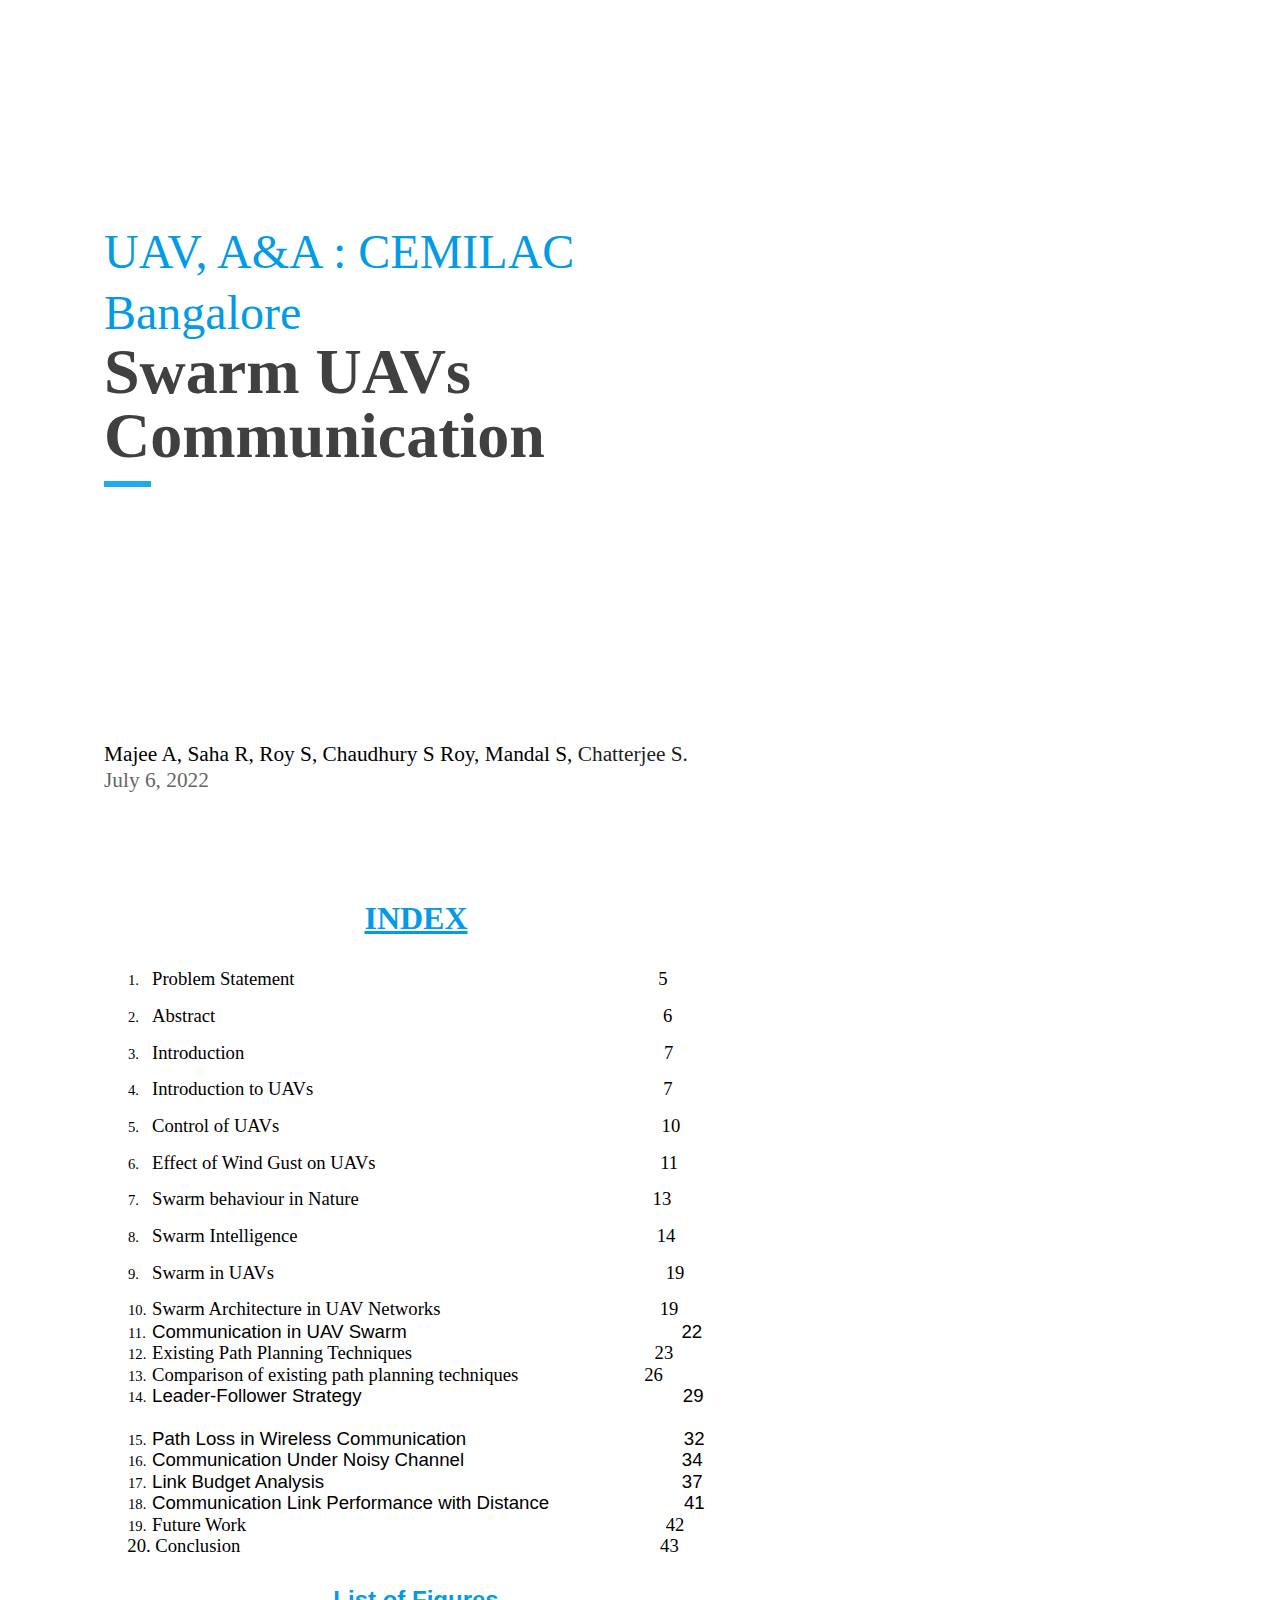
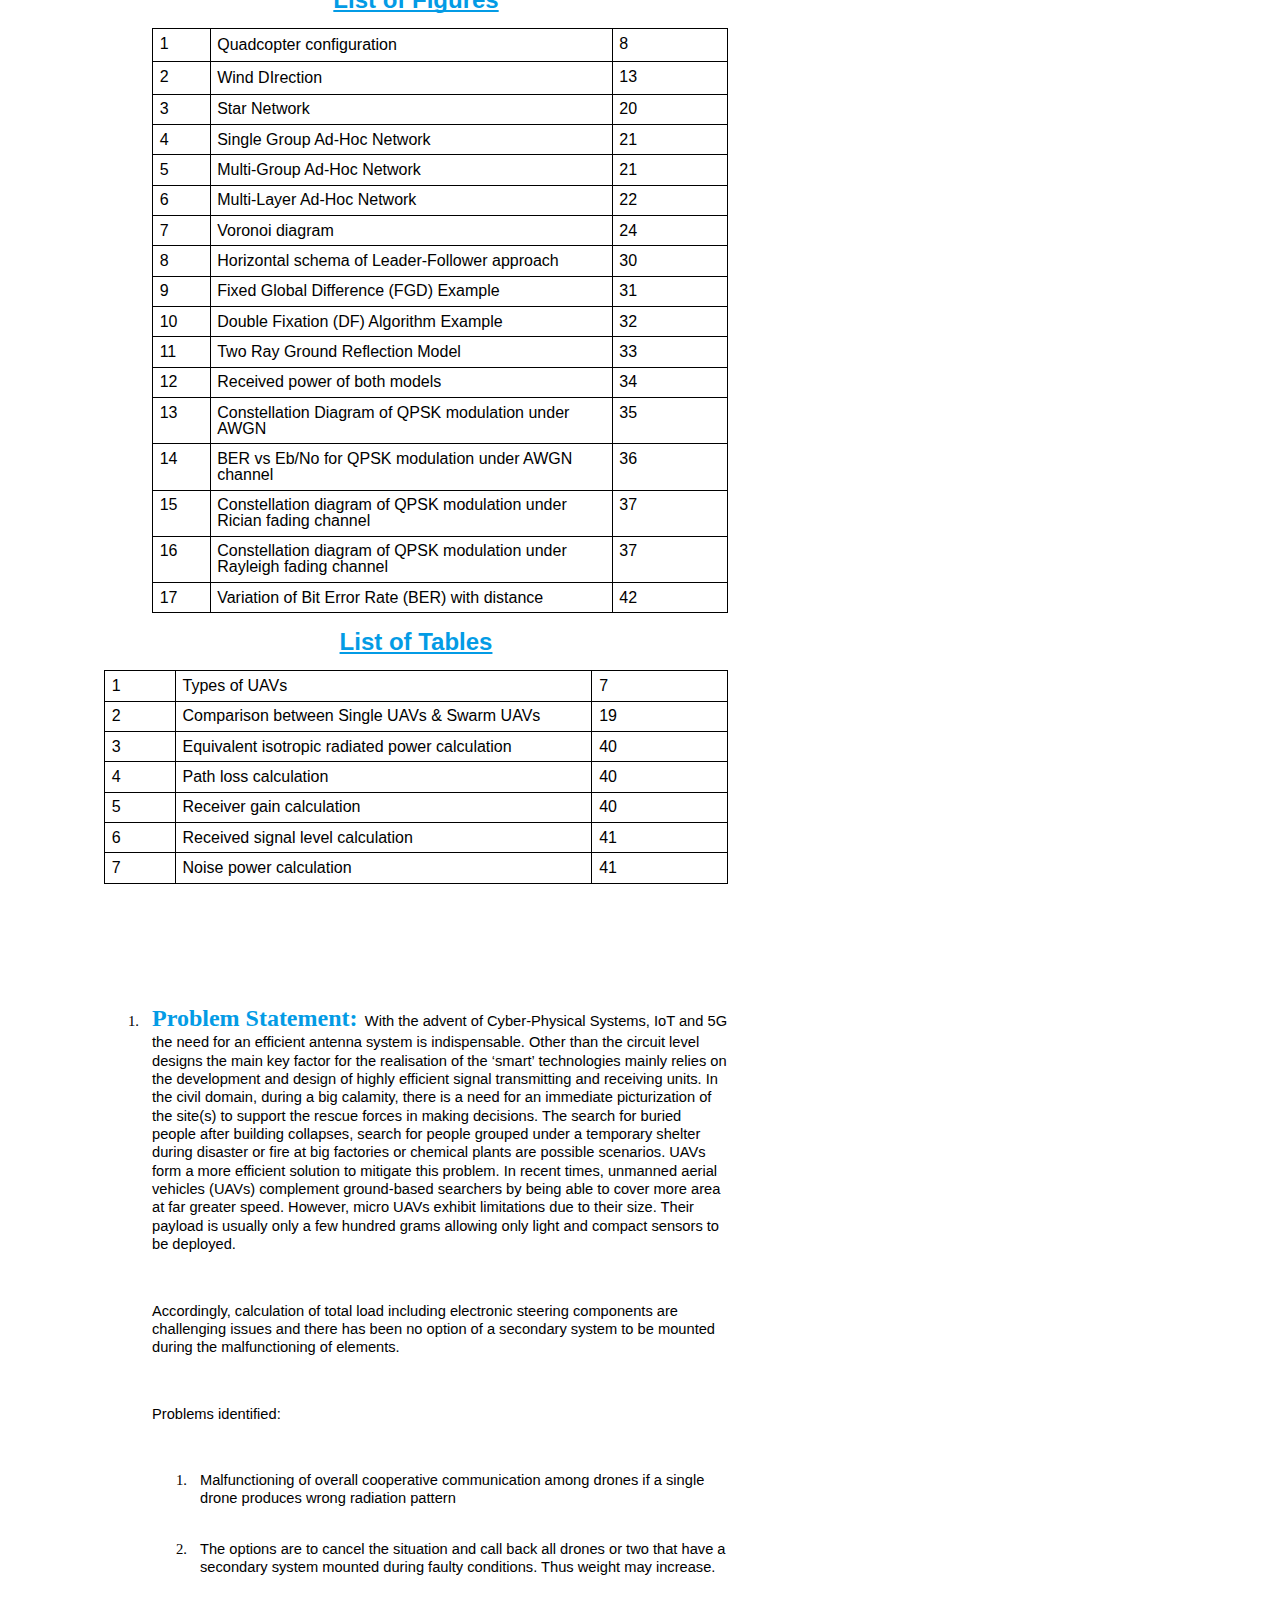
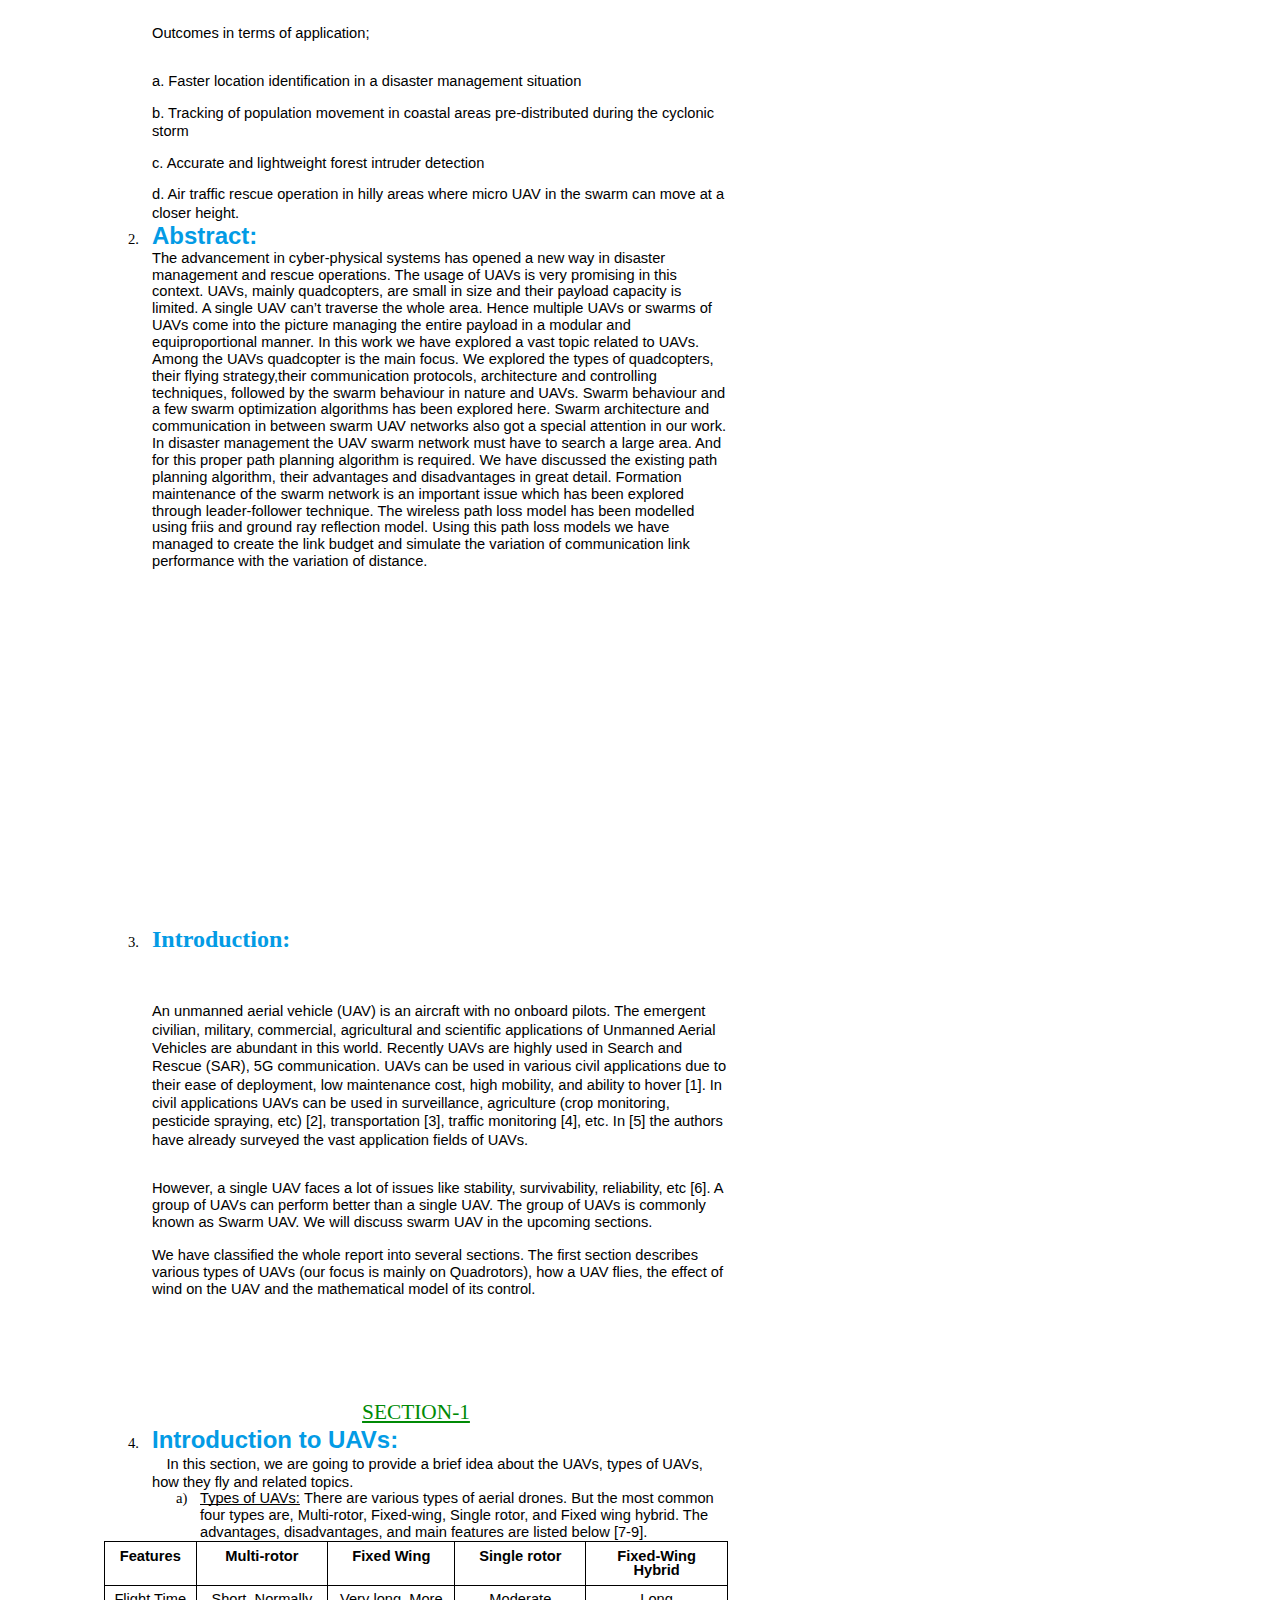
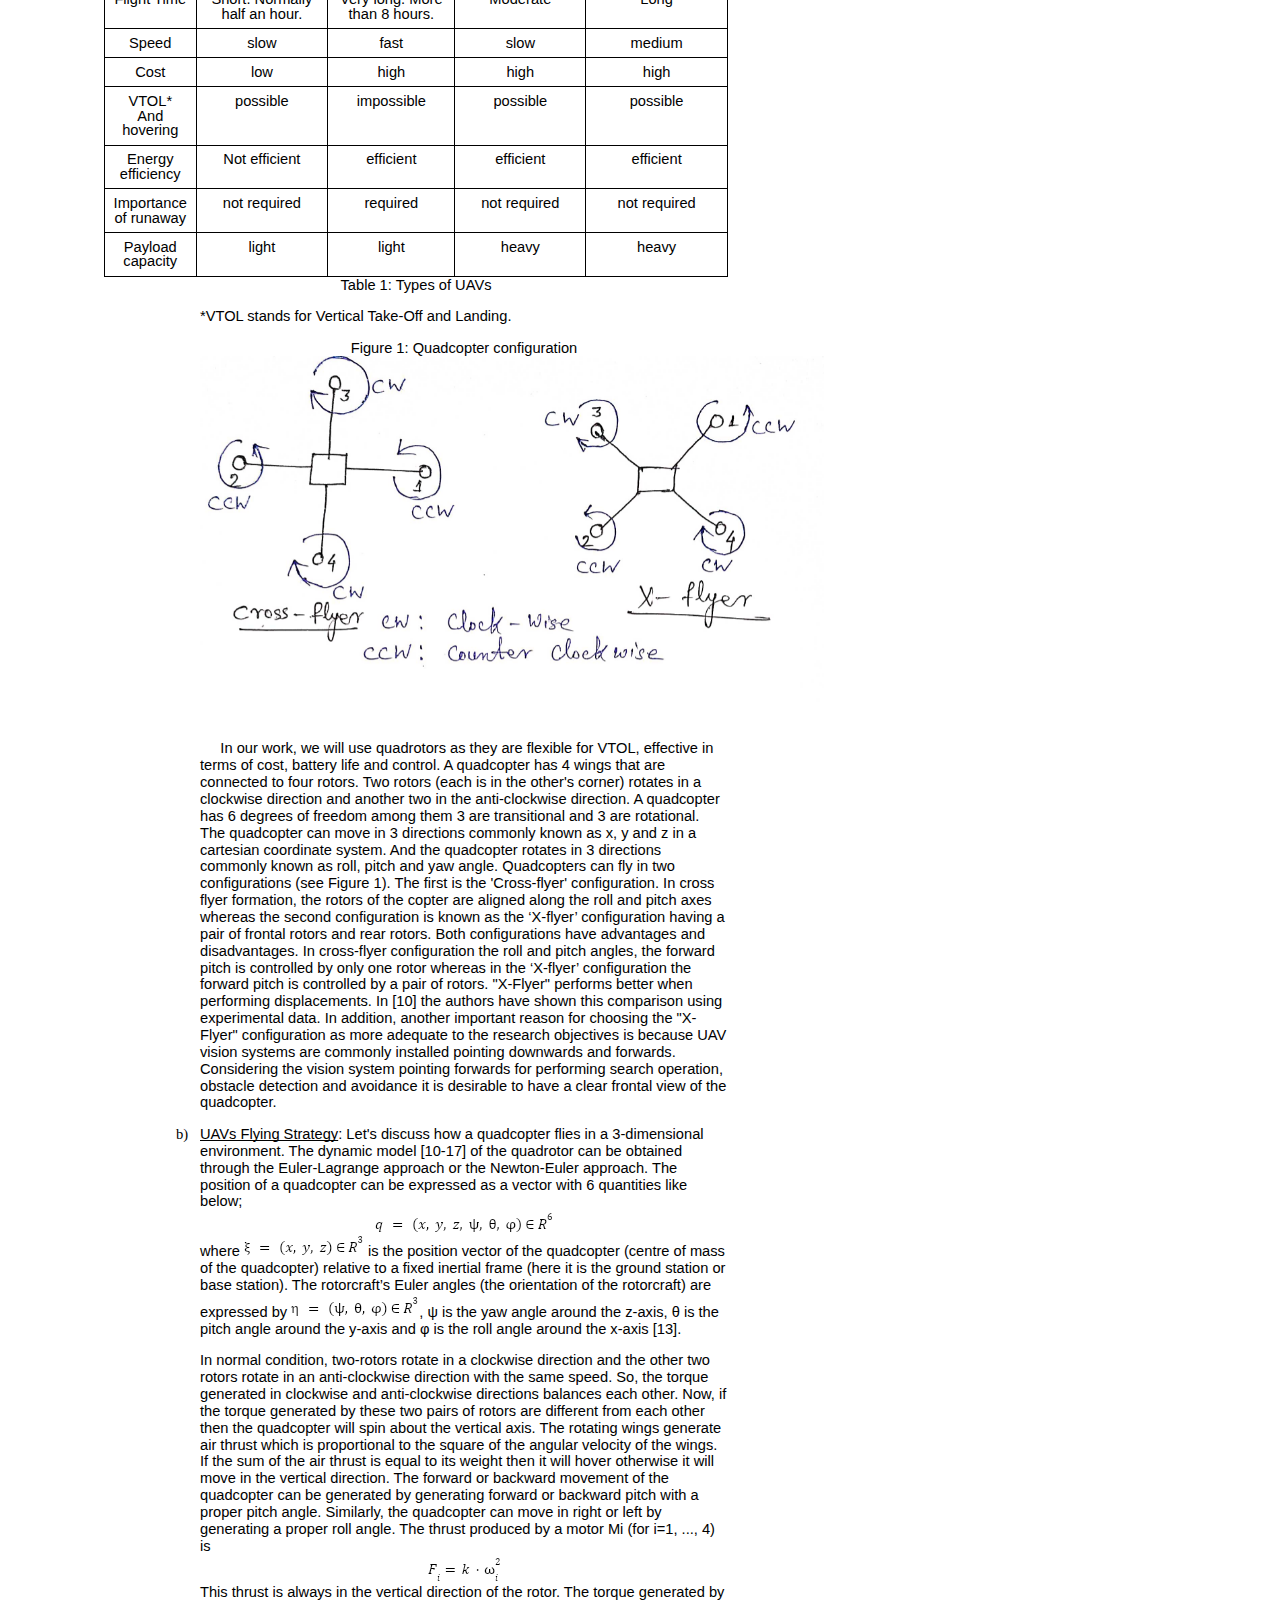
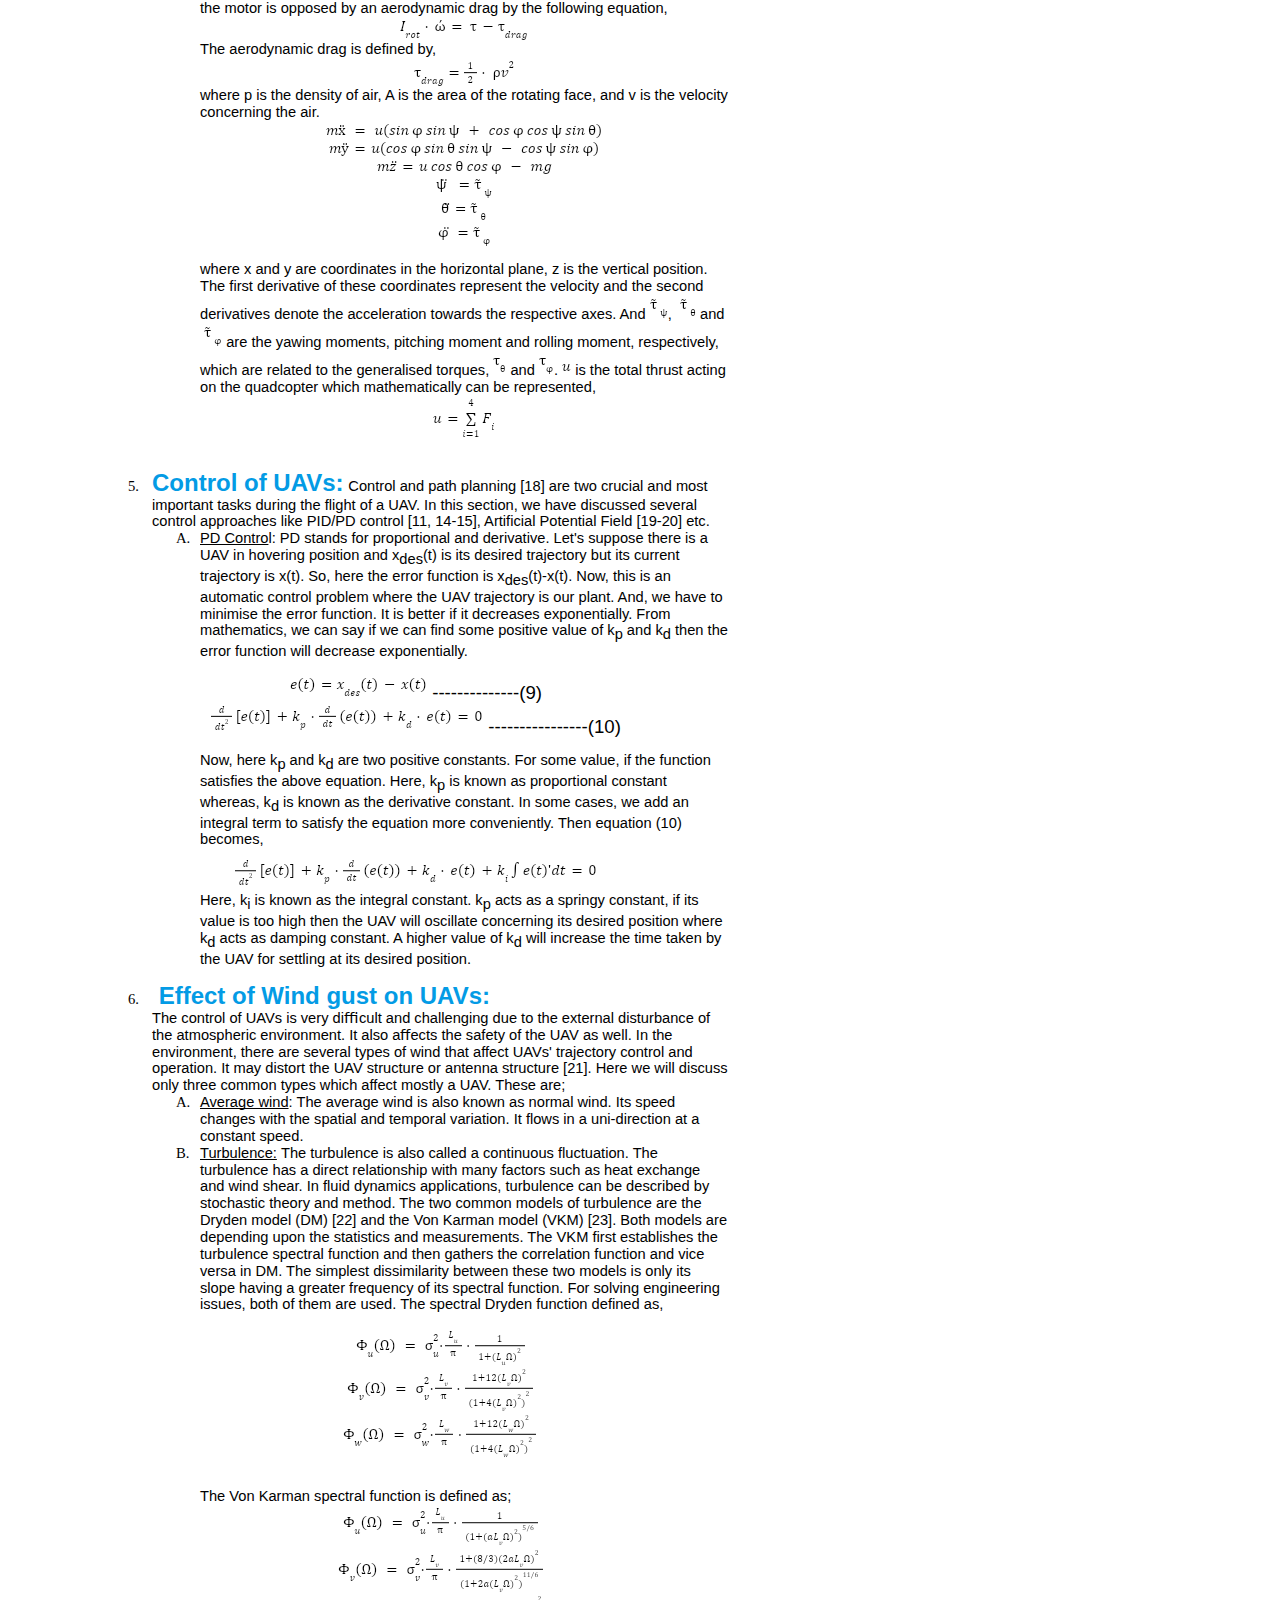
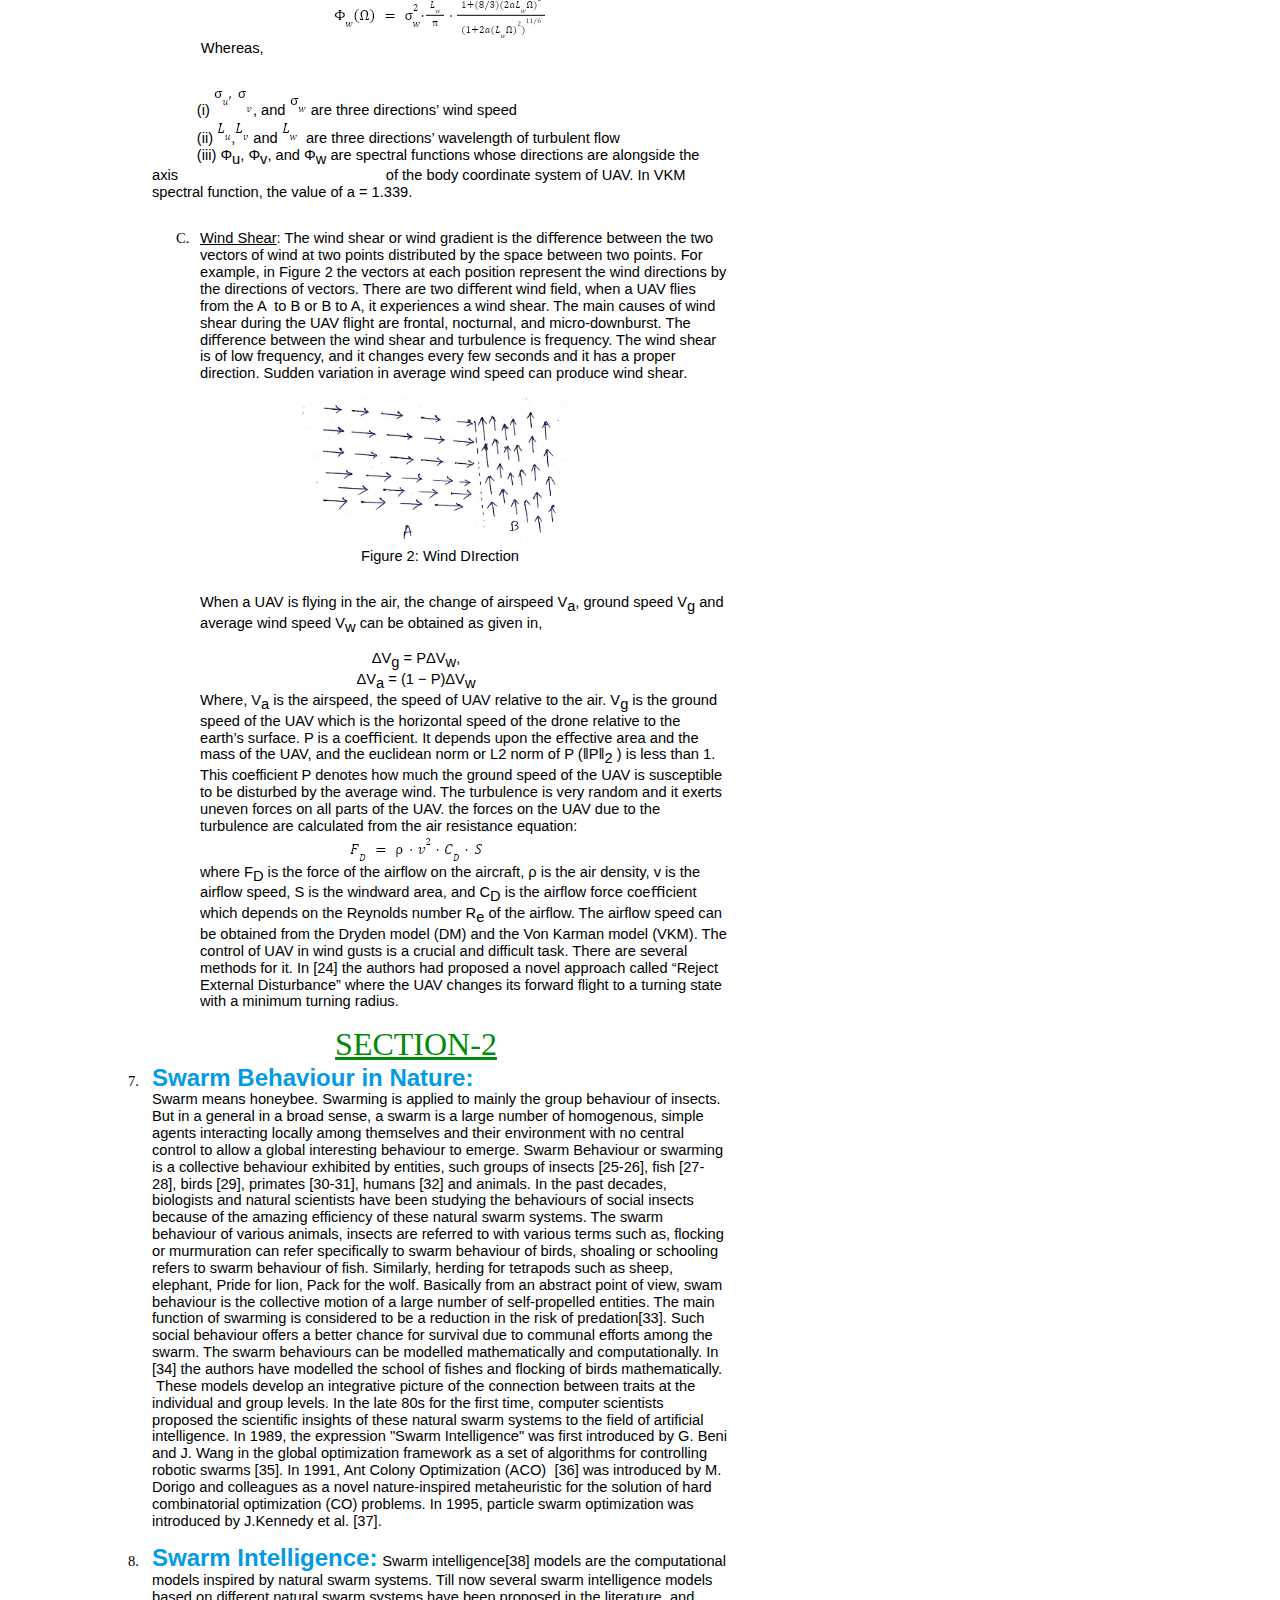
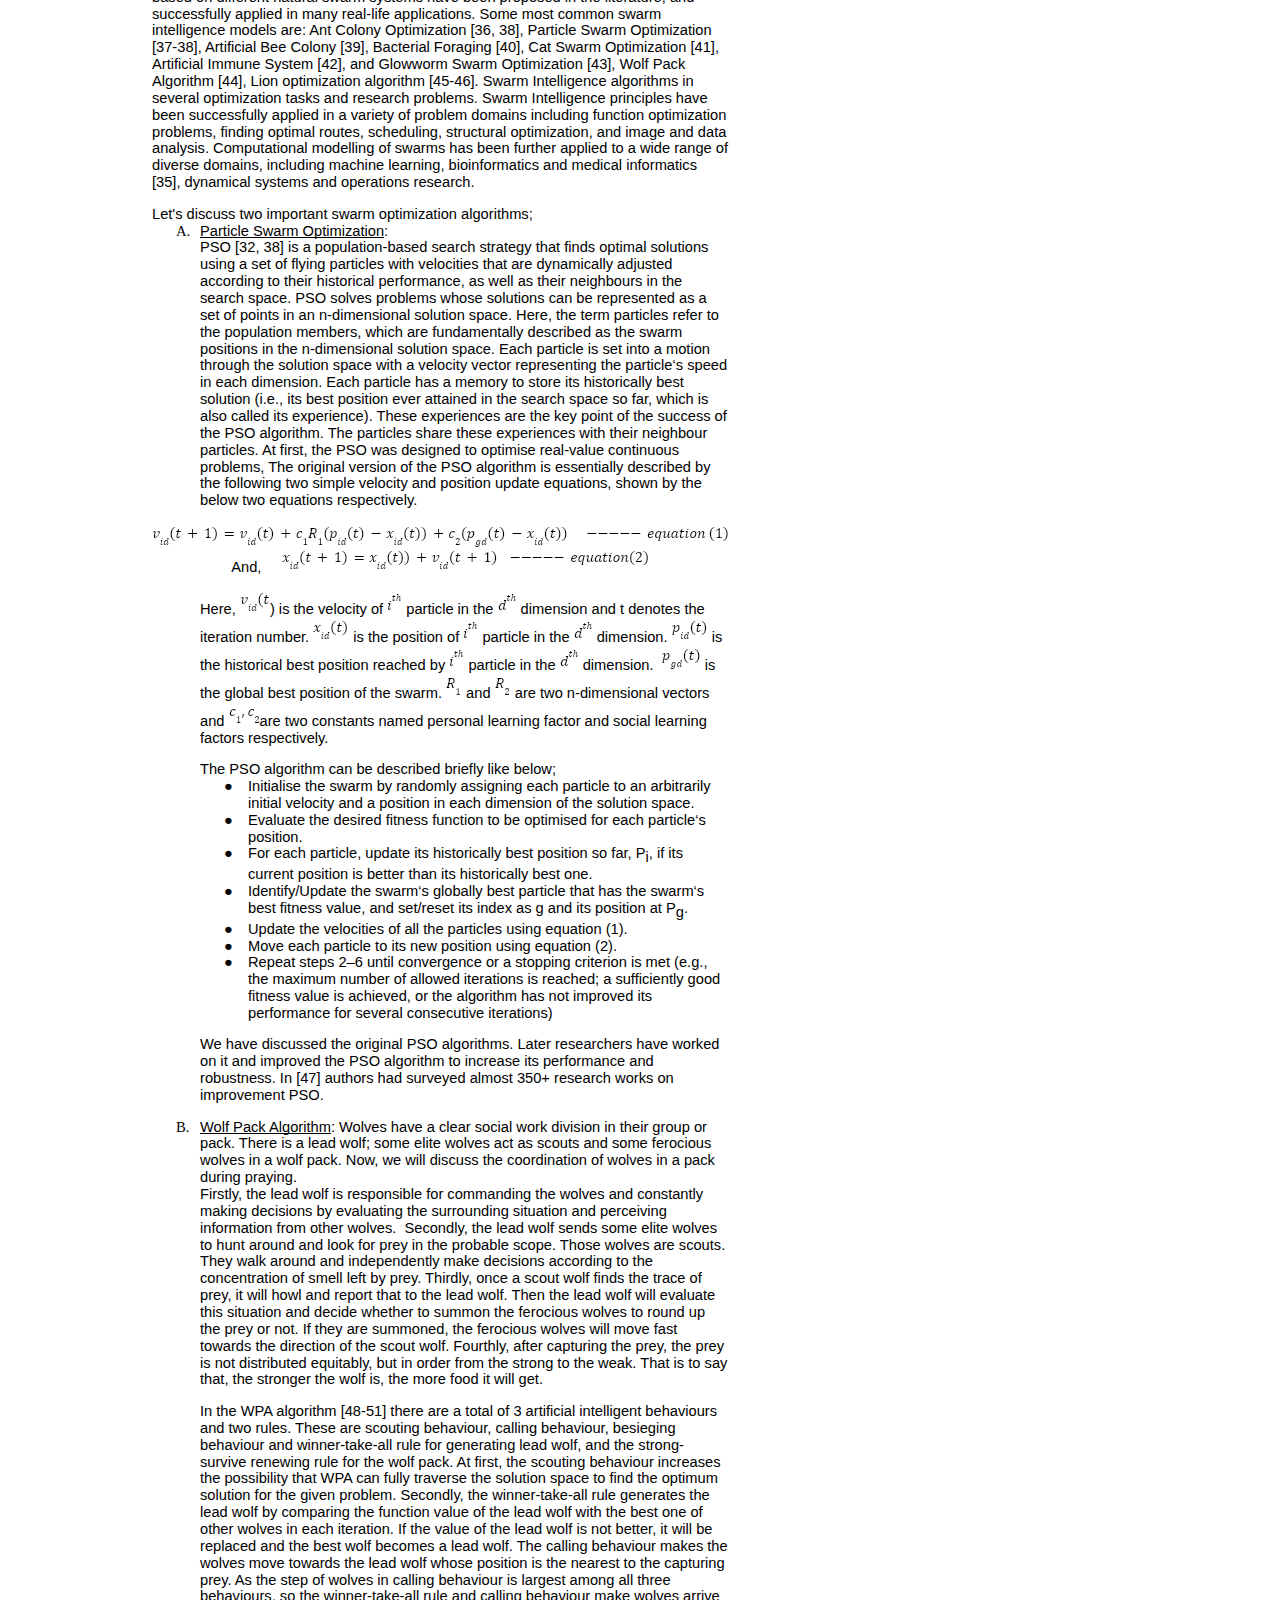
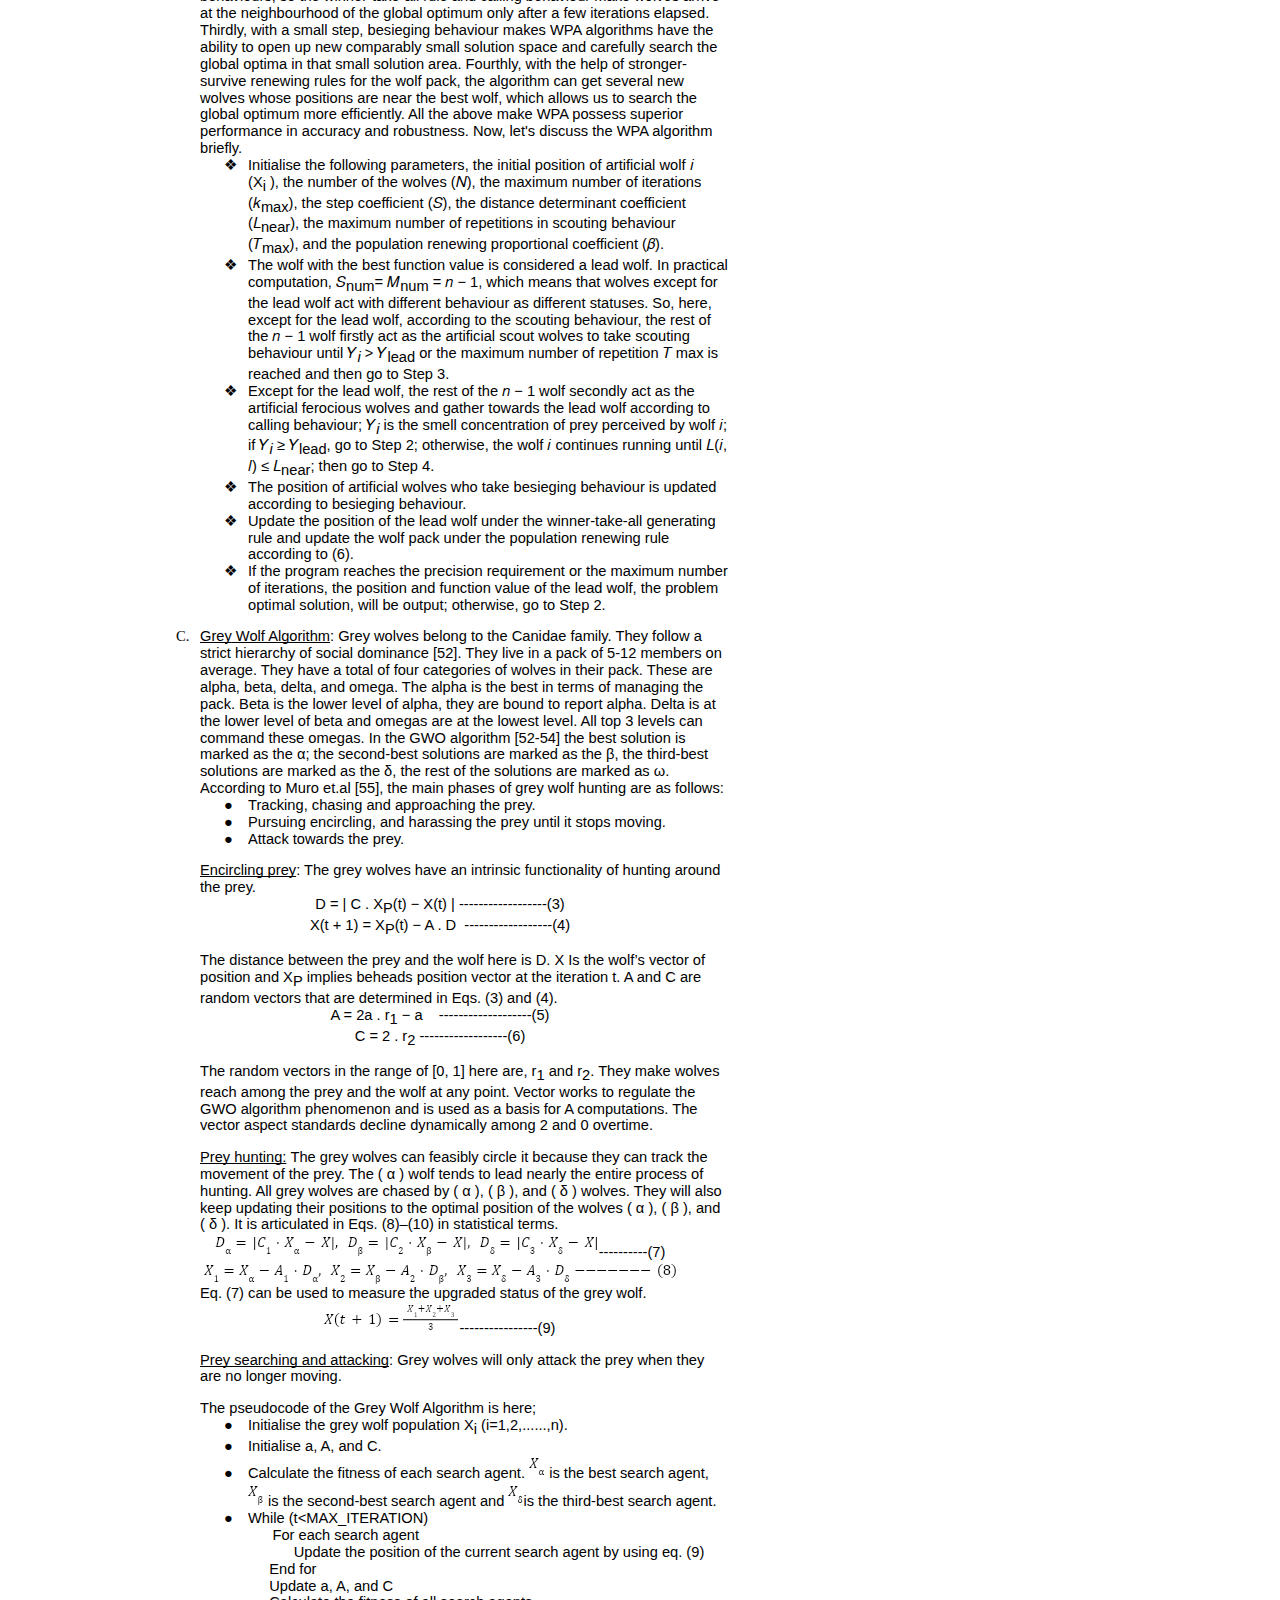
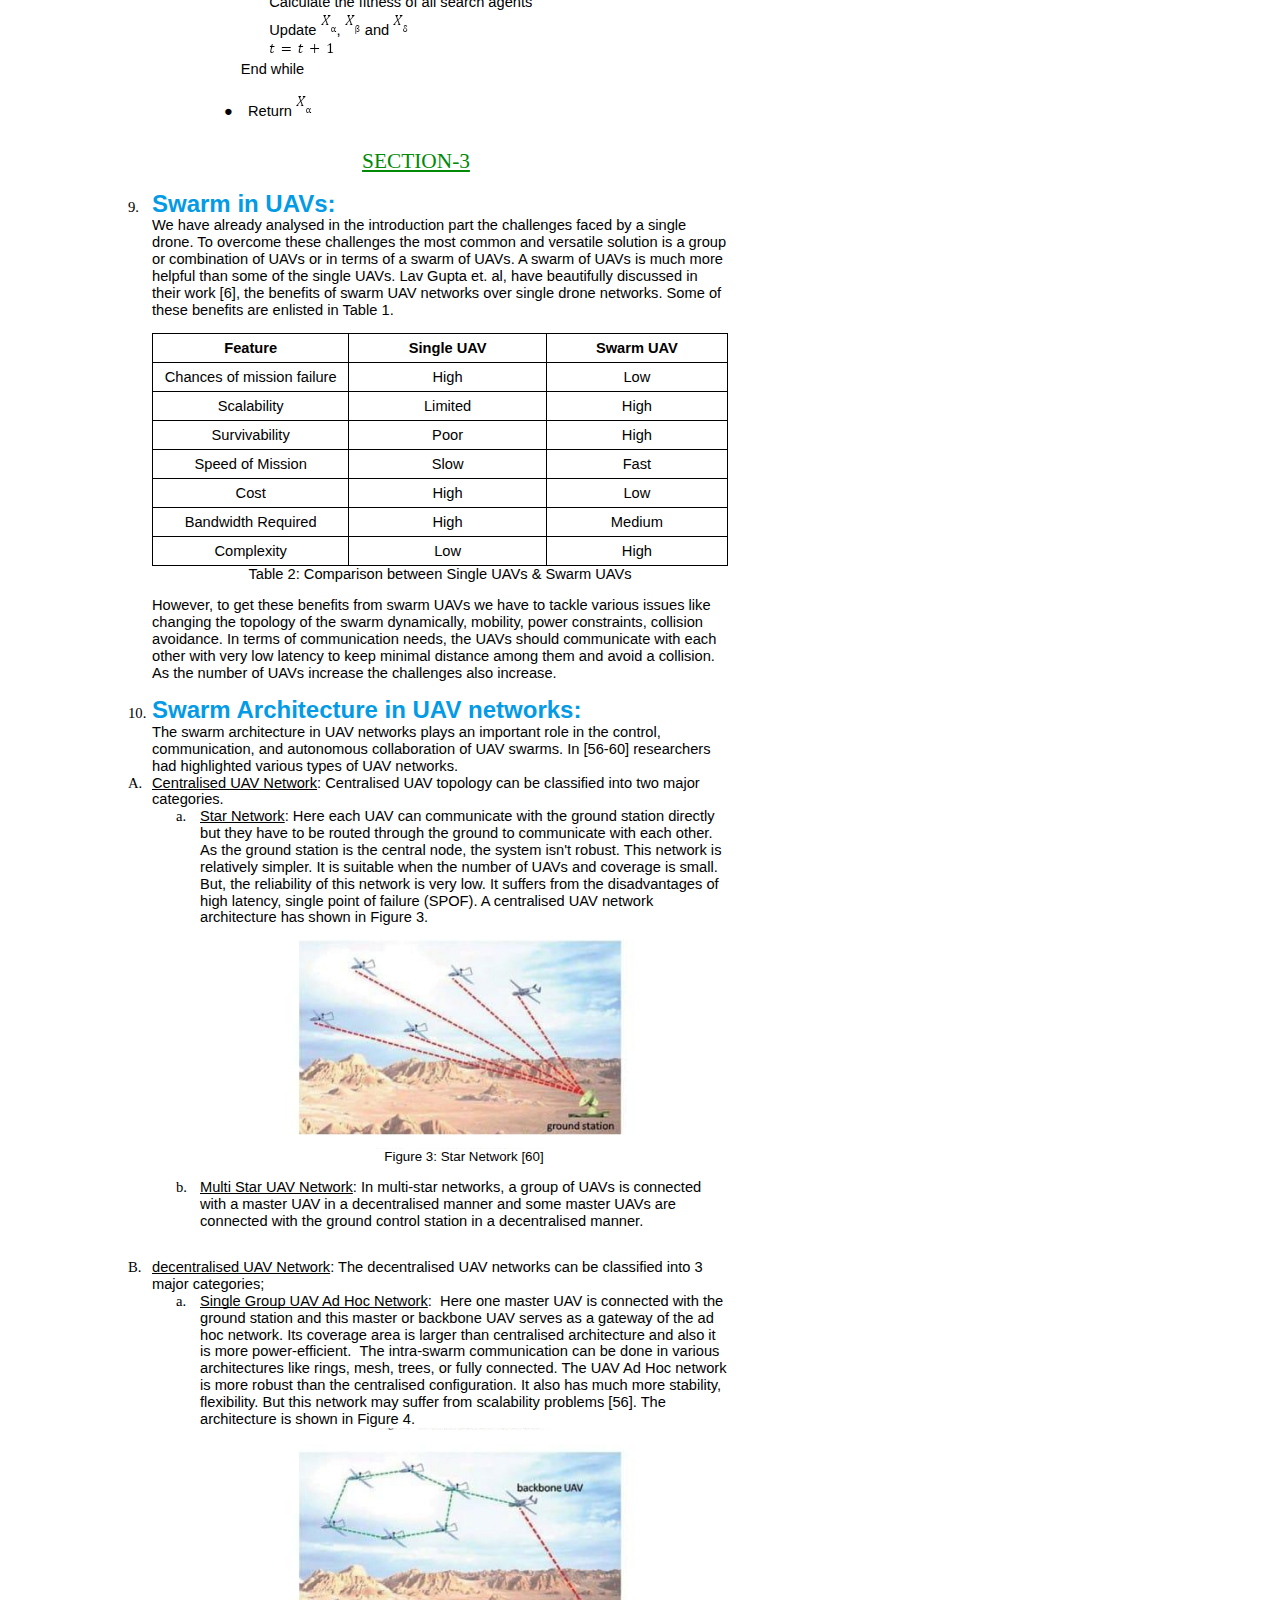
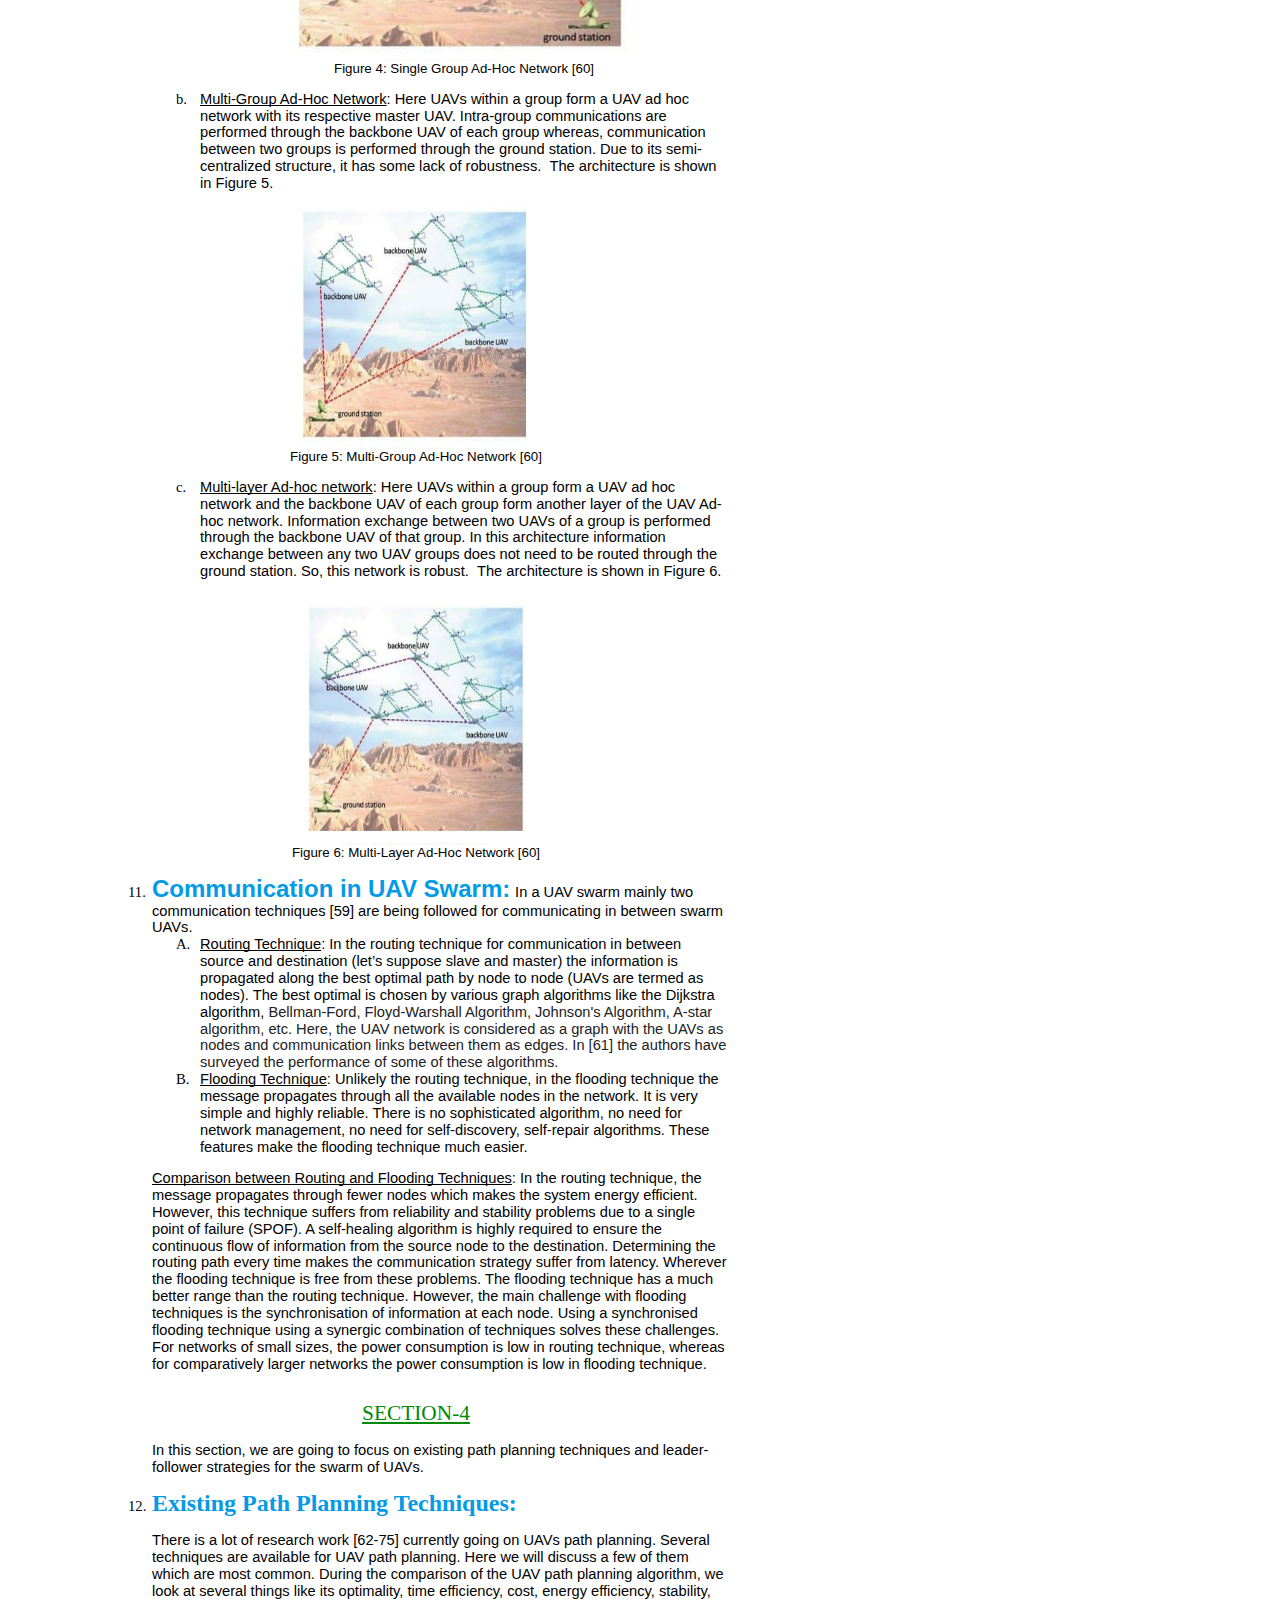
<file: projects/UAV/UAVAACEMILACBangaloreSwarmUAVsCommunication.html>
<html><head><meta content="text/html; charset=UTF-8" http-equiv="content-type"><style type="text/css">@import url(https://themes.googleusercontent.com/fonts/css?kit=3qINvnjb346LubKDfLRn69t6G6Z1RrRfgULZ1AHo7mPOfsfM6rvuuu7h1pY3r_-A);.lst-kix_m2c2vq3agqa2-3>li{counter-increment:lst-ctn-kix_m2c2vq3agqa2-3}.lst-kix_elleyie1ud47-3>li{counter-increment:lst-ctn-kix_elleyie1ud47-3}ol.lst-kix_pwqb4auhovv-5.start{counter-reset:lst-ctn-kix_pwqb4auhovv-5 0}.lst-kix_nj298qulcaua-8>li{counter-increment:lst-ctn-kix_nj298qulcaua-8}.lst-kix_kxzos1umxmzt-1>li{counter-increment:lst-ctn-kix_kxzos1umxmzt-1}.lst-kix_4fl8gefbsjf2-1>li{counter-increment:lst-ctn-kix_4fl8gefbsjf2-1}.lst-kix_rdl56gbzkixa-3>li{counter-increment:lst-ctn-kix_rdl56gbzkixa-3}ol.lst-kix_8wpe6gdszgtp-2.start{counter-reset:lst-ctn-kix_8wpe6gdszgtp-2 0}ol.lst-kix_gwrojgj9d13f-5.start{counter-reset:lst-ctn-kix_gwrojgj9d13f-5 0}ol.lst-kix_8mc3vpcvpucg-7{list-style-type:none}ol.lst-kix_8mc3vpcvpucg-6{list-style-type:none}ol.lst-kix_8mc3vpcvpucg-5{list-style-type:none}ol.lst-kix_8mc3vpcvpucg-4{list-style-type:none}ol.lst-kix_5rxon74s4rgn-3.start{counter-reset:lst-ctn-kix_5rxon74s4rgn-3 0}ol.lst-kix_8mc3vpcvpucg-8{list-style-type:none}ol.lst-kix_w4wmn7x38rfe-8.start{counter-reset:lst-ctn-kix_w4wmn7x38rfe-8 0}ol.lst-kix_8mc3vpcvpucg-3{list-style-type:none}ol.lst-kix_8mc3vpcvpucg-2{list-style-type:none}ol.lst-kix_8mc3vpcvpucg-1{list-style-type:none}ol.lst-kix_8mc3vpcvpucg-0{list-style-type:none}ol.lst-kix_8op2c0cmkaus-2.start{counter-reset:lst-ctn-kix_8op2c0cmkaus-2 0}.lst-kix_g2vygq5129ce-5>li:before{content:"\0025a0   "}.lst-kix_g2vygq5129ce-7>li:before{content:"\0025cb   "}.lst-kix_8op2c0cmkaus-4>li{counter-increment:lst-ctn-kix_8op2c0cmkaus-4}.lst-kix_yi3h8bvzxsuq-4>li{counter-increment:lst-ctn-kix_yi3h8bvzxsuq-4}ol.lst-kix_tjm1pi25p246-0.start{counter-reset:lst-ctn-kix_tjm1pi25p246-0 0}.lst-kix_g2vygq5129ce-1>li:before{content:"\0025cb   "}ol.lst-kix_pok4apogkqdd-7.start{counter-reset:lst-ctn-kix_pok4apogkqdd-7 0}.lst-kix_5dlzvayau2lu-3>li{counter-increment:lst-ctn-kix_5dlzvayau2lu-3}ol.lst-kix_pwqb4auhovv-0.start{counter-reset:lst-ctn-kix_pwqb4auhovv-0 0}.lst-kix_5rxon74s4rgn-7>li{counter-increment:lst-ctn-kix_5rxon74s4rgn-7}.lst-kix_g2vygq5129ce-3>li:before{content:"\0025cf   "}.lst-kix_h6p8xfpzbnpl-4>li{counter-increment:lst-ctn-kix_h6p8xfpzbnpl-4}ol.lst-kix_3gfw4whbtfm6-8.start{counter-reset:lst-ctn-kix_3gfw4whbtfm6-8 0}ol.lst-kix_gpyjf99irnhu-8{list-style-type:none}ol.lst-kix_gpyjf99irnhu-7{list-style-type:none}ol.lst-kix_gpyjf99irnhu-6{list-style-type:none}ol.lst-kix_gpyjf99irnhu-5{list-style-type:none}ol.lst-kix_gpyjf99irnhu-4{list-style-type:none}ol.lst-kix_gpyjf99irnhu-3{list-style-type:none}.lst-kix_rdl56gbzkixa-5>li:before{content:"" counter(lst-ctn-kix_rdl56gbzkixa-5,lower-roman) ". "}ol.lst-kix_gpyjf99irnhu-2{list-style-type:none}ol.lst-kix_gpyjf99irnhu-1{list-style-type:none}.lst-kix_5lfw605e5g1a-8>li{counter-increment:lst-ctn-kix_5lfw605e5g1a-8}.lst-kix_gwrojgj9d13f-1>li{counter-increment:lst-ctn-kix_gwrojgj9d13f-1}.lst-kix_rdl56gbzkixa-7>li:before{content:"" counter(lst-ctn-kix_rdl56gbzkixa-7,lower-latin) ". "}.lst-kix_qtjy984zpa37-6>li{counter-increment:lst-ctn-kix_qtjy984zpa37-6}ol.lst-kix_t2m0cou5blbe-2.start{counter-reset:lst-ctn-kix_t2m0cou5blbe-2 0}ol.lst-kix_gwrojgj9d13f-0.start{counter-reset:lst-ctn-kix_gwrojgj9d13f-0 0}.lst-kix_87d9gn1khn9p-4>li{counter-increment:lst-ctn-kix_87d9gn1khn9p-4}ol.lst-kix_tjm1pi25p246-5.start{counter-reset:lst-ctn-kix_tjm1pi25p246-5 0}.lst-kix_kxzos1umxmzt-8>li{counter-increment:lst-ctn-kix_kxzos1umxmzt-8}ol.lst-kix_nj298qulcaua-3.start{counter-reset:lst-ctn-kix_nj298qulcaua-3 0}ol.lst-kix_8op2c0cmkaus-7.start{counter-reset:lst-ctn-kix_8op2c0cmkaus-7 0}ol.lst-kix_h6p8xfpzbnpl-5.start{counter-reset:lst-ctn-kix_h6p8xfpzbnpl-5 0}.lst-kix_6v7xjrrs5cjz-6>li{counter-increment:lst-ctn-kix_6v7xjrrs5cjz-6}.lst-kix_p3lm7k1fgtc5-3>li{counter-increment:lst-ctn-kix_p3lm7k1fgtc5-3}.lst-kix_pwqb4auhovv-2>li{counter-increment:lst-ctn-kix_pwqb4auhovv-2}.lst-kix_gpyjf99irnhu-2>li{counter-increment:lst-ctn-kix_gpyjf99irnhu-2}.lst-kix_ajgo12ltximg-3>li{counter-increment:lst-ctn-kix_ajgo12ltximg-3}.lst-kix_88zubixv762e-6>li{counter-increment:lst-ctn-kix_88zubixv762e-6}.lst-kix_veumtnhu1cbp-2>li:before{content:"" counter(lst-ctn-kix_veumtnhu1cbp-2,decimal) ". "}.lst-kix_rdl56gbzkixa-3>li:before{content:"" counter(lst-ctn-kix_rdl56gbzkixa-3,decimal) ". "}.lst-kix_nj298qulcaua-1>li{counter-increment:lst-ctn-kix_nj298qulcaua-1}.lst-kix_x0pch9x12c4-5>li{counter-increment:lst-ctn-kix_x0pch9x12c4-5}.lst-kix_veumtnhu1cbp-4>li:before{content:"" counter(lst-ctn-kix_veumtnhu1cbp-4,lower-roman) ". "}ol.lst-kix_dizjue7gqi2x-8.start{counter-reset:lst-ctn-kix_dizjue7gqi2x-8 0}.lst-kix_6n2xrmxauug-1>li{counter-increment:lst-ctn-kix_6n2xrmxauug-1}.lst-kix_hbpvww4myuib-0>li{counter-increment:lst-ctn-kix_hbpvww4myuib-0}.lst-kix_rdl56gbzkixa-1>li:before{content:"" counter(lst-ctn-kix_rdl56gbzkixa-1,lower-latin) ". "}ol.lst-kix_qtjy984zpa37-3.start{counter-reset:lst-ctn-kix_qtjy984zpa37-3 0}.lst-kix_veemxsaeg3dg-3>li:before{content:"(" counter(lst-ctn-kix_veemxsaeg3dg-3,lower-latin) ") "}.lst-kix_e3aelew0go2-5>li{counter-increment:lst-ctn-kix_e3aelew0go2-5}.lst-kix_veemxsaeg3dg-1>li:before{content:"" counter(lst-ctn-kix_veemxsaeg3dg-1,lower-roman) ") "}.lst-kix_veemxsaeg3dg-5>li:before{content:"(" counter(lst-ctn-kix_veemxsaeg3dg-5,decimal) ") "}.lst-kix_tthp3zsfkma3-3>li{counter-increment:lst-ctn-kix_tthp3zsfkma3-3}ol.lst-kix_kxzos1umxmzt-5.start{counter-reset:lst-ctn-kix_kxzos1umxmzt-5 0}ol.lst-kix_ajgo12ltximg-0.start{counter-reset:lst-ctn-kix_ajgo12ltximg-0 0}.lst-kix_w4wmn7x38rfe-2>li{counter-increment:lst-ctn-kix_w4wmn7x38rfe-2}.lst-kix_veumtnhu1cbp-0>li:before{content:"" counter(lst-ctn-kix_veumtnhu1cbp-0,lower-latin) ". "}ol.lst-kix_zgfqmbhq4rs2-8.start{counter-reset:lst-ctn-kix_zgfqmbhq4rs2-8 0}.lst-kix_25cym9hyhhut-0>li{counter-increment:lst-ctn-kix_25cym9hyhhut-0}.lst-kix_b0fvodghks0i-5>li{counter-increment:lst-ctn-kix_b0fvodghks0i-5}ol.lst-kix_1lj0ilxdky0s-4.start{counter-reset:lst-ctn-kix_1lj0ilxdky0s-4 0}ol.lst-kix_6n2xrmxauug-2.start{counter-reset:lst-ctn-kix_6n2xrmxauug-2 0}.lst-kix_uqqkr5nz1v06-5>li{counter-increment:lst-ctn-kix_uqqkr5nz1v06-5}.lst-kix_lhqg7rzah5bx-6>li:before{content:"\0025cf   "}.lst-kix_lhqg7rzah5bx-4>li:before{content:"\0025cb   "}.lst-kix_ge7qo3u2btfs-6>li{counter-increment:lst-ctn-kix_ge7qo3u2btfs-6}.lst-kix_t1qstrcip2ze-8>li{counter-increment:lst-ctn-kix_t1qstrcip2ze-8}.lst-kix_mj2uj9fqoiae-7>li{counter-increment:lst-ctn-kix_mj2uj9fqoiae-7}ol.lst-kix_b0fvodghks0i-0{list-style-type:none}ol.lst-kix_b0fvodghks0i-1{list-style-type:none}ol.lst-kix_b0fvodghks0i-2{list-style-type:none}ol.lst-kix_b0fvodghks0i-3{list-style-type:none}ol.lst-kix_b0fvodghks0i-4{list-style-type:none}ol.lst-kix_b0fvodghks0i-5{list-style-type:none}ol.lst-kix_b0fvodghks0i-6{list-style-type:none}ol.lst-kix_mj2uj9fqoiae-5.start{counter-reset:lst-ctn-kix_mj2uj9fqoiae-5 0}ol.lst-kix_b0fvodghks0i-7{list-style-type:none}ol.lst-kix_we2o0kir9z0p-7.start{counter-reset:lst-ctn-kix_we2o0kir9z0p-7 0}ol.lst-kix_b0fvodghks0i-8{list-style-type:none}.lst-kix_3gfw4whbtfm6-7>li:before{content:"" counter(lst-ctn-kix_3gfw4whbtfm6-7,lower-roman) ". "}.lst-kix_gxov69zatxzn-5>li{counter-increment:lst-ctn-kix_gxov69zatxzn-5}.lst-kix_lhqg7rzah5bx-8>li:before{content:"\0025a0   "}.lst-kix_veumtnhu1cbp-8>li:before{content:"" counter(lst-ctn-kix_veumtnhu1cbp-8,decimal) ". "}.lst-kix_veumtnhu1cbp-6>li:before{content:"" counter(lst-ctn-kix_veumtnhu1cbp-6,lower-latin) ". "}.lst-kix_6n2xrmxauug-8>li{counter-increment:lst-ctn-kix_6n2xrmxauug-8}.lst-kix_3gfw4whbtfm6-3>li:before{content:"" counter(lst-ctn-kix_3gfw4whbtfm6-3,lower-latin) ". "}.lst-kix_3gfw4whbtfm6-3>li{counter-increment:lst-ctn-kix_3gfw4whbtfm6-3}.lst-kix_bzi60k1pundr-5>li{counter-increment:lst-ctn-kix_bzi60k1pundr-5}ol.lst-kix_e3aelew0go2-8.start{counter-reset:lst-ctn-kix_e3aelew0go2-8 0}ol.lst-kix_rnc2xgcqaro7-0.start{counter-reset:lst-ctn-kix_rnc2xgcqaro7-0 0}.lst-kix_3gfw4whbtfm6-5>li:before{content:"" counter(lst-ctn-kix_3gfw4whbtfm6-5,decimal) ". "}.lst-kix_lhqg7rzah5bx-0>li:before{content:"\0025cf   "}ol.lst-kix_w4wmn7x38rfe-3.start{counter-reset:lst-ctn-kix_w4wmn7x38rfe-3 0}ol.lst-kix_jlrunm92686d-3.start{counter-reset:lst-ctn-kix_jlrunm92686d-3 0}.lst-kix_lhqg7rzah5bx-2>li:before{content:"\0025a0   "}.lst-kix_1lj0ilxdky0s-6>li{counter-increment:lst-ctn-kix_1lj0ilxdky0s-6}.lst-kix_3gfw4whbtfm6-1>li:before{content:"" counter(lst-ctn-kix_3gfw4whbtfm6-1,lower-roman) ". "}.lst-kix_qtjy984zpa37-3>li:before{content:"" counter(lst-ctn-kix_qtjy984zpa37-3,decimal) ". "}ol.lst-kix_m2c2vq3agqa2-7.start{counter-reset:lst-ctn-kix_m2c2vq3agqa2-7 0}.lst-kix_qtjy984zpa37-7>li:before{content:"" counter(lst-ctn-kix_qtjy984zpa37-7,lower-latin) ". "}ol.lst-kix_jlrunm92686d-8.start{counter-reset:lst-ctn-kix_jlrunm92686d-8 0}.lst-kix_nel3piqu94qv-0>li:before{content:"" counter(lst-ctn-kix_nel3piqu94qv-0,upper-latin) ". "}.lst-kix_nel3piqu94qv-8>li:before{content:"" counter(lst-ctn-kix_nel3piqu94qv-8,lower-roman) ". "}.lst-kix_4fl8gefbsjf2-4>li:before{content:"" counter(lst-ctn-kix_4fl8gefbsjf2-4,lower-latin) ". "}ol.lst-kix_6v7xjrrs5cjz-5.start{counter-reset:lst-ctn-kix_6v7xjrrs5cjz-5 0}ol.lst-kix_t1qstrcip2ze-1.start{counter-reset:lst-ctn-kix_t1qstrcip2ze-1 0}.lst-kix_i06l9r4c4xp6-1>li:before{content:"\0025cb   "}ol.lst-kix_ge7qo3u2btfs-4.start{counter-reset:lst-ctn-kix_ge7qo3u2btfs-4 0}ol.lst-kix_4fl8gefbsjf2-7.start{counter-reset:lst-ctn-kix_4fl8gefbsjf2-7 0}ol.lst-kix_p3lm7k1fgtc5-7.start{counter-reset:lst-ctn-kix_p3lm7k1fgtc5-7 0}.lst-kix_gxov69zatxzn-7>li:before{content:"" counter(lst-ctn-kix_gxov69zatxzn-7,lower-latin) ". "}.lst-kix_sg1h2a1w5aev-2>li{counter-increment:lst-ctn-kix_sg1h2a1w5aev-2}.lst-kix_nel3piqu94qv-4>li:before{content:"" counter(lst-ctn-kix_nel3piqu94qv-4,lower-latin) ". "}.lst-kix_4fl8gefbsjf2-8>li:before{content:"" counter(lst-ctn-kix_4fl8gefbsjf2-8,lower-roman) ". "}.lst-kix_wb7hgjhon99f-1>li:before{content:"\0025cb   "}.lst-kix_wb7hgjhon99f-5>li:before{content:"\0025a0   "}.lst-kix_ge7qo3u2btfs-2>li:before{content:"" counter(lst-ctn-kix_ge7qo3u2btfs-2,lower-roman) ". "}.lst-kix_25cym9hyhhut-1>li:before{content:"" counter(lst-ctn-kix_25cym9hyhhut-1,lower-latin) ". "}.lst-kix_25cym9hyhhut-5>li:before{content:"" counter(lst-ctn-kix_25cym9hyhhut-5,lower-roman) ". "}.lst-kix_ydvck4ktyh20-2>li:before{content:"" counter(lst-ctn-kix_ydvck4ktyh20-2,lower-roman) ". "}.lst-kix_87d9gn1khn9p-3>li:before{content:"" counter(lst-ctn-kix_87d9gn1khn9p-3,decimal) ". "}.lst-kix_bi6tybaf1tmj-5>li{counter-increment:lst-ctn-kix_bi6tybaf1tmj-5}ol.lst-kix_t1qstrcip2ze-6.start{counter-reset:lst-ctn-kix_t1qstrcip2ze-6 0}.lst-kix_gxov69zatxzn-3>li:before{content:"" counter(lst-ctn-kix_gxov69zatxzn-3,decimal) ". "}.lst-kix_ge7qo3u2btfs-6>li:before{content:"" counter(lst-ctn-kix_ge7qo3u2btfs-6,decimal) ". "}.lst-kix_pwqb4auhovv-2>li:before{content:"" counter(lst-ctn-kix_pwqb4auhovv-2,lower-roman) ". "}.lst-kix_we2o0kir9z0p-2>li{counter-increment:lst-ctn-kix_we2o0kir9z0p-2}ol.lst-kix_ydvck4ktyh20-2.start{counter-reset:lst-ctn-kix_ydvck4ktyh20-2 0}ol.lst-kix_72km0g39wd5b-6.start{counter-reset:lst-ctn-kix_72km0g39wd5b-6 0}.lst-kix_4fl8gefbsjf2-0>li:before{content:"" counter(lst-ctn-kix_4fl8gefbsjf2-0,decimal) ". "}.lst-kix_87d9gn1khn9p-7>li:before{content:"" counter(lst-ctn-kix_87d9gn1khn9p-7,lower-latin) ". "}ol.lst-kix_x0pch9x12c4-3.start{counter-reset:lst-ctn-kix_x0pch9x12c4-3 0}.lst-kix_ydvck4ktyh20-6>li:before{content:"" counter(lst-ctn-kix_ydvck4ktyh20-6,decimal) ". "}.lst-kix_5lfw605e5g1a-1>li{counter-increment:lst-ctn-kix_5lfw605e5g1a-1}ol.lst-kix_uqqkr5nz1v06-0.start{counter-reset:lst-ctn-kix_uqqkr5nz1v06-0 0}ol.lst-kix_bi6tybaf1tmj-4.start{counter-reset:lst-ctn-kix_bi6tybaf1tmj-4 0}.lst-kix_pwqb4auhovv-6>li:before{content:"" counter(lst-ctn-kix_pwqb4auhovv-6,decimal) ". "}ol.lst-kix_9dos5tabkw8-2.start{counter-reset:lst-ctn-kix_9dos5tabkw8-2 0}.lst-kix_8mc3vpcvpucg-4>li{counter-increment:lst-ctn-kix_8mc3vpcvpucg-4}ol.lst-kix_m2c2vq3agqa2-2.start{counter-reset:lst-ctn-kix_m2c2vq3agqa2-2 0}ol.lst-kix_uqqkr5nz1v06-7{list-style-type:none}ol.lst-kix_uqqkr5nz1v06-8{list-style-type:none}ol.lst-kix_nel3piqu94qv-5.start{counter-reset:lst-ctn-kix_nel3piqu94qv-5 0}ol.lst-kix_uqqkr5nz1v06-5{list-style-type:none}ol.lst-kix_uqqkr5nz1v06-6{list-style-type:none}ol.lst-kix_dizjue7gqi2x-3.start{counter-reset:lst-ctn-kix_dizjue7gqi2x-3 0}ol.lst-kix_uqqkr5nz1v06-3{list-style-type:none}ol.lst-kix_4fl8gefbsjf2-2.start{counter-reset:lst-ctn-kix_4fl8gefbsjf2-2 0}ol.lst-kix_uqqkr5nz1v06-4{list-style-type:none}ol.lst-kix_uqqkr5nz1v06-1{list-style-type:none}ol.lst-kix_uqqkr5nz1v06-2{list-style-type:none}.lst-kix_veemxsaeg3dg-6>li{counter-increment:lst-ctn-kix_veemxsaeg3dg-6}ol.lst-kix_uqqkr5nz1v06-0{list-style-type:none}.lst-kix_dxfkw41r94zk-7>li:before{content:"" counter(lst-ctn-kix_dxfkw41r94zk-7,lower-latin) ". "}ol.lst-kix_z5erv0ewoics-6.start{counter-reset:lst-ctn-kix_z5erv0ewoics-6 0}.lst-kix_72km0g39wd5b-7>li{counter-increment:lst-ctn-kix_72km0g39wd5b-7}.lst-kix_mj2uj9fqoiae-0>li{counter-increment:lst-ctn-kix_mj2uj9fqoiae-0}.lst-kix_i06l9r4c4xp6-5>li:before{content:"\0025a0   "}.lst-kix_1lj0ilxdky0s-5>li:before{content:"" counter(lst-ctn-kix_1lj0ilxdky0s-5,lower-roman) ". "}.lst-kix_veumtnhu1cbp-1>li{counter-increment:lst-ctn-kix_veumtnhu1cbp-1}ol.lst-kix_88zubixv762e-0.start{counter-reset:lst-ctn-kix_88zubixv762e-0 0}.lst-kix_w4wmn7x38rfe-1>li:before{content:"" counter(lst-ctn-kix_w4wmn7x38rfe-1,lower-roman) ". "}.lst-kix_we2o0kir9z0p-3>li:before{content:"(" counter(lst-ctn-kix_we2o0kir9z0p-3,decimal) ") "}ol.lst-kix_ydvck4ktyh20-7.start{counter-reset:lst-ctn-kix_ydvck4ktyh20-7 0}.lst-kix_1lj0ilxdky0s-1>li:before{content:"" counter(lst-ctn-kix_1lj0ilxdky0s-1,lower-latin) ". "}ol.lst-kix_6n2xrmxauug-7.start{counter-reset:lst-ctn-kix_6n2xrmxauug-7 0}.lst-kix_we2o0kir9z0p-7>li:before{content:"" counter(lst-ctn-kix_we2o0kir9z0p-7,lower-latin) ". "}.lst-kix_w4wmn7x38rfe-5>li:before{content:"" counter(lst-ctn-kix_w4wmn7x38rfe-5,decimal) ". "}ol.lst-kix_uqqkr5nz1v06-5.start{counter-reset:lst-ctn-kix_uqqkr5nz1v06-5 0}.lst-kix_bi6tybaf1tmj-0>li{counter-increment:lst-ctn-kix_bi6tybaf1tmj-0}ol.lst-kix_z5erv0ewoics-1.start{counter-reset:lst-ctn-kix_z5erv0ewoics-1 0}ol.lst-kix_pok4apogkqdd-2.start{counter-reset:lst-ctn-kix_pok4apogkqdd-2 0}.lst-kix_gwrojgj9d13f-8>li{counter-increment:lst-ctn-kix_gwrojgj9d13f-8}ol.lst-kix_9dos5tabkw8-7.start{counter-reset:lst-ctn-kix_9dos5tabkw8-7 0}.lst-kix_3gfw4whbtfm6-1>li{counter-increment:lst-ctn-kix_3gfw4whbtfm6-1}ol.lst-kix_gpyjf99irnhu-0{list-style-type:none}.lst-kix_mj2uj9fqoiae-5>li{counter-increment:lst-ctn-kix_mj2uj9fqoiae-5}.lst-kix_dizjue7gqi2x-2>li:before{content:"" counter(lst-ctn-kix_dizjue7gqi2x-2,lower-roman) ". "}.lst-kix_dizjue7gqi2x-6>li:before{content:"" counter(lst-ctn-kix_dizjue7gqi2x-6,decimal) ". "}.lst-kix_8mc3vpcvpucg-2>li{counter-increment:lst-ctn-kix_8mc3vpcvpucg-2}ol.lst-kix_veumtnhu1cbp-5.start{counter-reset:lst-ctn-kix_veumtnhu1cbp-5 0}.lst-kix_88zubixv762e-8>li{counter-increment:lst-ctn-kix_88zubixv762e-8}ol.lst-kix_t2m0cou5blbe-7.start{counter-reset:lst-ctn-kix_t2m0cou5blbe-7 0}ol.lst-kix_gxov69zatxzn-1.start{counter-reset:lst-ctn-kix_gxov69zatxzn-1 0}.lst-kix_dxfkw41r94zk-3>li:before{content:"" counter(lst-ctn-kix_dxfkw41r94zk-3,decimal) ". "}.lst-kix_9dos5tabkw8-6>li{counter-increment:lst-ctn-kix_9dos5tabkw8-6}.lst-kix_t2m0cou5blbe-5>li:before{content:"" counter(lst-ctn-kix_t2m0cou5blbe-5,lower-roman) ". "}ul.lst-kix_pqt2utl4m866-8{list-style-type:none}.lst-kix_p3lm7k1fgtc5-1>li{counter-increment:lst-ctn-kix_p3lm7k1fgtc5-1}ul.lst-kix_pqt2utl4m866-4{list-style-type:none}ul.lst-kix_pqt2utl4m866-5{list-style-type:none}ul.lst-kix_pqt2utl4m866-6{list-style-type:none}ol.lst-kix_3gfw4whbtfm6-3.start{counter-reset:lst-ctn-kix_3gfw4whbtfm6-3 0}.lst-kix_t2m0cou5blbe-1>li:before{content:"" counter(lst-ctn-kix_t2m0cou5blbe-1,lower-latin) ". "}ul.lst-kix_pqt2utl4m866-7{list-style-type:none}ul.lst-kix_pqt2utl4m866-0{list-style-type:none}ul.lst-kix_pqt2utl4m866-1{list-style-type:none}ul.lst-kix_pqt2utl4m866-2{list-style-type:none}ul.lst-kix_pqt2utl4m866-3{list-style-type:none}ol.lst-kix_87d9gn1khn9p-4.start{counter-reset:lst-ctn-kix_87d9gn1khn9p-4 0}.lst-kix_x0pch9x12c4-3>li{counter-increment:lst-ctn-kix_x0pch9x12c4-3}.lst-kix_uqqkr5nz1v06-3>li:before{content:"" counter(lst-ctn-kix_uqqkr5nz1v06-3,decimal) ". "}ol.lst-kix_h6p8xfpzbnpl-0.start{counter-reset:lst-ctn-kix_h6p8xfpzbnpl-0 0}.lst-kix_z5erv0ewoics-5>li{counter-increment:lst-ctn-kix_z5erv0ewoics-5}.lst-kix_72km0g39wd5b-0>li{counter-increment:lst-ctn-kix_72km0g39wd5b-0}.lst-kix_9dos5tabkw8-5>li:before{content:"" counter(lst-ctn-kix_9dos5tabkw8-5,lower-roman) ". "}ol.lst-kix_hbpvww4myuib-4.start{counter-reset:lst-ctn-kix_hbpvww4myuib-4 0}.lst-kix_h6p8xfpzbnpl-2>li{counter-increment:lst-ctn-kix_h6p8xfpzbnpl-2}.lst-kix_8wpe6gdszgtp-5>li:before{content:"" counter(lst-ctn-kix_8wpe6gdszgtp-5,decimal) ". "}.lst-kix_elleyie1ud47-1>li:before{content:"" counter(lst-ctn-kix_elleyie1ud47-1,lower-latin) ". "}ol.lst-kix_nj298qulcaua-8.start{counter-reset:lst-ctn-kix_nj298qulcaua-8 0}ol.lst-kix_z5erv0ewoics-3.start{counter-reset:lst-ctn-kix_z5erv0ewoics-3 0}.lst-kix_uqqkr5nz1v06-7>li:before{content:"" counter(lst-ctn-kix_uqqkr5nz1v06-7,lower-latin) ". "}.lst-kix_5lfw605e5g1a-6>li{counter-increment:lst-ctn-kix_5lfw605e5g1a-6}.lst-kix_b0fvodghks0i-3>li{counter-increment:lst-ctn-kix_b0fvodghks0i-3}.lst-kix_iu3fhjuwtibu-1>li:before{content:"\0025cb   "}.lst-kix_qtjy984zpa37-8>li{counter-increment:lst-ctn-kix_qtjy984zpa37-8}ol.lst-kix_veumtnhu1cbp-7.start{counter-reset:lst-ctn-kix_veumtnhu1cbp-7 0}.lst-kix_bi6tybaf1tmj-7>li{counter-increment:lst-ctn-kix_bi6tybaf1tmj-7}.lst-kix_iu3fhjuwtibu-5>li:before{content:"\0025a0   "}.lst-kix_tjm1pi25p246-7>li:before{content:"" counter(lst-ctn-kix_tjm1pi25p246-7,lower-latin) ". "}.lst-kix_6v7xjrrs5cjz-4>li{counter-increment:lst-ctn-kix_6v7xjrrs5cjz-4}ol.lst-kix_ydvck4ktyh20-8{list-style-type:none}.lst-kix_9dos5tabkw8-1>li:before{content:"" counter(lst-ctn-kix_9dos5tabkw8-1,lower-latin) ". "}ol.lst-kix_5rxon74s4rgn-8.start{counter-reset:lst-ctn-kix_5rxon74s4rgn-8 0}ol.lst-kix_72km0g39wd5b-1.start{counter-reset:lst-ctn-kix_72km0g39wd5b-1 0}ol.lst-kix_ydvck4ktyh20-1{list-style-type:none}ol.lst-kix_ydvck4ktyh20-0{list-style-type:none}ol.lst-kix_ydvck4ktyh20-3{list-style-type:none}ol.lst-kix_ydvck4ktyh20-2{list-style-type:none}.lst-kix_elleyie1ud47-5>li:before{content:"" counter(lst-ctn-kix_elleyie1ud47-5,lower-roman) ". "}ol.lst-kix_ydvck4ktyh20-5{list-style-type:none}ol.lst-kix_ydvck4ktyh20-4{list-style-type:none}ol.lst-kix_9dos5tabkw8-5.start{counter-reset:lst-ctn-kix_9dos5tabkw8-5 0}ol.lst-kix_ydvck4ktyh20-7{list-style-type:none}ol.lst-kix_ydvck4ktyh20-6{list-style-type:none}.lst-kix_tjm1pi25p246-3>li:before{content:"" counter(lst-ctn-kix_tjm1pi25p246-3,decimal) ". "}ol.lst-kix_9dos5tabkw8-0.start{counter-reset:lst-ctn-kix_9dos5tabkw8-0 0}ul.lst-kix_lhqg7rzah5bx-1{list-style-type:none}ol.lst-kix_nel3piqu94qv-7.start{counter-reset:lst-ctn-kix_nel3piqu94qv-7 0}ul.lst-kix_lhqg7rzah5bx-0{list-style-type:none}.lst-kix_8mc3vpcvpucg-0>li:before{content:"" counter(lst-ctn-kix_8mc3vpcvpucg-0,lower-latin) ". "}.lst-kix_8mc3vpcvpucg-2>li:before{content:"" counter(lst-ctn-kix_8mc3vpcvpucg-2,decimal) ". "}.lst-kix_5dlzvayau2lu-1>li{counter-increment:lst-ctn-kix_5dlzvayau2lu-1}ol.lst-kix_yi3h8bvzxsuq-5.start{counter-reset:lst-ctn-kix_yi3h8bvzxsuq-5 0}ol.lst-kix_z5erv0ewoics-8.start{counter-reset:lst-ctn-kix_z5erv0ewoics-8 0}ul.lst-kix_lhqg7rzah5bx-8{list-style-type:none}.lst-kix_88zubixv762e-1>li{counter-increment:lst-ctn-kix_88zubixv762e-1}ul.lst-kix_lhqg7rzah5bx-7{list-style-type:none}ul.lst-kix_lhqg7rzah5bx-6{list-style-type:none}ul.lst-kix_lhqg7rzah5bx-5{list-style-type:none}ul.lst-kix_lhqg7rzah5bx-4{list-style-type:none}.lst-kix_2kwt94nlio-0>li:before{content:"\0025cf   "}ul.lst-kix_lhqg7rzah5bx-3{list-style-type:none}ul.lst-kix_lhqg7rzah5bx-2{list-style-type:none}.lst-kix_yi3h8bvzxsuq-6>li{counter-increment:lst-ctn-kix_yi3h8bvzxsuq-6}.lst-kix_3gfw4whbtfm6-8>li{counter-increment:lst-ctn-kix_3gfw4whbtfm6-8}ol.lst-kix_elleyie1ud47-2.start{counter-reset:lst-ctn-kix_elleyie1ud47-2 0}.lst-kix_2kwt94nlio-2>li:before{content:"\0025a0   "}.lst-kix_8op2c0cmkaus-2>li{counter-increment:lst-ctn-kix_8op2c0cmkaus-2}ol.lst-kix_bzi60k1pundr-0.start{counter-reset:lst-ctn-kix_bzi60k1pundr-0 0}.lst-kix_m2c2vq3agqa2-5>li{counter-increment:lst-ctn-kix_m2c2vq3agqa2-5}.lst-kix_t1qstrcip2ze-7>li:before{content:"" counter(lst-ctn-kix_t1qstrcip2ze-7,lower-latin) ". "}ol.lst-kix_rdl56gbzkixa-8.start{counter-reset:lst-ctn-kix_rdl56gbzkixa-8 0}ol.lst-kix_dxfkw41r94zk-1.start{counter-reset:lst-ctn-kix_dxfkw41r94zk-1 0}.lst-kix_sg1h2a1w5aev-2>li:before{content:"" counter(lst-ctn-kix_sg1h2a1w5aev-2,decimal) ". "}.lst-kix_8wpe6gdszgtp-3>li:before{content:"" counter(lst-ctn-kix_8wpe6gdszgtp-3,lower-latin) ". "}ol.lst-kix_elleyie1ud47-7.start{counter-reset:lst-ctn-kix_elleyie1ud47-7 0}.lst-kix_2kwt94nlio-8>li:before{content:"\0025a0   "}ol.lst-kix_gxov69zatxzn-8.start{counter-reset:lst-ctn-kix_gxov69zatxzn-8 0}ol.lst-kix_ydvck4ktyh20-5.start{counter-reset:lst-ctn-kix_ydvck4ktyh20-5 0}.lst-kix_sg1h2a1w5aev-4>li:before{content:"" counter(lst-ctn-kix_sg1h2a1w5aev-4,lower-roman) ". "}.lst-kix_z5erv0ewoics-7>li{counter-increment:lst-ctn-kix_z5erv0ewoics-7}.lst-kix_kxzos1umxmzt-4>li:before{content:"" counter(lst-ctn-kix_kxzos1umxmzt-4,lower-roman) ". "}.lst-kix_zgfqmbhq4rs2-5>li:before{content:"" counter(lst-ctn-kix_zgfqmbhq4rs2-5,lower-roman) ". "}.lst-kix_pwqb4auhovv-0>li{counter-increment:lst-ctn-kix_pwqb4auhovv-0}.lst-kix_mj2uj9fqoiae-0>li:before{content:"" counter(lst-ctn-kix_mj2uj9fqoiae-0,decimal) ". "}.lst-kix_mj2uj9fqoiae-8>li:before{content:"" counter(lst-ctn-kix_mj2uj9fqoiae-8,lower-roman) ". "}ol.lst-kix_yi3h8bvzxsuq-0.start{counter-reset:lst-ctn-kix_yi3h8bvzxsuq-0 0}.lst-kix_mj2uj9fqoiae-2>li:before{content:"" counter(lst-ctn-kix_mj2uj9fqoiae-2,lower-roman) ". "}ol.lst-kix_87d9gn1khn9p-1.start{counter-reset:lst-ctn-kix_87d9gn1khn9p-1 0}.lst-kix_t1qstrcip2ze-1>li:before{content:"" counter(lst-ctn-kix_t1qstrcip2ze-1,lower-latin) ". "}.lst-kix_uqqkr5nz1v06-0>li{counter-increment:lst-ctn-kix_uqqkr5nz1v06-0}.lst-kix_zgfqmbhq4rs2-7>li:before{content:"" counter(lst-ctn-kix_zgfqmbhq4rs2-7,lower-latin) ". "}ol.lst-kix_25cym9hyhhut-4.start{counter-reset:lst-ctn-kix_25cym9hyhhut-4 0}ol.lst-kix_dxfkw41r94zk-6.start{counter-reset:lst-ctn-kix_dxfkw41r94zk-6 0}ul.lst-kix_iu3fhjuwtibu-0{list-style-type:none}ul.lst-kix_iu3fhjuwtibu-1{list-style-type:none}ol.lst-kix_mj2uj9fqoiae-2.start{counter-reset:lst-ctn-kix_mj2uj9fqoiae-2 0}ul.lst-kix_iu3fhjuwtibu-2{list-style-type:none}.lst-kix_z5erv0ewoics-0>li{counter-increment:lst-ctn-kix_z5erv0ewoics-0}ul.lst-kix_iu3fhjuwtibu-3{list-style-type:none}ul.lst-kix_iu3fhjuwtibu-4{list-style-type:none}ul.lst-kix_iu3fhjuwtibu-5{list-style-type:none}ul.lst-kix_iu3fhjuwtibu-6{list-style-type:none}ol.lst-kix_gxov69zatxzn-3.start{counter-reset:lst-ctn-kix_gxov69zatxzn-3 0}ul.lst-kix_iu3fhjuwtibu-7{list-style-type:none}ul.lst-kix_iu3fhjuwtibu-8{list-style-type:none}.lst-kix_8mc3vpcvpucg-8>li:before{content:"" counter(lst-ctn-kix_8mc3vpcvpucg-8,decimal) ". "}.lst-kix_gxov69zatxzn-7>li{counter-increment:lst-ctn-kix_gxov69zatxzn-7}.lst-kix_elleyie1ud47-1>li{counter-increment:lst-ctn-kix_elleyie1ud47-1}ol.lst-kix_jlrunm92686d-6.start{counter-reset:lst-ctn-kix_jlrunm92686d-6 0}.lst-kix_bzi60k1pundr-7>li:before{content:"" counter(lst-ctn-kix_bzi60k1pundr-7,lower-latin) ". "}.lst-kix_w4wmn7x38rfe-4>li{counter-increment:lst-ctn-kix_w4wmn7x38rfe-4}ol.lst-kix_jlrunm92686d-1.start{counter-reset:lst-ctn-kix_jlrunm92686d-1 0}.lst-kix_bzi60k1pundr-5>li:before{content:"" counter(lst-ctn-kix_bzi60k1pundr-5,lower-roman) ". "}.lst-kix_nj298qulcaua-4>li:before{content:"" counter(lst-ctn-kix_nj298qulcaua-4,lower-latin) ". "}ol.lst-kix_bzi60k1pundr-1{list-style-type:none}ol.lst-kix_bzi60k1pundr-2{list-style-type:none}ol.lst-kix_bzi60k1pundr-3{list-style-type:none}ol.lst-kix_nel3piqu94qv-0.start{counter-reset:lst-ctn-kix_nel3piqu94qv-0 0}ol.lst-kix_bzi60k1pundr-4{list-style-type:none}ol.lst-kix_bzi60k1pundr-5{list-style-type:none}ol.lst-kix_bzi60k1pundr-6{list-style-type:none}ol.lst-kix_bzi60k1pundr-7{list-style-type:none}ol.lst-kix_bzi60k1pundr-8{list-style-type:none}.lst-kix_t2m0cou5blbe-8>li{counter-increment:lst-ctn-kix_t2m0cou5blbe-8}.lst-kix_tthp3zsfkma3-5>li{counter-increment:lst-ctn-kix_tthp3zsfkma3-5}.lst-kix_e3aelew0go2-7>li{counter-increment:lst-ctn-kix_e3aelew0go2-7}.lst-kix_72km0g39wd5b-2>li{counter-increment:lst-ctn-kix_72km0g39wd5b-2}ol.lst-kix_bzi60k1pundr-2.start{counter-reset:lst-ctn-kix_bzi60k1pundr-2 0}.lst-kix_uqqkr5nz1v06-3>li{counter-increment:lst-ctn-kix_uqqkr5nz1v06-3}ol.lst-kix_dizjue7gqi2x-5.start{counter-reset:lst-ctn-kix_dizjue7gqi2x-5 0}ol.lst-kix_nj298qulcaua-0.start{counter-reset:lst-ctn-kix_nj298qulcaua-0 0}.lst-kix_nj298qulcaua-2>li:before{content:"" counter(lst-ctn-kix_nj298qulcaua-2,lower-roman) ". "}.lst-kix_6n2xrmxauug-2>li:before{content:"" counter(lst-ctn-kix_6n2xrmxauug-2,decimal) ". "}.lst-kix_gxov69zatxzn-0>li{counter-increment:lst-ctn-kix_gxov69zatxzn-0}ol.lst-kix_ge7qo3u2btfs-6.start{counter-reset:lst-ctn-kix_ge7qo3u2btfs-6 0}ol.lst-kix_6n2xrmxauug-5.start{counter-reset:lst-ctn-kix_6n2xrmxauug-5 0}.lst-kix_6n2xrmxauug-4>li:before{content:"" counter(lst-ctn-kix_6n2xrmxauug-4,lower-roman) ". "}ol.lst-kix_dxfkw41r94zk-8.start{counter-reset:lst-ctn-kix_dxfkw41r94zk-8 0}ol.lst-kix_bzi60k1pundr-7.start{counter-reset:lst-ctn-kix_bzi60k1pundr-7 0}ol.lst-kix_mj2uj9fqoiae-7.start{counter-reset:lst-ctn-kix_mj2uj9fqoiae-7 0}.lst-kix_87d9gn1khn9p-2>li{counter-increment:lst-ctn-kix_87d9gn1khn9p-2}.lst-kix_gwrojgj9d13f-6>li{counter-increment:lst-ctn-kix_gwrojgj9d13f-6}ol.lst-kix_z5erv0ewoics-3{list-style-type:none}ol.lst-kix_z5erv0ewoics-4{list-style-type:none}ol.lst-kix_z5erv0ewoics-1{list-style-type:none}ol.lst-kix_z5erv0ewoics-2{list-style-type:none}.lst-kix_85r1vlbf5ppu-3>li{counter-increment:lst-ctn-kix_85r1vlbf5ppu-3}ol.lst-kix_z5erv0ewoics-7{list-style-type:none}ol.lst-kix_z5erv0ewoics-8{list-style-type:none}ol.lst-kix_z5erv0ewoics-5{list-style-type:none}.lst-kix_jlrunm92686d-1>li:before{content:"" counter(lst-ctn-kix_jlrunm92686d-1,lower-roman) ". "}ol.lst-kix_z5erv0ewoics-6{list-style-type:none}ol.lst-kix_bzi60k1pundr-0{list-style-type:none}ol.lst-kix_yi3h8bvzxsuq-7.start{counter-reset:lst-ctn-kix_yi3h8bvzxsuq-7 0}ol.lst-kix_ajgo12ltximg-3.start{counter-reset:lst-ctn-kix_ajgo12ltximg-3 0}.lst-kix_6n2xrmxauug-3>li{counter-increment:lst-ctn-kix_6n2xrmxauug-3}ol.lst-kix_h6p8xfpzbnpl-8.start{counter-reset:lst-ctn-kix_h6p8xfpzbnpl-8 0}.lst-kix_sg1h2a1w5aev-7>li{counter-increment:lst-ctn-kix_sg1h2a1w5aev-7}ol.lst-kix_z5erv0ewoics-0{list-style-type:none}ol.lst-kix_bi6tybaf1tmj-7.start{counter-reset:lst-ctn-kix_bi6tybaf1tmj-7 0}ol.lst-kix_nel3piqu94qv-2.start{counter-reset:lst-ctn-kix_nel3piqu94qv-2 0}ol.lst-kix_8op2c0cmkaus-5.start{counter-reset:lst-ctn-kix_8op2c0cmkaus-5 0}.lst-kix_elleyie1ud47-5>li{counter-increment:lst-ctn-kix_elleyie1ud47-5}ol.lst-kix_elleyie1ud47-0.start{counter-reset:lst-ctn-kix_elleyie1ud47-0 0}ol.lst-kix_gxov69zatxzn-6.start{counter-reset:lst-ctn-kix_gxov69zatxzn-6 0}.lst-kix_8mc3vpcvpucg-6>li{counter-increment:lst-ctn-kix_8mc3vpcvpucg-6}.lst-kix_5dlzvayau2lu-8>li{counter-increment:lst-ctn-kix_5dlzvayau2lu-8}ol.lst-kix_bzi60k1pundr-5.start{counter-reset:lst-ctn-kix_bzi60k1pundr-5 0}ol.lst-kix_25cym9hyhhut-1.start{counter-reset:lst-ctn-kix_25cym9hyhhut-1 0}.lst-kix_9dos5tabkw8-4>li{counter-increment:lst-ctn-kix_9dos5tabkw8-4}.lst-kix_e3aelew0go2-0>li{counter-increment:lst-ctn-kix_e3aelew0go2-0}.lst-kix_72km0g39wd5b-2>li:before{content:"" counter(lst-ctn-kix_72km0g39wd5b-2,decimal) ". "}.lst-kix_t2m0cou5blbe-1>li{counter-increment:lst-ctn-kix_t2m0cou5blbe-1}.lst-kix_72km0g39wd5b-4>li:before{content:"" counter(lst-ctn-kix_72km0g39wd5b-4,lower-roman) ". "}.lst-kix_pwqb4auhovv-7>li{counter-increment:lst-ctn-kix_pwqb4auhovv-7}.lst-kix_nel3piqu94qv-2>li:before{content:"" counter(lst-ctn-kix_nel3piqu94qv-2,lower-roman) ". "}.lst-kix_hbpvww4myuib-7>li{counter-increment:lst-ctn-kix_hbpvww4myuib-7}.lst-kix_qtjy984zpa37-5>li:before{content:"" counter(lst-ctn-kix_qtjy984zpa37-5,lower-roman) ". "}.lst-kix_veumtnhu1cbp-3>li{counter-increment:lst-ctn-kix_veumtnhu1cbp-3}.lst-kix_p3lm7k1fgtc5-4>li:before{content:"" counter(lst-ctn-kix_p3lm7k1fgtc5-4,lower-latin) ". "}.lst-kix_pqt2utl4m866-8>li:before{content:"\0025a0   "}.lst-kix_gxov69zatxzn-5>li:before{content:"" counter(lst-ctn-kix_gxov69zatxzn-5,lower-roman) ". "}ol.lst-kix_rdl56gbzkixa-5.start{counter-reset:lst-ctn-kix_rdl56gbzkixa-5 0}ol.lst-kix_pwqb4auhovv-2.start{counter-reset:lst-ctn-kix_pwqb4auhovv-2 0}.lst-kix_hbpvww4myuib-1>li:before{content:"" counter(lst-ctn-kix_hbpvww4myuib-1,lower-latin) ". "}ol.lst-kix_8op2c0cmkaus-0.start{counter-reset:lst-ctn-kix_8op2c0cmkaus-0 0}.lst-kix_4fl8gefbsjf2-6>li:before{content:"" counter(lst-ctn-kix_4fl8gefbsjf2-6,decimal) ". "}.lst-kix_nel3piqu94qv-3>li{counter-increment:lst-ctn-kix_nel3piqu94qv-3}.lst-kix_b0fvodghks0i-0>li{counter-increment:lst-ctn-kix_b0fvodghks0i-0}ol.lst-kix_mj2uj9fqoiae-0.start{counter-reset:lst-ctn-kix_mj2uj9fqoiae-0 0}.lst-kix_jlrunm92686d-4>li{counter-increment:lst-ctn-kix_jlrunm92686d-4}.lst-kix_5dlzvayau2lu-1>li:before{content:"" counter(lst-ctn-kix_5dlzvayau2lu-1,lower-latin) ". "}ul.lst-kix_g2vygq5129ce-7{list-style-type:none}ol.lst-kix_8wpe6gdszgtp-5.start{counter-reset:lst-ctn-kix_8wpe6gdszgtp-5 0}ul.lst-kix_g2vygq5129ce-6{list-style-type:none}ul.lst-kix_g2vygq5129ce-5{list-style-type:none}.lst-kix_rnc2xgcqaro7-4>li{counter-increment:lst-ctn-kix_rnc2xgcqaro7-4}ul.lst-kix_g2vygq5129ce-4{list-style-type:none}.lst-kix_ydvck4ktyh20-0>li:before{content:"" counter(lst-ctn-kix_ydvck4ktyh20-0,upper-latin) ". "}.lst-kix_87d9gn1khn9p-1>li:before{content:"" counter(lst-ctn-kix_87d9gn1khn9p-1,lower-latin) ". "}ul.lst-kix_g2vygq5129ce-8{list-style-type:none}.lst-kix_wb7hgjhon99f-7>li:before{content:"\0025cb   "}.lst-kix_pwqb4auhovv-0>li:before{content:"" counter(lst-ctn-kix_pwqb4auhovv-0,decimal) ". "}.lst-kix_b2ndjfwsbcsy-1>li:before{content:"\0025cb   "}.lst-kix_ydvck4ktyh20-8>li:before{content:"" counter(lst-ctn-kix_ydvck4ktyh20-8,lower-roman) ". "}.lst-kix_ge7qo3u2btfs-4>li:before{content:"" counter(lst-ctn-kix_ge7qo3u2btfs-4,lower-latin) ". "}.lst-kix_x0pch9x12c4-0>li{counter-increment:lst-ctn-kix_x0pch9x12c4-0}ol.lst-kix_5rxon74s4rgn-0.start{counter-reset:lst-ctn-kix_5rxon74s4rgn-0 0}.lst-kix_6n2xrmxauug-6>li{counter-increment:lst-ctn-kix_6n2xrmxauug-6}.lst-kix_25cym9hyhhut-7>li:before{content:"" counter(lst-ctn-kix_25cym9hyhhut-7,lower-latin) ". "}.lst-kix_pwqb4auhovv-8>li:before{content:"" counter(lst-ctn-kix_pwqb4auhovv-8,lower-roman) ". "}.lst-kix_5rxon74s4rgn-0>li{counter-increment:lst-ctn-kix_5rxon74s4rgn-0}ol.lst-kix_8wpe6gdszgtp-4.start{counter-reset:lst-ctn-kix_8wpe6gdszgtp-4 0}.lst-kix_88zubixv762e-4>li{counter-increment:lst-ctn-kix_88zubixv762e-4}ol.lst-kix_rdl56gbzkixa-0.start{counter-reset:lst-ctn-kix_rdl56gbzkixa-0 0}.lst-kix_dxfkw41r94zk-5>li{counter-increment:lst-ctn-kix_dxfkw41r94zk-5}.lst-kix_gpyjf99irnhu-1>li:before{content:"" counter(lst-ctn-kix_gpyjf99irnhu-1,lower-roman) ". "}ol.lst-kix_gxov69zatxzn-0{list-style-type:none}.lst-kix_3gfw4whbtfm6-5>li{counter-increment:lst-ctn-kix_3gfw4whbtfm6-5}ol.lst-kix_pwqb4auhovv-7.start{counter-reset:lst-ctn-kix_pwqb4auhovv-7 0}ol.lst-kix_gxov69zatxzn-4{list-style-type:none}ol.lst-kix_gxov69zatxzn-3{list-style-type:none}ol.lst-kix_gxov69zatxzn-2{list-style-type:none}ol.lst-kix_gxov69zatxzn-1{list-style-type:none}ol.lst-kix_gxov69zatxzn-8{list-style-type:none}ol.lst-kix_gxov69zatxzn-7{list-style-type:none}ol.lst-kix_gxov69zatxzn-6{list-style-type:none}ol.lst-kix_gxov69zatxzn-5{list-style-type:none}ul.lst-kix_g2vygq5129ce-3{list-style-type:none}ul.lst-kix_g2vygq5129ce-2{list-style-type:none}ol.lst-kix_we2o0kir9z0p-4.start{counter-reset:lst-ctn-kix_we2o0kir9z0p-4 0}ul.lst-kix_g2vygq5129ce-1{list-style-type:none}ul.lst-kix_g2vygq5129ce-0{list-style-type:none}.lst-kix_i06l9r4c4xp6-7>li:before{content:"\0025cb   "}.lst-kix_t1qstrcip2ze-6>li{counter-increment:lst-ctn-kix_t1qstrcip2ze-6}ol.lst-kix_h6p8xfpzbnpl-0{list-style-type:none}.lst-kix_pqt2utl4m866-0>li:before{content:"\0025cf   "}.lst-kix_sg1h2a1w5aev-0>li{counter-increment:lst-ctn-kix_sg1h2a1w5aev-0}ol.lst-kix_ajgo12ltximg-5.start{counter-reset:lst-ctn-kix_ajgo12ltximg-5 0}.lst-kix_b0fvodghks0i-7>li{counter-increment:lst-ctn-kix_b0fvodghks0i-7}.lst-kix_1lj0ilxdky0s-7>li:before{content:"" counter(lst-ctn-kix_1lj0ilxdky0s-7,lower-latin) ". "}ol.lst-kix_6n2xrmxauug-0.start{counter-reset:lst-ctn-kix_6n2xrmxauug-0 0}ol.lst-kix_h6p8xfpzbnpl-6{list-style-type:none}ol.lst-kix_h6p8xfpzbnpl-5{list-style-type:none}.lst-kix_25cym9hyhhut-7>li{counter-increment:lst-ctn-kix_25cym9hyhhut-7}ol.lst-kix_h6p8xfpzbnpl-8{list-style-type:none}.lst-kix_5rxon74s4rgn-7>li:before{content:"" counter(lst-ctn-kix_5rxon74s4rgn-7,lower-roman) ". "}ol.lst-kix_h6p8xfpzbnpl-7{list-style-type:none}ol.lst-kix_h6p8xfpzbnpl-2{list-style-type:none}ol.lst-kix_h6p8xfpzbnpl-1{list-style-type:none}.lst-kix_x0pch9x12c4-7>li{counter-increment:lst-ctn-kix_x0pch9x12c4-7}ol.lst-kix_h6p8xfpzbnpl-4{list-style-type:none}ol.lst-kix_h6p8xfpzbnpl-3{list-style-type:none}ol.lst-kix_gpyjf99irnhu-2.start{counter-reset:lst-ctn-kix_gpyjf99irnhu-2 0}.lst-kix_w4wmn7x38rfe-7>li:before{content:"" counter(lst-ctn-kix_w4wmn7x38rfe-7,lower-roman) ". "}.lst-kix_we2o0kir9z0p-5>li:before{content:"(" counter(lst-ctn-kix_we2o0kir9z0p-5,lower-roman) ") "}.lst-kix_m2c2vq3agqa2-6>li:before{content:"" counter(lst-ctn-kix_m2c2vq3agqa2-6,lower-latin) ". "}.lst-kix_4fl8gefbsjf2-8>li{counter-increment:lst-ctn-kix_4fl8gefbsjf2-8}ol.lst-kix_m2c2vq3agqa2-1{list-style-type:none}.lst-kix_5lfw605e5g1a-1>li:before{content:"" counter(lst-ctn-kix_5lfw605e5g1a-1,lower-roman) ". "}ol.lst-kix_m2c2vq3agqa2-2{list-style-type:none}ol.lst-kix_m2c2vq3agqa2-0{list-style-type:none}ol.lst-kix_m2c2vq3agqa2-5{list-style-type:none}ol.lst-kix_m2c2vq3agqa2-6{list-style-type:none}ol.lst-kix_m2c2vq3agqa2-3{list-style-type:none}ol.lst-kix_m2c2vq3agqa2-4{list-style-type:none}ol.lst-kix_m2c2vq3agqa2-7{list-style-type:none}ol.lst-kix_m2c2vq3agqa2-8{list-style-type:none}.lst-kix_8wpe6gdszgtp-3>li{counter-increment:lst-ctn-kix_8wpe6gdszgtp-3}.lst-kix_z5erv0ewoics-6>li:before{content:"" counter(lst-ctn-kix_z5erv0ewoics-6,decimal) ". "}ol.lst-kix_veemxsaeg3dg-6{list-style-type:none}.lst-kix_we2o0kir9z0p-6>li{counter-increment:lst-ctn-kix_we2o0kir9z0p-6}.lst-kix_ajgo12ltximg-5>li:before{content:"" counter(lst-ctn-kix_ajgo12ltximg-5,lower-roman) ". "}.lst-kix_dizjue7gqi2x-4>li:before{content:"" counter(lst-ctn-kix_dizjue7gqi2x-4,lower-latin) ". "}.lst-kix_tjm1pi25p246-3>li{counter-increment:lst-ctn-kix_tjm1pi25p246-3}ol.lst-kix_veemxsaeg3dg-7{list-style-type:none}ol.lst-kix_veemxsaeg3dg-8{list-style-type:none}.lst-kix_t2m0cou5blbe-7>li:before{content:"" counter(lst-ctn-kix_t2m0cou5blbe-7,lower-latin) ". "}ol.lst-kix_veemxsaeg3dg-2{list-style-type:none}ol.lst-kix_veemxsaeg3dg-3{list-style-type:none}ol.lst-kix_veemxsaeg3dg-4{list-style-type:none}ol.lst-kix_veemxsaeg3dg-5{list-style-type:none}.lst-kix_88zubixv762e-5>li:before{content:"" counter(lst-ctn-kix_88zubixv762e-5,decimal) ". "}.lst-kix_rnc2xgcqaro7-6>li:before{content:"" counter(lst-ctn-kix_rnc2xgcqaro7-6,decimal) ". "}ol.lst-kix_25cym9hyhhut-6.start{counter-reset:lst-ctn-kix_25cym9hyhhut-6 0}.lst-kix_1lj0ilxdky0s-2>li{counter-increment:lst-ctn-kix_1lj0ilxdky0s-2}ol.lst-kix_we2o0kir9z0p-2.start{counter-reset:lst-ctn-kix_we2o0kir9z0p-2 0}ol.lst-kix_dizjue7gqi2x-0{list-style-type:none}.lst-kix_elleyie1ud47-8>li{counter-increment:lst-ctn-kix_elleyie1ud47-8}ol.lst-kix_dizjue7gqi2x-1{list-style-type:none}ol.lst-kix_dizjue7gqi2x-2{list-style-type:none}.lst-kix_85r1vlbf5ppu-6>li{counter-increment:lst-ctn-kix_85r1vlbf5ppu-6}ol.lst-kix_dizjue7gqi2x-3{list-style-type:none}ol.lst-kix_dizjue7gqi2x-4{list-style-type:none}ol.lst-kix_dizjue7gqi2x-5{list-style-type:none}.lst-kix_pok4apogkqdd-8>li{counter-increment:lst-ctn-kix_pok4apogkqdd-8}ol.lst-kix_dizjue7gqi2x-6{list-style-type:none}ol.lst-kix_dizjue7gqi2x-7{list-style-type:none}ol.lst-kix_dizjue7gqi2x-8{list-style-type:none}.lst-kix_dxfkw41r94zk-1>li:before{content:"" counter(lst-ctn-kix_dxfkw41r94zk-1,lower-latin) ". "}ol.lst-kix_gpyjf99irnhu-4.start{counter-reset:lst-ctn-kix_gpyjf99irnhu-4 0}ol.lst-kix_gpyjf99irnhu-7.start{counter-reset:lst-ctn-kix_gpyjf99irnhu-7 0}.lst-kix_87d9gn1khn9p-6>li{counter-increment:lst-ctn-kix_87d9gn1khn9p-6}.lst-kix_8op2c0cmkaus-4>li:before{content:"" counter(lst-ctn-kix_8op2c0cmkaus-4,lower-latin) ". "}.lst-kix_x0pch9x12c4-6>li:before{content:"" counter(lst-ctn-kix_x0pch9x12c4-6,lower-latin) ". "}.lst-kix_y7cn1ncrn9gr-3>li:before{content:"\0025cf   "}.lst-kix_uqqkr5nz1v06-7>li{counter-increment:lst-ctn-kix_uqqkr5nz1v06-7}.lst-kix_yi3h8bvzxsuq-4>li:before{content:"" counter(lst-ctn-kix_yi3h8bvzxsuq-4,lower-roman) ". "}.lst-kix_uqqkr5nz1v06-5>li:before{content:"" counter(lst-ctn-kix_uqqkr5nz1v06-5,lower-roman) ". "}.lst-kix_9dos5tabkw8-3>li:before{content:"" counter(lst-ctn-kix_9dos5tabkw8-3,decimal) ". "}ol.lst-kix_5lfw605e5g1a-0{list-style-type:none}ol.lst-kix_5lfw605e5g1a-2{list-style-type:none}ol.lst-kix_5lfw605e5g1a-1{list-style-type:none}.lst-kix_zgfqmbhq4rs2-2>li{counter-increment:lst-ctn-kix_zgfqmbhq4rs2-2}ol.lst-kix_5lfw605e5g1a-4{list-style-type:none}.lst-kix_tthp3zsfkma3-0>li:before{content:"" counter(lst-ctn-kix_tthp3zsfkma3-0,lower-latin) ". "}ol.lst-kix_5lfw605e5g1a-3{list-style-type:none}ol.lst-kix_5lfw605e5g1a-6{list-style-type:none}ol.lst-kix_5lfw605e5g1a-5{list-style-type:none}ol.lst-kix_5lfw605e5g1a-8{list-style-type:none}ol.lst-kix_5lfw605e5g1a-7{list-style-type:none}ol.lst-kix_rdl56gbzkixa-3.start{counter-reset:lst-ctn-kix_rdl56gbzkixa-3 0}ol.lst-kix_pwqb4auhovv-0{list-style-type:none}ol.lst-kix_pwqb4auhovv-1{list-style-type:none}.lst-kix_tthp3zsfkma3-8>li:before{content:"" counter(lst-ctn-kix_tthp3zsfkma3-8,decimal) ". "}ol.lst-kix_pwqb4auhovv-2{list-style-type:none}ol.lst-kix_elleyie1ud47-5.start{counter-reset:lst-ctn-kix_elleyie1ud47-5 0}ol.lst-kix_pwqb4auhovv-3{list-style-type:none}ol.lst-kix_gpyjf99irnhu-6.start{counter-reset:lst-ctn-kix_gpyjf99irnhu-6 0}ol.lst-kix_pwqb4auhovv-8{list-style-type:none}.lst-kix_yi3h8bvzxsuq-2>li{counter-increment:lst-ctn-kix_yi3h8bvzxsuq-2}ol.lst-kix_8wpe6gdszgtp-7.start{counter-reset:lst-ctn-kix_8wpe6gdszgtp-7 0}ol.lst-kix_veemxsaeg3dg-0{list-style-type:none}ol.lst-kix_veemxsaeg3dg-1{list-style-type:none}ol.lst-kix_pwqb4auhovv-4{list-style-type:none}ol.lst-kix_pwqb4auhovv-5{list-style-type:none}ol.lst-kix_dxfkw41r94zk-3.start{counter-reset:lst-ctn-kix_dxfkw41r94zk-3 0}ol.lst-kix_pwqb4auhovv-6{list-style-type:none}ol.lst-kix_pwqb4auhovv-3.start{counter-reset:lst-ctn-kix_pwqb4auhovv-3 0}ol.lst-kix_pwqb4auhovv-7{list-style-type:none}.lst-kix_h6p8xfpzbnpl-4>li:before{content:"(" counter(lst-ctn-kix_h6p8xfpzbnpl-4,lower-latin) ") "}.lst-kix_elleyie1ud47-3>li:before{content:"" counter(lst-ctn-kix_elleyie1ud47-3,decimal) ". "}ol.lst-kix_ajgo12ltximg-8.start{counter-reset:lst-ctn-kix_ajgo12ltximg-8 0}.lst-kix_iu3fhjuwtibu-7>li:before{content:"\0025cb   "}.lst-kix_tjm1pi25p246-5>li:before{content:"" counter(lst-ctn-kix_tjm1pi25p246-5,lower-roman) ". "}.lst-kix_pok4apogkqdd-1>li{counter-increment:lst-ctn-kix_pok4apogkqdd-1}.lst-kix_dizjue7gqi2x-2>li{counter-increment:lst-ctn-kix_dizjue7gqi2x-2}ol.lst-kix_we2o0kir9z0p-0.start{counter-reset:lst-ctn-kix_we2o0kir9z0p-0 0}ol.lst-kix_yi3h8bvzxsuq-2.start{counter-reset:lst-ctn-kix_yi3h8bvzxsuq-2 0}.lst-kix_ydvck4ktyh20-2>li{counter-increment:lst-ctn-kix_ydvck4ktyh20-2}.lst-kix_t2m0cou5blbe-4>li{counter-increment:lst-ctn-kix_t2m0cou5blbe-4}ol.lst-kix_6v7xjrrs5cjz-2.start{counter-reset:lst-ctn-kix_6v7xjrrs5cjz-2 0}.lst-kix_bi6tybaf1tmj-1>li:before{content:"" counter(lst-ctn-kix_bi6tybaf1tmj-1,lower-latin) ". "}.lst-kix_bi6tybaf1tmj-5>li:before{content:"" counter(lst-ctn-kix_bi6tybaf1tmj-5,lower-roman) ". "}ol.lst-kix_rdl56gbzkixa-2.start{counter-reset:lst-ctn-kix_rdl56gbzkixa-2 0}ol.lst-kix_6n2xrmxauug-4.start{counter-reset:lst-ctn-kix_6n2xrmxauug-4 0}ol.lst-kix_1lj0ilxdky0s-2.start{counter-reset:lst-ctn-kix_1lj0ilxdky0s-2 0}.lst-kix_bi6tybaf1tmj-4>li:before{content:"" counter(lst-ctn-kix_bi6tybaf1tmj-4,lower-latin) ". "}.lst-kix_5rxon74s4rgn-3>li{counter-increment:lst-ctn-kix_5rxon74s4rgn-3}.lst-kix_x0pch9x12c4-1>li{counter-increment:lst-ctn-kix_x0pch9x12c4-1}ol.lst-kix_e3aelew0go2-6.start{counter-reset:lst-ctn-kix_e3aelew0go2-6 0}ol.lst-kix_mj2uj9fqoiae-3.start{counter-reset:lst-ctn-kix_mj2uj9fqoiae-3 0}.lst-kix_bi6tybaf1tmj-8>li:before{content:"" counter(lst-ctn-kix_bi6tybaf1tmj-8,lower-roman) ". "}ol.lst-kix_ajgo12ltximg-2.start{counter-reset:lst-ctn-kix_ajgo12ltximg-2 0}.lst-kix_bi6tybaf1tmj-7>li:before{content:"" counter(lst-ctn-kix_bi6tybaf1tmj-7,lower-latin) ". "}ol.lst-kix_m2c2vq3agqa2-4.start{counter-reset:lst-ctn-kix_m2c2vq3agqa2-4 0}ol.lst-kix_tjm1pi25p246-5{list-style-type:none}ol.lst-kix_tjm1pi25p246-6{list-style-type:none}ol.lst-kix_tjm1pi25p246-7{list-style-type:none}ol.lst-kix_tjm1pi25p246-8{list-style-type:none}.lst-kix_tthp3zsfkma3-0>li{counter-increment:lst-ctn-kix_tthp3zsfkma3-0}ol.lst-kix_4fl8gefbsjf2-4.start{counter-reset:lst-ctn-kix_4fl8gefbsjf2-4 0}ol.lst-kix_tjm1pi25p246-0{list-style-type:none}ol.lst-kix_tjm1pi25p246-1{list-style-type:none}ol.lst-kix_tjm1pi25p246-2{list-style-type:none}ol.lst-kix_tjm1pi25p246-3{list-style-type:none}ol.lst-kix_zgfqmbhq4rs2-1.start{counter-reset:lst-ctn-kix_zgfqmbhq4rs2-1 0}ol.lst-kix_tjm1pi25p246-4{list-style-type:none}.lst-kix_87d9gn1khn9p-8>li{counter-increment:lst-ctn-kix_87d9gn1khn9p-8}.lst-kix_1awkdum4hj10-8>li:before{content:"\0025a0   "}.lst-kix_5lfw605e5g1a-4>li{counter-increment:lst-ctn-kix_5lfw605e5g1a-4}ol.lst-kix_t1qstrcip2ze-3.start{counter-reset:lst-ctn-kix_t1qstrcip2ze-3 0}.lst-kix_x0pch9x12c4-8>li:before{content:"" counter(lst-ctn-kix_x0pch9x12c4-8,decimal) ". "}.lst-kix_9dos5tabkw8-2>li{counter-increment:lst-ctn-kix_9dos5tabkw8-2}.lst-kix_pok4apogkqdd-8>li:before{content:"" counter(lst-ctn-kix_pok4apogkqdd-8,lower-roman) ". "}ol.lst-kix_6v7xjrrs5cjz-7.start{counter-reset:lst-ctn-kix_6v7xjrrs5cjz-7 0}.lst-kix_pok4apogkqdd-5>li:before{content:"" counter(lst-ctn-kix_pok4apogkqdd-5,lower-roman) ". "}.lst-kix_zgfqmbhq4rs2-7>li{counter-increment:lst-ctn-kix_zgfqmbhq4rs2-7}.lst-kix_pok4apogkqdd-6>li:before{content:"" counter(lst-ctn-kix_pok4apogkqdd-6,decimal) ". "}ol.lst-kix_tjm1pi25p246-7.start{counter-reset:lst-ctn-kix_tjm1pi25p246-7 0}.lst-kix_pwqb4auhovv-5>li{counter-increment:lst-ctn-kix_pwqb4auhovv-5}ol.lst-kix_mj2uj9fqoiae-8.start{counter-reset:lst-ctn-kix_mj2uj9fqoiae-8 0}.lst-kix_ge7qo3u2btfs-2>li{counter-increment:lst-ctn-kix_ge7qo3u2btfs-2}.lst-kix_h6p8xfpzbnpl-7>li{counter-increment:lst-ctn-kix_h6p8xfpzbnpl-7}ol.lst-kix_zgfqmbhq4rs2-6.start{counter-reset:lst-ctn-kix_zgfqmbhq4rs2-6 0}ol.lst-kix_elleyie1ud47-3.start{counter-reset:lst-ctn-kix_elleyie1ud47-3 0}.lst-kix_e3aelew0go2-0>li:before{content:"" counter(lst-ctn-kix_e3aelew0go2-0,upper-latin) ". "}.lst-kix_gpyjf99irnhu-5>li{counter-increment:lst-ctn-kix_gpyjf99irnhu-5}.lst-kix_4fl8gefbsjf2-5>li{counter-increment:lst-ctn-kix_4fl8gefbsjf2-5}.lst-kix_mj2uj9fqoiae-3>li{counter-increment:lst-ctn-kix_mj2uj9fqoiae-3}ol.lst-kix_t1qstrcip2ze-8.start{counter-reset:lst-ctn-kix_t1qstrcip2ze-8 0}.lst-kix_8op2c0cmkaus-7>li{counter-increment:lst-ctn-kix_8op2c0cmkaus-7}.lst-kix_5rxon74s4rgn-1>li:before{content:"" counter(lst-ctn-kix_5rxon74s4rgn-1,lower-roman) ". "}ol.lst-kix_tjm1pi25p246-2.start{counter-reset:lst-ctn-kix_tjm1pi25p246-2 0}.lst-kix_e3aelew0go2-3>li:before{content:"" counter(lst-ctn-kix_e3aelew0go2-3,decimal) ". "}.lst-kix_yi3h8bvzxsuq-0>li{counter-increment:lst-ctn-kix_yi3h8bvzxsuq-0}.lst-kix_ajgo12ltximg-2>li:before{content:"" counter(lst-ctn-kix_ajgo12ltximg-2,lower-roman) ". "}.lst-kix_ajgo12ltximg-6>li:before{content:"" counter(lst-ctn-kix_ajgo12ltximg-6,decimal) ". "}.lst-kix_ydvck4ktyh20-0>li{counter-increment:lst-ctn-kix_ydvck4ktyh20-0}.lst-kix_b0fvodghks0i-2>li:before{content:"" counter(lst-ctn-kix_b0fvodghks0i-2,lower-roman) ". "}.lst-kix_e3aelew0go2-5>li:before{content:"" counter(lst-ctn-kix_e3aelew0go2-5,lower-roman) ". "}.lst-kix_5dlzvayau2lu-7>li{counter-increment:lst-ctn-kix_5dlzvayau2lu-7}.lst-kix_88zubixv762e-4>li:before{content:"" counter(lst-ctn-kix_88zubixv762e-4,lower-roman) ". "}.lst-kix_88zubixv762e-8>li:before{content:"" counter(lst-ctn-kix_88zubixv762e-8,decimal) ". "}.lst-kix_ajgo12ltximg-0>li:before{content:"" counter(lst-ctn-kix_ajgo12ltximg-0,upper-latin) ". "}ol.lst-kix_gxov69zatxzn-4.start{counter-reset:lst-ctn-kix_gxov69zatxzn-4 0}ol.lst-kix_8op2c0cmkaus-4.start{counter-reset:lst-ctn-kix_8op2c0cmkaus-4 0}.lst-kix_z5erv0ewoics-1>li{counter-increment:lst-ctn-kix_z5erv0ewoics-1}.lst-kix_gwrojgj9d13f-3>li:before{content:"" counter(lst-ctn-kix_gwrojgj9d13f-3,decimal) ". "}.lst-kix_pok4apogkqdd-2>li:before{content:"" counter(lst-ctn-kix_pok4apogkqdd-2,lower-roman) ". "}.lst-kix_elleyie1ud47-0>li{counter-increment:lst-ctn-kix_elleyie1ud47-0}.lst-kix_elleyie1ud47-6>li{counter-increment:lst-ctn-kix_elleyie1ud47-6}.lst-kix_8wpe6gdszgtp-6>li{counter-increment:lst-ctn-kix_8wpe6gdszgtp-6}.lst-kix_gwrojgj9d13f-5>li{counter-increment:lst-ctn-kix_gwrojgj9d13f-5}.lst-kix_x0pch9x12c4-5>li:before{content:"" counter(lst-ctn-kix_x0pch9x12c4-5,decimal) ". "}.lst-kix_8op2c0cmkaus-1>li:before{content:"" counter(lst-ctn-kix_8op2c0cmkaus-1,lower-latin) ". "}.lst-kix_8op2c0cmkaus-5>li:before{content:"" counter(lst-ctn-kix_8op2c0cmkaus-5,lower-roman) ". "}ol.lst-kix_5dlzvayau2lu-4.start{counter-reset:lst-ctn-kix_5dlzvayau2lu-4 0}.lst-kix_6v7xjrrs5cjz-5>li:before{content:"(" counter(lst-ctn-kix_6v7xjrrs5cjz-5,lower-roman) ") "}ol.lst-kix_1lj0ilxdky0s-7.start{counter-reset:lst-ctn-kix_1lj0ilxdky0s-7 0}.lst-kix_6v7xjrrs5cjz-3>li:before{content:"(" counter(lst-ctn-kix_6v7xjrrs5cjz-3,decimal) ") "}.lst-kix_85r1vlbf5ppu-0>li:before{content:"" counter(lst-ctn-kix_85r1vlbf5ppu-0,lower-latin) ". "}.lst-kix_gwrojgj9d13f-7>li:before{content:"" counter(lst-ctn-kix_gwrojgj9d13f-7,lower-latin) ". "}ol.lst-kix_pwqb4auhovv-8.start{counter-reset:lst-ctn-kix_pwqb4auhovv-8 0}ol.lst-kix_p3lm7k1fgtc5-4.start{counter-reset:lst-ctn-kix_p3lm7k1fgtc5-4 0}.lst-kix_25cym9hyhhut-5>li{counter-increment:lst-ctn-kix_25cym9hyhhut-5}.lst-kix_h6p8xfpzbnpl-1>li:before{content:"" counter(lst-ctn-kix_h6p8xfpzbnpl-1,lower-latin) ") "}ul.lst-kix_1awkdum4hj10-3{list-style-type:none}ul.lst-kix_1awkdum4hj10-2{list-style-type:none}ul.lst-kix_1awkdum4hj10-1{list-style-type:none}ul.lst-kix_1awkdum4hj10-0{list-style-type:none}.lst-kix_1awkdum4hj10-2>li:before{content:"\0025a0   "}ul.lst-kix_1awkdum4hj10-7{list-style-type:none}ul.lst-kix_1awkdum4hj10-6{list-style-type:none}ul.lst-kix_1awkdum4hj10-5{list-style-type:none}ul.lst-kix_1awkdum4hj10-4{list-style-type:none}.lst-kix_h6p8xfpzbnpl-5>li:before{content:"(" counter(lst-ctn-kix_h6p8xfpzbnpl-5,lower-roman) ") "}.lst-kix_8mc3vpcvpucg-0>li{counter-increment:lst-ctn-kix_8mc3vpcvpucg-0}ul.lst-kix_1awkdum4hj10-8{list-style-type:none}ol.lst-kix_85r1vlbf5ppu-5{list-style-type:none}.lst-kix_85r1vlbf5ppu-4>li:before{content:"" counter(lst-ctn-kix_85r1vlbf5ppu-4,lower-roman) ". "}ol.lst-kix_85r1vlbf5ppu-6{list-style-type:none}ol.lst-kix_85r1vlbf5ppu-7{list-style-type:none}ol.lst-kix_85r1vlbf5ppu-8{list-style-type:none}ol.lst-kix_85r1vlbf5ppu-1{list-style-type:none}ol.lst-kix_85r1vlbf5ppu-2{list-style-type:none}ol.lst-kix_85r1vlbf5ppu-3{list-style-type:none}ol.lst-kix_85r1vlbf5ppu-4{list-style-type:none}.lst-kix_b0fvodghks0i-8>li:before{content:"" counter(lst-ctn-kix_b0fvodghks0i-8,lower-roman) ". "}ol.lst-kix_85r1vlbf5ppu-0{list-style-type:none}ol.lst-kix_kxzos1umxmzt-3.start{counter-reset:lst-ctn-kix_kxzos1umxmzt-3 0}.lst-kix_pok4apogkqdd-4>li{counter-increment:lst-ctn-kix_pok4apogkqdd-4}ol.lst-kix_5dlzvayau2lu-5.start{counter-reset:lst-ctn-kix_5dlzvayau2lu-5 0}.lst-kix_dizjue7gqi2x-5>li{counter-increment:lst-ctn-kix_dizjue7gqi2x-5}ol.lst-kix_8mc3vpcvpucg-5.start{counter-reset:lst-ctn-kix_8mc3vpcvpucg-5 0}ol.lst-kix_gxov69zatxzn-0.start{counter-reset:lst-ctn-kix_gxov69zatxzn-0 0}.lst-kix_5lfw605e5g1a-3>li{counter-increment:lst-ctn-kix_5lfw605e5g1a-3}.lst-kix_8op2c0cmkaus-1>li{counter-increment:lst-ctn-kix_8op2c0cmkaus-1}.lst-kix_pqt2utl4m866-7>li:before{content:"\0025cb   "}.lst-kix_ge7qo3u2btfs-3>li{counter-increment:lst-ctn-kix_ge7qo3u2btfs-3}.lst-kix_ydvck4ktyh20-6>li{counter-increment:lst-ctn-kix_ydvck4ktyh20-6}.lst-kix_p3lm7k1fgtc5-6>li:before{content:"" counter(lst-ctn-kix_p3lm7k1fgtc5-6,decimal) ". "}.lst-kix_ajgo12ltximg-7>li{counter-increment:lst-ctn-kix_ajgo12ltximg-7}.lst-kix_5dlzvayau2lu-3>li:before{content:"" counter(lst-ctn-kix_5dlzvayau2lu-3,decimal) ". "}.lst-kix_p3lm7k1fgtc5-7>li:before{content:"" counter(lst-ctn-kix_p3lm7k1fgtc5-7,lower-latin) ". "}ol.lst-kix_8mc3vpcvpucg-6.start{counter-reset:lst-ctn-kix_8mc3vpcvpucg-6 0}ol.lst-kix_hbpvww4myuib-2.start{counter-reset:lst-ctn-kix_hbpvww4myuib-2 0}.lst-kix_gpyjf99irnhu-6>li{counter-increment:lst-ctn-kix_gpyjf99irnhu-6}.lst-kix_e3aelew0go2-1>li{counter-increment:lst-ctn-kix_e3aelew0go2-1}.lst-kix_we2o0kir9z0p-0>li{counter-increment:lst-ctn-kix_we2o0kir9z0p-0}ol.lst-kix_6n2xrmxauug-1{list-style-type:none}ol.lst-kix_6n2xrmxauug-0{list-style-type:none}.lst-kix_nj298qulcaua-5>li{counter-increment:lst-ctn-kix_nj298qulcaua-5}ol.lst-kix_6n2xrmxauug-5{list-style-type:none}ol.lst-kix_6n2xrmxauug-4{list-style-type:none}.lst-kix_b2ndjfwsbcsy-7>li:before{content:"\0025cb   "}ol.lst-kix_6n2xrmxauug-3{list-style-type:none}ol.lst-kix_6n2xrmxauug-2{list-style-type:none}.lst-kix_1lj0ilxdky0s-8>li{counter-increment:lst-ctn-kix_1lj0ilxdky0s-8}ol.lst-kix_6n2xrmxauug-8{list-style-type:none}ol.lst-kix_6n2xrmxauug-7{list-style-type:none}ol.lst-kix_6n2xrmxauug-6{list-style-type:none}.lst-kix_4fl8gefbsjf2-4>li{counter-increment:lst-ctn-kix_4fl8gefbsjf2-4}.lst-kix_b2ndjfwsbcsy-6>li:before{content:"\0025cf   "}ol.lst-kix_9dos5tabkw8-3.start{counter-reset:lst-ctn-kix_9dos5tabkw8-3 0}.lst-kix_pok4apogkqdd-5>li{counter-increment:lst-ctn-kix_pok4apogkqdd-5}.lst-kix_sg1h2a1w5aev-4>li{counter-increment:lst-ctn-kix_sg1h2a1w5aev-4}.lst-kix_b2ndjfwsbcsy-3>li:before{content:"\0025cf   "}.lst-kix_uqqkr5nz1v06-8>li{counter-increment:lst-ctn-kix_uqqkr5nz1v06-8}ol.lst-kix_hbpvww4myuib-1.start{counter-reset:lst-ctn-kix_hbpvww4myuib-1 0}.lst-kix_9dos5tabkw8-8>li{counter-increment:lst-ctn-kix_9dos5tabkw8-8}.lst-kix_gpyjf99irnhu-3>li:before{content:"" counter(lst-ctn-kix_gpyjf99irnhu-3,lower-latin) ". "}.lst-kix_m2c2vq3agqa2-6>li{counter-increment:lst-ctn-kix_m2c2vq3agqa2-6}.lst-kix_jlrunm92686d-8>li{counter-increment:lst-ctn-kix_jlrunm92686d-8}.lst-kix_tthp3zsfkma3-8>li{counter-increment:lst-ctn-kix_tthp3zsfkma3-8}ol.lst-kix_t1qstrcip2ze-7.start{counter-reset:lst-ctn-kix_t1qstrcip2ze-7 0}.lst-kix_kxzos1umxmzt-4>li{counter-increment:lst-ctn-kix_kxzos1umxmzt-4}ol.lst-kix_w4wmn7x38rfe-1.start{counter-reset:lst-ctn-kix_w4wmn7x38rfe-1 0}.lst-kix_jlrunm92686d-8>li:before{content:"" counter(lst-ctn-kix_jlrunm92686d-8,decimal) ". "}.lst-kix_m2c2vq3agqa2-3>li:before{content:"" counter(lst-ctn-kix_m2c2vq3agqa2-3,lower-latin) ". "}.lst-kix_m2c2vq3agqa2-4>li:before{content:"" counter(lst-ctn-kix_m2c2vq3agqa2-4,lower-roman) ". "}ol.lst-kix_hbpvww4myuib-7.start{counter-reset:lst-ctn-kix_hbpvww4myuib-7 0}.lst-kix_sg1h2a1w5aev-6>li{counter-increment:lst-ctn-kix_sg1h2a1w5aev-6}.lst-kix_t1qstrcip2ze-3>li{counter-increment:lst-ctn-kix_t1qstrcip2ze-3}.lst-kix_5dlzvayau2lu-6>li:before{content:"" counter(lst-ctn-kix_5dlzvayau2lu-6,decimal) ". "}ol.lst-kix_kxzos1umxmzt-7.start{counter-reset:lst-ctn-kix_kxzos1umxmzt-7 0}.lst-kix_5dlzvayau2lu-7>li:before{content:"" counter(lst-ctn-kix_5dlzvayau2lu-7,lower-latin) ". "}.lst-kix_m2c2vq3agqa2-0>li:before{content:"" counter(lst-ctn-kix_m2c2vq3agqa2-0,lower-latin) ". "}ol.lst-kix_t1qstrcip2ze-2.start{counter-reset:lst-ctn-kix_t1qstrcip2ze-2 0}ol.lst-kix_p3lm7k1fgtc5-8{list-style-type:none}.lst-kix_hbpvww4myuib-3>li:before{content:"" counter(lst-ctn-kix_hbpvww4myuib-3,decimal) ". "}ol.lst-kix_p3lm7k1fgtc5-7{list-style-type:none}.lst-kix_5rxon74s4rgn-5>li:before{content:"" counter(lst-ctn-kix_5rxon74s4rgn-5,decimal) ". "}ol.lst-kix_p3lm7k1fgtc5-4{list-style-type:none}ol.lst-kix_p3lm7k1fgtc5-3{list-style-type:none}ol.lst-kix_p3lm7k1fgtc5-6{list-style-type:none}ol.lst-kix_9dos5tabkw8-8.start{counter-reset:lst-ctn-kix_9dos5tabkw8-8 0}ol.lst-kix_p3lm7k1fgtc5-5{list-style-type:none}.lst-kix_gpyjf99irnhu-7>li:before{content:"" counter(lst-ctn-kix_gpyjf99irnhu-7,lower-roman) ". "}ol.lst-kix_p3lm7k1fgtc5-0{list-style-type:none}.lst-kix_p3lm7k1fgtc5-3>li:before{content:"" counter(lst-ctn-kix_p3lm7k1fgtc5-3,decimal) ". "}.lst-kix_hbpvww4myuib-7>li:before{content:"" counter(lst-ctn-kix_hbpvww4myuib-7,lower-latin) ". "}.lst-kix_m2c2vq3agqa2-7>li:before{content:"" counter(lst-ctn-kix_m2c2vq3agqa2-7,lower-roman) ". "}ol.lst-kix_p3lm7k1fgtc5-2{list-style-type:none}ol.lst-kix_p3lm7k1fgtc5-1{list-style-type:none}.lst-kix_gpyjf99irnhu-6>li:before{content:"" counter(lst-ctn-kix_gpyjf99irnhu-6,lower-latin) ". "}ol.lst-kix_w4wmn7x38rfe-0.start{counter-reset:lst-ctn-kix_w4wmn7x38rfe-0 0}.lst-kix_hbpvww4myuib-6>li:before{content:"" counter(lst-ctn-kix_hbpvww4myuib-6,decimal) ". "}ol.lst-kix_p3lm7k1fgtc5-8.start{counter-reset:lst-ctn-kix_p3lm7k1fgtc5-8 0}ol.lst-kix_8wpe6gdszgtp-1{list-style-type:none}ol.lst-kix_8wpe6gdszgtp-0{list-style-type:none}.lst-kix_85r1vlbf5ppu-5>li{counter-increment:lst-ctn-kix_85r1vlbf5ppu-5}.lst-kix_1lj0ilxdky0s-3>li{counter-increment:lst-ctn-kix_1lj0ilxdky0s-3}.lst-kix_e3aelew0go2-6>li:before{content:"" counter(lst-ctn-kix_e3aelew0go2-6,decimal) ". "}.lst-kix_5rxon74s4rgn-2>li:before{content:"" counter(lst-ctn-kix_5rxon74s4rgn-2,decimal) ". "}ol.lst-kix_8wpe6gdszgtp-8{list-style-type:none}ol.lst-kix_8wpe6gdszgtp-7{list-style-type:none}ol.lst-kix_8wpe6gdszgtp-6{list-style-type:none}.lst-kix_t1qstrcip2ze-5>li{counter-increment:lst-ctn-kix_t1qstrcip2ze-5}ol.lst-kix_8wpe6gdszgtp-5{list-style-type:none}ol.lst-kix_8wpe6gdszgtp-4{list-style-type:none}.lst-kix_5lfw605e5g1a-3>li:before{content:"" counter(lst-ctn-kix_5lfw605e5g1a-3,lower-latin) ". "}ol.lst-kix_8wpe6gdszgtp-3{list-style-type:none}.lst-kix_gxov69zatxzn-1>li{counter-increment:lst-ctn-kix_gxov69zatxzn-1}ol.lst-kix_8wpe6gdszgtp-2{list-style-type:none}.lst-kix_dizjue7gqi2x-3>li{counter-increment:lst-ctn-kix_dizjue7gqi2x-3}.lst-kix_8wpe6gdszgtp-4>li{counter-increment:lst-ctn-kix_8wpe6gdszgtp-4}ol.lst-kix_6n2xrmxauug-8.start{counter-reset:lst-ctn-kix_6n2xrmxauug-8 0}ol.lst-kix_9dos5tabkw8-4.start{counter-reset:lst-ctn-kix_9dos5tabkw8-4 0}.lst-kix_e3aelew0go2-2>li:before{content:"" counter(lst-ctn-kix_e3aelew0go2-2,lower-roman) ". "}.lst-kix_rnc2xgcqaro7-0>li{counter-increment:lst-ctn-kix_rnc2xgcqaro7-0}.lst-kix_ajgo12ltximg-3>li:before{content:"" counter(lst-ctn-kix_ajgo12ltximg-3,decimal) ". "}.lst-kix_5lfw605e5g1a-7>li:before{content:"" counter(lst-ctn-kix_5lfw605e5g1a-7,lower-roman) ". "}.lst-kix_rnc2xgcqaro7-8>li:before{content:"" counter(lst-ctn-kix_rnc2xgcqaro7-8,lower-roman) ". "}ol.lst-kix_m2c2vq3agqa2-8.start{counter-reset:lst-ctn-kix_m2c2vq3agqa2-8 0}.lst-kix_m2c2vq3agqa2-8>li{counter-increment:lst-ctn-kix_m2c2vq3agqa2-8}ol.lst-kix_t1qstrcip2ze-7{list-style-type:none}ol.lst-kix_t1qstrcip2ze-8{list-style-type:none}.lst-kix_gxov69zatxzn-3>li{counter-increment:lst-ctn-kix_gxov69zatxzn-3}.lst-kix_bi6tybaf1tmj-2>li{counter-increment:lst-ctn-kix_bi6tybaf1tmj-2}.lst-kix_88zubixv762e-7>li:before{content:"" counter(lst-ctn-kix_88zubixv762e-7,lower-roman) ". "}ol.lst-kix_4fl8gefbsjf2-8.start{counter-reset:lst-ctn-kix_4fl8gefbsjf2-8 0}ol.lst-kix_5dlzvayau2lu-0.start{counter-reset:lst-ctn-kix_5dlzvayau2lu-0 0}.lst-kix_gwrojgj9d13f-6>li:before{content:"" counter(lst-ctn-kix_gwrojgj9d13f-6,decimal) ". "}.lst-kix_rdl56gbzkixa-6>li{counter-increment:lst-ctn-kix_rdl56gbzkixa-6}.lst-kix_z5erv0ewoics-8>li:before{content:"" counter(lst-ctn-kix_z5erv0ewoics-8,lower-roman) ". "}ol.lst-kix_m2c2vq3agqa2-5.start{counter-reset:lst-ctn-kix_m2c2vq3agqa2-5 0}ol.lst-kix_kxzos1umxmzt-8.start{counter-reset:lst-ctn-kix_kxzos1umxmzt-8 0}ol.lst-kix_t1qstrcip2ze-3{list-style-type:none}ol.lst-kix_t1qstrcip2ze-4{list-style-type:none}.lst-kix_b0fvodghks0i-8>li{counter-increment:lst-ctn-kix_b0fvodghks0i-8}ol.lst-kix_t1qstrcip2ze-5{list-style-type:none}ol.lst-kix_t1qstrcip2ze-6{list-style-type:none}ol.lst-kix_hbpvww4myuib-6.start{counter-reset:lst-ctn-kix_hbpvww4myuib-6 0}ol.lst-kix_t1qstrcip2ze-0{list-style-type:none}.lst-kix_tthp3zsfkma3-6>li{counter-increment:lst-ctn-kix_tthp3zsfkma3-6}ol.lst-kix_t1qstrcip2ze-1{list-style-type:none}ol.lst-kix_t1qstrcip2ze-2{list-style-type:none}.lst-kix_8op2c0cmkaus-2>li:before{content:"" counter(lst-ctn-kix_8op2c0cmkaus-2,lower-roman) ". "}.lst-kix_87d9gn1khn9p-0>li{counter-increment:lst-ctn-kix_87d9gn1khn9p-0}.lst-kix_bzi60k1pundr-1>li{counter-increment:lst-ctn-kix_bzi60k1pundr-1}ol.lst-kix_4fl8gefbsjf2-5.start{counter-reset:lst-ctn-kix_4fl8gefbsjf2-5 0}.lst-kix_kxzos1umxmzt-2>li:before{content:"" counter(lst-ctn-kix_kxzos1umxmzt-2,decimal) ". "}.lst-kix_yi3h8bvzxsuq-2>li:before{content:"" counter(lst-ctn-kix_yi3h8bvzxsuq-2,decimal) ". "}.lst-kix_6v7xjrrs5cjz-6>li:before{content:"" counter(lst-ctn-kix_6v7xjrrs5cjz-6,decimal) ". "}.lst-kix_y7cn1ncrn9gr-1>li:before{content:"\0027a2   "}.lst-kix_hbpvww4myuib-4>li{counter-increment:lst-ctn-kix_hbpvww4myuib-4}.lst-kix_72km0g39wd5b-5>li{counter-increment:lst-ctn-kix_72km0g39wd5b-5}.lst-kix_tthp3zsfkma3-2>li:before{content:"" counter(lst-ctn-kix_tthp3zsfkma3-2,decimal) ". "}.lst-kix_h6p8xfpzbnpl-2>li:before{content:"" counter(lst-ctn-kix_h6p8xfpzbnpl-2,lower-roman) ") "}.lst-kix_6v7xjrrs5cjz-2>li:before{content:"" counter(lst-ctn-kix_6v7xjrrs5cjz-2,lower-roman) ") "}.lst-kix_85r1vlbf5ppu-1>li:before{content:"" counter(lst-ctn-kix_85r1vlbf5ppu-1,lower-roman) ". "}ol.lst-kix_t1qstrcip2ze-4.start{counter-reset:lst-ctn-kix_t1qstrcip2ze-4 0}.lst-kix_6n2xrmxauug-5>li{counter-increment:lst-ctn-kix_6n2xrmxauug-5}.lst-kix_w4wmn7x38rfe-0>li{counter-increment:lst-ctn-kix_w4wmn7x38rfe-0}.lst-kix_yi3h8bvzxsuq-8>li{counter-increment:lst-ctn-kix_yi3h8bvzxsuq-8}.lst-kix_tthp3zsfkma3-6>li:before{content:"" counter(lst-ctn-kix_tthp3zsfkma3-6,lower-latin) ". "}.lst-kix_5dlzvayau2lu-5>li{counter-increment:lst-ctn-kix_5dlzvayau2lu-5}.lst-kix_ydvck4ktyh20-8>li{counter-increment:lst-ctn-kix_ydvck4ktyh20-8}.lst-kix_e3aelew0go2-3>li{counter-increment:lst-ctn-kix_e3aelew0go2-3}.lst-kix_dxfkw41r94zk-1>li{counter-increment:lst-ctn-kix_dxfkw41r94zk-1}ol.lst-kix_9dos5tabkw8-4{list-style-type:none}ol.lst-kix_9dos5tabkw8-5{list-style-type:none}ol.lst-kix_9dos5tabkw8-2{list-style-type:none}.lst-kix_tjm1pi25p246-8>li{counter-increment:lst-ctn-kix_tjm1pi25p246-8}ol.lst-kix_9dos5tabkw8-3{list-style-type:none}ol.lst-kix_9dos5tabkw8-0{list-style-type:none}ol.lst-kix_9dos5tabkw8-1{list-style-type:none}.lst-kix_8mc3vpcvpucg-6>li:before{content:"" counter(lst-ctn-kix_8mc3vpcvpucg-6,lower-latin) ". "}.lst-kix_pok4apogkqdd-2>li{counter-increment:lst-ctn-kix_pok4apogkqdd-2}ol.lst-kix_kxzos1umxmzt-4.start{counter-reset:lst-ctn-kix_kxzos1umxmzt-4 0}ol.lst-kix_zgfqmbhq4rs2-7.start{counter-reset:lst-ctn-kix_zgfqmbhq4rs2-7 0}.lst-kix_2kwt94nlio-6>li:before{content:"\0025cf   "}ol.lst-kix_1lj0ilxdky0s-8.start{counter-reset:lst-ctn-kix_1lj0ilxdky0s-8 0}.lst-kix_rdl56gbzkixa-1>li{counter-increment:lst-ctn-kix_rdl56gbzkixa-1}ol.lst-kix_9dos5tabkw8-8{list-style-type:none}ol.lst-kix_9dos5tabkw8-6{list-style-type:none}ol.lst-kix_9dos5tabkw8-7{list-style-type:none}.lst-kix_8mc3vpcvpucg-3>li:before{content:"" counter(lst-ctn-kix_8mc3vpcvpucg-3,lower-latin) ". "}.lst-kix_t1qstrcip2ze-8>li:before{content:"" counter(lst-ctn-kix_t1qstrcip2ze-8,lower-roman) ". "}.lst-kix_qtjy984zpa37-1>li{counter-increment:lst-ctn-kix_qtjy984zpa37-1}.lst-kix_gwrojgj9d13f-3>li{counter-increment:lst-ctn-kix_gwrojgj9d13f-3}.lst-kix_sg1h2a1w5aev-8>li:before{content:"" counter(lst-ctn-kix_sg1h2a1w5aev-8,decimal) ". "}.lst-kix_sg1h2a1w5aev-1>li:before{content:"" counter(lst-ctn-kix_sg1h2a1w5aev-1,lower-roman) ". "}.lst-kix_8wpe6gdszgtp-4>li:before{content:"" counter(lst-ctn-kix_8wpe6gdszgtp-4,lower-roman) ". "}.lst-kix_kxzos1umxmzt-8>li:before{content:"" counter(lst-ctn-kix_kxzos1umxmzt-8,decimal) ". "}ol.lst-kix_6v7xjrrs5cjz-4{list-style-type:none}ol.lst-kix_6v7xjrrs5cjz-3{list-style-type:none}ol.lst-kix_6v7xjrrs5cjz-6{list-style-type:none}ol.lst-kix_6v7xjrrs5cjz-5{list-style-type:none}ol.lst-kix_6v7xjrrs5cjz-0{list-style-type:none}ol.lst-kix_e3aelew0go2-0.start{counter-reset:lst-ctn-kix_e3aelew0go2-0 0}ol.lst-kix_6v7xjrrs5cjz-2{list-style-type:none}.lst-kix_85r1vlbf5ppu-0>li{counter-increment:lst-ctn-kix_85r1vlbf5ppu-0}ol.lst-kix_6v7xjrrs5cjz-1{list-style-type:none}.lst-kix_8wpe6gdszgtp-1>li:before{content:"" counter(lst-ctn-kix_8wpe6gdszgtp-1,lower-roman) ". "}.lst-kix_kxzos1umxmzt-5>li:before{content:"" counter(lst-ctn-kix_kxzos1umxmzt-5,decimal) ". "}ol.lst-kix_6v7xjrrs5cjz-8{list-style-type:none}ol.lst-kix_6v7xjrrs5cjz-7{list-style-type:none}ol.lst-kix_tjm1pi25p246-1.start{counter-reset:lst-ctn-kix_tjm1pi25p246-1 0}.lst-kix_mj2uj9fqoiae-3>li:before{content:"" counter(lst-ctn-kix_mj2uj9fqoiae-3,decimal) ". "}.lst-kix_bzi60k1pundr-7>li{counter-increment:lst-ctn-kix_bzi60k1pundr-7}.lst-kix_t2m0cou5blbe-5>li{counter-increment:lst-ctn-kix_t2m0cou5blbe-5}.lst-kix_y7cn1ncrn9gr-7>li:before{content:"\0025cf   "}.lst-kix_3gfw4whbtfm6-4>li{counter-increment:lst-ctn-kix_3gfw4whbtfm6-4}.lst-kix_zgfqmbhq4rs2-4>li:before{content:"" counter(lst-ctn-kix_zgfqmbhq4rs2-4,lower-latin) ". "}ol.lst-kix_1lj0ilxdky0s-3.start{counter-reset:lst-ctn-kix_1lj0ilxdky0s-3 0}.lst-kix_zgfqmbhq4rs2-1>li{counter-increment:lst-ctn-kix_zgfqmbhq4rs2-1}.lst-kix_t1qstrcip2ze-2>li:before{content:"" counter(lst-ctn-kix_t1qstrcip2ze-2,lower-roman) ". "}.lst-kix_t1qstrcip2ze-5>li:before{content:"" counter(lst-ctn-kix_t1qstrcip2ze-5,lower-roman) ". "}.lst-kix_8mc3vpcvpucg-5>li{counter-increment:lst-ctn-kix_8mc3vpcvpucg-5}.lst-kix_mj2uj9fqoiae-6>li:before{content:"" counter(lst-ctn-kix_mj2uj9fqoiae-6,decimal) ". "}ol.lst-kix_5dlzvayau2lu-1.start{counter-reset:lst-ctn-kix_5dlzvayau2lu-1 0}ol.lst-kix_6v7xjrrs5cjz-8.start{counter-reset:lst-ctn-kix_6v7xjrrs5cjz-8 0}.lst-kix_ge7qo3u2btfs-8>li{counter-increment:lst-ctn-kix_ge7qo3u2btfs-8}ol.lst-kix_6v7xjrrs5cjz-1.start{counter-reset:lst-ctn-kix_6v7xjrrs5cjz-1 0}.lst-kix_p3lm7k1fgtc5-8>li{counter-increment:lst-ctn-kix_p3lm7k1fgtc5-8}.lst-kix_z5erv0ewoics-3>li{counter-increment:lst-ctn-kix_z5erv0ewoics-3}ol.lst-kix_5dlzvayau2lu-8.start{counter-reset:lst-ctn-kix_5dlzvayau2lu-8 0}ol.lst-kix_4fl8gefbsjf2-3.start{counter-reset:lst-ctn-kix_4fl8gefbsjf2-3 0}ol.lst-kix_m2c2vq3agqa2-3.start{counter-reset:lst-ctn-kix_m2c2vq3agqa2-3 0}ol.lst-kix_tjm1pi25p246-6.start{counter-reset:lst-ctn-kix_tjm1pi25p246-6 0}.lst-kix_zgfqmbhq4rs2-1>li:before{content:"" counter(lst-ctn-kix_zgfqmbhq4rs2-1,lower-latin) ". "}.lst-kix_bzi60k1pundr-6>li:before{content:"" counter(lst-ctn-kix_bzi60k1pundr-6,decimal) ". "}ol.lst-kix_e3aelew0go2-5.start{counter-reset:lst-ctn-kix_e3aelew0go2-5 0}.lst-kix_x0pch9x12c4-6>li{counter-increment:lst-ctn-kix_x0pch9x12c4-6}ol.lst-kix_p3lm7k1fgtc5-3.start{counter-reset:lst-ctn-kix_p3lm7k1fgtc5-3 0}.lst-kix_z5erv0ewoics-5>li:before{content:"" counter(lst-ctn-kix_z5erv0ewoics-5,lower-roman) ". "}ol.lst-kix_4fl8gefbsjf2-0.start{counter-reset:lst-ctn-kix_4fl8gefbsjf2-0 0}.lst-kix_5lfw605e5g1a-0>li:before{content:"" counter(lst-ctn-kix_5lfw605e5g1a-0,lower-latin) ". "}ol.lst-kix_veemxsaeg3dg-1.start{counter-reset:lst-ctn-kix_veemxsaeg3dg-1 0}ol.lst-kix_8mc3vpcvpucg-2.start{counter-reset:lst-ctn-kix_8mc3vpcvpucg-2 0}.lst-kix_bzi60k1pundr-3>li:before{content:"" counter(lst-ctn-kix_bzi60k1pundr-3,decimal) ". "}ol.lst-kix_5dlzvayau2lu-6.start{counter-reset:lst-ctn-kix_5dlzvayau2lu-6 0}.lst-kix_kxzos1umxmzt-7>li{counter-increment:lst-ctn-kix_kxzos1umxmzt-7}.lst-kix_dizjue7gqi2x-3>li:before{content:"" counter(lst-ctn-kix_dizjue7gqi2x-3,decimal) ". "}.lst-kix_veumtnhu1cbp-8>li{counter-increment:lst-ctn-kix_veumtnhu1cbp-8}ol.lst-kix_w4wmn7x38rfe-4.start{counter-reset:lst-ctn-kix_w4wmn7x38rfe-4 0}ol.lst-kix_5dlzvayau2lu-3.start{counter-reset:lst-ctn-kix_5dlzvayau2lu-3 0}.lst-kix_nj298qulcaua-2>li{counter-increment:lst-ctn-kix_nj298qulcaua-2}.lst-kix_88zubixv762e-5>li{counter-increment:lst-ctn-kix_88zubixv762e-5}.lst-kix_4fl8gefbsjf2-7>li{counter-increment:lst-ctn-kix_4fl8gefbsjf2-7}.lst-kix_rnc2xgcqaro7-5>li:before{content:"" counter(lst-ctn-kix_rnc2xgcqaro7-5,lower-roman) ". "}ol.lst-kix_6v7xjrrs5cjz-3.start{counter-reset:lst-ctn-kix_6v7xjrrs5cjz-3 0}.lst-kix_ajgo12ltximg-1>li{counter-increment:lst-ctn-kix_ajgo12ltximg-1}ol.lst-kix_kxzos1umxmzt-2.start{counter-reset:lst-ctn-kix_kxzos1umxmzt-2 0}ol.lst-kix_6v7xjrrs5cjz-6.start{counter-reset:lst-ctn-kix_6v7xjrrs5cjz-6 0}.lst-kix_qtjy984zpa37-4>li{counter-increment:lst-ctn-kix_qtjy984zpa37-4}ol.lst-kix_e3aelew0go2-7.start{counter-reset:lst-ctn-kix_e3aelew0go2-7 0}ol.lst-kix_8mc3vpcvpucg-7.start{counter-reset:lst-ctn-kix_8mc3vpcvpucg-7 0}ol.lst-kix_w4wmn7x38rfe-2.start{counter-reset:lst-ctn-kix_w4wmn7x38rfe-2 0}.lst-kix_we2o0kir9z0p-5>li{counter-increment:lst-ctn-kix_we2o0kir9z0p-5}ol.lst-kix_nj298qulcaua-1{list-style-type:none}.lst-kix_85r1vlbf5ppu-8>li{counter-increment:lst-ctn-kix_85r1vlbf5ppu-8}ol.lst-kix_nj298qulcaua-0{list-style-type:none}ol.lst-kix_8mc3vpcvpucg-4.start{counter-reset:lst-ctn-kix_8mc3vpcvpucg-4 0}.lst-kix_y7cn1ncrn9gr-4>li:before{content:"\0025c6   "}ol.lst-kix_elleyie1ud47-0{list-style-type:none}.lst-kix_yi3h8bvzxsuq-5>li:before{content:"" counter(lst-ctn-kix_yi3h8bvzxsuq-5,decimal) ". "}ol.lst-kix_tjm1pi25p246-3.start{counter-reset:lst-ctn-kix_tjm1pi25p246-3 0}ol.lst-kix_elleyie1ud47-3{list-style-type:none}ol.lst-kix_nj298qulcaua-8{list-style-type:none}ol.lst-kix_elleyie1ud47-4{list-style-type:none}.lst-kix_1lj0ilxdky0s-0>li{counter-increment:lst-ctn-kix_1lj0ilxdky0s-0}ol.lst-kix_nj298qulcaua-7{list-style-type:none}ol.lst-kix_elleyie1ud47-1{list-style-type:none}ol.lst-kix_nj298qulcaua-6{list-style-type:none}ol.lst-kix_elleyie1ud47-2{list-style-type:none}ol.lst-kix_nj298qulcaua-5{list-style-type:none}ol.lst-kix_elleyie1ud47-7{list-style-type:none}ol.lst-kix_nj298qulcaua-4{list-style-type:none}ol.lst-kix_elleyie1ud47-8{list-style-type:none}ol.lst-kix_nj298qulcaua-3{list-style-type:none}ol.lst-kix_elleyie1ud47-5{list-style-type:none}ol.lst-kix_nj298qulcaua-2{list-style-type:none}.lst-kix_9dos5tabkw8-4>li:before{content:"" counter(lst-ctn-kix_9dos5tabkw8-4,lower-latin) ". "}ol.lst-kix_elleyie1ud47-6{list-style-type:none}.lst-kix_6n2xrmxauug-8>li:before{content:"" counter(lst-ctn-kix_6n2xrmxauug-8,decimal) ". "}.lst-kix_ge7qo3u2btfs-0>li{counter-increment:lst-ctn-kix_ge7qo3u2btfs-0}.lst-kix_wb7hgjhon99f-8>li:before{content:"\0025a0   "}.lst-kix_veemxsaeg3dg-2>li{counter-increment:lst-ctn-kix_veemxsaeg3dg-2}ol.lst-kix_1lj0ilxdky0s-6.start{counter-reset:lst-ctn-kix_1lj0ilxdky0s-6 0}.lst-kix_gpyjf99irnhu-3>li{counter-increment:lst-ctn-kix_gpyjf99irnhu-3}.lst-kix_veemxsaeg3dg-8>li{counter-increment:lst-ctn-kix_veemxsaeg3dg-8}.lst-kix_72km0g39wd5b-0>li:before{content:"" counter(lst-ctn-kix_72km0g39wd5b-0,lower-latin) ". "}.lst-kix_elleyie1ud47-2>li:before{content:"" counter(lst-ctn-kix_elleyie1ud47-2,lower-roman) ". "}ol.lst-kix_mj2uj9fqoiae-1{list-style-type:none}ol.lst-kix_mj2uj9fqoiae-2{list-style-type:none}ol.lst-kix_mj2uj9fqoiae-0{list-style-type:none}ol.lst-kix_mj2uj9fqoiae-5{list-style-type:none}ol.lst-kix_p3lm7k1fgtc5-5.start{counter-reset:lst-ctn-kix_p3lm7k1fgtc5-5 0}ol.lst-kix_mj2uj9fqoiae-6{list-style-type:none}.lst-kix_72km0g39wd5b-6>li:before{content:"" counter(lst-ctn-kix_72km0g39wd5b-6,lower-latin) ". "}.lst-kix_nj298qulcaua-8>li:before{content:"" counter(lst-ctn-kix_nj298qulcaua-8,lower-roman) ". "}ol.lst-kix_mj2uj9fqoiae-3{list-style-type:none}ol.lst-kix_mj2uj9fqoiae-4{list-style-type:none}ol.lst-kix_m2c2vq3agqa2-0.start{counter-reset:lst-ctn-kix_m2c2vq3agqa2-0 0}ol.lst-kix_mj2uj9fqoiae-7{list-style-type:none}ol.lst-kix_mj2uj9fqoiae-8{list-style-type:none}.lst-kix_bzi60k1pundr-4>li{counter-increment:lst-ctn-kix_bzi60k1pundr-4}.lst-kix_p3lm7k1fgtc5-0>li:before{content:"" counter(lst-ctn-kix_p3lm7k1fgtc5-0,decimal) ". "}.lst-kix_3gfw4whbtfm6-7>li{counter-increment:lst-ctn-kix_3gfw4whbtfm6-7}.lst-kix_t2m0cou5blbe-2>li{counter-increment:lst-ctn-kix_t2m0cou5blbe-2}.lst-kix_dxfkw41r94zk-7>li{counter-increment:lst-ctn-kix_dxfkw41r94zk-7}.lst-kix_nel3piqu94qv-6>li:before{content:"" counter(lst-ctn-kix_nel3piqu94qv-6,decimal) ". "}ol.lst-kix_kxzos1umxmzt-1.start{counter-reset:lst-ctn-kix_kxzos1umxmzt-1 0}.lst-kix_6v7xjrrs5cjz-1>li{counter-increment:lst-ctn-kix_6v7xjrrs5cjz-1}ol.lst-kix_yi3h8bvzxsuq-1{list-style-type:none}.lst-kix_5dlzvayau2lu-0>li:before{content:"" counter(lst-ctn-kix_5dlzvayau2lu-0,decimal) ". "}ol.lst-kix_yi3h8bvzxsuq-2{list-style-type:none}.lst-kix_rnc2xgcqaro7-6>li{counter-increment:lst-ctn-kix_rnc2xgcqaro7-6}ol.lst-kix_yi3h8bvzxsuq-3{list-style-type:none}.lst-kix_pwqb4auhovv-8>li{counter-increment:lst-ctn-kix_pwqb4auhovv-8}ol.lst-kix_yi3h8bvzxsuq-4{list-style-type:none}.lst-kix_8mc3vpcvpucg-8>li{counter-increment:lst-ctn-kix_8mc3vpcvpucg-8}.lst-kix_hbpvww4myuib-0>li:before{content:"" counter(lst-ctn-kix_hbpvww4myuib-0,decimal) ". "}ol.lst-kix_yi3h8bvzxsuq-0{list-style-type:none}.lst-kix_zgfqmbhq4rs2-4>li{counter-increment:lst-ctn-kix_zgfqmbhq4rs2-4}.lst-kix_4fl8gefbsjf2-7>li:before{content:"" counter(lst-ctn-kix_4fl8gefbsjf2-7,lower-latin) ". "}.lst-kix_25cym9hyhhut-0>li:before{content:"" counter(lst-ctn-kix_25cym9hyhhut-0,upper-latin) ". "}ol.lst-kix_1lj0ilxdky0s-5.start{counter-reset:lst-ctn-kix_1lj0ilxdky0s-5 0}ol.lst-kix_yi3h8bvzxsuq-5{list-style-type:none}ol.lst-kix_yi3h8bvzxsuq-6{list-style-type:none}ol.lst-kix_yi3h8bvzxsuq-7{list-style-type:none}ol.lst-kix_yi3h8bvzxsuq-8{list-style-type:none}.lst-kix_87d9gn1khn9p-2>li:before{content:"" counter(lst-ctn-kix_87d9gn1khn9p-2,lower-roman) ". "}ol.lst-kix_tjm1pi25p246-4.start{counter-reset:lst-ctn-kix_tjm1pi25p246-4 0}.lst-kix_88zubixv762e-2>li{counter-increment:lst-ctn-kix_88zubixv762e-2}.lst-kix_ydvck4ktyh20-4>li:before{content:"" counter(lst-ctn-kix_ydvck4ktyh20-4,lower-latin) ". "}ol.lst-kix_zgfqmbhq4rs2-4.start{counter-reset:lst-ctn-kix_zgfqmbhq4rs2-4 0}.lst-kix_b0fvodghks0i-2>li{counter-increment:lst-ctn-kix_b0fvodghks0i-2}ol.lst-kix_e3aelew0go2-3.start{counter-reset:lst-ctn-kix_e3aelew0go2-3 0}.lst-kix_25cym9hyhhut-3>li:before{content:"" counter(lst-ctn-kix_25cym9hyhhut-3,decimal) ". "}.lst-kix_pwqb4auhovv-1>li:before{content:"" counter(lst-ctn-kix_pwqb4auhovv-1,lower-latin) ". "}.lst-kix_b2ndjfwsbcsy-0>li:before{content:"\0025cf   "}.lst-kix_nel3piqu94qv-5>li{counter-increment:lst-ctn-kix_nel3piqu94qv-5}ol.lst-kix_veemxsaeg3dg-3.start{counter-reset:lst-ctn-kix_veemxsaeg3dg-3 0}.lst-kix_87d9gn1khn9p-5>li:before{content:"" counter(lst-ctn-kix_87d9gn1khn9p-5,lower-roman) ". "}.lst-kix_gwrojgj9d13f-0>li{counter-increment:lst-ctn-kix_gwrojgj9d13f-0}.lst-kix_ydvck4ktyh20-7>li:before{content:"" counter(lst-ctn-kix_ydvck4ktyh20-7,lower-latin) ". "}.lst-kix_pwqb4auhovv-4>li:before{content:"" counter(lst-ctn-kix_pwqb4auhovv-4,lower-latin) ". "}.lst-kix_gxov69zatxzn-1>li:before{content:"" counter(lst-ctn-kix_gxov69zatxzn-1,lower-latin) ". "}ol.lst-kix_8mc3vpcvpucg-0.start{counter-reset:lst-ctn-kix_8mc3vpcvpucg-0 0}ol.lst-kix_w4wmn7x38rfe-5.start{counter-reset:lst-ctn-kix_w4wmn7x38rfe-5 0}ol.lst-kix_e3aelew0go2-4.start{counter-reset:lst-ctn-kix_e3aelew0go2-4 0}.lst-kix_gpyjf99irnhu-0>li:before{content:"" counter(lst-ctn-kix_gpyjf99irnhu-0,lower-latin) ". "}.lst-kix_jlrunm92686d-2>li{counter-increment:lst-ctn-kix_jlrunm92686d-2}ol.lst-kix_p3lm7k1fgtc5-1.start{counter-reset:lst-ctn-kix_p3lm7k1fgtc5-1 0}.lst-kix_w4wmn7x38rfe-8>li:before{content:"" counter(lst-ctn-kix_w4wmn7x38rfe-8,decimal) ". "}.lst-kix_tjm1pi25p246-5>li{counter-increment:lst-ctn-kix_tjm1pi25p246-5}ol.lst-kix_zgfqmbhq4rs2-5.start{counter-reset:lst-ctn-kix_zgfqmbhq4rs2-5 0}.lst-kix_8wpe6gdszgtp-1>li{counter-increment:lst-ctn-kix_8wpe6gdszgtp-1}.lst-kix_ge7qo3u2btfs-8>li:before{content:"" counter(lst-ctn-kix_ge7qo3u2btfs-8,lower-roman) ". "}.lst-kix_dizjue7gqi2x-0>li{counter-increment:lst-ctn-kix_dizjue7gqi2x-0}ol.lst-kix_8mc3vpcvpucg-1.start{counter-reset:lst-ctn-kix_8mc3vpcvpucg-1 0}.lst-kix_m2c2vq3agqa2-0>li{counter-increment:lst-ctn-kix_m2c2vq3agqa2-0}.lst-kix_jlrunm92686d-5>li:before{content:"" counter(lst-ctn-kix_jlrunm92686d-5,decimal) ". "}.lst-kix_veemxsaeg3dg-7>li:before{content:"" counter(lst-ctn-kix_veemxsaeg3dg-7,lower-roman) ". "}ol.lst-kix_6v7xjrrs5cjz-0.start{counter-reset:lst-ctn-kix_6v7xjrrs5cjz-0 0}ol.lst-kix_5dlzvayau2lu-5{list-style-type:none}.lst-kix_z5erv0ewoics-6>li{counter-increment:lst-ctn-kix_z5erv0ewoics-6}ol.lst-kix_5dlzvayau2lu-6{list-style-type:none}ol.lst-kix_p3lm7k1fgtc5-2.start{counter-reset:lst-ctn-kix_p3lm7k1fgtc5-2 0}ol.lst-kix_5dlzvayau2lu-7{list-style-type:none}ol.lst-kix_5dlzvayau2lu-8{list-style-type:none}.lst-kix_p3lm7k1fgtc5-2>li{counter-increment:lst-ctn-kix_p3lm7k1fgtc5-2}ol.lst-kix_5dlzvayau2lu-1{list-style-type:none}ol.lst-kix_w4wmn7x38rfe-6.start{counter-reset:lst-ctn-kix_w4wmn7x38rfe-6 0}ol.lst-kix_5dlzvayau2lu-2{list-style-type:none}.lst-kix_p3lm7k1fgtc5-5>li{counter-increment:lst-ctn-kix_p3lm7k1fgtc5-5}ol.lst-kix_kxzos1umxmzt-0.start{counter-reset:lst-ctn-kix_kxzos1umxmzt-0 0}ol.lst-kix_5dlzvayau2lu-3{list-style-type:none}ol.lst-kix_5dlzvayau2lu-4{list-style-type:none}.lst-kix_pqt2utl4m866-1>li:before{content:"\0025cb   "}ol.lst-kix_veemxsaeg3dg-2.start{counter-reset:lst-ctn-kix_veemxsaeg3dg-2 0}.lst-kix_pqt2utl4m866-4>li:before{content:"\0025cb   "}.lst-kix_1lj0ilxdky0s-0>li:before{content:"" counter(lst-ctn-kix_1lj0ilxdky0s-0,decimal) ". "}.lst-kix_5rxon74s4rgn-8>li:before{content:"" counter(lst-ctn-kix_5rxon74s4rgn-8,decimal) ". "}.lst-kix_we2o0kir9z0p-6>li:before{content:"" counter(lst-ctn-kix_we2o0kir9z0p-6,decimal) ". "}ol.lst-kix_veemxsaeg3dg-8.start{counter-reset:lst-ctn-kix_veemxsaeg3dg-8 0}ol.lst-kix_5dlzvayau2lu-0{list-style-type:none}.lst-kix_1lj0ilxdky0s-3>li:before{content:"" counter(lst-ctn-kix_1lj0ilxdky0s-3,decimal) ". "}.lst-kix_25cym9hyhhut-2>li{counter-increment:lst-ctn-kix_25cym9hyhhut-2}ol.lst-kix_bi6tybaf1tmj-3{list-style-type:none}ol.lst-kix_w4wmn7x38rfe-7.start{counter-reset:lst-ctn-kix_w4wmn7x38rfe-7 0}.lst-kix_dizjue7gqi2x-0>li:before{content:"" counter(lst-ctn-kix_dizjue7gqi2x-0,decimal) ". "}ol.lst-kix_bi6tybaf1tmj-2{list-style-type:none}ol.lst-kix_zgfqmbhq4rs2-0.start{counter-reset:lst-ctn-kix_zgfqmbhq4rs2-0 0}ol.lst-kix_bi6tybaf1tmj-1{list-style-type:none}ol.lst-kix_bi6tybaf1tmj-0{list-style-type:none}ol.lst-kix_tjm1pi25p246-8.start{counter-reset:lst-ctn-kix_tjm1pi25p246-8 0}.lst-kix_88zubixv762e-1>li:before{content:"" counter(lst-ctn-kix_88zubixv762e-1,lower-roman) ". "}ol.lst-kix_veemxsaeg3dg-4.start{counter-reset:lst-ctn-kix_veemxsaeg3dg-4 0}ol.lst-kix_bi6tybaf1tmj-8{list-style-type:none}.lst-kix_b0fvodghks0i-5>li:before{content:"" counter(lst-ctn-kix_b0fvodghks0i-5,lower-roman) ". "}ol.lst-kix_bi6tybaf1tmj-7{list-style-type:none}ol.lst-kix_bi6tybaf1tmj-6{list-style-type:none}ol.lst-kix_bi6tybaf1tmj-5{list-style-type:none}ol.lst-kix_bi6tybaf1tmj-4{list-style-type:none}.lst-kix_veumtnhu1cbp-3>li:before{content:"" counter(lst-ctn-kix_veumtnhu1cbp-3,lower-latin) ". "}.lst-kix_z5erv0ewoics-2>li:before{content:"" counter(lst-ctn-kix_z5erv0ewoics-2,lower-roman) ". "}ol.lst-kix_veemxsaeg3dg-7.start{counter-reset:lst-ctn-kix_veemxsaeg3dg-7 0}.lst-kix_qtjy984zpa37-7>li{counter-increment:lst-ctn-kix_qtjy984zpa37-7}.lst-kix_veemxsaeg3dg-4>li:before{content:"(" counter(lst-ctn-kix_veemxsaeg3dg-4,lower-roman) ") "}.lst-kix_gwrojgj9d13f-0>li:before{content:"" counter(lst-ctn-kix_gwrojgj9d13f-0,decimal) ". "}.lst-kix_ajgo12ltximg-4>li{counter-increment:lst-ctn-kix_ajgo12ltximg-4}.lst-kix_jlrunm92686d-2>li:before{content:"" counter(lst-ctn-kix_jlrunm92686d-2,decimal) ". "}.lst-kix_8op2c0cmkaus-8>li:before{content:"" counter(lst-ctn-kix_8op2c0cmkaus-8,lower-roman) ". "}ol.lst-kix_p3lm7k1fgtc5-0.start{counter-reset:lst-ctn-kix_p3lm7k1fgtc5-0 0}ol.lst-kix_1lj0ilxdky0s-1.start{counter-reset:lst-ctn-kix_1lj0ilxdky0s-1 0}.lst-kix_rnc2xgcqaro7-2>li:before{content:"" counter(lst-ctn-kix_rnc2xgcqaro7-2,lower-roman) ". "}.lst-kix_uqqkr5nz1v06-2>li{counter-increment:lst-ctn-kix_uqqkr5nz1v06-2}.lst-kix_we2o0kir9z0p-8>li{counter-increment:lst-ctn-kix_we2o0kir9z0p-8}.lst-kix_nel3piqu94qv-8>li{counter-increment:lst-ctn-kix_nel3piqu94qv-8}.lst-kix_yi3h8bvzxsuq-8>li:before{content:"" counter(lst-ctn-kix_yi3h8bvzxsuq-8,decimal) ". "}ol.lst-kix_zgfqmbhq4rs2-0{list-style-type:none}ol.lst-kix_zgfqmbhq4rs2-1{list-style-type:none}ol.lst-kix_zgfqmbhq4rs2-2{list-style-type:none}.lst-kix_9dos5tabkw8-7>li:before{content:"" counter(lst-ctn-kix_9dos5tabkw8-7,lower-latin) ". "}ol.lst-kix_zgfqmbhq4rs2-3{list-style-type:none}.lst-kix_1awkdum4hj10-5>li:before{content:"\0025a0   "}ol.lst-kix_veemxsaeg3dg-6.start{counter-reset:lst-ctn-kix_veemxsaeg3dg-6 0}ol.lst-kix_e3aelew0go2-1.start{counter-reset:lst-ctn-kix_e3aelew0go2-1 0}.lst-kix_veumtnhu1cbp-5>li{counter-increment:lst-ctn-kix_veumtnhu1cbp-5}.lst-kix_3gfw4whbtfm6-6>li:before{content:"" counter(lst-ctn-kix_3gfw4whbtfm6-6,lower-latin) ". "}.lst-kix_8wpe6gdszgtp-7>li:before{content:"" counter(lst-ctn-kix_8wpe6gdszgtp-7,lower-roman) ". "}.lst-kix_x0pch9x12c4-2>li:before{content:"" counter(lst-ctn-kix_x0pch9x12c4-2,decimal) ". "}ol.lst-kix_zgfqmbhq4rs2-2.start{counter-reset:lst-ctn-kix_zgfqmbhq4rs2-2 0}ol.lst-kix_zgfqmbhq4rs2-8{list-style-type:none}ol.lst-kix_zgfqmbhq4rs2-4{list-style-type:none}ol.lst-kix_zgfqmbhq4rs2-5{list-style-type:none}ol.lst-kix_1lj0ilxdky0s-0.start{counter-reset:lst-ctn-kix_1lj0ilxdky0s-0 0}ol.lst-kix_zgfqmbhq4rs2-6{list-style-type:none}ol.lst-kix_zgfqmbhq4rs2-7{list-style-type:none}ol.lst-kix_ge7qo3u2btfs-1{list-style-type:none}.lst-kix_85r1vlbf5ppu-7>li:before{content:"" counter(lst-ctn-kix_85r1vlbf5ppu-7,lower-roman) ". "}ol.lst-kix_ge7qo3u2btfs-2{list-style-type:none}ol.lst-kix_ge7qo3u2btfs-0{list-style-type:none}ol.lst-kix_ge7qo3u2btfs-5{list-style-type:none}.lst-kix_gpyjf99irnhu-0>li{counter-increment:lst-ctn-kix_gpyjf99irnhu-0}ol.lst-kix_ge7qo3u2btfs-6{list-style-type:none}ol.lst-kix_ge7qo3u2btfs-3{list-style-type:none}ol.lst-kix_ge7qo3u2btfs-4{list-style-type:none}.lst-kix_tjm1pi25p246-1>li:before{content:"" counter(lst-ctn-kix_tjm1pi25p246-1,lower-latin) ". "}.lst-kix_w4wmn7x38rfe-6>li{counter-increment:lst-ctn-kix_w4wmn7x38rfe-6}ol.lst-kix_ge7qo3u2btfs-7{list-style-type:none}ol.lst-kix_ge7qo3u2btfs-8{list-style-type:none}.lst-kix_veemxsaeg3dg-5>li{counter-increment:lst-ctn-kix_veemxsaeg3dg-5}.lst-kix_lhqg7rzah5bx-1>li:before{content:"\0025cb   "}.lst-kix_72km0g39wd5b-3>li:before{content:"" counter(lst-ctn-kix_72km0g39wd5b-3,lower-latin) ". "}ol.lst-kix_e3aelew0go2-2.start{counter-reset:lst-ctn-kix_e3aelew0go2-2 0}ol.lst-kix_zgfqmbhq4rs2-3.start{counter-reset:lst-ctn-kix_zgfqmbhq4rs2-3 0}ol.lst-kix_veemxsaeg3dg-5.start{counter-reset:lst-ctn-kix_veemxsaeg3dg-5 0}.lst-kix_h6p8xfpzbnpl-8>li:before{content:"" counter(lst-ctn-kix_h6p8xfpzbnpl-8,lower-roman) ". "}ol.lst-kix_bzi60k1pundr-6.start{counter-reset:lst-ctn-kix_bzi60k1pundr-6 0}.lst-kix_bi6tybaf1tmj-6>li{counter-increment:lst-ctn-kix_bi6tybaf1tmj-6}ol.lst-kix_5dlzvayau2lu-2.start{counter-reset:lst-ctn-kix_5dlzvayau2lu-2 0}.lst-kix_jlrunm92686d-5>li{counter-increment:lst-ctn-kix_jlrunm92686d-5}.lst-kix_72km0g39wd5b-8>li{counter-increment:lst-ctn-kix_72km0g39wd5b-8}.lst-kix_veumtnhu1cbp-2>li{counter-increment:lst-ctn-kix_veumtnhu1cbp-2}ol.lst-kix_85r1vlbf5ppu-5.start{counter-reset:lst-ctn-kix_85r1vlbf5ppu-5 0}.lst-kix_tjm1pi25p246-8>li:before{content:"" counter(lst-ctn-kix_tjm1pi25p246-8,lower-roman) ". "}.lst-kix_25cym9hyhhut-8>li{counter-increment:lst-ctn-kix_25cym9hyhhut-8}.lst-kix_zgfqmbhq4rs2-3>li{counter-increment:lst-ctn-kix_zgfqmbhq4rs2-3}ol.lst-kix_9dos5tabkw8-6.start{counter-reset:lst-ctn-kix_9dos5tabkw8-6 0}ol.lst-kix_8mc3vpcvpucg-3.start{counter-reset:lst-ctn-kix_8mc3vpcvpucg-3 0}.lst-kix_nel3piqu94qv-2>li{counter-increment:lst-ctn-kix_nel3piqu94qv-2}ol.lst-kix_5dlzvayau2lu-7.start{counter-reset:lst-ctn-kix_5dlzvayau2lu-7 0}.lst-kix_sg1h2a1w5aev-1>li{counter-increment:lst-ctn-kix_sg1h2a1w5aev-1}ol.lst-kix_b0fvodghks0i-5.start{counter-reset:lst-ctn-kix_b0fvodghks0i-5 0}ol.lst-kix_veemxsaeg3dg-0.start{counter-reset:lst-ctn-kix_veemxsaeg3dg-0 0}.lst-kix_hbpvww4myuib-8>li{counter-increment:lst-ctn-kix_hbpvww4myuib-8}ol.lst-kix_dxfkw41r94zk-7.start{counter-reset:lst-ctn-kix_dxfkw41r94zk-7 0}.lst-kix_g2vygq5129ce-6>li:before{content:"\0025cf   "}.lst-kix_veemxsaeg3dg-7>li{counter-increment:lst-ctn-kix_veemxsaeg3dg-7}.lst-kix_pok4apogkqdd-0>li{counter-increment:lst-ctn-kix_pok4apogkqdd-0}ol.lst-kix_rdl56gbzkixa-3{list-style-type:none}ol.lst-kix_rdl56gbzkixa-2{list-style-type:none}ol.lst-kix_rdl56gbzkixa-1{list-style-type:none}ol.lst-kix_rdl56gbzkixa-0{list-style-type:none}ol.lst-kix_rdl56gbzkixa-7{list-style-type:none}.lst-kix_g2vygq5129ce-2>li:before{content:"\0025a0   "}ol.lst-kix_rdl56gbzkixa-6{list-style-type:none}ol.lst-kix_rdl56gbzkixa-5{list-style-type:none}ol.lst-kix_rdl56gbzkixa-4{list-style-type:none}.lst-kix_ydvck4ktyh20-3>li{counter-increment:lst-ctn-kix_ydvck4ktyh20-3}.lst-kix_g2vygq5129ce-0>li:before{content:"\0025cf   "}.lst-kix_g2vygq5129ce-8>li:before{content:"\0025a0   "}ol.lst-kix_bzi60k1pundr-1.start{counter-reset:lst-ctn-kix_bzi60k1pundr-1 0}ol.lst-kix_rdl56gbzkixa-8{list-style-type:none}ol.lst-kix_25cym9hyhhut-5.start{counter-reset:lst-ctn-kix_25cym9hyhhut-5 0}.lst-kix_dizjue7gqi2x-1>li{counter-increment:lst-ctn-kix_dizjue7gqi2x-1}.lst-kix_we2o0kir9z0p-3>li{counter-increment:lst-ctn-kix_we2o0kir9z0p-3}.lst-kix_rnc2xgcqaro7-3>li{counter-increment:lst-ctn-kix_rnc2xgcqaro7-3}ol.lst-kix_85r1vlbf5ppu-0.start{counter-reset:lst-ctn-kix_85r1vlbf5ppu-0 0}ol.lst-kix_9dos5tabkw8-1.start{counter-reset:lst-ctn-kix_9dos5tabkw8-1 0}.lst-kix_g2vygq5129ce-4>li:before{content:"\0025cb   "}ol.lst-kix_gxov69zatxzn-2.start{counter-reset:lst-ctn-kix_gxov69zatxzn-2 0}ol.lst-kix_yi3h8bvzxsuq-6.start{counter-reset:lst-ctn-kix_yi3h8bvzxsuq-6 0}.lst-kix_72km0g39wd5b-1>li{counter-increment:lst-ctn-kix_72km0g39wd5b-1}.lst-kix_t1qstrcip2ze-0>li{counter-increment:lst-ctn-kix_t1qstrcip2ze-0}.lst-kix_rdl56gbzkixa-6>li:before{content:"" counter(lst-ctn-kix_rdl56gbzkixa-6,decimal) ". "}.lst-kix_rdl56gbzkixa-8>li:before{content:"" counter(lst-ctn-kix_rdl56gbzkixa-8,lower-roman) ". "}ol.lst-kix_8mc3vpcvpucg-8.start{counter-reset:lst-ctn-kix_8mc3vpcvpucg-8 0}.lst-kix_mj2uj9fqoiae-6>li{counter-increment:lst-ctn-kix_mj2uj9fqoiae-6}.lst-kix_hbpvww4myuib-1>li{counter-increment:lst-ctn-kix_hbpvww4myuib-1}ol.lst-kix_x0pch9x12c4-4.start{counter-reset:lst-ctn-kix_x0pch9x12c4-4 0}.lst-kix_ajgo12ltximg-2>li{counter-increment:lst-ctn-kix_ajgo12ltximg-2}ol.lst-kix_sg1h2a1w5aev-5.start{counter-reset:lst-ctn-kix_sg1h2a1w5aev-5 0}.lst-kix_tthp3zsfkma3-4>li{counter-increment:lst-ctn-kix_tthp3zsfkma3-4}.lst-kix_88zubixv762e-7>li{counter-increment:lst-ctn-kix_88zubixv762e-7}.lst-kix_sg1h2a1w5aev-8>li{counter-increment:lst-ctn-kix_sg1h2a1w5aev-8}ol.lst-kix_25cym9hyhhut-0.start{counter-reset:lst-ctn-kix_25cym9hyhhut-0 0}ol.lst-kix_p3lm7k1fgtc5-6.start{counter-reset:lst-ctn-kix_p3lm7k1fgtc5-6 0}.lst-kix_3gfw4whbtfm6-2>li{counter-increment:lst-ctn-kix_3gfw4whbtfm6-2}.lst-kix_t2m0cou5blbe-8>li:before{content:"" counter(lst-ctn-kix_t2m0cou5blbe-8,lower-roman) ". "}ol.lst-kix_gxov69zatxzn-7.start{counter-reset:lst-ctn-kix_gxov69zatxzn-7 0}.lst-kix_9dos5tabkw8-5>li{counter-increment:lst-ctn-kix_9dos5tabkw8-5}ol.lst-kix_uqqkr5nz1v06-6.start{counter-reset:lst-ctn-kix_uqqkr5nz1v06-6 0}.lst-kix_dxfkw41r94zk-4>li:before{content:"" counter(lst-ctn-kix_dxfkw41r94zk-4,lower-latin) ". "}ol.lst-kix_t2m0cou5blbe-8{list-style-type:none}ol.lst-kix_t2m0cou5blbe-7{list-style-type:none}ol.lst-kix_t2m0cou5blbe-6{list-style-type:none}ol.lst-kix_t2m0cou5blbe-5{list-style-type:none}.lst-kix_iu3fhjuwtibu-0>li:before{content:"\0025cf   "}.lst-kix_dxfkw41r94zk-6>li:before{content:"" counter(lst-ctn-kix_dxfkw41r94zk-6,decimal) ". "}.lst-kix_dxfkw41r94zk-2>li:before{content:"" counter(lst-ctn-kix_dxfkw41r94zk-2,lower-roman) ". "}ol.lst-kix_z5erv0ewoics-7.start{counter-reset:lst-ctn-kix_z5erv0ewoics-7 0}.lst-kix_t2m0cou5blbe-0>li:before{content:"" counter(lst-ctn-kix_t2m0cou5blbe-0,upper-latin) ". "}ol.lst-kix_t2m0cou5blbe-0{list-style-type:none}.lst-kix_1lj0ilxdky0s-5>li{counter-increment:lst-ctn-kix_1lj0ilxdky0s-5}ol.lst-kix_t2m0cou5blbe-4{list-style-type:none}ol.lst-kix_t2m0cou5blbe-3{list-style-type:none}ol.lst-kix_t2m0cou5blbe-2{list-style-type:none}ol.lst-kix_88zubixv762e-4.start{counter-reset:lst-ctn-kix_88zubixv762e-4 0}ol.lst-kix_t2m0cou5blbe-1{list-style-type:none}.lst-kix_t2m0cou5blbe-6>li:before{content:"" counter(lst-ctn-kix_t2m0cou5blbe-6,decimal) ". "}ol.lst-kix_elleyie1ud47-1.start{counter-reset:lst-ctn-kix_elleyie1ud47-1 0}.lst-kix_t2m0cou5blbe-4>li:before{content:"" counter(lst-ctn-kix_t2m0cou5blbe-4,lower-latin) ". "}.lst-kix_dxfkw41r94zk-0>li:before{content:"" counter(lst-ctn-kix_dxfkw41r94zk-0,upper-latin) ". "}ol.lst-kix_t1qstrcip2ze-0.start{counter-reset:lst-ctn-kix_t1qstrcip2ze-0 0}.lst-kix_t2m0cou5blbe-2>li:before{content:"" counter(lst-ctn-kix_t2m0cou5blbe-2,lower-roman) ". "}.lst-kix_uqqkr5nz1v06-2>li:before{content:"" counter(lst-ctn-kix_uqqkr5nz1v06-2,lower-roman) ". "}.lst-kix_uqqkr5nz1v06-6>li:before{content:"" counter(lst-ctn-kix_uqqkr5nz1v06-6,decimal) ". "}.lst-kix_uqqkr5nz1v06-4>li:before{content:"" counter(lst-ctn-kix_uqqkr5nz1v06-4,lower-latin) ". "}ol.lst-kix_qtjy984zpa37-8{list-style-type:none}ol.lst-kix_qtjy984zpa37-7{list-style-type:none}.lst-kix_iu3fhjuwtibu-4>li:before{content:"\0025cb   "}ol.lst-kix_qtjy984zpa37-6{list-style-type:none}ol.lst-kix_qtjy984zpa37-5{list-style-type:none}ol.lst-kix_qtjy984zpa37-4{list-style-type:none}ol.lst-kix_87d9gn1khn9p-0.start{counter-reset:lst-ctn-kix_87d9gn1khn9p-0 0}ol.lst-kix_bi6tybaf1tmj-8.start{counter-reset:lst-ctn-kix_bi6tybaf1tmj-8 0}ol.lst-kix_qtjy984zpa37-3{list-style-type:none}.lst-kix_iu3fhjuwtibu-2>li:before{content:"\0025a0   "}ol.lst-kix_qtjy984zpa37-2{list-style-type:none}ol.lst-kix_qtjy984zpa37-1{list-style-type:none}.lst-kix_t1qstrcip2ze-7>li{counter-increment:lst-ctn-kix_t1qstrcip2ze-7}ol.lst-kix_qtjy984zpa37-0{list-style-type:none}.lst-kix_uqqkr5nz1v06-8>li:before{content:"" counter(lst-ctn-kix_uqqkr5nz1v06-8,lower-roman) ". "}ol.lst-kix_jlrunm92686d-2.start{counter-reset:lst-ctn-kix_jlrunm92686d-2 0}.lst-kix_85r1vlbf5ppu-2>li{counter-increment:lst-ctn-kix_85r1vlbf5ppu-2}ol.lst-kix_nel3piqu94qv-1.start{counter-reset:lst-ctn-kix_nel3piqu94qv-1 0}.lst-kix_tjm1pi25p246-0>li:before{content:"" counter(lst-ctn-kix_tjm1pi25p246-0,decimal) ". "}.lst-kix_tjm1pi25p246-2>li:before{content:"" counter(lst-ctn-kix_tjm1pi25p246-2,lower-roman) ". "}.lst-kix_pwqb4auhovv-1>li{counter-increment:lst-ctn-kix_pwqb4auhovv-1}ol.lst-kix_72km0g39wd5b-7.start{counter-reset:lst-ctn-kix_72km0g39wd5b-7 0}.lst-kix_yi3h8bvzxsuq-5>li{counter-increment:lst-ctn-kix_yi3h8bvzxsuq-5}.lst-kix_tjm1pi25p246-6>li:before{content:"" counter(lst-ctn-kix_tjm1pi25p246-6,decimal) ". "}.lst-kix_w4wmn7x38rfe-3>li{counter-increment:lst-ctn-kix_w4wmn7x38rfe-3}.lst-kix_6n2xrmxauug-2>li{counter-increment:lst-ctn-kix_6n2xrmxauug-2}.lst-kix_iu3fhjuwtibu-6>li:before{content:"\0025cf   "}.lst-kix_iu3fhjuwtibu-8>li:before{content:"\0025a0   "}ol.lst-kix_6v7xjrrs5cjz-4.start{counter-reset:lst-ctn-kix_6v7xjrrs5cjz-4 0}.lst-kix_tjm1pi25p246-4>li:before{content:"" counter(lst-ctn-kix_tjm1pi25p246-4,lower-latin) ". "}.lst-kix_dxfkw41r94zk-4>li{counter-increment:lst-ctn-kix_dxfkw41r94zk-4}.lst-kix_t2m0cou5blbe-7>li{counter-increment:lst-ctn-kix_t2m0cou5blbe-7}.lst-kix_uqqkr5nz1v06-0>li:before{content:"" counter(lst-ctn-kix_uqqkr5nz1v06-0,decimal) ". "}ol.lst-kix_b0fvodghks0i-0.start{counter-reset:lst-ctn-kix_b0fvodghks0i-0 0}.lst-kix_5dlzvayau2lu-2>li{counter-increment:lst-ctn-kix_5dlzvayau2lu-2}ol.lst-kix_veumtnhu1cbp-1.start{counter-reset:lst-ctn-kix_veumtnhu1cbp-1 0}.lst-kix_e3aelew0go2-6>li{counter-increment:lst-ctn-kix_e3aelew0go2-6}.lst-kix_kxzos1umxmzt-2>li{counter-increment:lst-ctn-kix_kxzos1umxmzt-2}.lst-kix_nel3piqu94qv-3>li:before{content:"" counter(lst-ctn-kix_nel3piqu94qv-3,decimal) ". "}.lst-kix_qtjy984zpa37-2>li:before{content:"" counter(lst-ctn-kix_qtjy984zpa37-2,lower-roman) ". "}ol.lst-kix_t2m0cou5blbe-6.start{counter-reset:lst-ctn-kix_t2m0cou5blbe-6 0}.lst-kix_nel3piqu94qv-7>li:before{content:"" counter(lst-ctn-kix_nel3piqu94qv-7,lower-latin) ". "}.lst-kix_we2o0kir9z0p-8>li:before{content:"" counter(lst-ctn-kix_we2o0kir9z0p-8,lower-roman) ". "}.lst-kix_qtjy984zpa37-6>li:before{content:"" counter(lst-ctn-kix_qtjy984zpa37-6,decimal) ". "}.lst-kix_gxov69zatxzn-4>li:before{content:"" counter(lst-ctn-kix_gxov69zatxzn-4,lower-latin) ". "}ol.lst-kix_mj2uj9fqoiae-6.start{counter-reset:lst-ctn-kix_mj2uj9fqoiae-6 0}.lst-kix_nj298qulcaua-7>li{counter-increment:lst-ctn-kix_nj298qulcaua-7}.lst-kix_4fl8gefbsjf2-5>li:before{content:"" counter(lst-ctn-kix_4fl8gefbsjf2-5,lower-roman) ". "}.lst-kix_elleyie1ud47-2>li{counter-increment:lst-ctn-kix_elleyie1ud47-2}.lst-kix_i06l9r4c4xp6-4>li:before{content:"\0025cb   "}.lst-kix_gxov69zatxzn-8>li:before{content:"" counter(lst-ctn-kix_gxov69zatxzn-8,lower-roman) ". "}.lst-kix_gxov69zatxzn-6>li{counter-increment:lst-ctn-kix_gxov69zatxzn-6}ol.lst-kix_m2c2vq3agqa2-1.start{counter-reset:lst-ctn-kix_m2c2vq3agqa2-1 0}.lst-kix_87d9gn1khn9p-0>li:before{content:"" counter(lst-ctn-kix_87d9gn1khn9p-0,decimal) ". "}.lst-kix_25cym9hyhhut-2>li:before{content:"" counter(lst-ctn-kix_25cym9hyhhut-2,lower-roman) ". "}ol.lst-kix_nj298qulcaua-4.start{counter-reset:lst-ctn-kix_nj298qulcaua-4 0}ol.lst-kix_bi6tybaf1tmj-3.start{counter-reset:lst-ctn-kix_bi6tybaf1tmj-3 0}.lst-kix_ge7qo3u2btfs-1>li:before{content:"" counter(lst-ctn-kix_ge7qo3u2btfs-1,lower-latin) ". "}.lst-kix_87d9gn1khn9p-4>li:before{content:"" counter(lst-ctn-kix_87d9gn1khn9p-4,lower-latin) ". "}.lst-kix_ydvck4ktyh20-1>li:before{content:"" counter(lst-ctn-kix_ydvck4ktyh20-1,lower-latin) ". "}.lst-kix_i06l9r4c4xp6-0>li:before{content:"\0025cf   "}.lst-kix_wb7hgjhon99f-6>li:before{content:"\0025cf   "}.lst-kix_t2m0cou5blbe-0>li{counter-increment:lst-ctn-kix_t2m0cou5blbe-0}.lst-kix_87d9gn1khn9p-8>li:before{content:"" counter(lst-ctn-kix_87d9gn1khn9p-8,lower-roman) ". "}.lst-kix_ge7qo3u2btfs-5>li:before{content:"" counter(lst-ctn-kix_ge7qo3u2btfs-5,lower-roman) ". "}.lst-kix_4fl8gefbsjf2-1>li:before{content:"" counter(lst-ctn-kix_4fl8gefbsjf2-1,lower-latin) ". "}.lst-kix_25cym9hyhhut-6>li:before{content:"" counter(lst-ctn-kix_25cym9hyhhut-6,decimal) ". "}ol.lst-kix_4fl8gefbsjf2-1.start{counter-reset:lst-ctn-kix_4fl8gefbsjf2-1 0}.lst-kix_ydvck4ktyh20-5>li:before{content:"" counter(lst-ctn-kix_ydvck4ktyh20-5,lower-roman) ". "}.lst-kix_pwqb4auhovv-3>li:before{content:"" counter(lst-ctn-kix_pwqb4auhovv-3,decimal) ". "}.lst-kix_gxov69zatxzn-0>li:before{content:"" counter(lst-ctn-kix_gxov69zatxzn-0,decimal) ". "}.lst-kix_wb7hgjhon99f-2>li:before{content:"\0025a0   "}ol.lst-kix_6n2xrmxauug-6.start{counter-reset:lst-ctn-kix_6n2xrmxauug-6 0}ol.lst-kix_t2m0cou5blbe-1.start{counter-reset:lst-ctn-kix_t2m0cou5blbe-1 0}.lst-kix_5rxon74s4rgn-6>li{counter-increment:lst-ctn-kix_5rxon74s4rgn-6}ol.lst-kix_qtjy984zpa37-2.start{counter-reset:lst-ctn-kix_qtjy984zpa37-2 0}ol.lst-kix_ge7qo3u2btfs-5.start{counter-reset:lst-ctn-kix_ge7qo3u2btfs-5 0}ol.lst-kix_hbpvww4myuib-8.start{counter-reset:lst-ctn-kix_hbpvww4myuib-8 0}.lst-kix_pwqb4auhovv-7>li:before{content:"" counter(lst-ctn-kix_pwqb4auhovv-7,lower-latin) ". "}ol.lst-kix_kxzos1umxmzt-6.start{counter-reset:lst-ctn-kix_kxzos1umxmzt-6 0}.lst-kix_uqqkr5nz1v06-6>li{counter-increment:lst-ctn-kix_uqqkr5nz1v06-6}ol.lst-kix_ajgo12ltximg-0{list-style-type:none}.lst-kix_bzi60k1pundr-6>li{counter-increment:lst-ctn-kix_bzi60k1pundr-6}.lst-kix_yi3h8bvzxsuq-3>li{counter-increment:lst-ctn-kix_yi3h8bvzxsuq-3}ol.lst-kix_ajgo12ltximg-1{list-style-type:none}ol.lst-kix_h6p8xfpzbnpl-4.start{counter-reset:lst-ctn-kix_h6p8xfpzbnpl-4 0}.lst-kix_veemxsaeg3dg-6>li:before{content:"" counter(lst-ctn-kix_veemxsaeg3dg-6,lower-latin) ". "}ol.lst-kix_ydvck4ktyh20-1.start{counter-reset:lst-ctn-kix_ydvck4ktyh20-1 0}.lst-kix_ge7qo3u2btfs-5>li{counter-increment:lst-ctn-kix_ge7qo3u2btfs-5}.lst-kix_1lj0ilxdky0s-6>li:before{content:"" counter(lst-ctn-kix_1lj0ilxdky0s-6,decimal) ". "}ol.lst-kix_ajgo12ltximg-4{list-style-type:none}ol.lst-kix_ajgo12ltximg-5{list-style-type:none}.lst-kix_we2o0kir9z0p-0>li:before{content:"" counter(lst-ctn-kix_we2o0kir9z0p-0,decimal) ") "}ol.lst-kix_ajgo12ltximg-2{list-style-type:none}ol.lst-kix_ajgo12ltximg-3{list-style-type:none}ol.lst-kix_ajgo12ltximg-8{list-style-type:none}.lst-kix_i06l9r4c4xp6-8>li:before{content:"\0025a0   "}.lst-kix_w4wmn7x38rfe-2>li:before{content:"" counter(lst-ctn-kix_w4wmn7x38rfe-2,decimal) ". "}ol.lst-kix_ajgo12ltximg-6{list-style-type:none}ol.lst-kix_ajgo12ltximg-7{list-style-type:none}.lst-kix_4fl8gefbsjf2-2>li{counter-increment:lst-ctn-kix_4fl8gefbsjf2-2}.lst-kix_we2o0kir9z0p-4>li:before{content:"(" counter(lst-ctn-kix_we2o0kir9z0p-4,lower-latin) ") "}.lst-kix_nj298qulcaua-0>li{counter-increment:lst-ctn-kix_nj298qulcaua-0}.lst-kix_gpyjf99irnhu-8>li{counter-increment:lst-ctn-kix_gpyjf99irnhu-8}.lst-kix_1lj0ilxdky0s-2>li:before{content:"" counter(lst-ctn-kix_1lj0ilxdky0s-2,lower-roman) ". "}.lst-kix_elleyie1ud47-4>li{counter-increment:lst-ctn-kix_elleyie1ud47-4}ol.lst-kix_dizjue7gqi2x-4.start{counter-reset:lst-ctn-kix_dizjue7gqi2x-4 0}.lst-kix_w4wmn7x38rfe-6>li:before{content:"" counter(lst-ctn-kix_w4wmn7x38rfe-6,lower-latin) ". "}.lst-kix_bzi60k1pundr-4>li:before{content:"" counter(lst-ctn-kix_bzi60k1pundr-4,lower-latin) ". "}.lst-kix_nj298qulcaua-1>li:before{content:"" counter(lst-ctn-kix_nj298qulcaua-1,lower-latin) ". "}.lst-kix_tjm1pi25p246-2>li{counter-increment:lst-ctn-kix_tjm1pi25p246-2}ol.lst-kix_ge7qo3u2btfs-0.start{counter-reset:lst-ctn-kix_ge7qo3u2btfs-0 0}ol.lst-kix_t1qstrcip2ze-5.start{counter-reset:lst-ctn-kix_t1qstrcip2ze-5 0}.lst-kix_nj298qulcaua-5>li:before{content:"" counter(lst-ctn-kix_nj298qulcaua-5,lower-roman) ". "}.lst-kix_25cym9hyhhut-1>li{counter-increment:lst-ctn-kix_25cym9hyhhut-1}.lst-kix_rdl56gbzkixa-4>li:before{content:"" counter(lst-ctn-kix_rdl56gbzkixa-4,lower-latin) ". "}.lst-kix_bzi60k1pundr-0>li:before{content:"" counter(lst-ctn-kix_bzi60k1pundr-0,decimal) ". "}ol.lst-kix_uqqkr5nz1v06-1.start{counter-reset:lst-ctn-kix_uqqkr5nz1v06-1 0}ol.lst-kix_ydvck4ktyh20-6.start{counter-reset:lst-ctn-kix_ydvck4ktyh20-6 0}.lst-kix_veumtnhu1cbp-5>li:before{content:"" counter(lst-ctn-kix_veumtnhu1cbp-5,decimal) ". "}.lst-kix_veemxsaeg3dg-2>li:before{content:"" counter(lst-ctn-kix_veemxsaeg3dg-2,decimal) ") "}ol.lst-kix_72km0g39wd5b-2.start{counter-reset:lst-ctn-kix_72km0g39wd5b-2 0}ol.lst-kix_jlrunm92686d-7.start{counter-reset:lst-ctn-kix_jlrunm92686d-7 0}.lst-kix_rdl56gbzkixa-0>li:before{content:"" counter(lst-ctn-kix_rdl56gbzkixa-0,upper-latin) ". "}.lst-kix_8wpe6gdszgtp-2>li{counter-increment:lst-ctn-kix_8wpe6gdszgtp-2}ol.lst-kix_gwrojgj9d13f-1.start{counter-reset:lst-ctn-kix_gwrojgj9d13f-1 0}ol.lst-kix_nel3piqu94qv-6.start{counter-reset:lst-ctn-kix_nel3piqu94qv-6 0}ol.lst-kix_5rxon74s4rgn-7.start{counter-reset:lst-ctn-kix_5rxon74s4rgn-7 0}.lst-kix_veumtnhu1cbp-1>li:before{content:"" counter(lst-ctn-kix_veumtnhu1cbp-1,lower-roman) ". "}.lst-kix_6n2xrmxauug-5>li:before{content:"" counter(lst-ctn-kix_6n2xrmxauug-5,decimal) ". "}.lst-kix_87d9gn1khn9p-5>li{counter-increment:lst-ctn-kix_87d9gn1khn9p-5}ol.lst-kix_hbpvww4myuib-3.start{counter-reset:lst-ctn-kix_hbpvww4myuib-3 0}.lst-kix_6n2xrmxauug-0>li{counter-increment:lst-ctn-kix_6n2xrmxauug-0}.lst-kix_gpyjf99irnhu-1>li{counter-increment:lst-ctn-kix_gpyjf99irnhu-1}.lst-kix_tjm1pi25p246-4>li{counter-increment:lst-ctn-kix_tjm1pi25p246-4}.lst-kix_6n2xrmxauug-1>li:before{content:"" counter(lst-ctn-kix_6n2xrmxauug-1,lower-roman) ". "}ol.lst-kix_veumtnhu1cbp-6.start{counter-reset:lst-ctn-kix_veumtnhu1cbp-6 0}.lst-kix_lhqg7rzah5bx-7>li:before{content:"\0025cb   "}.lst-kix_lhqg7rzah5bx-3>li:before{content:"\0025cf   "}ol.lst-kix_3gfw4whbtfm6-4.start{counter-reset:lst-ctn-kix_3gfw4whbtfm6-4 0}.lst-kix_3gfw4whbtfm6-8>li:before{content:"" counter(lst-ctn-kix_3gfw4whbtfm6-8,decimal) ". "}ol.lst-kix_hbpvww4myuib-5.start{counter-reset:lst-ctn-kix_hbpvww4myuib-5 0}ol.lst-kix_gwrojgj9d13f-4.start{counter-reset:lst-ctn-kix_gwrojgj9d13f-4 0}.lst-kix_dizjue7gqi2x-8>li{counter-increment:lst-ctn-kix_dizjue7gqi2x-8}.lst-kix_3gfw4whbtfm6-0>li:before{content:"" counter(lst-ctn-kix_3gfw4whbtfm6-0,lower-latin) ". "}ol.lst-kix_87d9gn1khn9p-5.start{counter-reset:lst-ctn-kix_87d9gn1khn9p-5 0}.lst-kix_pok4apogkqdd-7>li{counter-increment:lst-ctn-kix_pok4apogkqdd-7}ol.lst-kix_m2c2vq3agqa2-6.start{counter-reset:lst-ctn-kix_m2c2vq3agqa2-6 0}ol.lst-kix_pok4apogkqdd-3.start{counter-reset:lst-ctn-kix_pok4apogkqdd-3 0}.lst-kix_3gfw4whbtfm6-4>li:before{content:"" counter(lst-ctn-kix_3gfw4whbtfm6-4,lower-roman) ". "}.lst-kix_5rxon74s4rgn-8>li{counter-increment:lst-ctn-kix_5rxon74s4rgn-8}ol.lst-kix_z5erv0ewoics-2.start{counter-reset:lst-ctn-kix_z5erv0ewoics-2 0}.lst-kix_rnc2xgcqaro7-5>li{counter-increment:lst-ctn-kix_rnc2xgcqaro7-5}ol.lst-kix_4fl8gefbsjf2-6.start{counter-reset:lst-ctn-kix_4fl8gefbsjf2-6 0}.lst-kix_8mc3vpcvpucg-5>li:before{content:"" counter(lst-ctn-kix_8mc3vpcvpucg-5,decimal) ". "}.lst-kix_zgfqmbhq4rs2-5>li{counter-increment:lst-ctn-kix_zgfqmbhq4rs2-5}ol.lst-kix_gpyjf99irnhu-5.start{counter-reset:lst-ctn-kix_gpyjf99irnhu-5 0}.lst-kix_8mc3vpcvpucg-7>li:before{content:"" counter(lst-ctn-kix_8mc3vpcvpucg-7,lower-roman) ". "}.lst-kix_2kwt94nlio-5>li:before{content:"\0025a0   "}ol.lst-kix_we2o0kir9z0p-1.start{counter-reset:lst-ctn-kix_we2o0kir9z0p-1 0}.lst-kix_hbpvww4myuib-6>li{counter-increment:lst-ctn-kix_hbpvww4myuib-6}ol.lst-kix_3gfw4whbtfm6-2.start{counter-reset:lst-ctn-kix_3gfw4whbtfm6-2 0}.lst-kix_2kwt94nlio-3>li:before{content:"\0025cf   "}ol.lst-kix_8op2c0cmkaus-8.start{counter-reset:lst-ctn-kix_8op2c0cmkaus-8 0}.lst-kix_dxfkw41r94zk-6>li{counter-increment:lst-ctn-kix_dxfkw41r94zk-6}.lst-kix_sg1h2a1w5aev-5>li:before{content:"" counter(lst-ctn-kix_sg1h2a1w5aev-5,decimal) ". "}.lst-kix_sg1h2a1w5aev-7>li:before{content:"" counter(lst-ctn-kix_sg1h2a1w5aev-7,lower-roman) ". "}.lst-kix_t1qstrcip2ze-6>li:before{content:"" counter(lst-ctn-kix_t1qstrcip2ze-6,decimal) ". "}ol.lst-kix_h6p8xfpzbnpl-1.start{counter-reset:lst-ctn-kix_h6p8xfpzbnpl-1 0}ol.lst-kix_nj298qulcaua-7.start{counter-reset:lst-ctn-kix_nj298qulcaua-7 0}.lst-kix_w4wmn7x38rfe-8>li{counter-increment:lst-ctn-kix_w4wmn7x38rfe-8}ol.lst-kix_8wpe6gdszgtp-8.start{counter-reset:lst-ctn-kix_8wpe6gdszgtp-8 0}.lst-kix_kxzos1umxmzt-7>li:before{content:"" counter(lst-ctn-kix_kxzos1umxmzt-7,lower-roman) ". "}.lst-kix_bi6tybaf1tmj-8>li{counter-increment:lst-ctn-kix_bi6tybaf1tmj-8}.lst-kix_9dos5tabkw8-0>li{counter-increment:lst-ctn-kix_9dos5tabkw8-0}.lst-kix_6v7xjrrs5cjz-0>li{counter-increment:lst-ctn-kix_6v7xjrrs5cjz-0}.lst-kix_8wpe6gdszgtp-0>li:before{content:"" counter(lst-ctn-kix_8wpe6gdszgtp-0,lower-latin) ". "}.lst-kix_y7cn1ncrn9gr-6>li:before{content:"\0025a0   "}.lst-kix_mj2uj9fqoiae-5>li:before{content:"" counter(lst-ctn-kix_mj2uj9fqoiae-5,lower-roman) ". "}.lst-kix_y7cn1ncrn9gr-8>li:before{content:"\0025c6   "}.lst-kix_zgfqmbhq4rs2-2>li:before{content:"" counter(lst-ctn-kix_zgfqmbhq4rs2-2,lower-roman) ". "}.lst-kix_w4wmn7x38rfe-1>li{counter-increment:lst-ctn-kix_w4wmn7x38rfe-1}.lst-kix_jlrunm92686d-7>li{counter-increment:lst-ctn-kix_jlrunm92686d-7}.lst-kix_8wpe6gdszgtp-7>li{counter-increment:lst-ctn-kix_8wpe6gdszgtp-7}.lst-kix_dizjue7gqi2x-6>li{counter-increment:lst-ctn-kix_dizjue7gqi2x-6}.lst-kix_e3aelew0go2-4>li{counter-increment:lst-ctn-kix_e3aelew0go2-4}.lst-kix_t1qstrcip2ze-4>li:before{content:"" counter(lst-ctn-kix_t1qstrcip2ze-4,lower-latin) ". "}.lst-kix_5rxon74s4rgn-1>li{counter-increment:lst-ctn-kix_5rxon74s4rgn-1}ol.lst-kix_t2m0cou5blbe-8.start{counter-reset:lst-ctn-kix_t2m0cou5blbe-8 0}.lst-kix_mj2uj9fqoiae-7>li:before{content:"" counter(lst-ctn-kix_mj2uj9fqoiae-7,lower-latin) ". "}ol.lst-kix_5rxon74s4rgn-4.start{counter-reset:lst-ctn-kix_5rxon74s4rgn-4 0}.lst-kix_zgfqmbhq4rs2-8>li:before{content:"" counter(lst-ctn-kix_zgfqmbhq4rs2-8,lower-roman) ". "}.lst-kix_veumtnhu1cbp-4>li{counter-increment:lst-ctn-kix_veumtnhu1cbp-4}ol.lst-kix_pok4apogkqdd-6.start{counter-reset:lst-ctn-kix_pok4apogkqdd-6 0}ol.lst-kix_bi6tybaf1tmj-5.start{counter-reset:lst-ctn-kix_bi6tybaf1tmj-5 0}ol.lst-kix_rdl56gbzkixa-1.start{counter-reset:lst-ctn-kix_rdl56gbzkixa-1 0}ol.lst-kix_8op2c0cmkaus-3.start{counter-reset:lst-ctn-kix_8op2c0cmkaus-3 0}ol.lst-kix_8wpe6gdszgtp-3.start{counter-reset:lst-ctn-kix_8wpe6gdszgtp-3 0}.lst-kix_sg1h2a1w5aev-3>li{counter-increment:lst-ctn-kix_sg1h2a1w5aev-3}.lst-kix_tthp3zsfkma3-2>li{counter-increment:lst-ctn-kix_tthp3zsfkma3-2}.lst-kix_bzi60k1pundr-8>li:before{content:"" counter(lst-ctn-kix_bzi60k1pundr-8,lower-roman) ". "}ol.lst-kix_pwqb4auhovv-6.start{counter-reset:lst-ctn-kix_pwqb4auhovv-6 0}.lst-kix_zgfqmbhq4rs2-0>li:before{content:"" counter(lst-ctn-kix_zgfqmbhq4rs2-0,decimal) ". "}.lst-kix_z5erv0ewoics-3>li:before{content:"" counter(lst-ctn-kix_z5erv0ewoics-3,decimal) ". "}.lst-kix_uqqkr5nz1v06-4>li{counter-increment:lst-ctn-kix_uqqkr5nz1v06-4}.lst-kix_z5erv0ewoics-1>li:before{content:"" counter(lst-ctn-kix_z5erv0ewoics-1,lower-latin) ". "}.lst-kix_5lfw605e5g1a-4>li:before{content:"" counter(lst-ctn-kix_5lfw605e5g1a-4,lower-roman) ". "}.lst-kix_87d9gn1khn9p-3>li{counter-increment:lst-ctn-kix_87d9gn1khn9p-3}.lst-kix_72km0g39wd5b-3>li{counter-increment:lst-ctn-kix_72km0g39wd5b-3}.lst-kix_dizjue7gqi2x-1>li:before{content:"" counter(lst-ctn-kix_dizjue7gqi2x-1,lower-latin) ". "}ol.lst-kix_jlrunm92686d-4.start{counter-reset:lst-ctn-kix_jlrunm92686d-4 0}.lst-kix_h6p8xfpzbnpl-5>li{counter-increment:lst-ctn-kix_h6p8xfpzbnpl-5}ol.lst-kix_5rxon74s4rgn-2.start{counter-reset:lst-ctn-kix_5rxon74s4rgn-2 0}.lst-kix_qtjy984zpa37-5>li{counter-increment:lst-ctn-kix_qtjy984zpa37-5}.lst-kix_dizjue7gqi2x-7>li:before{content:"" counter(lst-ctn-kix_dizjue7gqi2x-7,lower-latin) ". "}.lst-kix_5lfw605e5g1a-6>li:before{content:"" counter(lst-ctn-kix_5lfw605e5g1a-6,lower-latin) ". "}ol.lst-kix_3gfw4whbtfm6-1{list-style-type:none}ol.lst-kix_3gfw4whbtfm6-0{list-style-type:none}ol.lst-kix_pok4apogkqdd-8.start{counter-reset:lst-ctn-kix_pok4apogkqdd-8 0}ol.lst-kix_3gfw4whbtfm6-7{list-style-type:none}ol.lst-kix_tthp3zsfkma3-3{list-style-type:none}ol.lst-kix_3gfw4whbtfm6-6{list-style-type:none}.lst-kix_9dos5tabkw8-3>li{counter-increment:lst-ctn-kix_9dos5tabkw8-3}ol.lst-kix_tthp3zsfkma3-4{list-style-type:none}ol.lst-kix_tthp3zsfkma3-1{list-style-type:none}ol.lst-kix_3gfw4whbtfm6-8{list-style-type:none}ol.lst-kix_tthp3zsfkma3-2{list-style-type:none}ol.lst-kix_3gfw4whbtfm6-3{list-style-type:none}ol.lst-kix_tthp3zsfkma3-7{list-style-type:none}ol.lst-kix_hbpvww4myuib-0.start{counter-reset:lst-ctn-kix_hbpvww4myuib-0 0}ol.lst-kix_3gfw4whbtfm6-2{list-style-type:none}ol.lst-kix_tthp3zsfkma3-8{list-style-type:none}ol.lst-kix_3gfw4whbtfm6-5{list-style-type:none}ol.lst-kix_tthp3zsfkma3-5{list-style-type:none}.lst-kix_rnc2xgcqaro7-1>li{counter-increment:lst-ctn-kix_rnc2xgcqaro7-1}ol.lst-kix_3gfw4whbtfm6-4{list-style-type:none}ol.lst-kix_tthp3zsfkma3-6{list-style-type:none}.lst-kix_p3lm7k1fgtc5-4>li{counter-increment:lst-ctn-kix_p3lm7k1fgtc5-4}ol.lst-kix_mj2uj9fqoiae-4.start{counter-reset:lst-ctn-kix_mj2uj9fqoiae-4 0}.lst-kix_rnc2xgcqaro7-1>li:before{content:"" counter(lst-ctn-kix_rnc2xgcqaro7-1,lower-latin) ". "}ol.lst-kix_tthp3zsfkma3-0{list-style-type:none}.lst-kix_t1qstrcip2ze-2>li{counter-increment:lst-ctn-kix_t1qstrcip2ze-2}.lst-kix_rnc2xgcqaro7-3>li:before{content:"" counter(lst-ctn-kix_rnc2xgcqaro7-3,decimal) ". "}ol.lst-kix_we2o0kir9z0p-8.start{counter-reset:lst-ctn-kix_we2o0kir9z0p-8 0}ol.lst-kix_pok4apogkqdd-3{list-style-type:none}ol.lst-kix_pok4apogkqdd-2{list-style-type:none}ol.lst-kix_pok4apogkqdd-5{list-style-type:none}.lst-kix_kxzos1umxmzt-1>li:before{content:"" counter(lst-ctn-kix_kxzos1umxmzt-1,lower-roman) ". "}ol.lst-kix_pok4apogkqdd-4{list-style-type:none}ol.lst-kix_pok4apogkqdd-7{list-style-type:none}ol.lst-kix_pok4apogkqdd-6{list-style-type:none}ol.lst-kix_gpyjf99irnhu-0.start{counter-reset:lst-ctn-kix_gpyjf99irnhu-0 0}.lst-kix_9dos5tabkw8-6>li:before{content:"" counter(lst-ctn-kix_9dos5tabkw8-6,decimal) ". "}.lst-kix_elleyie1ud47-8>li:before{content:"" counter(lst-ctn-kix_elleyie1ud47-8,lower-roman) ". "}ol.lst-kix_pok4apogkqdd-8{list-style-type:none}.lst-kix_8wpe6gdszgtp-0>li{counter-increment:lst-ctn-kix_8wpe6gdszgtp-0}ol.lst-kix_gxov69zatxzn-5.start{counter-reset:lst-ctn-kix_gxov69zatxzn-5 0}ol.lst-kix_25cym9hyhhut-2.start{counter-reset:lst-ctn-kix_25cym9hyhhut-2 0}.lst-kix_tjm1pi25p246-0>li{counter-increment:lst-ctn-kix_tjm1pi25p246-0}.lst-kix_y7cn1ncrn9gr-0>li:before{content:"\002756   "}ol.lst-kix_6n2xrmxauug-3.start{counter-reset:lst-ctn-kix_6n2xrmxauug-3 0}.lst-kix_mj2uj9fqoiae-8>li{counter-increment:lst-ctn-kix_mj2uj9fqoiae-8}.lst-kix_yi3h8bvzxsuq-1>li:before{content:"" counter(lst-ctn-kix_yi3h8bvzxsuq-1,lower-roman) ". "}.lst-kix_8wpe6gdszgtp-6>li:before{content:"" counter(lst-ctn-kix_8wpe6gdszgtp-6,lower-latin) ". "}.lst-kix_elleyie1ud47-0>li:before{content:"" counter(lst-ctn-kix_elleyie1ud47-0,decimal) ". "}.lst-kix_rdl56gbzkixa-4>li{counter-increment:lst-ctn-kix_rdl56gbzkixa-4}.lst-kix_mj2uj9fqoiae-1>li{counter-increment:lst-ctn-kix_mj2uj9fqoiae-1}.lst-kix_nel3piqu94qv-0>li{counter-increment:lst-ctn-kix_nel3piqu94qv-0}ol.lst-kix_8wpe6gdszgtp-1.start{counter-reset:lst-ctn-kix_8wpe6gdszgtp-1 0}ol.lst-kix_pok4apogkqdd-1{list-style-type:none}.lst-kix_8wpe6gdszgtp-8>li:before{content:"" counter(lst-ctn-kix_8wpe6gdszgtp-8,decimal) ". "}.lst-kix_9dos5tabkw8-8>li:before{content:"" counter(lst-ctn-kix_9dos5tabkw8-8,lower-roman) ". "}ol.lst-kix_pok4apogkqdd-0{list-style-type:none}ol.lst-kix_h6p8xfpzbnpl-6.start{counter-reset:lst-ctn-kix_h6p8xfpzbnpl-6 0}.lst-kix_ydvck4ktyh20-5>li{counter-increment:lst-ctn-kix_ydvck4ktyh20-5}.lst-kix_tthp3zsfkma3-3>li:before{content:"" counter(lst-ctn-kix_tthp3zsfkma3-3,lower-latin) ". "}ol.lst-kix_dizjue7gqi2x-7.start{counter-reset:lst-ctn-kix_dizjue7gqi2x-7 0}ol.lst-kix_nj298qulcaua-2.start{counter-reset:lst-ctn-kix_nj298qulcaua-2 0}.lst-kix_tthp3zsfkma3-5>li:before{content:"" counter(lst-ctn-kix_tthp3zsfkma3-5,decimal) ". "}.lst-kix_jlrunm92686d-0>li{counter-increment:lst-ctn-kix_jlrunm92686d-0}ol.lst-kix_we2o0kir9z0p-6.start{counter-reset:lst-ctn-kix_we2o0kir9z0p-6 0}ol.lst-kix_ajgo12ltximg-1.start{counter-reset:lst-ctn-kix_ajgo12ltximg-1 0}.lst-kix_6v7xjrrs5cjz-7>li{counter-increment:lst-ctn-kix_6v7xjrrs5cjz-7}ol.lst-kix_ge7qo3u2btfs-8.start{counter-reset:lst-ctn-kix_ge7qo3u2btfs-8 0}.lst-kix_rnc2xgcqaro7-8>li{counter-increment:lst-ctn-kix_rnc2xgcqaro7-8}ol.lst-kix_8op2c0cmkaus-6.start{counter-reset:lst-ctn-kix_8op2c0cmkaus-6 0}.lst-kix_bi6tybaf1tmj-4>li{counter-increment:lst-ctn-kix_bi6tybaf1tmj-4}.lst-kix_yi3h8bvzxsuq-7>li:before{content:"" counter(lst-ctn-kix_yi3h8bvzxsuq-7,lower-roman) ". "}.lst-kix_9dos5tabkw8-0>li:before{content:"" counter(lst-ctn-kix_9dos5tabkw8-0,upper-latin) ". "}.lst-kix_elleyie1ud47-6>li:before{content:"" counter(lst-ctn-kix_elleyie1ud47-6,decimal) ". "}.lst-kix_nel3piqu94qv-5>li:before{content:"" counter(lst-ctn-kix_nel3piqu94qv-5,lower-roman) ". "}ol.lst-kix_6n2xrmxauug-1.start{counter-reset:lst-ctn-kix_6n2xrmxauug-1 0}.lst-kix_qtjy984zpa37-0>li:before{content:"" counter(lst-ctn-kix_qtjy984zpa37-0,decimal) ". "}.lst-kix_qtjy984zpa37-8>li:before{content:"" counter(lst-ctn-kix_qtjy984zpa37-8,lower-roman) ". "}.lst-kix_88zubixv762e-0>li{counter-increment:lst-ctn-kix_88zubixv762e-0}ol.lst-kix_yi3h8bvzxsuq-8.start{counter-reset:lst-ctn-kix_yi3h8bvzxsuq-8 0}.lst-kix_i06l9r4c4xp6-2>li:before{content:"\0025a0   "}.lst-kix_5rxon74s4rgn-4>li{counter-increment:lst-ctn-kix_5rxon74s4rgn-4}ol.lst-kix_gpyjf99irnhu-8.start{counter-reset:lst-ctn-kix_gpyjf99irnhu-8 0}ol.lst-kix_25cym9hyhhut-7.start{counter-reset:lst-ctn-kix_25cym9hyhhut-7 0}.lst-kix_gwrojgj9d13f-2>li{counter-increment:lst-ctn-kix_gwrojgj9d13f-2}.lst-kix_ydvck4ktyh20-3>li:before{content:"" counter(lst-ctn-kix_ydvck4ktyh20-3,decimal) ". "}.lst-kix_m2c2vq3agqa2-2>li{counter-increment:lst-ctn-kix_m2c2vq3agqa2-2}.lst-kix_25cym9hyhhut-4>li:before{content:"" counter(lst-ctn-kix_25cym9hyhhut-4,lower-latin) ". "}ul.lst-kix_2kwt94nlio-3{list-style-type:none}ul.lst-kix_2kwt94nlio-2{list-style-type:none}.lst-kix_wb7hgjhon99f-4>li:before{content:"\0025cb   "}ul.lst-kix_2kwt94nlio-1{list-style-type:none}ul.lst-kix_2kwt94nlio-0{list-style-type:none}ul.lst-kix_2kwt94nlio-7{list-style-type:none}.lst-kix_b2ndjfwsbcsy-4>li:before{content:"\0025cb   "}ul.lst-kix_2kwt94nlio-6{list-style-type:none}ul.lst-kix_2kwt94nlio-5{list-style-type:none}ul.lst-kix_2kwt94nlio-4{list-style-type:none}ul.lst-kix_2kwt94nlio-8{list-style-type:none}.lst-kix_ge7qo3u2btfs-7>li:before{content:"" counter(lst-ctn-kix_ge7qo3u2btfs-7,lower-latin) ". "}ol.lst-kix_dxfkw41r94zk-4.start{counter-reset:lst-ctn-kix_dxfkw41r94zk-4 0}ol.lst-kix_bzi60k1pundr-3.start{counter-reset:lst-ctn-kix_bzi60k1pundr-3 0}.lst-kix_4fl8gefbsjf2-3>li:before{content:"" counter(lst-ctn-kix_4fl8gefbsjf2-3,decimal) ". "}.lst-kix_rdl56gbzkixa-0>li{counter-increment:lst-ctn-kix_rdl56gbzkixa-0}.lst-kix_gxov69zatxzn-2>li:before{content:"" counter(lst-ctn-kix_gxov69zatxzn-2,lower-roman) ". "}.lst-kix_pwqb4auhovv-5>li:before{content:"" counter(lst-ctn-kix_pwqb4auhovv-5,lower-roman) ". "}.lst-kix_87d9gn1khn9p-6>li:before{content:"" counter(lst-ctn-kix_87d9gn1khn9p-6,decimal) ". "}.lst-kix_p3lm7k1fgtc5-7>li{counter-increment:lst-ctn-kix_p3lm7k1fgtc5-7}ol.lst-kix_ajgo12ltximg-4.start{counter-reset:lst-ctn-kix_ajgo12ltximg-4 0}ol.lst-kix_elleyie1ud47-4.start{counter-reset:lst-ctn-kix_elleyie1ud47-4 0}ol.lst-kix_mj2uj9fqoiae-1.start{counter-reset:lst-ctn-kix_mj2uj9fqoiae-1 0}.lst-kix_6v7xjrrs5cjz-3>li{counter-increment:lst-ctn-kix_6v7xjrrs5cjz-3}.lst-kix_gxov69zatxzn-4>li{counter-increment:lst-ctn-kix_gxov69zatxzn-4}.lst-kix_veemxsaeg3dg-8>li:before{content:"" counter(lst-ctn-kix_veemxsaeg3dg-8,decimal) ". "}.lst-kix_5dlzvayau2lu-4>li{counter-increment:lst-ctn-kix_5dlzvayau2lu-4}.lst-kix_jlrunm92686d-6>li:before{content:"" counter(lst-ctn-kix_jlrunm92686d-6,lower-latin) ". "}.lst-kix_hbpvww4myuib-3>li{counter-increment:lst-ctn-kix_hbpvww4myuib-3}ol.lst-kix_gpyjf99irnhu-3.start{counter-reset:lst-ctn-kix_gpyjf99irnhu-3 0}.lst-kix_veumtnhu1cbp-7>li{counter-increment:lst-ctn-kix_veumtnhu1cbp-7}.lst-kix_5dlzvayau2lu-4>li:before{content:"" counter(lst-ctn-kix_5dlzvayau2lu-4,lower-latin) ". "}.lst-kix_x0pch9x12c4-4>li{counter-increment:lst-ctn-kix_x0pch9x12c4-4}.lst-kix_m2c2vq3agqa2-1>li:before{content:"" counter(lst-ctn-kix_m2c2vq3agqa2-1,lower-roman) ". "}.lst-kix_veemxsaeg3dg-0>li{counter-increment:lst-ctn-kix_veemxsaeg3dg-0}.lst-kix_b0fvodghks0i-4>li{counter-increment:lst-ctn-kix_b0fvodghks0i-4}.lst-kix_w4wmn7x38rfe-4>li:before{content:"" counter(lst-ctn-kix_w4wmn7x38rfe-4,lower-roman) ". "}.lst-kix_we2o0kir9z0p-2>li:before{content:"" counter(lst-ctn-kix_we2o0kir9z0p-2,lower-roman) ") "}.lst-kix_5rxon74s4rgn-4>li:before{content:"" counter(lst-ctn-kix_5rxon74s4rgn-4,lower-roman) ". "}.lst-kix_hbpvww4myuib-4>li:before{content:"" counter(lst-ctn-kix_hbpvww4myuib-4,lower-latin) ". "}ol.lst-kix_we2o0kir9z0p-3.start{counter-reset:lst-ctn-kix_we2o0kir9z0p-3 0}.lst-kix_1lj0ilxdky0s-4>li:before{content:"" counter(lst-ctn-kix_1lj0ilxdky0s-4,lower-latin) ". "}.lst-kix_gpyjf99irnhu-4>li:before{content:"" counter(lst-ctn-kix_gpyjf99irnhu-4,lower-roman) ". "}.lst-kix_p3lm7k1fgtc5-1>li:before{content:"" counter(lst-ctn-kix_p3lm7k1fgtc5-1,lower-latin) ". "}.lst-kix_pqt2utl4m866-5>li:before{content:"\0025a0   "}.lst-kix_h6p8xfpzbnpl-1>li{counter-increment:lst-ctn-kix_h6p8xfpzbnpl-1}ol.lst-kix_8wpe6gdszgtp-6.start{counter-reset:lst-ctn-kix_8wpe6gdszgtp-6 0}.lst-kix_mj2uj9fqoiae-4>li{counter-increment:lst-ctn-kix_mj2uj9fqoiae-4}ol.lst-kix_elleyie1ud47-6.start{counter-reset:lst-ctn-kix_elleyie1ud47-6 0}ol.lst-kix_dxfkw41r94zk-2.start{counter-reset:lst-ctn-kix_dxfkw41r94zk-2 0}.lst-kix_b0fvodghks0i-1>li:before{content:"" counter(lst-ctn-kix_b0fvodghks0i-1,lower-latin) ". "}.lst-kix_dxfkw41r94zk-2>li{counter-increment:lst-ctn-kix_dxfkw41r94zk-2}.lst-kix_bzi60k1pundr-2>li:before{content:"" counter(lst-ctn-kix_bzi60k1pundr-2,lower-roman) ". "}.lst-kix_pwqb4auhovv-3>li{counter-increment:lst-ctn-kix_pwqb4auhovv-3}.lst-kix_e3aelew0go2-8>li:before{content:"" counter(lst-ctn-kix_e3aelew0go2-8,lower-roman) ". "}ol.lst-kix_4fl8gefbsjf2-1{list-style-type:none}ol.lst-kix_4fl8gefbsjf2-0{list-style-type:none}ol.lst-kix_4fl8gefbsjf2-3{list-style-type:none}ol.lst-kix_4fl8gefbsjf2-2{list-style-type:none}ol.lst-kix_4fl8gefbsjf2-5{list-style-type:none}ol.lst-kix_yi3h8bvzxsuq-1.start{counter-reset:lst-ctn-kix_yi3h8bvzxsuq-1 0}ol.lst-kix_4fl8gefbsjf2-4{list-style-type:none}ol.lst-kix_4fl8gefbsjf2-7{list-style-type:none}ol.lst-kix_4fl8gefbsjf2-6{list-style-type:none}ol.lst-kix_4fl8gefbsjf2-8{list-style-type:none}ol.lst-kix_dxfkw41r94zk-5.start{counter-reset:lst-ctn-kix_dxfkw41r94zk-5 0}ul.lst-kix_y7cn1ncrn9gr-2{list-style-type:none}ul.lst-kix_y7cn1ncrn9gr-3{list-style-type:none}ul.lst-kix_y7cn1ncrn9gr-4{list-style-type:none}ul.lst-kix_y7cn1ncrn9gr-5{list-style-type:none}.lst-kix_veemxsaeg3dg-0>li:before{content:"" counter(lst-ctn-kix_veemxsaeg3dg-0,lower-latin) ") "}.lst-kix_5lfw605e5g1a-7>li{counter-increment:lst-ctn-kix_5lfw605e5g1a-7}ul.lst-kix_y7cn1ncrn9gr-0{list-style-type:none}ul.lst-kix_y7cn1ncrn9gr-1{list-style-type:none}ol.lst-kix_rdl56gbzkixa-6.start{counter-reset:lst-ctn-kix_rdl56gbzkixa-6 0}ol.lst-kix_yi3h8bvzxsuq-4.start{counter-reset:lst-ctn-kix_yi3h8bvzxsuq-4 0}ol.lst-kix_hbpvww4myuib-0{list-style-type:none}ol.lst-kix_pwqb4auhovv-1.start{counter-reset:lst-ctn-kix_pwqb4auhovv-1 0}.lst-kix_pok4apogkqdd-3>li:before{content:"" counter(lst-ctn-kix_pok4apogkqdd-3,decimal) ". "}ol.lst-kix_rnc2xgcqaro7-8{list-style-type:none}.lst-kix_h6p8xfpzbnpl-8>li{counter-increment:lst-ctn-kix_h6p8xfpzbnpl-8}.lst-kix_gwrojgj9d13f-4>li:before{content:"" counter(lst-ctn-kix_gwrojgj9d13f-4,lower-latin) ". "}ol.lst-kix_rnc2xgcqaro7-7{list-style-type:none}ol.lst-kix_rnc2xgcqaro7-6{list-style-type:none}ol.lst-kix_hbpvww4myuib-8{list-style-type:none}.lst-kix_6v7xjrrs5cjz-8>li:before{content:"" counter(lst-ctn-kix_6v7xjrrs5cjz-8,lower-roman) ". "}ol.lst-kix_hbpvww4myuib-7{list-style-type:none}ol.lst-kix_ajgo12ltximg-6.start{counter-reset:lst-ctn-kix_ajgo12ltximg-6 0}ol.lst-kix_hbpvww4myuib-6{list-style-type:none}ol.lst-kix_hbpvww4myuib-5{list-style-type:none}.lst-kix_z5erv0ewoics-4>li{counter-increment:lst-ctn-kix_z5erv0ewoics-4}ul.lst-kix_y7cn1ncrn9gr-6{list-style-type:none}ol.lst-kix_hbpvww4myuib-4{list-style-type:none}ul.lst-kix_y7cn1ncrn9gr-7{list-style-type:none}ol.lst-kix_hbpvww4myuib-3{list-style-type:none}ul.lst-kix_y7cn1ncrn9gr-8{list-style-type:none}ol.lst-kix_hbpvww4myuib-2{list-style-type:none}ol.lst-kix_8op2c0cmkaus-1.start{counter-reset:lst-ctn-kix_8op2c0cmkaus-1 0}ol.lst-kix_hbpvww4myuib-1{list-style-type:none}.lst-kix_1awkdum4hj10-1>li:before{content:"\0025cb   "}.lst-kix_kxzos1umxmzt-5>li{counter-increment:lst-ctn-kix_kxzos1umxmzt-5}.lst-kix_5lfw605e5g1a-0>li{counter-increment:lst-ctn-kix_5lfw605e5g1a-0}.lst-kix_veumtnhu1cbp-0>li{counter-increment:lst-ctn-kix_veumtnhu1cbp-0}ol.lst-kix_pwqb4auhovv-4.start{counter-reset:lst-ctn-kix_pwqb4auhovv-4 0}ol.lst-kix_rnc2xgcqaro7-5{list-style-type:none}ol.lst-kix_rnc2xgcqaro7-4{list-style-type:none}ol.lst-kix_rnc2xgcqaro7-3{list-style-type:none}.lst-kix_lhqg7rzah5bx-5>li:before{content:"\0025a0   "}.lst-kix_p3lm7k1fgtc5-0>li{counter-increment:lst-ctn-kix_p3lm7k1fgtc5-0}ol.lst-kix_rnc2xgcqaro7-2{list-style-type:none}ol.lst-kix_rnc2xgcqaro7-1{list-style-type:none}ol.lst-kix_rnc2xgcqaro7-0{list-style-type:none}ol.lst-kix_jlrunm92686d-7{list-style-type:none}ol.lst-kix_gwrojgj9d13f-6{list-style-type:none}ol.lst-kix_jlrunm92686d-6{list-style-type:none}ol.lst-kix_ajgo12ltximg-7.start{counter-reset:lst-ctn-kix_ajgo12ltximg-7 0}ol.lst-kix_gwrojgj9d13f-7{list-style-type:none}ol.lst-kix_gwrojgj9d13f-8{list-style-type:none}ol.lst-kix_jlrunm92686d-8{list-style-type:none}ol.lst-kix_jlrunm92686d-3{list-style-type:none}ol.lst-kix_yi3h8bvzxsuq-3.start{counter-reset:lst-ctn-kix_yi3h8bvzxsuq-3 0}.lst-kix_bzi60k1pundr-2>li{counter-increment:lst-ctn-kix_bzi60k1pundr-2}ol.lst-kix_jlrunm92686d-2{list-style-type:none}ol.lst-kix_jlrunm92686d-5{list-style-type:none}.lst-kix_72km0g39wd5b-6>li{counter-increment:lst-ctn-kix_72km0g39wd5b-6}.lst-kix_6n2xrmxauug-7>li:before{content:"" counter(lst-ctn-kix_6n2xrmxauug-7,lower-roman) ". "}.lst-kix_qtjy984zpa37-2>li{counter-increment:lst-ctn-kix_qtjy984zpa37-2}ol.lst-kix_jlrunm92686d-4{list-style-type:none}.lst-kix_8op2c0cmkaus-5>li{counter-increment:lst-ctn-kix_8op2c0cmkaus-5}.lst-kix_6v7xjrrs5cjz-0>li:before{content:"" counter(lst-ctn-kix_6v7xjrrs5cjz-0,decimal) ") "}ol.lst-kix_jlrunm92686d-1{list-style-type:none}.lst-kix_nj298qulcaua-4>li{counter-increment:lst-ctn-kix_nj298qulcaua-4}ol.lst-kix_gwrojgj9d13f-0{list-style-type:none}ol.lst-kix_jlrunm92686d-0{list-style-type:none}ol.lst-kix_gwrojgj9d13f-1{list-style-type:none}ol.lst-kix_gwrojgj9d13f-2{list-style-type:none}ol.lst-kix_gwrojgj9d13f-3{list-style-type:none}ol.lst-kix_gwrojgj9d13f-4{list-style-type:none}ol.lst-kix_gwrojgj9d13f-5{list-style-type:none}.lst-kix_8mc3vpcvpucg-3>li{counter-increment:lst-ctn-kix_8mc3vpcvpucg-3}.lst-kix_veumtnhu1cbp-7>li:before{content:"" counter(lst-ctn-kix_veumtnhu1cbp-7,lower-roman) ". "}.lst-kix_rdl56gbzkixa-7>li{counter-increment:lst-ctn-kix_rdl56gbzkixa-7}.lst-kix_85r1vlbf5ppu-3>li:before{content:"" counter(lst-ctn-kix_85r1vlbf5ppu-3,lower-latin) ". "}li.li-bullet-0:before{margin-left:-18pt;white-space:nowrap;display:inline-block;min-width:18pt}ol.lst-kix_25cym9hyhhut-8.start{counter-reset:lst-ctn-kix_25cym9hyhhut-8 0}.lst-kix_9dos5tabkw8-7>li{counter-increment:lst-ctn-kix_9dos5tabkw8-7}.lst-kix_72km0g39wd5b-7>li:before{content:"" counter(lst-ctn-kix_72km0g39wd5b-7,lower-roman) ". "}.lst-kix_nj298qulcaua-7>li:before{content:"" counter(lst-ctn-kix_nj298qulcaua-7,lower-latin) ". "}ol.lst-kix_rdl56gbzkixa-4.start{counter-reset:lst-ctn-kix_rdl56gbzkixa-4 0}.lst-kix_3gfw4whbtfm6-2>li:before{content:"" counter(lst-ctn-kix_3gfw4whbtfm6-2,decimal) ". "}.lst-kix_bi6tybaf1tmj-1>li{counter-increment:lst-ctn-kix_bi6tybaf1tmj-1}.lst-kix_bi6tybaf1tmj-2>li:before{content:"" counter(lst-ctn-kix_bi6tybaf1tmj-2,lower-roman) ". "}ol.lst-kix_ge7qo3u2btfs-7.start{counter-reset:lst-ctn-kix_ge7qo3u2btfs-7 0}ol.lst-kix_dizjue7gqi2x-1.start{counter-reset:lst-ctn-kix_dizjue7gqi2x-1 0}.lst-kix_h6p8xfpzbnpl-0>li{counter-increment:lst-ctn-kix_h6p8xfpzbnpl-0}.lst-kix_bi6tybaf1tmj-3>li:before{content:"" counter(lst-ctn-kix_bi6tybaf1tmj-3,decimal) ". "}ol.lst-kix_5lfw605e5g1a-0.start{counter-reset:lst-ctn-kix_5lfw605e5g1a-0 0}.lst-kix_t2m0cou5blbe-3>li{counter-increment:lst-ctn-kix_t2m0cou5blbe-3}ol.lst-kix_bi6tybaf1tmj-6.start{counter-reset:lst-ctn-kix_bi6tybaf1tmj-6 0}.lst-kix_bi6tybaf1tmj-6>li:before{content:"" counter(lst-ctn-kix_bi6tybaf1tmj-6,decimal) ". "}.lst-kix_ydvck4ktyh20-7>li{counter-increment:lst-ctn-kix_ydvck4ktyh20-7}.lst-kix_rnc2xgcqaro7-7>li{counter-increment:lst-ctn-kix_rnc2xgcqaro7-7}ol.lst-kix_jlrunm92686d-5.start{counter-reset:lst-ctn-kix_jlrunm92686d-5 0}.lst-kix_8op2c0cmkaus-0>li{counter-increment:lst-ctn-kix_8op2c0cmkaus-0}.lst-kix_ajgo12ltximg-6>li{counter-increment:lst-ctn-kix_ajgo12ltximg-6}.lst-kix_e3aelew0go2-2>li{counter-increment:lst-ctn-kix_e3aelew0go2-2}ol.lst-kix_nj298qulcaua-1.start{counter-reset:lst-ctn-kix_nj298qulcaua-1 0}.lst-kix_dxfkw41r94zk-8>li{counter-increment:lst-ctn-kix_dxfkw41r94zk-8}ol.lst-kix_x0pch9x12c4-4{list-style-type:none}.lst-kix_8mc3vpcvpucg-7>li{counter-increment:lst-ctn-kix_8mc3vpcvpucg-7}ol.lst-kix_x0pch9x12c4-3{list-style-type:none}ol.lst-kix_x0pch9x12c4-2{list-style-type:none}ol.lst-kix_x0pch9x12c4-1{list-style-type:none}ol.lst-kix_tthp3zsfkma3-0.start{counter-reset:lst-ctn-kix_tthp3zsfkma3-0 0}ol.lst-kix_x0pch9x12c4-0{list-style-type:none}.lst-kix_bi6tybaf1tmj-0>li:before{content:"" counter(lst-ctn-kix_bi6tybaf1tmj-0,upper-latin) ". "}ol.lst-kix_rnc2xgcqaro7-2.start{counter-reset:lst-ctn-kix_rnc2xgcqaro7-2 0}ol.lst-kix_rdl56gbzkixa-7.start{counter-reset:lst-ctn-kix_rdl56gbzkixa-7 0}.lst-kix_pok4apogkqdd-7>li:before{content:"" counter(lst-ctn-kix_pok4apogkqdd-7,lower-latin) ". "}.lst-kix_25cym9hyhhut-4>li{counter-increment:lst-ctn-kix_25cym9hyhhut-4}ol.lst-kix_elleyie1ud47-8.start{counter-reset:lst-ctn-kix_elleyie1ud47-8 0}ol.lst-kix_88zubixv762e-7.start{counter-reset:lst-ctn-kix_88zubixv762e-7 0}.lst-kix_jlrunm92686d-1>li{counter-increment:lst-ctn-kix_jlrunm92686d-1}ol.lst-kix_dxfkw41r94zk-0.start{counter-reset:lst-ctn-kix_dxfkw41r94zk-0 0}.lst-kix_6v7xjrrs5cjz-2>li{counter-increment:lst-ctn-kix_6v7xjrrs5cjz-2}.lst-kix_72km0g39wd5b-4>li{counter-increment:lst-ctn-kix_72km0g39wd5b-4}ol.lst-kix_3gfw4whbtfm6-1.start{counter-reset:lst-ctn-kix_3gfw4whbtfm6-1 0}ol.lst-kix_72km0g39wd5b-4.start{counter-reset:lst-ctn-kix_72km0g39wd5b-4 0}.lst-kix_veemxsaeg3dg-3>li{counter-increment:lst-ctn-kix_veemxsaeg3dg-3}ol.lst-kix_nj298qulcaua-6.start{counter-reset:lst-ctn-kix_nj298qulcaua-6 0}ol.lst-kix_jlrunm92686d-0.start{counter-reset:lst-ctn-kix_jlrunm92686d-0 0}.lst-kix_b0fvodghks0i-1>li{counter-increment:lst-ctn-kix_b0fvodghks0i-1}.lst-kix_qtjy984zpa37-3>li{counter-increment:lst-ctn-kix_qtjy984zpa37-3}ol.lst-kix_pok4apogkqdd-0.start{counter-reset:lst-ctn-kix_pok4apogkqdd-0 0}.lst-kix_elleyie1ud47-7>li{counter-increment:lst-ctn-kix_elleyie1ud47-7}.lst-kix_87d9gn1khn9p-1>li{counter-increment:lst-ctn-kix_87d9gn1khn9p-1}.lst-kix_e3aelew0go2-7>li:before{content:"" counter(lst-ctn-kix_e3aelew0go2-7,lower-latin) ". "}ol.lst-kix_we2o0kir9z0p-5.start{counter-reset:lst-ctn-kix_we2o0kir9z0p-5 0}.lst-kix_ajgo12ltximg-8>li:before{content:"" counter(lst-ctn-kix_ajgo12ltximg-8,lower-roman) ". "}.lst-kix_dizjue7gqi2x-4>li{counter-increment:lst-ctn-kix_dizjue7gqi2x-4}.lst-kix_5rxon74s4rgn-3>li:before{content:"" counter(lst-ctn-kix_5rxon74s4rgn-3,lower-latin) ". "}.lst-kix_b0fvodghks0i-0>li:before{content:"" counter(lst-ctn-kix_b0fvodghks0i-0,decimal) ". "}.lst-kix_e3aelew0go2-1>li:before{content:"" counter(lst-ctn-kix_e3aelew0go2-1,lower-latin) ". "}.lst-kix_ajgo12ltximg-4>li:before{content:"" counter(lst-ctn-kix_ajgo12ltximg-4,lower-latin) ". "}.lst-kix_88zubixv762e-0>li:before{content:"" counter(lst-ctn-kix_88zubixv762e-0,lower-latin) ". "}.lst-kix_88zubixv762e-2>li:before{content:"" counter(lst-ctn-kix_88zubixv762e-2,decimal) ". "}.lst-kix_b0fvodghks0i-6>li:before{content:"" counter(lst-ctn-kix_b0fvodghks0i-6,decimal) ". "}.lst-kix_z5erv0ewoics-2>li{counter-increment:lst-ctn-kix_z5erv0ewoics-2}.lst-kix_b0fvodghks0i-4>li:before{content:"" counter(lst-ctn-kix_b0fvodghks0i-4,lower-latin) ". "}ol.lst-kix_sg1h2a1w5aev-7{list-style-type:none}ol.lst-kix_sg1h2a1w5aev-6{list-style-type:none}ol.lst-kix_sg1h2a1w5aev-8{list-style-type:none}ol.lst-kix_sg1h2a1w5aev-3{list-style-type:none}.lst-kix_gwrojgj9d13f-1>li:before{content:"" counter(lst-ctn-kix_gwrojgj9d13f-1,lower-latin) ". "}ol.lst-kix_sg1h2a1w5aev-2{list-style-type:none}ol.lst-kix_sg1h2a1w5aev-5{list-style-type:none}.lst-kix_zgfqmbhq4rs2-0>li{counter-increment:lst-ctn-kix_zgfqmbhq4rs2-0}ol.lst-kix_sg1h2a1w5aev-4{list-style-type:none}.lst-kix_8op2c0cmkaus-8>li{counter-increment:lst-ctn-kix_8op2c0cmkaus-8}.lst-kix_8wpe6gdszgtp-5>li{counter-increment:lst-ctn-kix_8wpe6gdszgtp-5}.lst-kix_88zubixv762e-6>li:before{content:"" counter(lst-ctn-kix_88zubixv762e-6,lower-latin) ". "}ol.lst-kix_sg1h2a1w5aev-1{list-style-type:none}ol.lst-kix_sg1h2a1w5aev-0{list-style-type:none}ol.lst-kix_gpyjf99irnhu-1.start{counter-reset:lst-ctn-kix_gpyjf99irnhu-1 0}ol.lst-kix_veumtnhu1cbp-3.start{counter-reset:lst-ctn-kix_veumtnhu1cbp-3 0}.lst-kix_gwrojgj9d13f-5>li:before{content:"" counter(lst-ctn-kix_gwrojgj9d13f-5,lower-roman) ". "}.lst-kix_pok4apogkqdd-0>li:before{content:"" counter(lst-ctn-kix_pok4apogkqdd-0,decimal) ". "}.lst-kix_pok4apogkqdd-4>li:before{content:"" counter(lst-ctn-kix_pok4apogkqdd-4,lower-latin) ". "}ol.lst-kix_25cym9hyhhut-3.start{counter-reset:lst-ctn-kix_25cym9hyhhut-3 0}.lst-kix_8op2c0cmkaus-7>li:before{content:"" counter(lst-ctn-kix_8op2c0cmkaus-7,lower-latin) ". "}ol.lst-kix_nel3piqu94qv-3.start{counter-reset:lst-ctn-kix_nel3piqu94qv-3 0}.lst-kix_x0pch9x12c4-7>li:before{content:"" counter(lst-ctn-kix_x0pch9x12c4-7,lower-roman) ". "}ol.lst-kix_dizjue7gqi2x-6.start{counter-reset:lst-ctn-kix_dizjue7gqi2x-6 0}ol.lst-kix_x0pch9x12c4-8{list-style-type:none}ol.lst-kix_x0pch9x12c4-7{list-style-type:none}ol.lst-kix_x0pch9x12c4-6{list-style-type:none}.lst-kix_1awkdum4hj10-0>li:before{content:"\0025cf   "}.lst-kix_1awkdum4hj10-4>li:before{content:"\0025cb   "}ol.lst-kix_x0pch9x12c4-5{list-style-type:none}.lst-kix_nel3piqu94qv-6>li{counter-increment:lst-ctn-kix_nel3piqu94qv-6}ol.lst-kix_85r1vlbf5ppu-3.start{counter-reset:lst-ctn-kix_85r1vlbf5ppu-3 0}.lst-kix_6v7xjrrs5cjz-7>li:before{content:"" counter(lst-ctn-kix_6v7xjrrs5cjz-7,lower-latin) ". "}.lst-kix_x0pch9x12c4-3>li:before{content:"" counter(lst-ctn-kix_x0pch9x12c4-3,lower-latin) ". "}ol.lst-kix_sg1h2a1w5aev-7.start{counter-reset:lst-ctn-kix_sg1h2a1w5aev-7 0}ol.lst-kix_x0pch9x12c4-6.start{counter-reset:lst-ctn-kix_x0pch9x12c4-6 0}ol.lst-kix_8op2c0cmkaus-0{list-style-type:none}ol.lst-kix_8op2c0cmkaus-2{list-style-type:none}.lst-kix_8op2c0cmkaus-3>li:before{content:"" counter(lst-ctn-kix_8op2c0cmkaus-3,decimal) ". "}.lst-kix_1awkdum4hj10-6>li:before{content:"\0025cf   "}ol.lst-kix_8op2c0cmkaus-1{list-style-type:none}.lst-kix_mj2uj9fqoiae-2>li{counter-increment:lst-ctn-kix_mj2uj9fqoiae-2}ol.lst-kix_qtjy984zpa37-5.start{counter-reset:lst-ctn-kix_qtjy984zpa37-5 0}.lst-kix_tjm1pi25p246-6>li{counter-increment:lst-ctn-kix_tjm1pi25p246-6}.lst-kix_85r1vlbf5ppu-2>li:before{content:"" counter(lst-ctn-kix_85r1vlbf5ppu-2,decimal) ". "}.lst-kix_x0pch9x12c4-1>li:before{content:"" counter(lst-ctn-kix_x0pch9x12c4-1,lower-roman) ". "}ol.lst-kix_5rxon74s4rgn-1.start{counter-reset:lst-ctn-kix_5rxon74s4rgn-1 0}ol.lst-kix_h6p8xfpzbnpl-7.start{counter-reset:lst-ctn-kix_h6p8xfpzbnpl-7 0}ol.lst-kix_bzi60k1pundr-4.start{counter-reset:lst-ctn-kix_bzi60k1pundr-4 0}.lst-kix_6v7xjrrs5cjz-1>li:before{content:"" counter(lst-ctn-kix_6v7xjrrs5cjz-1,lower-latin) ") "}ol.lst-kix_88zubixv762e-2.start{counter-reset:lst-ctn-kix_88zubixv762e-2 0}.lst-kix_h6p8xfpzbnpl-7>li:before{content:"" counter(lst-ctn-kix_h6p8xfpzbnpl-7,lower-latin) ". "}ol.lst-kix_8wpe6gdszgtp-0.start{counter-reset:lst-ctn-kix_8wpe6gdszgtp-0 0}.lst-kix_85r1vlbf5ppu-6>li:before{content:"" counter(lst-ctn-kix_85r1vlbf5ppu-6,lower-latin) ". "}ol.lst-kix_uqqkr5nz1v06-8.start{counter-reset:lst-ctn-kix_uqqkr5nz1v06-8 0}.lst-kix_h6p8xfpzbnpl-3>li:before{content:"(" counter(lst-ctn-kix_h6p8xfpzbnpl-3,decimal) ") "}ol.lst-kix_85r1vlbf5ppu-2.start{counter-reset:lst-ctn-kix_85r1vlbf5ppu-2 0}ol.lst-kix_kxzos1umxmzt-5{list-style-type:none}ol.lst-kix_8op2c0cmkaus-4{list-style-type:none}ol.lst-kix_kxzos1umxmzt-4{list-style-type:none}ol.lst-kix_8op2c0cmkaus-3{list-style-type:none}ol.lst-kix_kxzos1umxmzt-7{list-style-type:none}ol.lst-kix_8op2c0cmkaus-6{list-style-type:none}ol.lst-kix_kxzos1umxmzt-6{list-style-type:none}ol.lst-kix_8op2c0cmkaus-5{list-style-type:none}ol.lst-kix_kxzos1umxmzt-1{list-style-type:none}ol.lst-kix_8op2c0cmkaus-8{list-style-type:none}ol.lst-kix_kxzos1umxmzt-0{list-style-type:none}ol.lst-kix_8op2c0cmkaus-7{list-style-type:none}ol.lst-kix_kxzos1umxmzt-3{list-style-type:none}ol.lst-kix_kxzos1umxmzt-2{list-style-type:none}ol.lst-kix_kxzos1umxmzt-8{list-style-type:none}.lst-kix_85r1vlbf5ppu-8>li:before{content:"" counter(lst-ctn-kix_85r1vlbf5ppu-8,decimal) ". "}ol.lst-kix_gwrojgj9d13f-2.start{counter-reset:lst-ctn-kix_gwrojgj9d13f-2 0}ol.lst-kix_3gfw4whbtfm6-5.start{counter-reset:lst-ctn-kix_3gfw4whbtfm6-5 0}ol.lst-kix_5rxon74s4rgn-6.start{counter-reset:lst-ctn-kix_5rxon74s4rgn-6 0}ol.lst-kix_veumtnhu1cbp-4.start{counter-reset:lst-ctn-kix_veumtnhu1cbp-4 0}.lst-kix_z5erv0ewoics-8>li{counter-increment:lst-ctn-kix_z5erv0ewoics-8}ol.lst-kix_nel3piqu94qv-4.start{counter-reset:lst-ctn-kix_nel3piqu94qv-4 0}.lst-kix_5dlzvayau2lu-0>li{counter-increment:lst-ctn-kix_5dlzvayau2lu-0}.lst-kix_gxov69zatxzn-8>li{counter-increment:lst-ctn-kix_gxov69zatxzn-8}.lst-kix_5dlzvayau2lu-2>li:before{content:"" counter(lst-ctn-kix_5dlzvayau2lu-2,lower-roman) ". "}ol.lst-kix_87d9gn1khn9p-3.start{counter-reset:lst-ctn-kix_87d9gn1khn9p-3 0}ol.lst-kix_gwrojgj9d13f-8.start{counter-reset:lst-ctn-kix_gwrojgj9d13f-8 0}ol.lst-kix_z5erv0ewoics-0.start{counter-reset:lst-ctn-kix_z5erv0ewoics-0 0}ol.lst-kix_t2m0cou5blbe-0.start{counter-reset:lst-ctn-kix_t2m0cou5blbe-0 0}ol.lst-kix_ydvck4ktyh20-8.start{counter-reset:lst-ctn-kix_ydvck4ktyh20-8 0}.lst-kix_tjm1pi25p246-7>li{counter-increment:lst-ctn-kix_tjm1pi25p246-7}.lst-kix_b2ndjfwsbcsy-2>li:before{content:"\0025a0   "}.lst-kix_veemxsaeg3dg-4>li{counter-increment:lst-ctn-kix_veemxsaeg3dg-4}.lst-kix_zgfqmbhq4rs2-6>li{counter-increment:lst-ctn-kix_zgfqmbhq4rs2-6}.lst-kix_gpyjf99irnhu-2>li:before{content:"" counter(lst-ctn-kix_gpyjf99irnhu-2,decimal) ". "}ol.lst-kix_gwrojgj9d13f-7.start{counter-reset:lst-ctn-kix_gwrojgj9d13f-7 0}ol.lst-kix_3gfw4whbtfm6-0.start{counter-reset:lst-ctn-kix_3gfw4whbtfm6-0 0}.lst-kix_pwqb4auhovv-6>li{counter-increment:lst-ctn-kix_pwqb4auhovv-6}.lst-kix_jlrunm92686d-3>li:before{content:"" counter(lst-ctn-kix_jlrunm92686d-3,lower-latin) ". "}.lst-kix_1lj0ilxdky0s-1>li{counter-increment:lst-ctn-kix_1lj0ilxdky0s-1}.lst-kix_ajgo12ltximg-0>li{counter-increment:lst-ctn-kix_ajgo12ltximg-0}.lst-kix_jlrunm92686d-4>li:before{content:"" counter(lst-ctn-kix_jlrunm92686d-4,lower-roman) ". "}ol.lst-kix_uqqkr5nz1v06-4.start{counter-reset:lst-ctn-kix_uqqkr5nz1v06-4 0}ol.lst-kix_x0pch9x12c4-2.start{counter-reset:lst-ctn-kix_x0pch9x12c4-2 0}ol.lst-kix_nj298qulcaua-5.start{counter-reset:lst-ctn-kix_nj298qulcaua-5 0}.lst-kix_w4wmn7x38rfe-7>li{counter-increment:lst-ctn-kix_w4wmn7x38rfe-7}ol.lst-kix_87d9gn1khn9p-8.start{counter-reset:lst-ctn-kix_87d9gn1khn9p-8 0}.lst-kix_jlrunm92686d-7>li:before{content:"" counter(lst-ctn-kix_jlrunm92686d-7,lower-roman) ". "}ol.lst-kix_5rxon74s4rgn-5.start{counter-reset:lst-ctn-kix_5rxon74s4rgn-5 0}.lst-kix_nel3piqu94qv-7>li{counter-increment:lst-ctn-kix_nel3piqu94qv-7}.lst-kix_m2c2vq3agqa2-8>li:before{content:"" counter(lst-ctn-kix_m2c2vq3agqa2-8,decimal) ". "}ol.lst-kix_qtjy984zpa37-1.start{counter-reset:lst-ctn-kix_qtjy984zpa37-1 0}.lst-kix_hbpvww4myuib-2>li:before{content:"" counter(lst-ctn-kix_hbpvww4myuib-2,lower-roman) ". "}.lst-kix_5rxon74s4rgn-6>li:before{content:"" counter(lst-ctn-kix_5rxon74s4rgn-6,lower-latin) ". "}.lst-kix_pqt2utl4m866-3>li:before{content:"\0025cf   "}ol.lst-kix_h6p8xfpzbnpl-3.start{counter-reset:lst-ctn-kix_h6p8xfpzbnpl-3 0}.lst-kix_pqt2utl4m866-2>li:before{content:"\0025a0   "}ol.lst-kix_87d9gn1khn9p-2.start{counter-reset:lst-ctn-kix_87d9gn1khn9p-2 0}.lst-kix_nj298qulcaua-3>li{counter-increment:lst-ctn-kix_nj298qulcaua-3}.lst-kix_87d9gn1khn9p-7>li{counter-increment:lst-ctn-kix_87d9gn1khn9p-7}ol.lst-kix_z5erv0ewoics-5.start{counter-reset:lst-ctn-kix_z5erv0ewoics-5 0}.lst-kix_p3lm7k1fgtc5-2>li:before{content:"" counter(lst-ctn-kix_p3lm7k1fgtc5-2,lower-roman) ". "}.lst-kix_pqt2utl4m866-6>li:before{content:"\0025cf   "}ol.lst-kix_bzi60k1pundr-8.start{counter-reset:lst-ctn-kix_bzi60k1pundr-8 0}.lst-kix_rdl56gbzkixa-8>li{counter-increment:lst-ctn-kix_rdl56gbzkixa-8}.lst-kix_we2o0kir9z0p-7>li{counter-increment:lst-ctn-kix_we2o0kir9z0p-7}.lst-kix_z5erv0ewoics-0>li:before{content:"" counter(lst-ctn-kix_z5erv0ewoics-0,upper-latin) ". "}.lst-kix_z5erv0ewoics-4>li:before{content:"" counter(lst-ctn-kix_z5erv0ewoics-4,lower-latin) ". "}ol.lst-kix_qtjy984zpa37-0.start{counter-reset:lst-ctn-kix_qtjy984zpa37-0 0}.lst-kix_ydvck4ktyh20-1>li{counter-increment:lst-ctn-kix_ydvck4ktyh20-1}.lst-kix_ajgo12ltximg-7>li:before{content:"" counter(lst-ctn-kix_ajgo12ltximg-7,lower-latin) ". "}ol.lst-kix_z5erv0ewoics-4.start{counter-reset:lst-ctn-kix_z5erv0ewoics-4 0}ol.lst-kix_x0pch9x12c4-1.start{counter-reset:lst-ctn-kix_x0pch9x12c4-1 0}ol.lst-kix_veumtnhu1cbp-8.start{counter-reset:lst-ctn-kix_veumtnhu1cbp-8 0}.lst-kix_b0fvodghks0i-7>li:before{content:"" counter(lst-ctn-kix_b0fvodghks0i-7,lower-latin) ". "}ol.lst-kix_h6p8xfpzbnpl-2.start{counter-reset:lst-ctn-kix_h6p8xfpzbnpl-2 0}.lst-kix_8op2c0cmkaus-6>li{counter-increment:lst-ctn-kix_8op2c0cmkaus-6}.lst-kix_b0fvodghks0i-3>li:before{content:"" counter(lst-ctn-kix_b0fvodghks0i-3,decimal) ". "}.lst-kix_88zubixv762e-3>li:before{content:"" counter(lst-ctn-kix_88zubixv762e-3,lower-latin) ". "}.lst-kix_e3aelew0go2-8>li{counter-increment:lst-ctn-kix_e3aelew0go2-8}ol.lst-kix_dizjue7gqi2x-2.start{counter-reset:lst-ctn-kix_dizjue7gqi2x-2 0}.lst-kix_kxzos1umxmzt-6>li{counter-increment:lst-ctn-kix_kxzos1umxmzt-6}ol.lst-kix_uqqkr5nz1v06-3.start{counter-reset:lst-ctn-kix_uqqkr5nz1v06-3 0}.lst-kix_w4wmn7x38rfe-5>li{counter-increment:lst-ctn-kix_w4wmn7x38rfe-5}.lst-kix_rnc2xgcqaro7-0>li:before{content:"" counter(lst-ctn-kix_rnc2xgcqaro7-0,upper-latin) ". "}ol.lst-kix_87d9gn1khn9p-7.start{counter-reset:lst-ctn-kix_87d9gn1khn9p-7 0}.lst-kix_pok4apogkqdd-1>li:before{content:"" counter(lst-ctn-kix_pok4apogkqdd-1,lower-latin) ". "}ol.lst-kix_t2m0cou5blbe-4.start{counter-reset:lst-ctn-kix_t2m0cou5blbe-4 0}.lst-kix_8op2c0cmkaus-6>li:before{content:"" counter(lst-ctn-kix_8op2c0cmkaus-6,decimal) ". "}ol.lst-kix_3gfw4whbtfm6-6.start{counter-reset:lst-ctn-kix_3gfw4whbtfm6-6 0}.lst-kix_gwrojgj9d13f-2>li:before{content:"" counter(lst-ctn-kix_gwrojgj9d13f-2,lower-roman) ". "}.lst-kix_rnc2xgcqaro7-4>li:before{content:"" counter(lst-ctn-kix_rnc2xgcqaro7-4,lower-latin) ". "}.lst-kix_jlrunm92686d-0>li:before{content:"" counter(lst-ctn-kix_jlrunm92686d-0,lower-latin) ". "}.lst-kix_25cym9hyhhut-3>li{counter-increment:lst-ctn-kix_25cym9hyhhut-3}ol.lst-kix_pok4apogkqdd-5.start{counter-reset:lst-ctn-kix_pok4apogkqdd-5 0}ol.lst-kix_ge7qo3u2btfs-3.start{counter-reset:lst-ctn-kix_ge7qo3u2btfs-3 0}.lst-kix_yi3h8bvzxsuq-1>li{counter-increment:lst-ctn-kix_yi3h8bvzxsuq-1}.lst-kix_y7cn1ncrn9gr-5>li:before{content:"\0027a2   "}.lst-kix_uqqkr5nz1v06-1>li{counter-increment:lst-ctn-kix_uqqkr5nz1v06-1}.lst-kix_ajgo12ltximg-5>li{counter-increment:lst-ctn-kix_ajgo12ltximg-5}ol.lst-kix_ydvck4ktyh20-4.start{counter-reset:lst-ctn-kix_ydvck4ktyh20-4 0}.lst-kix_1awkdum4hj10-3>li:before{content:"\0025cf   "}.lst-kix_p3lm7k1fgtc5-6>li{counter-increment:lst-ctn-kix_p3lm7k1fgtc5-6}ol.lst-kix_ge7qo3u2btfs-2.start{counter-reset:lst-ctn-kix_ge7qo3u2btfs-2 0}.lst-kix_x0pch9x12c4-4>li:before{content:"" counter(lst-ctn-kix_x0pch9x12c4-4,lower-roman) ". "}.lst-kix_veumtnhu1cbp-6>li{counter-increment:lst-ctn-kix_veumtnhu1cbp-6}.lst-kix_m2c2vq3agqa2-1>li{counter-increment:lst-ctn-kix_m2c2vq3agqa2-1}.lst-kix_1awkdum4hj10-7>li:before{content:"\0025cb   "}.lst-kix_x0pch9x12c4-0>li:before{content:"" counter(lst-ctn-kix_x0pch9x12c4-0,lower-latin) ". "}.lst-kix_88zubixv762e-3>li{counter-increment:lst-ctn-kix_88zubixv762e-3}ol.lst-kix_bi6tybaf1tmj-1.start{counter-reset:lst-ctn-kix_bi6tybaf1tmj-1 0}ol.lst-kix_72km0g39wd5b-0.start{counter-reset:lst-ctn-kix_72km0g39wd5b-0 0}ol.lst-kix_pok4apogkqdd-4.start{counter-reset:lst-ctn-kix_pok4apogkqdd-4 0}.lst-kix_zgfqmbhq4rs2-8>li{counter-increment:lst-ctn-kix_zgfqmbhq4rs2-8}.lst-kix_tthp3zsfkma3-1>li{counter-increment:lst-ctn-kix_tthp3zsfkma3-1}.lst-kix_x0pch9x12c4-8>li{counter-increment:lst-ctn-kix_x0pch9x12c4-8}ol.lst-kix_dizjue7gqi2x-0.start{counter-reset:lst-ctn-kix_dizjue7gqi2x-0 0}ol.lst-kix_ydvck4ktyh20-3.start{counter-reset:lst-ctn-kix_ydvck4ktyh20-3 0}.lst-kix_pwqb4auhovv-4>li{counter-increment:lst-ctn-kix_pwqb4auhovv-4}ol.lst-kix_nel3piqu94qv-8.start{counter-reset:lst-ctn-kix_nel3piqu94qv-8 0}ol.lst-kix_gwrojgj9d13f-3.start{counter-reset:lst-ctn-kix_gwrojgj9d13f-3 0}.lst-kix_h6p8xfpzbnpl-6>li:before{content:"" counter(lst-ctn-kix_h6p8xfpzbnpl-6,decimal) ". "}.lst-kix_72km0g39wd5b-1>li:before{content:"" counter(lst-ctn-kix_72km0g39wd5b-1,lower-roman) ". "}.lst-kix_jlrunm92686d-3>li{counter-increment:lst-ctn-kix_jlrunm92686d-3}.lst-kix_bzi60k1pundr-8>li{counter-increment:lst-ctn-kix_bzi60k1pundr-8}.lst-kix_3gfw4whbtfm6-6>li{counter-increment:lst-ctn-kix_3gfw4whbtfm6-6}.lst-kix_85r1vlbf5ppu-5>li:before{content:"" counter(lst-ctn-kix_85r1vlbf5ppu-5,decimal) ". "}.lst-kix_9dos5tabkw8-1>li{counter-increment:lst-ctn-kix_9dos5tabkw8-1}ol.lst-kix_ge7qo3u2btfs-1.start{counter-reset:lst-ctn-kix_ge7qo3u2btfs-1 0}ol.lst-kix_t2m0cou5blbe-5.start{counter-reset:lst-ctn-kix_t2m0cou5blbe-5 0}.lst-kix_72km0g39wd5b-5>li:before{content:"" counter(lst-ctn-kix_72km0g39wd5b-5,decimal) ". "}ol.lst-kix_uqqkr5nz1v06-2.start{counter-reset:lst-ctn-kix_uqqkr5nz1v06-2 0}ol.lst-kix_bi6tybaf1tmj-2.start{counter-reset:lst-ctn-kix_bi6tybaf1tmj-2 0}.lst-kix_yi3h8bvzxsuq-6>li:before{content:"" counter(lst-ctn-kix_yi3h8bvzxsuq-6,lower-latin) ". "}.lst-kix_ajgo12ltximg-8>li{counter-increment:lst-ctn-kix_ajgo12ltximg-8}.lst-kix_we2o0kir9z0p-1>li{counter-increment:lst-ctn-kix_we2o0kir9z0p-1}ol.lst-kix_88zubixv762e-8.start{counter-reset:lst-ctn-kix_88zubixv762e-8 0}.lst-kix_gpyjf99irnhu-7>li{counter-increment:lst-ctn-kix_gpyjf99irnhu-7}.lst-kix_8mc3vpcvpucg-1>li:before{content:"" counter(lst-ctn-kix_8mc3vpcvpucg-1,lower-roman) ". "}ol.lst-kix_87d9gn1khn9p-6.start{counter-reset:lst-ctn-kix_87d9gn1khn9p-6 0}.lst-kix_2kwt94nlio-1>li:before{content:"\0025cb   "}.lst-kix_6n2xrmxauug-7>li{counter-increment:lst-ctn-kix_6n2xrmxauug-7}.lst-kix_5lfw605e5g1a-2>li{counter-increment:lst-ctn-kix_5lfw605e5g1a-2}.lst-kix_ge7qo3u2btfs-4>li{counter-increment:lst-ctn-kix_ge7qo3u2btfs-4}ol.lst-kix_1lj0ilxdky0s-8{list-style-type:none}ol.lst-kix_1lj0ilxdky0s-6{list-style-type:none}.lst-kix_4fl8gefbsjf2-3>li{counter-increment:lst-ctn-kix_4fl8gefbsjf2-3}ol.lst-kix_1lj0ilxdky0s-7{list-style-type:none}.lst-kix_8mc3vpcvpucg-4>li:before{content:"" counter(lst-ctn-kix_8mc3vpcvpucg-4,lower-roman) ". "}ol.lst-kix_t2m0cou5blbe-3.start{counter-reset:lst-ctn-kix_t2m0cou5blbe-3 0}.lst-kix_2kwt94nlio-4>li:before{content:"\0025cb   "}.lst-kix_sg1h2a1w5aev-6>li:before{content:"" counter(lst-ctn-kix_sg1h2a1w5aev-6,lower-latin) ". "}ol.lst-kix_pok4apogkqdd-1.start{counter-reset:lst-ctn-kix_pok4apogkqdd-1 0}ol.lst-kix_sg1h2a1w5aev-6.start{counter-reset:lst-ctn-kix_sg1h2a1w5aev-6 0}.lst-kix_25cym9hyhhut-6>li{counter-increment:lst-ctn-kix_25cym9hyhhut-6}.lst-kix_kxzos1umxmzt-3>li{counter-increment:lst-ctn-kix_kxzos1umxmzt-3}.lst-kix_2kwt94nlio-7>li:before{content:"\0025cb   "}ol.lst-kix_bi6tybaf1tmj-0.start{counter-reset:lst-ctn-kix_bi6tybaf1tmj-0 0}.lst-kix_sg1h2a1w5aev-0>li:before{content:"" counter(lst-ctn-kix_sg1h2a1w5aev-0,lower-latin) ". "}ol.lst-kix_nel3piqu94qv-1{list-style-type:none}ol.lst-kix_nel3piqu94qv-0{list-style-type:none}ol.lst-kix_nel3piqu94qv-3{list-style-type:none}ol.lst-kix_nel3piqu94qv-2{list-style-type:none}ol.lst-kix_x0pch9x12c4-0.start{counter-reset:lst-ctn-kix_x0pch9x12c4-0 0}.lst-kix_8wpe6gdszgtp-2>li:before{content:"" counter(lst-ctn-kix_8wpe6gdszgtp-2,decimal) ". "}.lst-kix_kxzos1umxmzt-6>li:before{content:"" counter(lst-ctn-kix_kxzos1umxmzt-6,lower-latin) ". "}ul.lst-kix_wb7hgjhon99f-3{list-style-type:none}ul.lst-kix_wb7hgjhon99f-4{list-style-type:none}ol.lst-kix_nel3piqu94qv-8{list-style-type:none}.lst-kix_sg1h2a1w5aev-3>li:before{content:"" counter(lst-ctn-kix_sg1h2a1w5aev-3,lower-latin) ". "}ul.lst-kix_wb7hgjhon99f-5{list-style-type:none}ul.lst-kix_wb7hgjhon99f-6{list-style-type:none}.lst-kix_kxzos1umxmzt-3>li:before{content:"" counter(lst-ctn-kix_kxzos1umxmzt-3,lower-latin) ". "}ul.lst-kix_wb7hgjhon99f-7{list-style-type:none}ol.lst-kix_nel3piqu94qv-5{list-style-type:none}ul.lst-kix_wb7hgjhon99f-8{list-style-type:none}ol.lst-kix_nel3piqu94qv-4{list-style-type:none}ol.lst-kix_5lfw605e5g1a-6.start{counter-reset:lst-ctn-kix_5lfw605e5g1a-6 0}ol.lst-kix_nel3piqu94qv-7{list-style-type:none}ol.lst-kix_nel3piqu94qv-6{list-style-type:none}ol.lst-kix_72km0g39wd5b-7{list-style-type:none}.lst-kix_mj2uj9fqoiae-4>li:before{content:"" counter(lst-ctn-kix_mj2uj9fqoiae-4,lower-latin) ". "}ol.lst-kix_72km0g39wd5b-8{list-style-type:none}ol.lst-kix_72km0g39wd5b-3.start{counter-reset:lst-ctn-kix_72km0g39wd5b-3 0}.lst-kix_zgfqmbhq4rs2-3>li:before{content:"" counter(lst-ctn-kix_zgfqmbhq4rs2-3,decimal) ". "}ol.lst-kix_72km0g39wd5b-3{list-style-type:none}ul.lst-kix_wb7hgjhon99f-0{list-style-type:none}ol.lst-kix_72km0g39wd5b-4{list-style-type:none}ul.lst-kix_wb7hgjhon99f-1{list-style-type:none}ol.lst-kix_72km0g39wd5b-5{list-style-type:none}ul.lst-kix_wb7hgjhon99f-2{list-style-type:none}ol.lst-kix_72km0g39wd5b-6{list-style-type:none}.lst-kix_zgfqmbhq4rs2-6>li:before{content:"" counter(lst-ctn-kix_zgfqmbhq4rs2-6,decimal) ". "}ol.lst-kix_85r1vlbf5ppu-6.start{counter-reset:lst-ctn-kix_85r1vlbf5ppu-6 0}.lst-kix_mj2uj9fqoiae-1>li:before{content:"" counter(lst-ctn-kix_mj2uj9fqoiae-1,lower-latin) ". "}.lst-kix_rdl56gbzkixa-5>li{counter-increment:lst-ctn-kix_rdl56gbzkixa-5}.lst-kix_t1qstrcip2ze-0>li:before{content:"" counter(lst-ctn-kix_t1qstrcip2ze-0,decimal) ". "}.lst-kix_1lj0ilxdky0s-7>li{counter-increment:lst-ctn-kix_1lj0ilxdky0s-7}ol.lst-kix_72km0g39wd5b-0{list-style-type:none}ol.lst-kix_72km0g39wd5b-1{list-style-type:none}.lst-kix_t1qstrcip2ze-3>li:before{content:"" counter(lst-ctn-kix_t1qstrcip2ze-3,decimal) ". "}ol.lst-kix_72km0g39wd5b-2{list-style-type:none}.lst-kix_pok4apogkqdd-6>li{counter-increment:lst-ctn-kix_pok4apogkqdd-6}ol.lst-kix_3gfw4whbtfm6-7.start{counter-reset:lst-ctn-kix_3gfw4whbtfm6-7 0}ol.lst-kix_1lj0ilxdky0s-0{list-style-type:none}ol.lst-kix_1lj0ilxdky0s-1{list-style-type:none}ol.lst-kix_1lj0ilxdky0s-4{list-style-type:none}ol.lst-kix_1lj0ilxdky0s-5{list-style-type:none}ol.lst-kix_1lj0ilxdky0s-2{list-style-type:none}ol.lst-kix_1lj0ilxdky0s-3{list-style-type:none}.lst-kix_dizjue7gqi2x-8>li:before{content:"" counter(lst-ctn-kix_dizjue7gqi2x-8,lower-roman) ". "}.lst-kix_bzi60k1pundr-3>li{counter-increment:lst-ctn-kix_bzi60k1pundr-3}.lst-kix_nel3piqu94qv-4>li{counter-increment:lst-ctn-kix_nel3piqu94qv-4}ol.lst-kix_gwrojgj9d13f-6.start{counter-reset:lst-ctn-kix_gwrojgj9d13f-6 0}.lst-kix_gwrojgj9d13f-7>li{counter-increment:lst-ctn-kix_gwrojgj9d13f-7}ol.lst-kix_ydvck4ktyh20-0.start{counter-reset:lst-ctn-kix_ydvck4ktyh20-0 0}.lst-kix_85r1vlbf5ppu-4>li{counter-increment:lst-ctn-kix_85r1vlbf5ppu-4}ol.lst-kix_5lfw605e5g1a-1.start{counter-reset:lst-ctn-kix_5lfw605e5g1a-1 0}.lst-kix_85r1vlbf5ppu-7>li{counter-increment:lst-ctn-kix_85r1vlbf5ppu-7}.lst-kix_nj298qulcaua-6>li{counter-increment:lst-ctn-kix_nj298qulcaua-6}.lst-kix_5lfw605e5g1a-2>li:before{content:"" counter(lst-ctn-kix_5lfw605e5g1a-2,decimal) ". "}ol.lst-kix_rnc2xgcqaro7-3.start{counter-reset:lst-ctn-kix_rnc2xgcqaro7-3 0}.lst-kix_b0fvodghks0i-6>li{counter-increment:lst-ctn-kix_b0fvodghks0i-6}ol.lst-kix_85r1vlbf5ppu-1.start{counter-reset:lst-ctn-kix_85r1vlbf5ppu-1 0}.lst-kix_bzi60k1pundr-1>li:before{content:"" counter(lst-ctn-kix_bzi60k1pundr-1,lower-latin) ". "}.lst-kix_nj298qulcaua-0>li:before{content:"" counter(lst-ctn-kix_nj298qulcaua-0,upper-latin) ". "}.lst-kix_z5erv0ewoics-7>li:before{content:"" counter(lst-ctn-kix_z5erv0ewoics-7,lower-latin) ". "}ol.lst-kix_87d9gn1khn9p-0{list-style-type:none}ol.lst-kix_87d9gn1khn9p-4{list-style-type:none}ol.lst-kix_87d9gn1khn9p-3{list-style-type:none}ol.lst-kix_87d9gn1khn9p-2{list-style-type:none}.lst-kix_nj298qulcaua-6>li:before{content:"" counter(lst-ctn-kix_nj298qulcaua-6,decimal) ". "}ol.lst-kix_72km0g39wd5b-8.start{counter-reset:lst-ctn-kix_72km0g39wd5b-8 0}ol.lst-kix_87d9gn1khn9p-1{list-style-type:none}.lst-kix_8mc3vpcvpucg-1>li{counter-increment:lst-ctn-kix_8mc3vpcvpucg-1}ol.lst-kix_87d9gn1khn9p-8{list-style-type:none}ol.lst-kix_87d9gn1khn9p-7{list-style-type:none}.lst-kix_dizjue7gqi2x-5>li:before{content:"" counter(lst-ctn-kix_dizjue7gqi2x-5,lower-roman) ". "}ol.lst-kix_87d9gn1khn9p-6{list-style-type:none}ol.lst-kix_87d9gn1khn9p-5{list-style-type:none}ol.lst-kix_x0pch9x12c4-7.start{counter-reset:lst-ctn-kix_x0pch9x12c4-7 0}ol.lst-kix_72km0g39wd5b-5.start{counter-reset:lst-ctn-kix_72km0g39wd5b-5 0}.lst-kix_5lfw605e5g1a-8>li:before{content:"" counter(lst-ctn-kix_5lfw605e5g1a-8,decimal) ". "}.lst-kix_h6p8xfpzbnpl-6>li{counter-increment:lst-ctn-kix_h6p8xfpzbnpl-6}ol.lst-kix_tthp3zsfkma3-1.start{counter-reset:lst-ctn-kix_tthp3zsfkma3-1 0}.lst-kix_rnc2xgcqaro7-7>li:before{content:"" counter(lst-ctn-kix_rnc2xgcqaro7-7,lower-latin) ". "}ol.lst-kix_veumtnhu1cbp-0.start{counter-reset:lst-ctn-kix_veumtnhu1cbp-0 0}.lst-kix_6n2xrmxauug-0>li:before{content:"" counter(lst-ctn-kix_6n2xrmxauug-0,lower-latin) ". "}ol.lst-kix_b0fvodghks0i-1.start{counter-reset:lst-ctn-kix_b0fvodghks0i-1 0}.lst-kix_dxfkw41r94zk-3>li{counter-increment:lst-ctn-kix_dxfkw41r94zk-3}.lst-kix_6n2xrmxauug-6>li:before{content:"" counter(lst-ctn-kix_6n2xrmxauug-6,lower-latin) ". "}ol.lst-kix_qtjy984zpa37-6.start{counter-reset:lst-ctn-kix_qtjy984zpa37-6 0}ol.lst-kix_88zubixv762e-0{list-style-type:none}ol.lst-kix_88zubixv762e-2{list-style-type:none}ol.lst-kix_88zubixv762e-1{list-style-type:none}ol.lst-kix_88zubixv762e-4{list-style-type:none}ol.lst-kix_88zubixv762e-3{list-style-type:none}ol.lst-kix_88zubixv762e-6{list-style-type:none}ol.lst-kix_88zubixv762e-5{list-style-type:none}ol.lst-kix_88zubixv762e-8{list-style-type:none}ol.lst-kix_85r1vlbf5ppu-4.start{counter-reset:lst-ctn-kix_85r1vlbf5ppu-4 0}ol.lst-kix_88zubixv762e-7{list-style-type:none}ul.lst-kix_b2ndjfwsbcsy-3{list-style-type:none}ul.lst-kix_b2ndjfwsbcsy-2{list-style-type:none}ul.lst-kix_b2ndjfwsbcsy-1{list-style-type:none}.lst-kix_hbpvww4myuib-2>li{counter-increment:lst-ctn-kix_hbpvww4myuib-2}ul.lst-kix_b2ndjfwsbcsy-0{list-style-type:none}ul.lst-kix_b2ndjfwsbcsy-7{list-style-type:none}ul.lst-kix_b2ndjfwsbcsy-6{list-style-type:none}ol.lst-kix_88zubixv762e-1.start{counter-reset:lst-ctn-kix_88zubixv762e-1 0}ul.lst-kix_b2ndjfwsbcsy-5{list-style-type:none}ul.lst-kix_b2ndjfwsbcsy-4{list-style-type:none}.lst-kix_veemxsaeg3dg-1>li{counter-increment:lst-ctn-kix_veemxsaeg3dg-1}.lst-kix_tjm1pi25p246-1>li{counter-increment:lst-ctn-kix_tjm1pi25p246-1}ul.lst-kix_b2ndjfwsbcsy-8{list-style-type:none}ol.lst-kix_88zubixv762e-3.start{counter-reset:lst-ctn-kix_88zubixv762e-3 0}.lst-kix_gpyjf99irnhu-4>li{counter-increment:lst-ctn-kix_gpyjf99irnhu-4}ol.lst-kix_rnc2xgcqaro7-1.start{counter-reset:lst-ctn-kix_rnc2xgcqaro7-1 0}.lst-kix_y7cn1ncrn9gr-2>li:before{content:"\0025a0   "}.lst-kix_ge7qo3u2btfs-1>li{counter-increment:lst-ctn-kix_ge7qo3u2btfs-1}ol.lst-kix_uqqkr5nz1v06-7.start{counter-reset:lst-ctn-kix_uqqkr5nz1v06-7 0}.lst-kix_we2o0kir9z0p-4>li{counter-increment:lst-ctn-kix_we2o0kir9z0p-4}.lst-kix_72km0g39wd5b-8>li:before{content:"" counter(lst-ctn-kix_72km0g39wd5b-8,decimal) ". "}.lst-kix_yi3h8bvzxsuq-3>li:before{content:"" counter(lst-ctn-kix_yi3h8bvzxsuq-3,lower-latin) ". "}ol.lst-kix_5rxon74s4rgn-6{list-style-type:none}ol.lst-kix_5rxon74s4rgn-7{list-style-type:none}ol.lst-kix_5rxon74s4rgn-8{list-style-type:none}.lst-kix_t1qstrcip2ze-1>li{counter-increment:lst-ctn-kix_t1qstrcip2ze-1}.lst-kix_4fl8gefbsjf2-6>li{counter-increment:lst-ctn-kix_4fl8gefbsjf2-6}ol.lst-kix_veumtnhu1cbp-2.start{counter-reset:lst-ctn-kix_veumtnhu1cbp-2 0}.lst-kix_ge7qo3u2btfs-7>li{counter-increment:lst-ctn-kix_ge7qo3u2btfs-7}.lst-kix_4fl8gefbsjf2-0>li{counter-increment:lst-ctn-kix_4fl8gefbsjf2-0}.lst-kix_tthp3zsfkma3-1>li:before{content:"" counter(lst-ctn-kix_tthp3zsfkma3-1,lower-roman) ". "}ol.lst-kix_25cym9hyhhut-4{list-style-type:none}ol.lst-kix_25cym9hyhhut-5{list-style-type:none}.lst-kix_tthp3zsfkma3-7>li:before{content:"" counter(lst-ctn-kix_tthp3zsfkma3-7,lower-roman) ". "}ol.lst-kix_25cym9hyhhut-2{list-style-type:none}ol.lst-kix_25cym9hyhhut-3{list-style-type:none}ol.lst-kix_25cym9hyhhut-8{list-style-type:none}ol.lst-kix_25cym9hyhhut-6{list-style-type:none}ol.lst-kix_25cym9hyhhut-7{list-style-type:none}ol.lst-kix_we2o0kir9z0p-7{list-style-type:none}ol.lst-kix_we2o0kir9z0p-8{list-style-type:none}ol.lst-kix_5rxon74s4rgn-0{list-style-type:none}ol.lst-kix_5rxon74s4rgn-1{list-style-type:none}ol.lst-kix_x0pch9x12c4-5.start{counter-reset:lst-ctn-kix_x0pch9x12c4-5 0}ol.lst-kix_5rxon74s4rgn-2{list-style-type:none}ol.lst-kix_sg1h2a1w5aev-8.start{counter-reset:lst-ctn-kix_sg1h2a1w5aev-8 0}ol.lst-kix_5rxon74s4rgn-3{list-style-type:none}ol.lst-kix_5rxon74s4rgn-4{list-style-type:none}ol.lst-kix_5rxon74s4rgn-5{list-style-type:none}ol.lst-kix_veumtnhu1cbp-5{list-style-type:none}ol.lst-kix_we2o0kir9z0p-0{list-style-type:none}.lst-kix_5rxon74s4rgn-5>li{counter-increment:lst-ctn-kix_5rxon74s4rgn-5}ol.lst-kix_veumtnhu1cbp-6{list-style-type:none}ol.lst-kix_we2o0kir9z0p-1{list-style-type:none}ol.lst-kix_veumtnhu1cbp-7{list-style-type:none}ol.lst-kix_we2o0kir9z0p-2{list-style-type:none}ol.lst-kix_veumtnhu1cbp-8{list-style-type:none}ol.lst-kix_we2o0kir9z0p-3{list-style-type:none}ol.lst-kix_qtjy984zpa37-4.start{counter-reset:lst-ctn-kix_qtjy984zpa37-4 0}ol.lst-kix_veumtnhu1cbp-1{list-style-type:none}ol.lst-kix_we2o0kir9z0p-4{list-style-type:none}ol.lst-kix_veumtnhu1cbp-2{list-style-type:none}ol.lst-kix_we2o0kir9z0p-5{list-style-type:none}ol.lst-kix_veumtnhu1cbp-3{list-style-type:none}ol.lst-kix_we2o0kir9z0p-6{list-style-type:none}.lst-kix_9dos5tabkw8-2>li:before{content:"" counter(lst-ctn-kix_9dos5tabkw8-2,lower-roman) ". "}.lst-kix_elleyie1ud47-4>li:before{content:"" counter(lst-ctn-kix_elleyie1ud47-4,lower-latin) ". "}ol.lst-kix_veumtnhu1cbp-4{list-style-type:none}.lst-kix_jlrunm92686d-6>li{counter-increment:lst-ctn-kix_jlrunm92686d-6}.lst-kix_rnc2xgcqaro7-2>li{counter-increment:lst-ctn-kix_rnc2xgcqaro7-2}ol.lst-kix_veumtnhu1cbp-0{list-style-type:none}ol.lst-kix_25cym9hyhhut-0{list-style-type:none}ol.lst-kix_25cym9hyhhut-1{list-style-type:none}ol.lst-kix_5lfw605e5g1a-3.start{counter-reset:lst-ctn-kix_5lfw605e5g1a-3 0}.lst-kix_qtjy984zpa37-4>li:before{content:"" counter(lst-ctn-kix_qtjy984zpa37-4,lower-latin) ". "}.lst-kix_qtjy984zpa37-1>li:before{content:"" counter(lst-ctn-kix_qtjy984zpa37-1,lower-latin) ". "}.lst-kix_pok4apogkqdd-3>li{counter-increment:lst-ctn-kix_pok4apogkqdd-3}.lst-kix_yi3h8bvzxsuq-7>li{counter-increment:lst-ctn-kix_yi3h8bvzxsuq-7}.lst-kix_nel3piqu94qv-1>li:before{content:"" counter(lst-ctn-kix_nel3piqu94qv-1,lower-latin) ". "}ol.lst-kix_85r1vlbf5ppu-8.start{counter-reset:lst-ctn-kix_85r1vlbf5ppu-8 0}.lst-kix_hbpvww4myuib-8>li:before{content:"" counter(lst-ctn-kix_hbpvww4myuib-8,lower-roman) ". "}.lst-kix_rdl56gbzkixa-2>li{counter-increment:lst-ctn-kix_rdl56gbzkixa-2}ol.lst-kix_dxfkw41r94zk-8{list-style-type:none}ol.lst-kix_dxfkw41r94zk-7{list-style-type:none}ol.lst-kix_dxfkw41r94zk-6{list-style-type:none}ol.lst-kix_dxfkw41r94zk-5{list-style-type:none}.lst-kix_p3lm7k1fgtc5-5>li:before{content:"" counter(lst-ctn-kix_p3lm7k1fgtc5-5,lower-roman) ". "}ol.lst-kix_dxfkw41r94zk-4{list-style-type:none}.lst-kix_p3lm7k1fgtc5-8>li:before{content:"" counter(lst-ctn-kix_p3lm7k1fgtc5-8,lower-roman) ". "}.lst-kix_m2c2vq3agqa2-4>li{counter-increment:lst-ctn-kix_m2c2vq3agqa2-4}ol.lst-kix_88zubixv762e-5.start{counter-reset:lst-ctn-kix_88zubixv762e-5 0}.lst-kix_gxov69zatxzn-6>li:before{content:"" counter(lst-ctn-kix_gxov69zatxzn-6,decimal) ". "}.lst-kix_i06l9r4c4xp6-3>li:before{content:"\0025cf   "}.lst-kix_wb7hgjhon99f-3>li:before{content:"\0025cf   "}.lst-kix_ge7qo3u2btfs-0>li:before{content:"" counter(lst-ctn-kix_ge7qo3u2btfs-0,decimal) ". "}.lst-kix_b2ndjfwsbcsy-8>li:before{content:"\0025a0   "}.lst-kix_wb7hgjhon99f-0>li:before{content:"\0025cf   "}.lst-kix_8wpe6gdszgtp-8>li{counter-increment:lst-ctn-kix_8wpe6gdszgtp-8}.lst-kix_b2ndjfwsbcsy-5>li:before{content:"\0025a0   "}ol.lst-kix_w4wmn7x38rfe-8{list-style-type:none}ol.lst-kix_w4wmn7x38rfe-7{list-style-type:none}ol.lst-kix_tthp3zsfkma3-3.start{counter-reset:lst-ctn-kix_tthp3zsfkma3-3 0}.lst-kix_8op2c0cmkaus-3>li{counter-increment:lst-ctn-kix_8op2c0cmkaus-3}ol.lst-kix_w4wmn7x38rfe-2{list-style-type:none}ol.lst-kix_rnc2xgcqaro7-5.start{counter-reset:lst-ctn-kix_rnc2xgcqaro7-5 0}ol.lst-kix_w4wmn7x38rfe-1{list-style-type:none}.lst-kix_4fl8gefbsjf2-2>li:before{content:"" counter(lst-ctn-kix_4fl8gefbsjf2-2,lower-roman) ". "}ol.lst-kix_w4wmn7x38rfe-0{list-style-type:none}ol.lst-kix_sg1h2a1w5aev-3.start{counter-reset:lst-ctn-kix_sg1h2a1w5aev-3 0}ol.lst-kix_w4wmn7x38rfe-6{list-style-type:none}ol.lst-kix_w4wmn7x38rfe-5{list-style-type:none}ol.lst-kix_w4wmn7x38rfe-4{list-style-type:none}ol.lst-kix_w4wmn7x38rfe-3{list-style-type:none}.lst-kix_ge7qo3u2btfs-3>li:before{content:"" counter(lst-ctn-kix_ge7qo3u2btfs-3,decimal) ". "}.lst-kix_hbpvww4myuib-5>li{counter-increment:lst-ctn-kix_hbpvww4myuib-5}.lst-kix_25cym9hyhhut-8>li:before{content:"" counter(lst-ctn-kix_25cym9hyhhut-8,lower-roman) ". "}ol.lst-kix_b0fvodghks0i-8.start{counter-reset:lst-ctn-kix_b0fvodghks0i-8 0}ol.lst-kix_tthp3zsfkma3-2.start{counter-reset:lst-ctn-kix_tthp3zsfkma3-2 0}.lst-kix_bi6tybaf1tmj-3>li{counter-increment:lst-ctn-kix_bi6tybaf1tmj-3}ol.lst-kix_5lfw605e5g1a-8.start{counter-reset:lst-ctn-kix_5lfw605e5g1a-8 0}ol.lst-kix_b0fvodghks0i-2.start{counter-reset:lst-ctn-kix_b0fvodghks0i-2 0}.lst-kix_kxzos1umxmzt-0>li{counter-increment:lst-ctn-kix_kxzos1umxmzt-0}.lst-kix_6n2xrmxauug-4>li{counter-increment:lst-ctn-kix_6n2xrmxauug-4}.lst-kix_ydvck4ktyh20-4>li{counter-increment:lst-ctn-kix_ydvck4ktyh20-4}.lst-kix_t2m0cou5blbe-6>li{counter-increment:lst-ctn-kix_t2m0cou5blbe-6}.lst-kix_dizjue7gqi2x-7>li{counter-increment:lst-ctn-kix_dizjue7gqi2x-7}.lst-kix_dxfkw41r94zk-8>li:before{content:"" counter(lst-ctn-kix_dxfkw41r94zk-8,lower-roman) ". "}.lst-kix_6v7xjrrs5cjz-8>li{counter-increment:lst-ctn-kix_6v7xjrrs5cjz-8}.lst-kix_5dlzvayau2lu-8>li:before{content:"" counter(lst-ctn-kix_5dlzvayau2lu-8,lower-roman) ". "}.lst-kix_i06l9r4c4xp6-6>li:before{content:"\0025cf   "}ol.lst-kix_tthp3zsfkma3-8.start{counter-reset:lst-ctn-kix_tthp3zsfkma3-8 0}.lst-kix_1lj0ilxdky0s-8>li:before{content:"" counter(lst-ctn-kix_1lj0ilxdky0s-8,lower-roman) ". "}.lst-kix_85r1vlbf5ppu-1>li{counter-increment:lst-ctn-kix_85r1vlbf5ppu-1}ol.lst-kix_rnc2xgcqaro7-4.start{counter-reset:lst-ctn-kix_rnc2xgcqaro7-4 0}.lst-kix_w4wmn7x38rfe-0>li:before{content:"" counter(lst-ctn-kix_w4wmn7x38rfe-0,lower-latin) ". "}.lst-kix_nel3piqu94qv-1>li{counter-increment:lst-ctn-kix_nel3piqu94qv-1}ol.lst-kix_sg1h2a1w5aev-4.start{counter-reset:lst-ctn-kix_sg1h2a1w5aev-4 0}.lst-kix_we2o0kir9z0p-1>li:before{content:"" counter(lst-ctn-kix_we2o0kir9z0p-1,lower-latin) ") "}.lst-kix_m2c2vq3agqa2-2>li:before{content:"" counter(lst-ctn-kix_m2c2vq3agqa2-2,decimal) ". "}.lst-kix_5lfw605e5g1a-5>li{counter-increment:lst-ctn-kix_5lfw605e5g1a-5}.lst-kix_5dlzvayau2lu-5>li:before{content:"" counter(lst-ctn-kix_5dlzvayau2lu-5,lower-roman) ". "}.lst-kix_bzi60k1pundr-0>li{counter-increment:lst-ctn-kix_bzi60k1pundr-0}ol.lst-kix_dxfkw41r94zk-3{list-style-type:none}.lst-kix_w4wmn7x38rfe-3>li:before{content:"" counter(lst-ctn-kix_w4wmn7x38rfe-3,lower-latin) ". "}ol.lst-kix_dxfkw41r94zk-2{list-style-type:none}ol.lst-kix_dxfkw41r94zk-1{list-style-type:none}ol.lst-kix_dxfkw41r94zk-0{list-style-type:none}.lst-kix_gpyjf99irnhu-8>li:before{content:"" counter(lst-ctn-kix_gpyjf99irnhu-8,decimal) ". "}.lst-kix_hbpvww4myuib-5>li:before{content:"" counter(lst-ctn-kix_hbpvww4myuib-5,lower-roman) ". "}.lst-kix_gwrojgj9d13f-4>li{counter-increment:lst-ctn-kix_gwrojgj9d13f-4}ol.lst-kix_b0fvodghks0i-3.start{counter-reset:lst-ctn-kix_b0fvodghks0i-3 0}ol.lst-kix_x0pch9x12c4-8.start{counter-reset:lst-ctn-kix_x0pch9x12c4-8 0}ol.lst-kix_88zubixv762e-6.start{counter-reset:lst-ctn-kix_88zubixv762e-6 0}ol.lst-kix_qtjy984zpa37-7.start{counter-reset:lst-ctn-kix_qtjy984zpa37-7 0}.lst-kix_m2c2vq3agqa2-5>li:before{content:"" counter(lst-ctn-kix_m2c2vq3agqa2-5,decimal) ". "}.lst-kix_qtjy984zpa37-0>li{counter-increment:lst-ctn-kix_qtjy984zpa37-0}.lst-kix_gpyjf99irnhu-5>li:before{content:"" counter(lst-ctn-kix_gpyjf99irnhu-5,decimal) ". "}ol.lst-kix_b0fvodghks0i-7.start{counter-reset:lst-ctn-kix_b0fvodghks0i-7 0}.lst-kix_nj298qulcaua-3>li:before{content:"" counter(lst-ctn-kix_nj298qulcaua-3,decimal) ". "}.lst-kix_5rxon74s4rgn-0>li:before{content:"" counter(lst-ctn-kix_5rxon74s4rgn-0,lower-latin) ". "}ol.lst-kix_tthp3zsfkma3-7.start{counter-reset:lst-ctn-kix_tthp3zsfkma3-7 0}.lst-kix_1lj0ilxdky0s-4>li{counter-increment:lst-ctn-kix_1lj0ilxdky0s-4}ol.lst-kix_sg1h2a1w5aev-2.start{counter-reset:lst-ctn-kix_sg1h2a1w5aev-2 0}ol.lst-kix_tthp3zsfkma3-4.start{counter-reset:lst-ctn-kix_tthp3zsfkma3-4 0}ol.lst-kix_5lfw605e5g1a-7.start{counter-reset:lst-ctn-kix_5lfw605e5g1a-7 0}.lst-kix_rdl56gbzkixa-2>li:before{content:"" counter(lst-ctn-kix_rdl56gbzkixa-2,lower-roman) ". "}.lst-kix_5lfw605e5g1a-5>li:before{content:"" counter(lst-ctn-kix_5lfw605e5g1a-5,decimal) ". "}.lst-kix_gxov69zatxzn-2>li{counter-increment:lst-ctn-kix_gxov69zatxzn-2}ol.lst-kix_rnc2xgcqaro7-6.start{counter-reset:lst-ctn-kix_rnc2xgcqaro7-6 0}.lst-kix_6v7xjrrs5cjz-5>li{counter-increment:lst-ctn-kix_6v7xjrrs5cjz-5}.lst-kix_e3aelew0go2-4>li:before{content:"" counter(lst-ctn-kix_e3aelew0go2-4,lower-latin) ". "}ol.lst-kix_b0fvodghks0i-4.start{counter-reset:lst-ctn-kix_b0fvodghks0i-4 0}.lst-kix_t1qstrcip2ze-4>li{counter-increment:lst-ctn-kix_t1qstrcip2ze-4}.lst-kix_dxfkw41r94zk-5>li:before{content:"" counter(lst-ctn-kix_dxfkw41r94zk-5,lower-roman) ". "}ol.lst-kix_5lfw605e5g1a-2.start{counter-reset:lst-ctn-kix_5lfw605e5g1a-2 0}.lst-kix_dxfkw41r94zk-0>li{counter-increment:lst-ctn-kix_dxfkw41r94zk-0}ol.lst-kix_qtjy984zpa37-8.start{counter-reset:lst-ctn-kix_qtjy984zpa37-8 0}.lst-kix_6n2xrmxauug-3>li:before{content:"" counter(lst-ctn-kix_6n2xrmxauug-3,lower-latin) ". "}.lst-kix_ajgo12ltximg-1>li:before{content:"" counter(lst-ctn-kix_ajgo12ltximg-1,lower-latin) ". "}ol.lst-kix_85r1vlbf5ppu-7.start{counter-reset:lst-ctn-kix_85r1vlbf5ppu-7 0}ul.lst-kix_i06l9r4c4xp6-1{list-style-type:none}ul.lst-kix_i06l9r4c4xp6-0{list-style-type:none}ul.lst-kix_i06l9r4c4xp6-3{list-style-type:none}ul.lst-kix_i06l9r4c4xp6-2{list-style-type:none}ul.lst-kix_i06l9r4c4xp6-5{list-style-type:none}.lst-kix_5dlzvayau2lu-6>li{counter-increment:lst-ctn-kix_5dlzvayau2lu-6}ul.lst-kix_i06l9r4c4xp6-4{list-style-type:none}ul.lst-kix_i06l9r4c4xp6-7{list-style-type:none}ul.lst-kix_i06l9r4c4xp6-6{list-style-type:none}ul.lst-kix_i06l9r4c4xp6-8{list-style-type:none}.lst-kix_t2m0cou5blbe-3>li:before{content:"" counter(lst-ctn-kix_t2m0cou5blbe-3,decimal) ". "}ol.lst-kix_rnc2xgcqaro7-8.start{counter-reset:lst-ctn-kix_rnc2xgcqaro7-8 0}.lst-kix_8op2c0cmkaus-0>li:before{content:"" counter(lst-ctn-kix_8op2c0cmkaus-0,decimal) ". "}.lst-kix_tthp3zsfkma3-7>li{counter-increment:lst-ctn-kix_tthp3zsfkma3-7}.lst-kix_h6p8xfpzbnpl-3>li{counter-increment:lst-ctn-kix_h6p8xfpzbnpl-3}ol.lst-kix_sg1h2a1w5aev-0.start{counter-reset:lst-ctn-kix_sg1h2a1w5aev-0 0}.lst-kix_kxzos1umxmzt-0>li:before{content:"" counter(lst-ctn-kix_kxzos1umxmzt-0,lower-latin) ". "}.lst-kix_yi3h8bvzxsuq-0>li:before{content:"" counter(lst-ctn-kix_yi3h8bvzxsuq-0,lower-latin) ". "}.lst-kix_6v7xjrrs5cjz-4>li:before{content:"(" counter(lst-ctn-kix_6v7xjrrs5cjz-4,lower-latin) ") "}ol.lst-kix_5lfw605e5g1a-5.start{counter-reset:lst-ctn-kix_5lfw605e5g1a-5 0}ol.lst-kix_tthp3zsfkma3-6.start{counter-reset:lst-ctn-kix_tthp3zsfkma3-6 0}.lst-kix_gwrojgj9d13f-8>li:before{content:"" counter(lst-ctn-kix_gwrojgj9d13f-8,lower-roman) ". "}.lst-kix_iu3fhjuwtibu-3>li:before{content:"\0025cf   "}.lst-kix_sg1h2a1w5aev-5>li{counter-increment:lst-ctn-kix_sg1h2a1w5aev-5}.lst-kix_x0pch9x12c4-2>li{counter-increment:lst-ctn-kix_x0pch9x12c4-2}.lst-kix_m2c2vq3agqa2-7>li{counter-increment:lst-ctn-kix_m2c2vq3agqa2-7}.lst-kix_h6p8xfpzbnpl-0>li:before{content:"" counter(lst-ctn-kix_h6p8xfpzbnpl-0,decimal) ") "}.lst-kix_3gfw4whbtfm6-0>li{counter-increment:lst-ctn-kix_3gfw4whbtfm6-0}ol.lst-kix_5lfw605e5g1a-4.start{counter-reset:lst-ctn-kix_5lfw605e5g1a-4 0}.lst-kix_tthp3zsfkma3-4>li:before{content:"" counter(lst-ctn-kix_tthp3zsfkma3-4,lower-roman) ". "}ol.lst-kix_b0fvodghks0i-6.start{counter-reset:lst-ctn-kix_b0fvodghks0i-6 0}ol.lst-kix_e3aelew0go2-6{list-style-type:none}ol.lst-kix_e3aelew0go2-5{list-style-type:none}ol.lst-kix_e3aelew0go2-8{list-style-type:none}ol.lst-kix_e3aelew0go2-7{list-style-type:none}.lst-kix_5rxon74s4rgn-2>li{counter-increment:lst-ctn-kix_5rxon74s4rgn-2}ol.lst-kix_sg1h2a1w5aev-1.start{counter-reset:lst-ctn-kix_sg1h2a1w5aev-1 0}ol.lst-kix_e3aelew0go2-0{list-style-type:none}ol.lst-kix_rnc2xgcqaro7-7.start{counter-reset:lst-ctn-kix_rnc2xgcqaro7-7 0}.lst-kix_elleyie1ud47-7>li:before{content:"" counter(lst-ctn-kix_elleyie1ud47-7,lower-latin) ". "}ol.lst-kix_e3aelew0go2-2{list-style-type:none}ol.lst-kix_e3aelew0go2-1{list-style-type:none}ol.lst-kix_e3aelew0go2-4{list-style-type:none}.lst-kix_uqqkr5nz1v06-1>li:before{content:"" counter(lst-ctn-kix_uqqkr5nz1v06-1,lower-latin) ". "}ol.lst-kix_e3aelew0go2-3{list-style-type:none}ol.lst-kix_tthp3zsfkma3-5.start{counter-reset:lst-ctn-kix_tthp3zsfkma3-5 0}ol{margin:0;padding:0}table td,table th{padding:0}.c70{border-right-style:solid;padding:5pt 5pt 5pt 5pt;border-bottom-color:#000000;border-top-width:1pt;border-right-width:1pt;border-left-color:#000000;vertical-align:top;border-right-color:#000000;border-left-width:1pt;border-top-style:solid;border-left-style:solid;border-bottom-width:1pt;width:135.8pt;border-top-color:#000000;border-bottom-style:solid}.c17{border-right-style:solid;padding:5pt 5pt 5pt 5pt;border-bottom-color:#000000;border-top-width:1pt;border-right-width:1pt;border-left-color:#000000;vertical-align:top;border-right-color:#000000;border-left-width:1pt;border-top-style:solid;border-left-style:solid;border-bottom-width:1pt;width:34.5pt;border-top-color:#000000;border-bottom-style:solid}.c61{border-right-style:solid;padding:5pt 5pt 5pt 5pt;border-bottom-color:#000000;border-top-width:1pt;border-right-width:1pt;border-left-color:#000000;vertical-align:top;border-right-color:#000000;border-left-width:1pt;border-top-style:solid;border-left-style:solid;border-bottom-width:1pt;width:234pt;border-top-color:#000000;border-bottom-style:solid}.c60{border-right-style:solid;padding:5pt 5pt 5pt 5pt;border-bottom-color:#000000;border-top-width:1pt;border-right-width:1pt;border-left-color:#000000;vertical-align:top;border-right-color:#000000;border-left-width:1pt;border-top-style:solid;border-left-style:solid;border-bottom-width:1pt;width:146.2pt;border-top-color:#000000;border-bottom-style:solid}.c59{border-right-style:solid;padding:5pt 5pt 5pt 5pt;border-bottom-color:#000000;border-top-width:1pt;border-right-width:1pt;border-left-color:#000000;vertical-align:top;border-right-color:#000000;border-left-width:1pt;border-top-style:solid;border-left-style:solid;border-bottom-width:1pt;width:97.5pt;border-top-color:#000000;border-bottom-style:solid}.c0{border-right-style:solid;padding:5pt 5pt 5pt 5pt;border-bottom-color:#000000;border-top-width:1pt;border-right-width:1pt;border-left-color:#000000;vertical-align:top;border-right-color:#000000;border-left-width:1pt;border-top-style:solid;border-left-style:solid;border-bottom-width:1pt;width:82.5pt;border-top-color:#000000;border-bottom-style:solid}.c43{border-right-style:solid;padding:5pt 5pt 5pt 5pt;border-bottom-color:#000000;border-top-width:1pt;border-right-width:1pt;border-left-color:#000000;vertical-align:top;border-right-color:#000000;border-left-width:1pt;border-top-style:solid;border-left-style:solid;border-bottom-width:1pt;width:107.2pt;border-top-color:#000000;border-bottom-style:solid}.c78{border-right-style:solid;padding:5pt 5pt 5pt 5pt;border-bottom-color:#000000;border-top-width:1pt;border-right-width:1pt;border-left-color:#000000;vertical-align:top;border-right-color:#000000;border-left-width:1pt;border-top-style:solid;border-left-style:solid;border-bottom-width:1pt;width:91.5pt;border-top-color:#000000;border-bottom-style:solid}.c27{border-right-style:solid;padding:5pt 5pt 5pt 5pt;border-bottom-color:#000000;border-top-width:1pt;border-right-width:1pt;border-left-color:#000000;vertical-align:top;border-right-color:#000000;border-left-width:1pt;border-top-style:solid;border-left-style:solid;border-bottom-width:1pt;width:98.2pt;border-top-color:#000000;border-bottom-style:solid}.c21{border-right-style:solid;padding:5pt 5pt 5pt 5pt;border-bottom-color:#000000;border-top-width:1pt;border-right-width:1pt;border-left-color:#000000;vertical-align:top;border-right-color:#000000;border-left-width:1pt;border-top-style:solid;border-left-style:solid;border-bottom-width:1pt;width:198pt;border-top-color:#000000;border-bottom-style:solid}.c77{border-right-style:solid;padding:5pt 5pt 5pt 5pt;border-bottom-color:#000000;border-top-width:1pt;border-right-width:1pt;border-left-color:#000000;vertical-align:top;border-right-color:#000000;border-left-width:1pt;border-top-style:solid;border-left-style:solid;border-bottom-width:1pt;width:342pt;border-top-color:#000000;border-bottom-style:solid}.c94{border-right-style:solid;padding:5pt 5pt 5pt 5pt;border-bottom-color:#000000;border-top-width:1pt;border-right-width:1pt;border-left-color:#000000;vertical-align:top;border-right-color:#000000;border-left-width:1pt;border-top-style:solid;border-left-style:solid;border-bottom-width:1pt;width:240.8pt;border-top-color:#000000;border-bottom-style:solid}.c26{border-right-style:solid;padding:5pt 5pt 5pt 5pt;border-bottom-color:#000000;border-top-width:1pt;border-right-width:1pt;border-left-color:#000000;vertical-align:top;border-right-color:#000000;border-left-width:1pt;border-top-style:solid;border-left-style:solid;border-bottom-width:1pt;width:196.5pt;border-top-color:#000000;border-bottom-style:solid}.c16{border-right-style:solid;padding:5pt 5pt 5pt 5pt;border-bottom-color:#000000;border-top-width:1pt;border-right-width:1pt;border-left-color:#000000;vertical-align:top;border-right-color:#000000;border-left-width:1pt;border-top-style:solid;border-left-style:solid;border-bottom-width:1pt;width:315pt;border-top-color:#000000;border-bottom-style:solid}.c85{border-right-style:solid;padding:5pt 5pt 5pt 5pt;border-bottom-color:#000000;border-top-width:1pt;border-right-width:1pt;border-left-color:#000000;vertical-align:top;border-right-color:#000000;border-left-width:1pt;border-top-style:solid;border-left-style:solid;border-bottom-width:1pt;width:324pt;border-top-color:#000000;border-bottom-style:solid}.c83{border-right-style:solid;padding:5pt 5pt 5pt 5pt;border-bottom-color:#000000;border-top-width:1pt;border-right-width:1pt;border-left-color:#000000;vertical-align:top;border-right-color:#000000;border-left-width:1pt;border-top-style:solid;border-left-style:solid;border-bottom-width:1pt;width:261pt;border-top-color:#000000;border-bottom-style:solid}.c10{border-right-style:solid;padding:5pt 5pt 5pt 5pt;border-bottom-color:#000000;border-top-width:1pt;border-right-width:1pt;border-left-color:#000000;vertical-align:top;border-right-color:#000000;border-left-width:1pt;border-top-style:solid;border-left-style:solid;border-bottom-width:1pt;width:96pt;border-top-color:#000000;border-bottom-style:solid}.c40{border-right-style:solid;padding:5pt 5pt 5pt 5pt;border-bottom-color:#000000;border-top-width:1pt;border-right-width:1pt;border-left-color:#000000;vertical-align:top;border-right-color:#000000;border-left-width:1pt;border-top-style:solid;border-left-style:solid;border-bottom-width:1pt;width:195.8pt;border-top-color:#000000;border-bottom-style:solid}.c65{border-right-style:solid;padding:5pt 5pt 5pt 5pt;border-bottom-color:#000000;border-top-width:1pt;border-right-width:1pt;border-left-color:#000000;vertical-align:top;border-right-color:#000000;border-left-width:1pt;border-top-style:solid;border-left-style:solid;border-bottom-width:1pt;width:468pt;border-top-color:#000000;border-bottom-style:solid}.c34{border-right-style:solid;padding:5pt 5pt 5pt 5pt;border-bottom-color:#000000;border-top-width:1pt;border-right-width:1pt;border-left-color:#000000;vertical-align:top;border-right-color:#000000;border-left-width:1pt;border-top-style:solid;border-left-style:solid;border-bottom-width:1pt;width:45.8pt;border-top-color:#000000;border-bottom-style:solid}.c55{border-right-style:solid;padding:5pt 5pt 5pt 5pt;border-bottom-color:#000000;border-top-width:1pt;border-right-width:1pt;border-left-color:#000000;vertical-align:top;border-right-color:#000000;border-left-width:1pt;border-top-style:solid;border-left-style:solid;border-bottom-width:1pt;width:150pt;border-top-color:#000000;border-bottom-style:solid}.c73{border-right-style:solid;padding:5pt 5pt 5pt 5pt;border-bottom-color:#000000;border-top-width:1pt;border-right-width:1pt;border-left-color:#000000;vertical-align:top;border-right-color:#000000;border-left-width:1pt;border-top-style:solid;border-left-style:solid;border-bottom-width:1pt;width:58.5pt;border-top-color:#000000;border-bottom-style:solid}.c4{margin-left:72pt;padding-top:0pt;padding-bottom:0pt;line-height:1.15;orphans:2;widows:2;text-align:left}.c63{padding-top:24pt;padding-bottom:0pt;line-height:1.25;page-break-after:avoid;orphans:2;widows:2;text-align:left}.c5{padding-top:0pt;padding-bottom:0pt;line-height:1.15;orphans:2;widows:2;text-align:left;height:11pt}.c6{margin-left:72pt;padding-top:10pt;padding-bottom:0pt;line-height:1.25;orphans:2;widows:2;text-align:left}.c3{color:#000000;font-weight:400;text-decoration:none;vertical-align:baseline;font-size:11pt;font-family:"Arial";font-style:normal}.c13{padding-top:12pt;padding-bottom:12pt;line-height:1.15;orphans:2;widows:2;text-align:left;height:11pt}.c7{color:#000000;font-weight:400;text-decoration:none;vertical-align:baseline;font-size:12pt;font-family:"Arial";font-style:normal}.c102{padding-top:72pt;padding-bottom:0pt;line-height:1.0;page-break-after:avoid;orphans:2;widows:2;text-align:left}.c41{margin-left:72pt;padding-top:12pt;padding-bottom:12pt;line-height:1.15;orphans:2;widows:2;text-align:left}.c51{padding-top:24pt;padding-bottom:0pt;line-height:1.25;page-break-after:avoid;orphans:2;widows:2;text-align:center}.c29{padding-top:10pt;padding-bottom:0pt;line-height:1.25;orphans:2;widows:2;text-align:left}.c15{padding-top:0pt;padding-bottom:0pt;line-height:1.15;orphans:2;widows:2;text-align:left}.c25{padding-top:0pt;padding-bottom:0pt;line-height:1.15;orphans:2;widows:2;text-align:center}.c90{padding-top:24pt;padding-bottom:0pt;line-height:1.25;orphans:2;widows:2;text-align:left}.c45{padding-top:12pt;padding-bottom:12pt;line-height:1.15;orphans:2;widows:2;text-align:center}.c67{padding-top:10pt;padding-bottom:0pt;line-height:1.25;orphans:2;widows:2;text-align:center}.c56{padding-top:10pt;padding-bottom:0pt;line-height:1.25;orphans:2;widows:2;text-align:right}.c93{padding-top:12pt;padding-bottom:12pt;line-height:1.15;orphans:2;widows:2;text-align:left}.c99{padding-top:10pt;padding-bottom:180pt;line-height:1.0;orphans:2;widows:2;text-align:left}.c23{color:#000000;text-decoration:none;vertical-align:baseline;font-size:11pt;font-style:normal}.c30{color:#000000;text-decoration:none;vertical-align:baseline;font-style:normal}.c18{padding-top:0pt;padding-bottom:0pt;line-height:1.0;text-align:center}.c2{padding-top:0pt;padding-bottom:0pt;line-height:1.0;text-align:left}.c74{color:#000000;text-decoration:none;font-size:11pt;font-style:normal}.c81{margin-left:38.2pt;border-spacing:0;border-collapse:collapse;margin-right:auto}.c47{color:#000000;vertical-align:baseline;font-size:11pt;font-style:normal}.c72{margin-left:37.5pt;border-spacing:0;border-collapse:collapse;margin-right:auto}.c1{font-size:14pt;font-family:"Arial";font-weight:400}.c86{border-spacing:0;border-collapse:collapse;margin-right:auto}.c28{text-decoration-skip-ink:none;-webkit-text-decoration-skip:none;text-decoration:underline}.c87{color:#000000;vertical-align:baseline;font-style:normal}.c88{background-color:#ffffff;max-width:468pt;padding:72pt 72pt 72pt 72pt}.c52{color:#008a05;vertical-align:baseline;font-style:normal}.c82{font-size:48pt;font-family:"Proxima Nova";color:#404040}.c9{vertical-align:sub;font-family:"Arial";font-weight:400}.c46{text-decoration:none;vertical-align:baseline;font-style:normal}.c54{background-color:#ffffff;color:#222222}.c44{font-size:24pt;font-weight:700}.c50{color:#0000ff;font-size:24pt}.c32{font-weight:400;font-family:"Proxima Nova"}.c12{font-weight:400;font-family:"Arial"}.c39{color:inherit;text-decoration:inherit}.c22{padding:0;margin:0}.c57{color:#666666;font-size:11pt}.c64{background-color:#ffffff;color:#202124}.c36{font-size:18pt;color:#039be5}.c84{font-size:11pt;color:#000000}.c11{font-weight:700;font-family:"Arial"}.c58{margin-left:54pt;text-indent:-18pt}.c96{}.c62{color:#039be5}.c49{margin-left:72pt}.c92{margin-left:-18pt}.c91{vertical-align:sub}.c38{height:11pt}.c33{color:#1155cc}.c24{margin-left:108pt}.c20{margin-left:36pt}.c100{font-weight:400}.c71{font-weight:700}.c48{font-size:14pt}.c103{vertical-align:baseline}.c79{color:#008a05}.c19{font-size:16pt}.c95{color:#202124}.c69{font-size:36pt}.c53{font-size:12pt}.c68{font-size:24pt}.c80{height:18pt}.c89{font-style:normal}.c8{height:0pt}.c76{height:288pt}.c66{font-style:italic}.c37{font-size:13pt}.c101{font-family:"Proxima Nova"}.c42{color:#3c78d8}.c31{font-size:17pt}.c75{font-size:18pt}.c14{padding-left:0pt}.c98{margin-left:44.2pt}.c97{color:#666666}.c35{font-size:10pt}.title{padding-top:72pt;color:#404040;font-weight:700;font-size:48pt;padding-bottom:0pt;font-family:"Proxima Nova";line-height:1.0;page-break-after:avoid;orphans:2;widows:2;text-align:left}.subtitle{padding-top:10pt;color:#000000;font-size:16pt;padding-bottom:10pt;font-family:"Proxima Nova";line-height:1.25;page-break-after:avoid;orphans:2;widows:2;text-align:left}li{color:#000000;font-size:11pt;font-family:"Proxima Nova"}p{margin:0;color:#000000;font-size:11pt;font-family:"Proxima Nova"}h1{padding-top:24pt;color:#039be5;font-size:18pt;padding-bottom:0pt;font-family:"Proxima Nova";line-height:1.25;page-break-after:avoid;orphans:2;widows:2;text-align:left}h2{padding-top:10pt;color:#e61a17;font-size:14pt;padding-bottom:0pt;font-family:"Proxima Nova";line-height:1.25;page-break-after:avoid;orphans:2;widows:2;text-align:left}h3{padding-top:10pt;color:#008a05;font-size:12pt;padding-bottom:0pt;font-family:"Proxima Nova";line-height:1.25;page-break-after:avoid;orphans:2;widows:2;text-align:left}h4{padding-top:8pt;-webkit-text-decoration-skip:none;color:#666666;text-decoration:underline;font-size:11pt;padding-bottom:0pt;line-height:1.25;page-break-after:avoid;text-decoration-skip-ink:none;font-family:"Trebuchet MS";orphans:2;widows:2;text-align:left}h5{padding-top:8pt;color:#666666;font-size:11pt;padding-bottom:0pt;font-family:"Trebuchet MS";line-height:1.25;page-break-after:avoid;orphans:2;widows:2;text-align:left}h6{padding-top:8pt;color:#666666;font-size:11pt;padding-bottom:0pt;font-family:"Trebuchet MS";line-height:1.25;page-break-after:avoid;font-style:italic;orphans:2;widows:2;text-align:left}</style></head><body class="c88 doc-content"><div><p class="c38 c56"><span class="c23 c32"></span></p></div><p class="c102 title" id="h.aczyuw2yex2w"><span class="c62 c69 c100">UAV, A&amp;A : CEMILAC Bangalore</span><span class="c71 c82"><br></span><span>Swarm UAVs Communication</span></p><p class="c99"><span style="overflow: hidden; display: inline-block; margin: 0.00px 0.00px; border: 0.00px solid #000000; transform: rotate(0.00rad) translateZ(0px); -webkit-transform: rotate(0.00rad) translateZ(0px); width: 47.00px; height: 6.00px;"><img alt="" src="images/image82.png" style="width: 47.00px; height: 6.00px; margin-left: 0.00px; margin-top: 0.00px; transform: rotate(0.00rad) translateZ(0px); -webkit-transform: rotate(0.00rad) translateZ(0px);" title="short line"></span></p><p class="c29"><span class="c19">Majee A, Saha R, Roy S, Chaudhury S Roy, Mandal S, </span><span class="c19 c95">Chatterjee S.</span><span class="c19"><br></span><span class="c46 c32 c19 c97">July 6, 2022</span></p><p class="c29 c38"><span class="c23 c32"></span></p><hr style="page-break-before:always;display:none;"><p class="c29 c38"><span class="c23 c32"></span></p><h1 class="c51" id="h.4lqp25cx7kth"><span class="c28 c44">INDEX</span></h1><ol class="c22 lst-kix_mj2uj9fqoiae-0 start" start="1"><li class="c29 c20 c14 li-bullet-0"><span class="c30 c32 c48">Problem Statement &nbsp; &nbsp; &nbsp; &nbsp; &nbsp; &nbsp; &nbsp; &nbsp; &nbsp; &nbsp; &nbsp; &nbsp; &nbsp; &nbsp; &nbsp; &nbsp; &nbsp; &nbsp; &nbsp; &nbsp; &nbsp; &nbsp; &nbsp; &nbsp; &nbsp; &nbsp; &nbsp; &nbsp; &nbsp; &nbsp; &nbsp; &nbsp; &nbsp; &nbsp; &nbsp; &nbsp; &nbsp; &nbsp; &nbsp;5</span></li><li class="c29 c20 c14 li-bullet-0"><span class="c30 c32 c48">Abstract &nbsp; &nbsp; &nbsp; &nbsp; &nbsp; &nbsp; &nbsp; &nbsp; &nbsp; &nbsp; &nbsp; &nbsp; &nbsp; &nbsp; &nbsp; &nbsp; &nbsp; &nbsp; &nbsp; &nbsp; &nbsp; &nbsp; &nbsp; &nbsp; &nbsp; &nbsp; &nbsp; &nbsp; &nbsp; &nbsp; &nbsp; &nbsp; &nbsp; &nbsp; &nbsp; &nbsp; &nbsp; &nbsp; &nbsp; &nbsp; &nbsp; &nbsp; &nbsp; &nbsp; &nbsp; &nbsp; &nbsp; &nbsp;6</span></li><li class="c29 c20 c14 li-bullet-0"><span class="c30 c32 c48">Introduction &nbsp; &nbsp; &nbsp; &nbsp; &nbsp; &nbsp; &nbsp; &nbsp; &nbsp; &nbsp; &nbsp; &nbsp; &nbsp; &nbsp; &nbsp; &nbsp; &nbsp; &nbsp; &nbsp; &nbsp; &nbsp; &nbsp; &nbsp; &nbsp; &nbsp; &nbsp; &nbsp; &nbsp; &nbsp; &nbsp; &nbsp; &nbsp; &nbsp; &nbsp; &nbsp; &nbsp; &nbsp; &nbsp; &nbsp; &nbsp; &nbsp; &nbsp; &nbsp; &nbsp; &nbsp;7</span></li><li class="c29 c20 c14 li-bullet-0"><span class="c30 c32 c48">Introduction to UAVs &nbsp; &nbsp; &nbsp; &nbsp; &nbsp; &nbsp; &nbsp; &nbsp; &nbsp; &nbsp; &nbsp; &nbsp; &nbsp; &nbsp; &nbsp; &nbsp; &nbsp; &nbsp; &nbsp; &nbsp; &nbsp; &nbsp; &nbsp; &nbsp; &nbsp; &nbsp; &nbsp; &nbsp; &nbsp; &nbsp; &nbsp; &nbsp; &nbsp; &nbsp; &nbsp; &nbsp; &nbsp; 7</span></li><li class="c29 c20 c14 li-bullet-0"><span class="c30 c32 c48">Control of UAVs &nbsp; &nbsp; &nbsp; &nbsp; &nbsp; &nbsp; &nbsp; &nbsp; &nbsp; &nbsp; &nbsp; &nbsp; &nbsp; &nbsp; &nbsp; &nbsp; &nbsp; &nbsp; &nbsp; &nbsp; &nbsp; &nbsp; &nbsp; &nbsp; &nbsp; &nbsp; &nbsp; &nbsp; &nbsp; &nbsp; &nbsp; &nbsp; &nbsp; &nbsp; &nbsp; &nbsp; &nbsp; &nbsp; &nbsp; &nbsp; &nbsp;10</span></li><li class="c29 c20 c14 li-bullet-0"><span class="c30 c32 c48">Effect of Wind Gust on UAVs &nbsp; &nbsp; &nbsp; &nbsp; &nbsp; &nbsp; &nbsp; &nbsp; &nbsp; &nbsp; &nbsp; &nbsp; &nbsp; &nbsp; &nbsp; &nbsp; &nbsp; &nbsp; &nbsp; &nbsp; &nbsp; &nbsp; &nbsp; &nbsp; &nbsp; &nbsp; &nbsp; &nbsp; &nbsp; &nbsp; 11</span></li><li class="c29 c20 c14 li-bullet-0"><span class="c30 c32 c48">Swarm behaviour in Nature &nbsp; &nbsp; &nbsp; &nbsp; &nbsp; &nbsp; &nbsp; &nbsp; &nbsp; &nbsp; &nbsp; &nbsp; &nbsp; &nbsp; &nbsp; &nbsp; &nbsp; &nbsp; &nbsp; &nbsp; &nbsp; &nbsp; &nbsp; &nbsp; &nbsp; &nbsp; &nbsp; &nbsp; &nbsp; &nbsp; &nbsp; 13 &nbsp; &nbsp;</span></li><li class="c29 c20 c14 li-bullet-0"><span class="c30 c32 c48">Swarm Intelligence &nbsp; &nbsp; &nbsp; &nbsp; &nbsp; &nbsp; &nbsp; &nbsp; &nbsp; &nbsp; &nbsp; &nbsp; &nbsp; &nbsp; &nbsp; &nbsp; &nbsp; &nbsp; &nbsp; &nbsp; &nbsp; &nbsp; &nbsp; &nbsp; &nbsp; &nbsp; &nbsp; &nbsp; &nbsp; &nbsp; &nbsp; &nbsp; &nbsp; &nbsp; &nbsp; &nbsp; &nbsp; &nbsp; 14 </span></li><li class="c29 c20 c14 li-bullet-0"><span class="c30 c32 c48">Swarm in UAVs &nbsp; &nbsp; &nbsp; &nbsp; &nbsp; &nbsp; &nbsp; &nbsp; &nbsp; &nbsp; &nbsp; &nbsp; &nbsp; &nbsp; &nbsp; &nbsp; &nbsp; &nbsp; &nbsp; &nbsp; &nbsp; &nbsp; &nbsp; &nbsp; &nbsp; &nbsp; &nbsp; &nbsp; &nbsp; &nbsp; &nbsp; &nbsp; &nbsp; &nbsp; &nbsp; &nbsp; &nbsp; &nbsp; &nbsp; &nbsp; &nbsp; &nbsp;19</span></li><li class="c29 c20 c14 li-bullet-0"><span class="c30 c32 c48">Swarm Architecture in UAV Networks &nbsp; &nbsp; &nbsp; &nbsp; &nbsp; &nbsp; &nbsp; &nbsp; &nbsp; &nbsp; &nbsp; &nbsp; &nbsp; &nbsp; &nbsp; &nbsp; &nbsp; &nbsp; &nbsp; &nbsp; &nbsp; &nbsp; &nbsp; 19</span></li><li class="c15 c20 c14 li-bullet-0"><span class="c1">Communication in UAV Swarm &nbsp; &nbsp; &nbsp; &nbsp; &nbsp; &nbsp; &nbsp; &nbsp; &nbsp; &nbsp; &nbsp; &nbsp; &nbsp; &nbsp; &nbsp; &nbsp; &nbsp; &nbsp; &nbsp; &nbsp; &nbsp; &nbsp; &nbsp; &nbsp; &nbsp; &nbsp; 22</span></li><li class="c15 c20 c14 li-bullet-0"><span class="c30 c32 c48">Existing Path Planning Techniques &nbsp; &nbsp; &nbsp; &nbsp; &nbsp; &nbsp; &nbsp; &nbsp; &nbsp; &nbsp; &nbsp; &nbsp; &nbsp; &nbsp; &nbsp; &nbsp; &nbsp; &nbsp; &nbsp; &nbsp; &nbsp; &nbsp; &nbsp; &nbsp; &nbsp; &nbsp;23</span></li><li class="c15 c20 c14 li-bullet-0"><span class="c30 c32 c48">Comparison of existing path planning techniques &nbsp; &nbsp; &nbsp; &nbsp; &nbsp; &nbsp; &nbsp; &nbsp; &nbsp; &nbsp; &nbsp; &nbsp; &nbsp; 26 </span></li><li class="c15 c20 c14 li-bullet-0"><span class="c30 c1">Leader-Follower Strategy &nbsp; &nbsp; &nbsp; &nbsp; &nbsp; &nbsp; &nbsp; &nbsp; &nbsp; &nbsp; &nbsp; &nbsp; &nbsp; &nbsp; &nbsp; &nbsp; &nbsp; &nbsp; &nbsp; &nbsp; &nbsp; &nbsp; &nbsp; &nbsp; &nbsp; &nbsp; &nbsp; &nbsp; &nbsp; &nbsp; &nbsp;29 &nbsp; &nbsp; &nbsp; &nbsp; &nbsp; &nbsp; &nbsp; &nbsp; &nbsp; &nbsp; &nbsp; &nbsp; &nbsp; &nbsp; &nbsp; &nbsp; &nbsp; &nbsp; &nbsp; &nbsp; &nbsp; &nbsp; &nbsp; &nbsp; &nbsp; </span></li><li class="c15 c20 c14 li-bullet-0"><span class="c30 c1">Path Loss in Wireless Communication &nbsp; &nbsp; &nbsp; &nbsp; &nbsp; &nbsp; &nbsp; &nbsp; &nbsp; &nbsp; &nbsp; &nbsp; &nbsp; &nbsp; &nbsp; &nbsp; &nbsp; &nbsp; &nbsp; &nbsp; &nbsp;32</span></li><li class="c15 c20 c14 li-bullet-0"><span class="c30 c1">Communication Under Noisy Channel &nbsp; &nbsp; &nbsp; &nbsp; &nbsp; &nbsp; &nbsp; &nbsp; &nbsp; &nbsp; &nbsp; &nbsp; &nbsp; &nbsp; &nbsp; &nbsp; &nbsp; &nbsp; &nbsp; &nbsp; &nbsp;34</span></li><li class="c15 c20 c14 li-bullet-0"><span class="c30 c1">Link Budget Analysis &nbsp; &nbsp; &nbsp; &nbsp; &nbsp; &nbsp; &nbsp; &nbsp; &nbsp; &nbsp; &nbsp; &nbsp; &nbsp; &nbsp; &nbsp; &nbsp; &nbsp; &nbsp; &nbsp; &nbsp; &nbsp; &nbsp; &nbsp; &nbsp; &nbsp; &nbsp; &nbsp; &nbsp; &nbsp; &nbsp; &nbsp; &nbsp; &nbsp; &nbsp; 37</span></li><li class="c15 c20 c14 li-bullet-0"><span class="c30 c1">Communication Link Performance with Distance &nbsp; &nbsp; &nbsp; &nbsp; &nbsp; &nbsp; &nbsp; &nbsp; &nbsp; &nbsp; &nbsp; &nbsp; &nbsp;41</span></li><li class="c15 c20 c14 li-bullet-0"><span class="c30 c32 c48">Future Work &nbsp; &nbsp; &nbsp; &nbsp; &nbsp; &nbsp; &nbsp; &nbsp; &nbsp; &nbsp; &nbsp; &nbsp; &nbsp; &nbsp; &nbsp; &nbsp; &nbsp; &nbsp; &nbsp; &nbsp; &nbsp; &nbsp; &nbsp; &nbsp; &nbsp; &nbsp; &nbsp; &nbsp; &nbsp; &nbsp; &nbsp; &nbsp; &nbsp; &nbsp; &nbsp; &nbsp; &nbsp; &nbsp; &nbsp; &nbsp; &nbsp; &nbsp; &nbsp; &nbsp; &nbsp;42</span></li></ol><p class="c15"><span class="c48">&nbsp; &nbsp; &nbsp;20. Conclusion &nbsp; &nbsp; &nbsp; &nbsp; &nbsp; &nbsp; &nbsp; &nbsp; &nbsp; &nbsp; &nbsp; &nbsp; &nbsp; &nbsp; &nbsp; &nbsp; &nbsp; &nbsp; &nbsp; &nbsp; &nbsp; &nbsp; &nbsp; &nbsp; &nbsp; &nbsp; &nbsp; &nbsp; &nbsp; &nbsp; &nbsp; &nbsp; &nbsp; &nbsp; &nbsp; &nbsp; &nbsp; &nbsp; &nbsp; &nbsp; &nbsp; &nbsp; &nbsp; &nbsp; &nbsp;43</span></p><p class="c5"><span class="c3"></span></p><hr style="page-break-before:always;display:none;"><p class="c5"><span class="c3"></span></p><p class="c25"><span class="c28 c36 c11 c89 c103">List of Figures</span></p><p class="c5 c20"><span class="c7"></span></p><a id="t.eae45608b35a3aa52148e3fb50ee1da45147d84b"></a><a id="t.0"></a><table class="c86 c20"><tr class="c8"><td class="c17" colspan="1" rowspan="1"><p class="c2"><span class="c7">1</span></p></td><td class="c16" colspan="1" rowspan="1"><p class="c15"><span class="c7">Quadcopter configuration</span></p></td><td class="c0" colspan="1" rowspan="1"><p class="c2"><span class="c7">8</span></p></td></tr><tr class="c8"><td class="c17" colspan="1" rowspan="1"><p class="c2"><span class="c7">2</span></p></td><td class="c16" colspan="1" rowspan="1"><p class="c15"><span class="c7">Wind DIrection</span></p></td><td class="c0" colspan="1" rowspan="1"><p class="c2"><span class="c7">13</span></p></td></tr><tr class="c8"><td class="c17" colspan="1" rowspan="1"><p class="c2"><span class="c7">3</span></p></td><td class="c16" colspan="1" rowspan="1"><p class="c2"><span class="c7">Star Network </span></p></td><td class="c0" colspan="1" rowspan="1"><p class="c2"><span class="c7">20</span></p></td></tr><tr class="c8"><td class="c17" colspan="1" rowspan="1"><p class="c2"><span class="c7">4</span></p></td><td class="c16" colspan="1" rowspan="1"><p class="c2"><span class="c7">Single Group Ad-Hoc Network </span></p></td><td class="c0" colspan="1" rowspan="1"><p class="c2"><span class="c7">21</span></p></td></tr><tr class="c8"><td class="c17" colspan="1" rowspan="1"><p class="c2"><span class="c7">5</span></p></td><td class="c16" colspan="1" rowspan="1"><p class="c2"><span class="c7">Multi-Group Ad-Hoc Network</span></p></td><td class="c0" colspan="1" rowspan="1"><p class="c2"><span class="c7">21</span></p></td></tr><tr class="c8"><td class="c17" colspan="1" rowspan="1"><p class="c2"><span class="c7">6</span></p></td><td class="c16" colspan="1" rowspan="1"><p class="c2"><span class="c7">Multi-Layer Ad-Hoc Network</span></p></td><td class="c0" colspan="1" rowspan="1"><p class="c2"><span class="c7">22</span></p></td></tr><tr class="c8"><td class="c17" colspan="1" rowspan="1"><p class="c2"><span class="c7">7</span></p></td><td class="c16" colspan="1" rowspan="1"><p class="c2"><span class="c7">Voronoi diagram</span></p></td><td class="c0" colspan="1" rowspan="1"><p class="c2"><span class="c7">24</span></p></td></tr><tr class="c8"><td class="c17" colspan="1" rowspan="1"><p class="c2"><span class="c7">8</span></p></td><td class="c16" colspan="1" rowspan="1"><p class="c2"><span class="c7">Horizontal schema of Leader-Follower approach</span></p></td><td class="c0" colspan="1" rowspan="1"><p class="c2"><span class="c7">30</span></p></td></tr><tr class="c8"><td class="c17" colspan="1" rowspan="1"><p class="c2"><span class="c7">9</span></p></td><td class="c16" colspan="1" rowspan="1"><p class="c2"><span class="c7">Fixed Global Difference (FGD) Example</span></p></td><td class="c0" colspan="1" rowspan="1"><p class="c2"><span class="c7">31</span></p></td></tr><tr class="c8"><td class="c17" colspan="1" rowspan="1"><p class="c2"><span class="c7">10</span></p></td><td class="c16" colspan="1" rowspan="1"><p class="c2"><span class="c7">Double Fixation (DF) Algorithm Example</span></p></td><td class="c0" colspan="1" rowspan="1"><p class="c2"><span class="c7">32</span></p></td></tr><tr class="c8"><td class="c17" colspan="1" rowspan="1"><p class="c2"><span class="c7">11</span></p></td><td class="c16" colspan="1" rowspan="1"><p class="c2"><span class="c7">Two Ray Ground Reflection Model</span></p></td><td class="c0" colspan="1" rowspan="1"><p class="c2"><span class="c7">33</span></p></td></tr><tr class="c8"><td class="c17" colspan="1" rowspan="1"><p class="c2"><span class="c7">12</span></p></td><td class="c16" colspan="1" rowspan="1"><p class="c2"><span class="c7">Received power of both models</span></p></td><td class="c0" colspan="1" rowspan="1"><p class="c2"><span class="c7">34</span></p></td></tr><tr class="c8"><td class="c17" colspan="1" rowspan="1"><p class="c2"><span class="c7">13</span></p></td><td class="c16" colspan="1" rowspan="1"><p class="c2"><span class="c7">Constellation Diagram of QPSK modulation under AWGN</span></p></td><td class="c0" colspan="1" rowspan="1"><p class="c2"><span class="c7">35</span></p></td></tr><tr class="c8"><td class="c17" colspan="1" rowspan="1"><p class="c2"><span class="c7">14</span></p></td><td class="c16" colspan="1" rowspan="1"><p class="c2"><span class="c7">BER vs Eb/No for QPSK modulation under AWGN channel</span></p></td><td class="c0" colspan="1" rowspan="1"><p class="c2"><span class="c7">36</span></p></td></tr><tr class="c8"><td class="c17" colspan="1" rowspan="1"><p class="c2"><span class="c7">15</span></p></td><td class="c16" colspan="1" rowspan="1"><p class="c2"><span class="c7">Constellation diagram of QPSK modulation under Rician fading channel</span></p></td><td class="c0" colspan="1" rowspan="1"><p class="c2"><span class="c7">37</span></p></td></tr><tr class="c8"><td class="c17" colspan="1" rowspan="1"><p class="c2"><span class="c7">16</span></p></td><td class="c16" colspan="1" rowspan="1"><p class="c2"><span class="c7">Constellation diagram of QPSK modulation under Rayleigh fading channel</span></p></td><td class="c0" colspan="1" rowspan="1"><p class="c2"><span class="c7">37</span></p></td></tr><tr class="c8"><td class="c17" colspan="1" rowspan="1"><p class="c2"><span class="c7">17</span></p></td><td class="c16" colspan="1" rowspan="1"><p class="c2"><span class="c7">Variation of Bit Error Rate (BER) with distance</span></p></td><td class="c0" colspan="1" rowspan="1"><p class="c2"><span class="c7">42</span></p></td></tr></table><hr style="page-break-before:always;display:none;"><p class="c5 c20"><span class="c3"></span></p><p class="c25"><span class="c28 c36 c11">List of Tables</span></p><p class="c5"><span class="c7"></span></p><a id="t.9deec8007f26d70b43d380c0814402013847a26b"></a><a id="t.1"></a><table class="c86 c96"><tr class="c8"><td class="c34" colspan="1" rowspan="1"><p class="c2"><span class="c7">1</span></p></td><td class="c85" colspan="1" rowspan="1"><p class="c2"><span class="c7">Types of UAVs</span></p></td><td class="c27" colspan="1" rowspan="1"><p class="c2"><span class="c7">7</span></p></td></tr><tr class="c8"><td class="c34" colspan="1" rowspan="1"><p class="c2"><span class="c7">2</span></p></td><td class="c85" colspan="1" rowspan="1"><p class="c2"><span class="c7">Comparison between Single UAVs &amp; Swarm UAVs</span></p></td><td class="c27" colspan="1" rowspan="1"><p class="c2"><span class="c7">19</span></p></td></tr><tr class="c8"><td class="c34" colspan="1" rowspan="1"><p class="c2"><span class="c7">3</span></p></td><td class="c85" colspan="1" rowspan="1"><p class="c2"><span class="c7">Equivalent isotropic radiated power calculation</span></p></td><td class="c27" colspan="1" rowspan="1"><p class="c2"><span class="c7">40</span></p></td></tr><tr class="c8"><td class="c34" colspan="1" rowspan="1"><p class="c2"><span class="c7">4</span></p></td><td class="c85" colspan="1" rowspan="1"><p class="c2"><span class="c7">Path loss calculation</span></p></td><td class="c27" colspan="1" rowspan="1"><p class="c2"><span class="c7">40</span></p></td></tr><tr class="c8"><td class="c34" colspan="1" rowspan="1"><p class="c2"><span class="c7">5</span></p></td><td class="c85" colspan="1" rowspan="1"><p class="c2"><span class="c7">Receiver gain calculation</span></p></td><td class="c27" colspan="1" rowspan="1"><p class="c2"><span class="c7">40</span></p></td></tr><tr class="c8"><td class="c34" colspan="1" rowspan="1"><p class="c2"><span class="c7">6</span></p></td><td class="c85" colspan="1" rowspan="1"><p class="c2"><span class="c7">Received signal level calculation</span></p></td><td class="c27" colspan="1" rowspan="1"><p class="c2"><span class="c7">41</span></p></td></tr><tr class="c8"><td class="c34" colspan="1" rowspan="1"><p class="c2"><span class="c7">7</span></p></td><td class="c85" colspan="1" rowspan="1"><p class="c2"><span class="c7">Noise power calculation</span></p></td><td class="c27" colspan="1" rowspan="1"><p class="c2"><span class="c7">41</span></p></td></tr></table><p class="c5"><span class="c7"></span></p><p class="c5"><span class="c3"></span></p><p class="c5"><span class="c3"></span></p><p class="c5"><span class="c3"></span></p><p class="c5"><span class="c3"></span></p><p class="c5"><span class="c3"></span></p><ol class="c22 lst-kix_elleyie1ud47-0 start" start="1"><li class="c63 c20 c14 li-bullet-0"><h1 id="h.ibi9q9igtz5a" style="display:inline"><span class="c71">Problem Statement:</span><span class="c84">&nbsp; </span><span class="c3">With the advent of Cyber-Physical Systems, IoT and 5G the need for an efficient antenna system is indispensable. Other than the circuit level designs the main key factor for the realisation of the &lsquo;smart&rsquo; technologies mainly relies on the development and design of highly efficient signal transmitting and receiving units. In the civil domain, during a big calamity, there is a need for an immediate picturization of the site(s) to support the rescue forces in making decisions. The search for buried people after building collapses, search for people grouped under a temporary shelter during disaster or fire at big factories or chemical plants are possible scenarios. UAVs form a more efficient solution to mitigate this problem. In recent times, unmanned aerial vehicles (UAVs) complement ground-based searchers by being able to cover more area at far greater speed. However, micro UAVs exhibit limitations due to their size. Their payload is usually only a few hundred grams allowing only light and compact sensors to be deployed.</span></h1></li></ol><h1 class="c63 c20" id="h.hkvskklrpboy"><span class="c3">Accordingly, calculation of total load including electronic steering components are challenging issues and there has been no option of a secondary system to be mounted during the malfunctioning of elements.</span></h1><h1 class="c63 c20" id="h.btp5bc7b4nls"><span class="c3">Problems identified: </span></h1><ol class="c22 lst-kix_zgfqmbhq4rs2-0 start" start="1"><li class="c63 c49 c14 li-bullet-0"><h1 id="h.6xl5w99czk70" style="display:inline"><span class="c3">Malfunctioning of overall cooperative communication among drones if a single drone produces wrong radiation pattern</span></h1></li><li class="c63 c49 c14 li-bullet-0"><h1 id="h.twou1j67g0s8" style="display:inline"><span class="c12 c84">The options are to cancel the situation and call back all drones or two that have a secondary system mounted during faulty conditions. Thus weight may increase.</span></h1></li></ol><h1 class="c63 c20" id="h.dvljdm1hyn2n"><span class="c3">Outcomes in terms of application;</span></h1><p class="c29 c20"><span class="c3">a. Faster location identification in a disaster management situation</span></p><p class="c29 c20"><span class="c3">b. Tracking of population movement in coastal areas pre-distributed during the cyclonic storm</span></p><p class="c29 c20"><span class="c3">c. Accurate and lightweight forest intruder detection</span></p><p class="c29 c20"><span class="c12">d. Air traffic rescue operation in hilly areas where micro UAV in the swarm can move at a closer height.</span></p><ol class="c22 lst-kix_elleyie1ud47-0" start="2"><li class="c15 c20 c14 li-bullet-0"><span class="c36 c11">Abstract:</span><span class="c3">&nbsp;</span></li></ol><p class="c15 c20"><span class="c12">The advancement in cyber-physical systems has opened a new way in disaster management and rescue operations. The usage of UAVs is very promising in this context. UAVs, mainly quadcopters, are small in size and their payload capacity is limited. A single UAV can&rsquo;t traverse the whole area. Hence multiple UAVs or swarms of UAVs come into the picture managing the entire payload in a modular and equiproportional manner. In this work we have explored a vast topic related to UAVs. Among the UAVs quadcopter is the main focus. We explored the types of quadcopters, their flying strategy,their communication protocols, architecture and controlling techniques, followed by the swarm behaviour in nature and UAVs. Swarm behaviour and a few swarm optimization algorithms has been explored here. Swarm architecture and communication in between swarm UAV networks also got a special attention in our work. In disaster management the UAV swarm network must have to search a large area. And for this proper path planning algorithm is required. We have discussed the existing path planning algorithm, their advantages and disadvantages in great detail. Formation maintenance of the swarm network is an important issue which has been explored through leader-follower technique. The wireless path loss model has been modelled using </span><span class="c12">friis</span><span class="c12">&nbsp;and ground ray reflection model. Using </span><span class="c12">this</span><span class="c3">&nbsp;path loss models we have managed to create the link budget and simulate the variation of communication link performance with the variation of distance.</span></p><p class="c5"><span class="c3"></span></p><p class="c5"><span class="c3"></span></p><p class="c5"><span class="c3"></span></p><p class="c5"><span class="c3"></span></p><p class="c5"><span class="c3"></span></p><p class="c5"><span class="c3"></span></p><p class="c5"><span class="c3"></span></p><p class="c5"><span class="c3"></span></p><p class="c5"><span class="c3"></span></p><p class="c5"><span class="c3"></span></p><p class="c5"><span class="c3"></span></p><p class="c5"><span class="c3"></span></p><p class="c5"><span class="c3"></span></p><p class="c5"><span class="c3"></span></p><p class="c5"><span class="c3"></span></p><p class="c5"><span class="c3"></span></p><p class="c5"><span class="c3"></span></p><p class="c5"><span class="c3"></span></p><p class="c5"><span class="c3"></span></p><p class="c5"><span class="c3"></span></p><p class="c5"><span class="c3"></span></p><p class="c5"><span class="c3"></span></p><ol class="c22 lst-kix_elleyie1ud47-0" start="3"><li class="c20 c14 c63 li-bullet-0"><h1 id="h.8eocfvpculx0" style="display:inline"><span class="c71">Introduction:</span></h1></li></ol><h1 class="c63 c20" id="h.ek91h4jncvxz"><span class="c3">An unmanned aerial vehicle (UAV) is an aircraft with no onboard pilots. The emergent civilian, military, commercial, agricultural and scientific applications of Unmanned Aerial Vehicles are abundant in this world. Recently UAVs are highly used in Search and Rescue (SAR), 5G communication. UAVs can be used in various civil applications due to their ease of deployment, low maintenance cost, high mobility, and ability to hover [1]. In civil applications UAVs can be used in surveillance, agriculture (crop monitoring, pesticide spraying, etc) [2], transportation [3], traffic monitoring [4], etc. In [5] the authors have already surveyed the vast application fields of UAVs.</span></h1><p class="c5 c20"><span class="c3"></span></p><p class="c15 c20"><span class="c3">However, a single UAV faces a lot of issues like stability, survivability, reliability, etc [6]. A group of UAVs can perform better than a single UAV. The group of UAVs is commonly known as Swarm UAV. We will discuss swarm UAV in the upcoming sections. </span></p><p class="c15"><span class="c3">&nbsp;</span></p><p class="c15 c20"><span class="c3">We have classified the whole report into several sections. The first section describes various types of UAVs (our focus is mainly on Quadrotors), how a UAV flies, the effect of wind on the UAV and the mathematical model of its control.</span></p><h1 class="c63 c80" id="h.w1iryslxerah"><span class="c23 c32"></span></h1><p class="c67"><span class="c28 c19 c79">SECTION-1 </span></p><ol class="c22 lst-kix_elleyie1ud47-0" start="4"><li class="c15 c20 c14 li-bullet-0"><span class="c46 c36 c11">Introduction to UAVs:</span></li></ol><p class="c15 c20"><span class="c11 c37">&nbsp; &nbsp;</span><span class="c3">In this section, we are going to provide a brief idea about the UAVs, types of UAVs, how they fly and related topics.</span></p><ol class="c22 lst-kix_veemxsaeg3dg-0 start" start="1"><li class="c4 c14 li-bullet-0"><span class="c28 c12">Types of UAVs:</span><span class="c12">&nbsp;There</span><span class="c3">&nbsp;are various types of aerial drones. But the most common four types are, Multi-rotor, Fixed-wing, Single rotor, and Fixed wing hybrid. The advantages, disadvantages, and main features are listed below [7-9].</span></li></ol><a id="t.b9e4562ed84b09c2d7b571cac15225e0d408ec11"></a><a id="t.2"></a><table class="c86 c96"><tr class="c8"><td class="c73" colspan="1" rowspan="1"><p class="c18"><span class="c23 c11">Features</span></p></td><td class="c59" colspan="1" rowspan="1"><p class="c18"><span class="c23 c11">Multi-rotor</span></p></td><td class="c78" colspan="1" rowspan="1"><p class="c18"><span class="c23 c11">Fixed Wing</span></p></td><td class="c10" colspan="1" rowspan="1"><p class="c18"><span class="c23 c11">Single rotor</span></p></td><td class="c43" colspan="1" rowspan="1"><p class="c18"><span class="c23 c11">Fixed-Wing Hybrid</span></p></td></tr><tr class="c8"><td class="c73" colspan="1" rowspan="1"><p class="c18"><span class="c3">Flight Time</span></p></td><td class="c59" colspan="1" rowspan="1"><p class="c18"><span class="c3">Short. Normally half an hour.</span></p></td><td class="c78" colspan="1" rowspan="1"><p class="c18"><span class="c3">Very long. More than 8 hours.</span></p></td><td class="c10" colspan="1" rowspan="1"><p class="c18"><span class="c3">Moderate</span></p></td><td class="c43" colspan="1" rowspan="1"><p class="c18"><span class="c3">Long</span></p></td></tr><tr class="c8"><td class="c73" colspan="1" rowspan="1"><p class="c18"><span class="c3">Speed</span></p></td><td class="c59" colspan="1" rowspan="1"><p class="c18"><span class="c3">slow</span></p></td><td class="c78" colspan="1" rowspan="1"><p class="c18"><span class="c3">fast</span></p></td><td class="c10" colspan="1" rowspan="1"><p class="c18"><span class="c3">slow</span></p></td><td class="c43" colspan="1" rowspan="1"><p class="c18"><span class="c3">medium</span></p></td></tr><tr class="c8"><td class="c73" colspan="1" rowspan="1"><p class="c18"><span class="c3">Cost</span></p></td><td class="c59" colspan="1" rowspan="1"><p class="c18"><span class="c3">low</span></p></td><td class="c78" colspan="1" rowspan="1"><p class="c18"><span class="c3">high</span></p></td><td class="c10" colspan="1" rowspan="1"><p class="c18"><span class="c3">high</span></p></td><td class="c43" colspan="1" rowspan="1"><p class="c18"><span class="c3">high</span></p></td></tr><tr class="c8"><td class="c73" colspan="1" rowspan="1"><p class="c18"><span class="c3">VTOL*</span></p><p class="c18"><span class="c3">And hovering</span></p></td><td class="c59" colspan="1" rowspan="1"><p class="c18"><span class="c3">possible</span></p></td><td class="c78" colspan="1" rowspan="1"><p class="c18"><span class="c3">impossible</span></p></td><td class="c10" colspan="1" rowspan="1"><p class="c18"><span class="c3">possible</span></p></td><td class="c43" colspan="1" rowspan="1"><p class="c18"><span class="c3">possible</span></p></td></tr><tr class="c8"><td class="c73" colspan="1" rowspan="1"><p class="c18"><span class="c3">Energy efficiency</span></p></td><td class="c59" colspan="1" rowspan="1"><p class="c18"><span class="c3">Not efficient</span></p></td><td class="c78" colspan="1" rowspan="1"><p class="c18"><span class="c3">efficient</span></p></td><td class="c10" colspan="1" rowspan="1"><p class="c18"><span class="c3">efficient</span></p></td><td class="c43" colspan="1" rowspan="1"><p class="c18"><span class="c3">efficient</span></p></td></tr><tr class="c8"><td class="c73" colspan="1" rowspan="1"><p class="c18"><span class="c3">Importance of runaway</span></p></td><td class="c59" colspan="1" rowspan="1"><p class="c18"><span class="c3">not required</span></p></td><td class="c78" colspan="1" rowspan="1"><p class="c18"><span class="c3">required</span></p></td><td class="c10" colspan="1" rowspan="1"><p class="c18"><span class="c3">not required</span></p></td><td class="c43" colspan="1" rowspan="1"><p class="c18"><span class="c3">not required</span></p></td></tr><tr class="c8"><td class="c73" colspan="1" rowspan="1"><p class="c18"><span class="c3">Payload capacity</span></p></td><td class="c59" colspan="1" rowspan="1"><p class="c18"><span class="c3">light</span></p></td><td class="c78" colspan="1" rowspan="1"><p class="c18"><span class="c3">light</span></p></td><td class="c10" colspan="1" rowspan="1"><p class="c18"><span class="c3">heavy</span></p></td><td class="c43" colspan="1" rowspan="1"><p class="c18"><span class="c3">heavy</span></p></td></tr></table><p class="c25"><span class="c3">Table 1: Types of UAVs</span></p><p class="c4 c38"><span class="c3"></span></p><p class="c4"><span class="c3">*VTOL stands for Vertical Take-Off and Landing.</span></p><p class="c4 c38"><span class="c3"></span></p><p class="c25 c49"><span class="c3">Figure 1: Quadcopter configuration</span><span style="overflow: hidden; display: inline-block; margin: 0.00px 0.00px; border: 0.00px solid #000000; transform: rotate(0.00rad) translateZ(0px); -webkit-transform: rotate(0.00rad) translateZ(0px); width: 624.00px; height: 354.67px;"><img alt="" src="images/image87.jpg" style="width: 624.00px; height: 354.67px; margin-left: 0.00px; margin-top: 0.00px; transform: rotate(0.00rad) translateZ(0px); -webkit-transform: rotate(0.00rad) translateZ(0px);" title=""></span></p><p class="c4 c38"><span class="c3"></span></p><p class="c4 c38"><span class="c3"></span></p><p class="c4"><span class="c3">&nbsp; &nbsp; &nbsp;In our work, we will use quadrotors as they are flexible for VTOL, effective in terms of cost, battery life and control. A quadcopter has 4 wings that are connected to four rotors. Two rotors (each is in the other&#39;s corner) rotates in a clockwise direction and another two in the anti-clockwise direction. A quadcopter has 6 degrees of freedom among them 3 are transitional and 3 are rotational. The quadcopter can move in 3 directions commonly known as x, y and z in a cartesian coordinate system. And the quadcopter rotates in 3 directions commonly known as roll, pitch and yaw angle. Quadcopters can fly in two configurations (see Figure 1). The first is the &#39;Cross-flyer&#39; configuration. In cross flyer formation, the rotors of the copter are aligned along the roll and pitch axes whereas the second configuration is known as the &lsquo;X-flyer&rsquo; configuration having a pair of frontal rotors and rear rotors. Both configurations have advantages and disadvantages. In cross-flyer configuration the roll and pitch angles, the forward pitch is controlled by only one rotor whereas in the &lsquo;X-flyer&rsquo; configuration the forward pitch is controlled by a pair of rotors. &quot;X-Flyer&quot; performs better when performing displacements. In [10] the authors have shown this comparison using experimental data. In addition, another important reason for choosing the &quot;X-Flyer&quot; con&#64257;guration as more adequate to the research objectives is because UAV vision systems are commonly installed pointing downwards and forwards. Considering the vision system pointing forwards for performing search operation, obstacle detection and avoidance it is desirable to have a clear frontal view of the quadcopter.</span></p><p class="c4 c38"><span class="c47 c28 c12"></span></p><ol class="c22 lst-kix_veemxsaeg3dg-0" start="2"><li class="c4 c14 li-bullet-0"><span class="c28 c12">UAVs Flying Strategy</span><span class="c12">: </span><span class="c3">Let&#39;s discuss how a quadcopter flies in a 3-dimensional environment. The dynamic model [10-17] of the quadrotor can be obtained through the Euler-Lagrange approach or the Newton-Euler approach. The position of a quadcopter can be expressed as a vector with 6 quantities like below;</span></li></ol><p class="c25 c49"><img src="images/image1.png"></p><p class="c4"><span class="c12">where </span><img src="images/image2.png"><span class="c12">&nbsp;is the position vector of the quadcopter (centre of mass of the quadcopter) relative to a &#64257;xed inertial frame (here it is the ground station or base station). The rotorcraft&rsquo;s Euler angles (the orientation of the rotorcraft) are expressed by </span><img src="images/image3.png"><span class="c3">, &psi; is the yaw angle around the z-axis, &theta; is the pitch angle around the y-axis and &phi; is the roll angle around the x-axis [13].</span></p><p class="c4 c38"><span class="c3"></span></p><p class="c4"><span class="c3">In normal condition, two-rotors rotate in a clockwise direction and the other two rotors rotate in an anti-clockwise direction with the same speed. So, the torque generated in clockwise and anti-clockwise directions balances each other. Now, if the torque generated by these two pairs of rotors are different from each other then the quadcopter will spin about the vertical axis. The rotating wings generate air thrust which is proportional to the square of the angular velocity of the wings. If the sum of the air thrust is equal to its weight then it will hover otherwise it will move in the vertical direction. The forward or backward movement of the quadcopter can be generated by generating forward or backward pitch with a proper pitch angle. Similarly, the quadcopter can move in right or left by generating a proper roll angle. The thrust produced by a motor Mi (for i=1, ..., 4) is </span></p><p class="c25 c49"><img src="images/image4.png"></p><p class="c4"><span class="c3">This thrust is always in the vertical direction of the rotor. The torque generated by the motor is opposed by an aerodynamic drag by the following equation, </span></p><p class="c25 c49"><img src="images/image5.png"></p><p class="c4"><span class="c3">The aerodynamic drag is defined by, </span></p><p class="c25 c49"><img src="images/image6.png"></p><p class="c4"><span class="c3">where p is the density of air, A is the area of the rotating face, and v is the velocity concerning the air.</span></p><p class="c25 c49"><img src="images/image7.png"></p><p class="c25 c49"><img src="images/image8.png"></p><p class="c25 c49"><img src="images/image9.png"></p><p class="c25 c49"><img src="images/image10.png"></p><p class="c25 c49"><img src="images/image11.png"></p><p class="c25 c49"><img src="images/image12.png"></p><p class="c4 c38"><span class="c3"></span></p><p class="c4"><span class="c12">where x and y are coordinates in the horizontal plane, z is the vertical position. The first derivative of these coordinates represent the velocity and the second derivatives denote the acceleration towards the respective axes. And </span><img src="images/image13.png"><span class="c12">, &nbsp;</span><img src="images/image14.png"><span class="c12">&nbsp;and &nbsp;</span><img src="images/image15.png"><span class="c12">&nbsp;are the yawing moments, pitching moment and rolling moment, respectively, which are related to the generalised torques, </span><img src="images/image16.png"><span class="c12">&nbsp;and </span><img src="images/image17.png"><span class="c12">. </span><img src="images/image18.png"><span class="c3">&nbsp;is the total thrust acting on the quadcopter which mathematically can be represented,</span></p><p class="c25 c49"><img src="images/image19.png"></p><p class="c5"><span class="c3"></span></p><p class="c4 c38"><span class="c3"></span></p><ol class="c22 lst-kix_elleyie1ud47-0" start="5"><li class="c15 c20 c14 li-bullet-0"><span class="c11 c36">Control of UAVs:</span><span class="c12 c37">&nbsp;</span><span class="c3">Control and path planning [18] are two crucial and most important tasks during the flight of a UAV. In this section, we have discussed several control approaches like PID/PD control [11, 14-15], Artificial Potential Field [19-20] etc.</span></li></ol><ol class="c22 lst-kix_z5erv0ewoics-0 start" start="1"><li class="c4 c14 li-bullet-0"><span class="c28 c12">PD Contro</span><span class="c12">l: PD stands for proportional and derivative. Let&#39;s suppose there is a UAV in hovering position and x</span><span class="c9">des</span><span class="c12">(t) is its desired trajectory but its current trajectory is x(t). So, here the error function is x</span><span class="c9">des</span><span class="c12">(t)-x(t). Now, this is an automatic control problem where the UAV trajectory is our plant. And, we have to minimise the error function. It is better if it decreases exponentially. From mathematics, we can say if we can find some positive value of k</span><span class="c9">p</span><span class="c12">&nbsp;and k</span><span class="c9">d </span><span class="c3">then the error function will decrease exponentially. </span></li></ol><p class="c4 c38"><span class="c3"></span></p><p class="c25"><img src="images/image20.png"><span class="c30 c1">&nbsp;--------------(9)</span></p><p class="c25"><img src="images/image21.png"><span class="c1">&nbsp;----------------(10)</span></p><p class="c4 c38"><span class="c3"></span></p><p class="c4"><span class="c12">Now, here k</span><span class="c9">p</span><span class="c12">&nbsp;and k</span><span class="c9">d</span><span class="c12">&nbsp;are two positive constants. For some value, if the function satisfies the above equation. Here, k</span><span class="c9">p</span><span class="c12">&nbsp;is known as proportional constant whereas, k</span><span class="c9">d</span><span class="c3">&nbsp;is known as the derivative constant. In some cases, we add an integral term to satisfy the equation more conveniently. Then equation (10) becomes,</span></p><p class="c25"><img src="images/image22.png"></p><p class="c4"><span class="c12">Here, k</span><span class="c9">i</span><span class="c12">&nbsp;is known as the integral constant. k</span><span class="c9">p</span><span class="c12">&nbsp;acts as a springy constant, if its value is too high then the UAV will oscillate concerning its desired position where k</span><span class="c9">d</span><span class="c12">&nbsp;acts as damping constant. A higher value of k</span><span class="c9">d</span><span class="c3">&nbsp;will increase the time taken by the UAV for settling at its desired position.</span></p><p class="c5 c20"><span class="c30 c12 c37"></span></p><ol class="c22 lst-kix_elleyie1ud47-0" start="6"><li class="c15 c20 c14 li-bullet-0"><span class="c12 c36">&nbsp;</span><span class="c36 c11">Effect of Wind gust on UAVs:</span><span class="c12 c36">&nbsp;</span></li></ol><p class="c15 c20"><span class="c3">The control of UAVs is very di&#64259;cult and challenging due to the external disturbance of the atmospheric environment. It also a&#64256;ects the safety of the UAV as well. In the environment, there are several types of wind that affect UAVs&#39; trajectory control and operation. It may distort the UAV structure or antenna structure [21]. Here we will discuss only three common types which affect mostly a UAV. These are;</span></p><ol class="c22 lst-kix_bi6tybaf1tmj-0 start" start="1"><li class="c4 c14 li-bullet-0"><span class="c28 c12">Average wind</span><span class="c3">: The average wind is also known as normal wind. Its speed changes with the spatial and temporal variation. It flows in a uni-direction at a constant speed.</span></li><li class="c4 c14 li-bullet-0"><span class="c28 c12">Turbulence:</span><span class="c3">&nbsp;The turbulence is also called a continuous &#64258;uctuation. The turbulence has a direct relationship with many factors such as heat exchange and wind shear. In fluid dynamics applications, turbulence can be described by stochastic theory and method. The two common models of turbulence are the Dryden model (DM) [22] and the Von Karman model (VKM) [23]. Both models are depending upon the statistics and measurements. The VKM &#64257;rst establishes the turbulence spectral function and then gathers the correlation function and vice versa in DM. The simplest dissimilarity between these two models is only its slope having a greater frequency of its spectral function. For solving engineering issues, both of them are used. The spectral Dryden function de&#64257;ned as,</span></li></ol><p class="c4 c38"><span class="c3"></span></p><p class="c25 c20"><img src="images/image23.png"></p><p class="c25 c20"><img src="images/image24.png"></p><p class="c25 c20"><img src="images/image25.png"></p><p class="c25 c38 c20"><span class="c30 c12 c31"></span></p><p class="c4 c38"><span class="c3"></span></p><p class="c4"><span class="c3">The Von Karman spectral function is de&#64257;ned as;</span></p><p class="c25 c20"><img src="images/image26.png"></p><p class="c25 c20"><img src="images/image27.png"></p><p class="c25 c20"><img src="images/image28.png"></p><p class="c15 c20"><span class="c3">&nbsp; &nbsp; &nbsp; &nbsp; &nbsp; &nbsp; Whereas,</span></p><p class="c15 c20"><span class="c3">&nbsp; &nbsp; &nbsp; &nbsp; &nbsp; &nbsp; </span></p><p class="c15 c20"><span class="c12">&nbsp; &nbsp; &nbsp; &nbsp; &nbsp; &nbsp;(i) </span><img src="images/image29.png"><span class="c12">, and </span><img src="images/image30.png"><span class="c3">&nbsp;are three directions&rsquo; wind speed</span></p><p class="c15 c20"><span class="c12">&nbsp; &nbsp; &nbsp; &nbsp; &nbsp; &nbsp;(ii) </span><img src="images/image31.png"><span class="c12">,</span><img src="images/image32.png"><span class="c12">&nbsp;and </span><img src="images/image33.png"><span class="c3">&nbsp; are three directions&rsquo; wavelength of turbulent &#64258;ow</span></p><p class="c15 c20"><span class="c12">&nbsp; &nbsp; &nbsp; &nbsp; &nbsp; &nbsp;(iii) &Phi;</span><span class="c9">u</span><span class="c12">, &Phi;</span><span class="c9">v</span><span class="c12">, and &Phi;</span><span class="c9">w</span><span class="c12">&nbsp;are spectral functions whose directions are alongside the axis &nbsp; &nbsp; &nbsp; &nbsp; &nbsp; &nbsp; &nbsp; &nbsp; &nbsp; &nbsp; &nbsp; &nbsp; &nbsp; &nbsp; &nbsp; &nbsp; &nbsp; &nbsp; &nbsp; &nbsp; &nbsp; &nbsp; &nbsp; &nbsp; &nbsp; of the body coordinate system of UAV. In VKM spectral function, the value of a = 1.339.</span></p><p class="c5 c20"><span class="c3"></span></p><p class="c4 c38"><span class="c3"></span></p><ol class="c22 lst-kix_bi6tybaf1tmj-0" start="3"><li class="c4 c14 li-bullet-0"><span class="c28 c12">Wind Shear</span><span class="c3">: The wind shear or wind gradient is the di&#64256;erence between the two vectors of wind at two points distributed by the space between two points. For example, in Figure 2 the vectors at each position represent the wind directions by the directions of vectors. There are two di&#64256;erent wind &#64257;eld, when a UAV &#64258;ies from the A &nbsp;to B or B to A, it experiences a wind shear. The main causes of wind shear during the UAV &#64258;ight are frontal, nocturnal, and micro-downburst. The di&#64256;erence between the wind shear and turbulence is frequency. The wind shear is of low frequency, and it changes every few seconds and it has a proper direction. Sudden variation in average wind speed can produce wind shear.</span></li></ol><p class="c4 c38"><span class="c3"></span></p><p class="c25 c20"><span style="overflow: hidden; display: inline-block; margin: 0.00px 0.00px; border: 0.00px solid #000000; transform: rotate(0.00rad) translateZ(0px); -webkit-transform: rotate(0.00rad) translateZ(0px); width: 275.06px; height: 151.18px;"><img alt="" src="images/image78.jpg" style="width: 275.06px; height: 151.18px; margin-left: 0.00px; margin-top: 0.00px; transform: rotate(0.00rad) translateZ(0px); -webkit-transform: rotate(0.00rad) translateZ(0px);" title=""></span></p><p class="c25 c20"><span class="c3">Figure 2: Wind DIrection</span></p><p class="c4 c38"><span class="c3"></span></p><p class="c4 c38"><span class="c3"></span></p><p class="c4"><span class="c12">When a UAV is &#64258;ying in the air, the change of airspeed V</span><span class="c9">a</span><span class="c12">, ground speed V</span><span class="c9">g</span><span class="c12">&nbsp;and average wind speed V</span><span class="c9">w</span><span class="c3">&nbsp;can be obtained as given in,</span></p><p class="c5"><span class="c3"></span></p><p class="c25"><span class="c12">&Delta;V</span><span class="c9">g</span><span class="c12">&nbsp;= P&Delta;V</span><span class="c9">w</span><span class="c3">,</span></p><p class="c25"><span class="c12">&Delta;V</span><span class="c9">a</span><span class="c12">&nbsp;= (1 &minus; P)&Delta;V</span><span class="c9">w</span></p><p class="c4"><span class="c12">Where, V</span><span class="c9">a</span><span class="c12">&nbsp;is the airspeed, the speed of UAV relative to the air. V</span><span class="c9">g</span><span class="c12">&nbsp;is the ground speed of the UAV which is the horizontal speed of the drone relative to the earth&rsquo;s surface. P is a coe&#64259;cient. It depends upon the e&#64256;ective area and the mass of the UAV, and the euclidean norm or L2 norm of P (&#8214;P&#8214;</span><span class="c9">2</span><span class="c3">&nbsp;) is less than 1. This coefficient P denotes how much the ground speed of the UAV is susceptible to be disturbed by the average wind. The turbulence is very random and it exerts uneven forces on all parts of the UAV. the forces on the UAV due to the turbulence are calculated from the air resistance equation:</span></p><p class="c25"><img src="images/image34.png"></p><p class="c4"><span class="c12">where F</span><span class="c9">D</span><span class="c12">&nbsp;is the force of the air&#64258;ow on the aircraft, &rho; is the air density, v is the air&#64258;ow speed, S is the windward area, and C</span><span class="c9">D</span><span class="c12">&nbsp;is the air&#64258;ow force coe&#64259;cient which depends on the Reynolds number R</span><span class="c9">e</span><span class="c12">&nbsp;of the air&#64258;ow. The airflow speed can be obtained from the Dryden model (DM) and the Von Karman model (VKM). The control of UAV in wind gusts is a crucial and difficult task. There are several methods for it. In [24] the authors had proposed a novel approach called &ldquo;Reject External Disturbance&rdquo; where the UAV changes its forward flight to a turning state with a minimum turning radius.</span></p><p class="c67"><span class="c28 c79 c68">SECTION-2</span></p><ol class="c22 lst-kix_elleyie1ud47-0" start="7"><li class="c15 c20 c14 li-bullet-0"><span class="c46 c36 c11">Swarm Behaviour in Nature: </span></li></ol><p class="c15 c20"><span class="c3">Swarm means honeybee. Swarming is applied to mainly the group behaviour of insects. But in a general in a broad sense, a swarm is a large number of homogenous, simple agents interacting locally among themselves and their environment with no central control to allow a global interesting behaviour to emerge. Swarm Behaviour or swarming is a collective behaviour exhibited by entities, such groups of insects [25-26], &#64257;sh [27-28], birds [29], primates [30-31], humans [32] and animals. In the past decades, biologists and natural scientists have been studying the behaviours of social insects because of the amazing efficiency of these natural swarm systems. The swarm behaviour of various animals, insects are referred to with various terms such as, flocking or murmuration can refer specifically to swarm behaviour of birds, shoaling or schooling refers to swarm behaviour of fish. Similarly, herding for tetrapods such as sheep, elephant, Pride for lion, Pack for the wolf. Basically from an abstract point of view, swam behaviour is the collective motion of a large number of self-propelled entities. The main function of swarming is considered to be a reduction in the risk of predation[33]. Such social behaviour offers a better chance for survival due to communal efforts among the swarm. The swarm behaviours can be modelled mathematically and computationally. In [34] the authors have modelled the school of fishes and flocking of birds mathematically. &nbsp;These models develop an integrative picture of the connection between traits at the individual and group levels. In the late 80s for the first time, computer scientists proposed the scientific insights of these natural swarm systems to the field of artificial intelligence. In 1989, the expression &quot;Swarm Intelligence&quot; was first introduced by G. Beni and J. Wang in the global optimization framework as a set of algorithms for controlling robotic swarms [35]. In 1991, Ant Colony Optimization (ACO) &nbsp;[36] was introduced by M. Dorigo and colleagues as a novel nature-inspired metaheuristic for the solution of hard combinatorial optimization (CO) problems. In 1995, particle swarm optimization was introduced by J.Kennedy et al. [37]. </span></p><p class="c5 c20"><span class="c3"></span></p><ol class="c22 lst-kix_elleyie1ud47-0" start="8"><li class="c15 c20 c14 li-bullet-0"><span class="c36 c11">Swarm Intelligence:</span><span class="c11 c37">&nbsp;</span><span class="c3">Swarm intelligence[38] models are the computational models inspired by natural swarm systems. Till now several swarm intelligence models based on different natural swarm systems have been proposed in the literature, and successfully applied in many real-life applications. Some most common swarm intelligence models are: Ant Colony Optimization [36, 38], Particle Swarm Optimization [37-38], Artificial Bee Colony [39], Bacterial Foraging [40], Cat Swarm Optimization [41], Artificial Immune System [42], and Glowworm Swarm Optimization [43], Wolf Pack Algorithm [44], Lion optimization algorithm [45-46]. Swarm Intelligence algorithms in several optimization tasks and research problems. Swarm Intelligence principles have been successfully applied in a variety of problem domains including function optimization problems, finding optimal routes, scheduling, structural optimization, and image and data analysis. Computational modelling of swarms has been further applied to a wide range of diverse domains, including machine learning, bioinformatics and medical informatics [35], dynamical systems and operations research.</span></li></ol><p class="c5 c20"><span class="c3"></span></p><p class="c15 c20"><span class="c3">Let&#39;s discuss two important swarm optimization algorithms;</span></p><ol class="c22 lst-kix_nj298qulcaua-0 start" start="1"><li class="c4 c14 li-bullet-0"><span class="c28 c12">Particle Swarm Optimization</span><span class="c3">: </span></li></ol><p class="c4"><span class="c3">PSO [32, 38] is a population-based search strategy that finds optimal solutions using a set of flying particles with velocities that are dynamically adjusted according to their historical performance, as well as their neighbours in the search space. PSO solves problems whose solutions can be represented as a set of points in an n-dimensional solution space. Here, the term particles refer to the population members, which are fundamentally described as the swarm positions in the n-dimensional solution space. Each particle is set into a motion through the solution space with a velocity vector representing the particle&lsquo;s speed in each dimension. Each particle has a memory to store its historically best solution (i.e., its best position ever attained in the search space so far, which is also called its experience). These experiences are the key point of the success of the PSO algorithm. The particles share these experiences with their neighbour particles. At first, the PSO was designed to optimise real-value continuous problems, The original version of the PSO algorithm is essentially described by the following two simple velocity and position update equations, shown by the below two equations respectively.</span></p><p class="c5"><span class="c3"></span></p><p class="c25 c20"><img src="images/image35.png"></p><p class="c25 c20"><span class="c12">And, &nbsp; &nbsp; </span><img src="images/image36.png"></p><p class="c4 c38"><span class="c3"></span></p><p class="c4"><span class="c12">Here, </span><img src="images/image37.png"><span class="c12">) is the velocity of </span><img src="images/image38.png"><span class="c12">&nbsp;particle in the </span><img src="images/image39.png"><span class="c12">&nbsp;dimension and t denotes the iteration number. </span><img src="images/image40.png"><span class="c12">&nbsp;is the position of </span><img src="images/image38.png"><span class="c12">&nbsp;particle in the </span><img src="images/image39.png"><span class="c12">&nbsp;dimension. </span><img src="images/image41.png"><span class="c12">&nbsp;is the historical best position reached by </span><img src="images/image38.png"><span class="c12">&nbsp;particle in the </span><img src="images/image39.png"><span class="c12">&nbsp;dimension. &nbsp;</span><img src="images/image42.png"><span class="c12">&nbsp;is the global best position of the swarm. </span><img src="images/image43.png"><span class="c12">&nbsp;and </span><img src="images/image44.png"><span class="c12">&nbsp;are two n-dimensional vectors and </span><img src="images/image45.png"><span class="c3">are two constants named personal learning factor and social learning factors respectively.</span></p><p class="c4 c38"><span class="c3"></span></p><p class="c4"><span class="c3">The PSO algorithm can be described briefly like below;</span></p><ul class="c22 lst-kix_b2ndjfwsbcsy-0 start"><li class="c15 c24 c14 li-bullet-0"><span class="c3">Initialise the swarm by randomly assigning each particle to an arbitrarily initial velocity and a position in each dimension of the solution space.</span></li><li class="c15 c24 c14 li-bullet-0"><span class="c3">Evaluate the desired fitness function to be optimised for each particle&lsquo;s position.</span></li><li class="c15 c24 c14 li-bullet-0"><span class="c12">For each particle, update its historically best position so far, P</span><span class="c9">i</span><span class="c3">, if its current position is better than its historically best one.</span></li><li class="c15 c24 c14 li-bullet-0"><span class="c12">Identify/Update the swarm&lsquo;s globally best particle that has the swarm&lsquo;s best fitness value, and set/reset its index as g and its position at P</span><span class="c9">g</span><span class="c3">.</span></li><li class="c15 c24 c14 li-bullet-0"><span class="c3">Update the velocities of all the particles using equation (1).</span></li><li class="c15 c24 c14 li-bullet-0"><span class="c3">Move each particle to its new position using equation (2).</span></li><li class="c15 c24 c14 li-bullet-0"><span class="c3">Repeat steps 2&ndash;6 until convergence or a stopping criterion is met (e.g., the maximum number of allowed iterations is reached; a sufficiently good fitness value is achieved, or the algorithm has not improved its performance for several consecutive iterations)</span></li></ul><p class="c5"><span class="c3"></span></p><p class="c4"><span class="c3">We have discussed the original PSO algorithms. Later researchers have worked on it and improved the PSO algorithm to increase its performance and robustness. In [47] authors had surveyed almost 350+ research works on improvement PSO.</span></p><p class="c5"><span class="c3"></span></p><ol class="c22 lst-kix_nj298qulcaua-0" start="2"><li class="c4 c14 li-bullet-0"><span class="c28 c12">Wolf Pack Algorithm</span><span class="c3">: Wolves have a clear social work division in their group or pack. There is a lead wolf; some elite wolves act as scouts and some ferocious wolves in a wolf pack. Now, we will discuss the coordination of wolves in a pack during praying. </span></li></ol><p class="c4"><span class="c3">Firstly, the lead wolf is responsible for commanding the wolves and constantly making decisions by evaluating the surrounding situation and perceiving information from other wolves. &nbsp;Secondly, the lead wolf sends some elite wolves to hunt around and look for prey in the probable scope. Those wolves are scouts. They walk around and independently make decisions according to the concentration of smell left by prey. Thirdly, once a scout wolf finds the trace of prey, it will howl and report that to the lead wolf. Then the lead wolf will evaluate this situation and decide whether to summon the ferocious wolves to round up the prey or not. If they are summoned, the ferocious wolves will move fast towards the direction of the scout wolf. Fourthly, after capturing the prey, the prey is not distributed equitably, but in order from the strong to the weak. That is to say that, the stronger the wolf is, the more food it will get. </span></p><p class="c4 c38"><span class="c3"></span></p><p class="c4"><span class="c3">In the WPA algorithm [48-51] there are a total of 3 artificial intelligent behaviours and two rules. These are scouting behaviour, calling behaviour, besieging behaviour and winner-take-all rule for generating lead wolf, and the strong-survive renewing rule for the wolf pack. At first, the scouting behaviour increases the possibility that WPA can fully traverse the solution space to find the optimum solution for the given problem. Secondly, the winner-take-all rule generates the lead wolf by comparing the function value of the lead wolf with the best one of other wolves in each iteration. If the value of the lead wolf is not better, it will be replaced and the best wolf becomes a lead wolf. The calling behaviour makes the wolves move towards the lead wolf whose position is the nearest to the capturing prey. As the step of wolves in calling behaviour is largest among all three behaviours, so the winner-take-all rule and calling behaviour make wolves arrive at the neighbourhood of the global optimum only after a few iterations elapsed. Thirdly, with a small step, besieging behaviour makes WPA algorithms have the ability to open up new comparably small solution space and carefully search the global optima in that small solution area. Fourthly, with the help of stronger-survive renewing rules for the wolf pack, the algorithm can get several new wolves whose positions are near the best wolf, which allows us to search the global optimum more efficiently. All the above make WPA possess superior performance in accuracy and robustness. Now, let&#39;s discuss the WPA algorithm briefly. </span></p><ul class="c22 lst-kix_y7cn1ncrn9gr-0 start"><li class="c15 c24 c14 li-bullet-0"><span class="c12">Initialise the following parameters, the initial position of artificial wolf &#x1d456; (X</span><span class="c9">i</span><span class="c12">&nbsp;), the number of the wolves (&#x1d441;), the maximum number of iterations (&#x1d458;</span><span class="c9">max</span><span class="c12">), the step coefficient (&#x1d446;), the distance determinant coefficient (&#x1d43f;</span><span class="c9">near</span><span class="c12">), the maximum number of repetitions in scouting behaviour (&#x1d447;</span><span class="c9">max</span><span class="c3">), and the population renewing proportional coefficient (&#x1d6fd;).</span></li><li class="c15 c24 c14 li-bullet-0"><span class="c12">The wolf with the best function value is considered a lead wolf. In practical computation, &#x1d446;</span><span class="c9">num</span><span class="c12">= &#x1d440;</span><span class="c9">num</span><span class="c12">&nbsp;= &#x1d45b; &minus; 1, which means that wolves except for the lead wolf act with different behaviour as different statuses. So, here, except for the lead wolf, according to the scouting behaviour, the rest of the &#x1d45b; &minus; 1 wolf firstly act as the artificial scout wolves to take scouting behaviour until &#x1d44c;</span><span class="c9 c66">i</span><span class="c12 c66">&nbsp;</span><span class="c12">&gt; &#x1d44c;</span><span class="c9">lead</span><span class="c3">&nbsp;or the maximum number of repetition &#x1d447; max is reached and then go to Step 3.</span></li><li class="c15 c24 c14 li-bullet-0"><span class="c12">Except for the lead wolf, the rest of the &#x1d45b; &minus; 1 wolf secondly act as the artificial ferocious wolves and gather towards the lead wolf according to calling behaviour; &#x1d44c;</span><span class="c9 c66">i</span><span class="c12">&nbsp;is the smell concentration of prey perceived by wolf &#x1d456;; if &#x1d44c;</span><span class="c9 c66">i</span><span class="c12">&nbsp;&ge; &#x1d44c;</span><span class="c9">lead</span><span class="c12">, go to Step 2; otherwise, the wolf &#x1d456; continues running until &#x1d43f;(&#x1d456;, &#x1d459;) &le; &#x1d43f;</span><span class="c9">near</span><span class="c3">; then go to Step 4.</span></li><li class="c15 c24 c14 li-bullet-0"><span class="c3">The position of artificial wolves who take besieging behaviour is updated according to besieging behaviour. </span></li><li class="c15 c24 c14 li-bullet-0"><span class="c3">Update the position of the lead wolf under the winner-take-all generating rule and update the wolf pack under the population renewing rule according to (6).</span></li><li class="c15 c24 c14 li-bullet-0"><span class="c3">If the program reaches the precision requirement or the maximum number of iterations, the position and function value of the lead wolf, the problem optimal solution, will be output; otherwise, go to Step 2.</span></li></ul><p class="c5"><span class="c3"></span></p><ol class="c22 lst-kix_nj298qulcaua-0" start="3"><li class="c4 c14 li-bullet-0"><span class="c28 c12">Grey</span><span class="c28 c12">&nbsp;Wolf Algorithm</span><span class="c3">: Grey wolves belong to the Canidae family. They follow a strict hierarchy of social dominance [52]. They live in a pack of 5-12 members on average. They have a total of four categories of wolves in their pack. These are alpha, beta, delta, and omega. The alpha is the best in terms of managing the pack. Beta is the lower level of alpha, they are bound to report alpha. Delta is at the lower level of beta and omegas are at the lowest level. All top 3 levels can command these omegas. In the GWO algorithm [52-54] the best solution is marked as the &alpha;; the second-best solutions are marked as the &beta;, the third-best solutions are marked as the &delta;, the rest of the solutions are marked as &omega;. &nbsp;</span></li></ol><p class="c4"><span class="c3">According to Muro et.al [55], the main phases of grey wolf hunting are as follows:</span></p><ul class="c22 lst-kix_iu3fhjuwtibu-0 start"><li class="c15 c14 c24 li-bullet-0"><span class="c3">Tracking, chasing and approaching the prey. </span></li><li class="c15 c24 c14 li-bullet-0"><span class="c3">Pursuing encircling, and harassing the prey until it stops moving. </span></li><li class="c15 c24 c14 li-bullet-0"><span class="c3">Attack towards the prey.</span></li></ul><p class="c4 c38"><span class="c3"></span></p><p class="c4"><span class="c28 c12">Encircling prey</span><span class="c3">: The grey wolves have an intrinsic functionality of hunting around the prey. </span></p><p class="c25 c20"><span class="c12">D = | C . X</span><span class="c9">P</span><span class="c3">(t) &minus; X(t) | ------------------(3)</span></p><p class="c25 c20"><span class="c12">X(t + 1) = X</span><span class="c9">P</span><span class="c3">(t) &minus; A . D &nbsp;------------------(4)</span></p><p class="c4 c38"><span class="c3"></span></p><p class="c4"><span class="c12">The distance between the prey and the wolf here is D. X Is the wolf&rsquo;s vector of position and X</span><span class="c9">P</span><span class="c3">&nbsp;implies beheads position vector at the iteration t. A and C are random vectors that are determined in Eqs. (3) and (4).</span></p><p class="c25 c20"><span class="c12">A = 2a . r</span><span class="c9">1</span><span class="c3">&nbsp;&minus; a &nbsp; &nbsp;-------------------(5)</span></p><p class="c25 c20"><span class="c12">C = 2 . r</span><span class="c9">2</span><span class="c3">&nbsp;------------------(6)</span></p><p class="c25 c38 c20"><span class="c3"></span></p><p class="c4"><span class="c12">The random vectors in the range of [0, 1] here are, r</span><span class="c9">1</span><span class="c12">&nbsp;and r</span><span class="c9">2</span><span class="c3">. They make wolves reach among the prey and the wolf at any point. Vector works to regulate the GWO algorithm phenomenon and is used as a basis for A computations. The vector aspect standards decline dynamically among 2 and 0 overtime.</span></p><p class="c4 c38"><span class="c3"></span></p><p class="c4"><span class="c28 c12">Prey hunting:</span><span class="c3">&nbsp;The grey wolves can feasibly circle it because they can track the movement of the prey. The ( &alpha; ) wolf tends to lead nearly the entire process of hunting. All grey wolves are chased by ( &alpha; ), ( &beta; ), and ( &delta; ) wolves. They will also keep updating their positions to the optimal position of the wolves ( &alpha; ), ( &beta; ), and ( &delta; ). It is articulated in Eqs. (8)&ndash;(10) in statistical terms.</span></p><p class="c25 c20"><img src="images/image46.png"><span class="c3">----------(7)</span></p><p class="c25 c20"><img src="images/image47.png"></p><p class="c4"><span class="c3">Eq. (7) can be used to measure the upgraded status of the grey wolf.</span></p><p class="c25 c20"><img src="images/image48.png"><span class="c3">----------------(9)</span></p><p class="c4 c38"><span class="c3"></span></p><p class="c4"><span class="c28 c12">Prey searching and attacking</span><span class="c3">: Grey wolves will only attack the prey when they are no longer moving.</span></p><p class="c4 c38"><span class="c3"></span></p><p class="c4"><span class="c3">The pseudocode of the Grey Wolf Algorithm is here;</span></p><ul class="c22 lst-kix_2kwt94nlio-0 start"><li class="c15 c24 c14 li-bullet-0"><span class="c12">Initialise the grey wolf population X</span><span class="c9">i</span><span class="c3">&nbsp;(i=1,2,......,n).</span></li><li class="c15 c24 c14 li-bullet-0"><span class="c3">Initialise a, A, and C.</span></li><li class="c15 c24 c14 li-bullet-0"><span class="c12">Calculate the fitness of each search agent. </span><img src="images/image49.png"><span class="c12">&nbsp;is the best search agent, </span><img src="images/image50.png"><span class="c12">&nbsp;is the second-best search agent and </span><img src="images/image51.png"><span class="c3">is the third-best search agent.</span></li><li class="c15 c24 c14 li-bullet-0"><span class="c3">While (t&lt;MAX_ITERATION)</span></li></ul><p class="c15 c24"><span class="c3">&nbsp; &nbsp; &nbsp; For each search agent</span></p><p class="c4"><span class="c3">&nbsp; &nbsp; &nbsp; &nbsp; &nbsp; &nbsp; &nbsp; &nbsp; &nbsp; &nbsp; &nbsp; &nbsp;Update the position of the current search agent by using eq. (9)</span></p><p class="c4"><span class="c3">&nbsp; &nbsp; &nbsp; &nbsp; &nbsp; &nbsp; &nbsp; &nbsp; &nbsp;End for</span></p><p class="c4"><span class="c3">&nbsp; &nbsp; &nbsp; &nbsp; &nbsp; &nbsp; &nbsp; &nbsp; &nbsp;Update a, A, and C</span></p><p class="c4"><span class="c3">&nbsp; &nbsp; &nbsp; &nbsp; &nbsp; &nbsp; &nbsp; &nbsp; &nbsp;Calculate the fitness of all search agents</span></p><p class="c4"><span class="c12">&nbsp; &nbsp; &nbsp; &nbsp; &nbsp; &nbsp; &nbsp; &nbsp; &nbsp;Update </span><img src="images/image49.png"><span class="c12">, </span><img src="images/image50.png"><span class="c12">&nbsp;and </span><img src="images/image51.png"></p><p class="c4"><span class="c12">&nbsp; &nbsp; &nbsp; &nbsp; &nbsp; &nbsp; &nbsp; &nbsp; &nbsp;</span><img src="images/image52.png"></p><p class="c4"><span class="c3">&nbsp; &nbsp; &nbsp; &nbsp; &nbsp; End while</span></p><p class="c5 c24"><span class="c3"></span></p><ul class="c22 lst-kix_2kwt94nlio-0"><li class="c15 c24 c14 li-bullet-0"><span class="c12">Return </span><img src="images/image49.png"></li></ul><p class="c5"><span class="c30 c11 c37"></span></p><p class="c67"><span class="c28 c52 c32 c19">SECTION-3</span></p><p class="c5"><span class="c30 c11 c37"></span></p><ol class="c22 lst-kix_elleyie1ud47-0" start="9"><li class="c15 c20 c14 li-bullet-0"><span class="c36 c11">Swarm</span><span class="c12 c36">&nbsp;</span><span class="c46 c36 c11">in UAVs:</span></li></ol><p class="c15 c20"><span class="c3">We have already analysed in the introduction part the challenges faced by a single drone. To overcome these challenges the most common and versatile solution is a group or combination of UAVs or in terms of a swarm of UAVs. A swarm of UAVs is much more helpful than some of the single UAVs. Lav Gupta et. al, have beautifully discussed in their work [6], the benefits of swarm UAV networks over single drone networks. Some of these benefits are enlisted in Table 1.</span></p><p class="c5"><span class="c3"></span></p><a id="t.2a74e4cbf96af69685a4dd9a06d1a07e96abf42a"></a><a id="t.3"></a><table class="c20 c86"><tr class="c8"><td class="c60" colspan="1" rowspan="1"><p class="c18"><span class="c23 c11">Feature</span></p></td><td class="c55" colspan="1" rowspan="1"><p class="c18"><span class="c23 c11">Single UAV</span></p></td><td class="c70" colspan="1" rowspan="1"><p class="c18"><span class="c23 c11">Swarm UAV</span></p></td></tr><tr class="c8"><td class="c60" colspan="1" rowspan="1"><p class="c18"><span class="c3">Chances of mission failure</span></p></td><td class="c55" colspan="1" rowspan="1"><p class="c18"><span class="c3">High</span></p></td><td class="c70" colspan="1" rowspan="1"><p class="c18"><span class="c3">Low</span></p></td></tr><tr class="c8"><td class="c60" colspan="1" rowspan="1"><p class="c18"><span class="c3">Scalability</span></p></td><td class="c55" colspan="1" rowspan="1"><p class="c18"><span class="c3">Limited</span></p></td><td class="c70" colspan="1" rowspan="1"><p class="c18"><span class="c3">High</span></p></td></tr><tr class="c8"><td class="c60" colspan="1" rowspan="1"><p class="c18"><span class="c3">Survivability</span></p></td><td class="c55" colspan="1" rowspan="1"><p class="c18"><span class="c3">Poor</span></p></td><td class="c70" colspan="1" rowspan="1"><p class="c18"><span class="c3">High</span></p></td></tr><tr class="c8"><td class="c60" colspan="1" rowspan="1"><p class="c18"><span class="c3">Speed of Mission</span></p></td><td class="c55" colspan="1" rowspan="1"><p class="c18"><span class="c3">Slow</span></p></td><td class="c70" colspan="1" rowspan="1"><p class="c18"><span class="c3">Fast</span></p></td></tr><tr class="c8"><td class="c60" colspan="1" rowspan="1"><p class="c18"><span class="c3">Cost</span></p></td><td class="c55" colspan="1" rowspan="1"><p class="c18"><span class="c3">High</span></p></td><td class="c70" colspan="1" rowspan="1"><p class="c18"><span class="c3">Low</span></p></td></tr><tr class="c8"><td class="c60" colspan="1" rowspan="1"><p class="c18"><span class="c3">Bandwidth Required</span></p></td><td class="c55" colspan="1" rowspan="1"><p class="c18"><span class="c3">High</span></p></td><td class="c70" colspan="1" rowspan="1"><p class="c18"><span class="c3">Medium</span></p></td></tr><tr class="c8"><td class="c60" colspan="1" rowspan="1"><p class="c18"><span class="c3">Complexity</span></p></td><td class="c55" colspan="1" rowspan="1"><p class="c18"><span class="c3">Low</span></p></td><td class="c70" colspan="1" rowspan="1"><p class="c18"><span class="c3">High</span></p></td></tr></table><p class="c25 c20"><span class="c3">Table 2: Comparison between Single UAVs &amp; Swarm UAVs</span></p><p class="c25 c38 c20"><span class="c3"></span></p><p class="c15 c20"><span class="c3">However, to get these benefits from swarm UAVs we have to tackle various issues like changing the topology of the swarm dynamically, mobility, power constraints, collision avoidance. In terms of communication needs, the UAVs should communicate with each other with very low latency to keep minimal distance among them and avoid a collision. As the number of UAVs increase the challenges also increase.</span></p><p class="c5 c20"><span class="c30 c11 c37"></span></p><ol class="c22 lst-kix_elleyie1ud47-0" start="10"><li class="c15 c20 c14 li-bullet-0"><span class="c36 c11">Swarm Architecture in UAV networks:</span><span class="c12 c36">&nbsp;</span><span class="c30 c12 c75">&nbsp;</span></li></ol><p class="c15 c20"><span class="c3">The swarm architecture in UAV networks plays an important role in the control, communication, and autonomous collaboration of UAV swarms. In [56-60] researchers had highlighted various types of UAV networks.</span></p><ol class="c22 lst-kix_t2m0cou5blbe-0 start" start="1"><li class="c15 c20 c14 li-bullet-0"><span class="c28 c12">Centralised UAV Network</span><span class="c3">: Centralised UAV topology can be classified into two major categories.</span></li></ol><ol class="c22 lst-kix_sg1h2a1w5aev-0 start" start="1"><li class="c4 c14 li-bullet-0"><span class="c28 c12">Star Network</span><span class="c3">: Here each UAV can communicate with the ground station directly but they have to be routed through the ground to communicate with each other. As the ground station is the central node, the system isn&#39;t robust. This network is relatively simpler. It is suitable when the number of UAVs and coverage is small. But, the reliability of this network is very low. It suffers from the disadvantages of high latency, single point of failure (SPOF). A centralised UAV network architecture has shown in Figure 3.</span></li></ol><p class="c25 c49"><span style="overflow: hidden; display: inline-block; margin: 0.00px 0.00px; border: 0.00px solid #000000; transform: rotate(0.00rad) translateZ(0px); -webkit-transform: rotate(0.00rad) translateZ(0px); width: 386.00px; height: 223.00px;"><img alt="" src="images/image86.jpg" style="width: 386.00px; height: 529.00px; margin-left: 0.00px; margin-top: -28.00px; transform: rotate(0.00rad) translateZ(0px); -webkit-transform: rotate(0.00rad) translateZ(0px);" title=""></span></p><p class="c25 c49"><span class="c30 c12 c35">Figure 3: Star Network [60]</span></p><p class="c25 c49 c38"><span class="c30 c12 c35"></span></p><ol class="c22 lst-kix_sg1h2a1w5aev-0" start="2"><li class="c4 c14 li-bullet-0"><span class="c28 c12">Multi Star UAV Network</span><span class="c3">: In multi-star networks, a group of UAVs is connected with a master UAV in a decentralised manner and some master UAVs are connected with the ground control station in a decentralised manner.</span></li></ol><p class="c4 c38"><span class="c3"></span></p><p class="c4 c38"><span class="c3"></span></p><ol class="c22 lst-kix_t2m0cou5blbe-0" start="2"><li class="c15 c20 c14 li-bullet-0"><span class="c28 c12">decentralised UAV Network</span><span class="c3">: The decentralised UAV networks can be classified into 3 major categories;</span></li></ol><ol class="c22 lst-kix_kxzos1umxmzt-0 start" start="1"><li class="c4 c14 li-bullet-0"><span class="c28 c12">Single Group UAV Ad Hoc Network</span><span class="c3">: &nbsp;Here one master UAV is connected with the ground station and this master or backbone UAV serves as a gateway of the ad hoc network. Its coverage area is larger than centralised architecture and also it is more power-efficient. &nbsp;The intra-swarm communication can be done in various architectures like rings, mesh, trees, or fully connected. The UAV Ad Hoc network is more robust than the centralised configuration. It also has much more stability, flexibility. But this network may suffer from scalability problems [56]. The architecture is shown in Figure 4.</span></li></ol><p class="c25 c49"><span style="overflow: hidden; display: inline-block; margin: 0.00px 0.00px; border: 0.00px solid #000000; transform: rotate(0.00rad) translateZ(0px); -webkit-transform: rotate(0.00rad) translateZ(0px); width: 386.00px; height: 233.00px;"><img alt="" src="images/image86.jpg" style="width: 386.00px; height: 529.00px; margin-left: 0.00px; margin-top: -262.00px; transform: rotate(0.00rad) translateZ(0px); -webkit-transform: rotate(0.00rad) translateZ(0px);" title=""></span></p><p class="c25 c49"><span class="c30 c12 c35">Figure 4: Single Group Ad-Hoc Network [60]</span></p><p class="c25 c38 c49"><span class="c30 c12 c35"></span></p><ol class="c22 lst-kix_kxzos1umxmzt-0" start="2"><li class="c4 c14 li-bullet-0"><span class="c28 c12">Multi-Group Ad-Hoc Network</span><span class="c3">: Here UAVs within a group form a UAV ad hoc network with its respective master UAV. Intra-group communications are performed through the backbone UAV of each group whereas, communication between two groups is performed through the ground station. Due to its semi-centralized structure, it has some lack of robustness. &nbsp;The architecture is shown in Figure 5. </span></li></ol><p class="c25"><span style="overflow: hidden; display: inline-block; margin: 0.00px 0.00px; border: 0.00px solid #000000; transform: rotate(0.00rad) translateZ(0px); -webkit-transform: rotate(0.00rad) translateZ(0px); width: 258.00px; height: 257.00px;"><img alt="" src="images/image77.jpg" style="width: 509.00px; height: 296.00px; margin-left: 0.00px; margin-top: -8.00px; transform: rotate(0.00rad) translateZ(0px); -webkit-transform: rotate(0.00rad) translateZ(0px);" title=""></span></p><p class="c25"><span class="c30 c12 c35">Figure 5: Multi-Group Ad-Hoc Network [60]</span></p><p class="c4 c38"><span class="c3"></span></p><ol class="c22 lst-kix_kxzos1umxmzt-0" start="3"><li class="c4 c14 li-bullet-0"><span class="c28 c12">Multi-layer Ad-hoc network</span><span class="c3">: Here UAVs within a group form a UAV ad hoc network and the backbone UAV of each group form another layer of the UAV Ad-hoc network. Information exchange between two UAVs of a group is performed through the backbone UAV of that group. In this architecture information exchange between any two UAV groups does not need to be routed through the ground station. So, this network is robust. &nbsp;The architecture is shown in Figure 6.</span></li></ol><p class="c25"><span style="overflow: hidden; display: inline-block; margin: 0.00px 0.00px; border: 0.00px solid #000000; transform: rotate(0.00rad) translateZ(0px); -webkit-transform: rotate(0.00rad) translateZ(0px); width: 252.00px; height: 265.00px;"><img alt="" src="images/image77.jpg" style="width: 508.50px; height: 296.00px; margin-left: -256.50px; margin-top: 0.00px; transform: rotate(0.00rad) translateZ(0px); -webkit-transform: rotate(0.00rad) translateZ(0px);" title=""></span></p><p class="c25"><span class="c12 c35">Figure 6: Multi-Layer Ad-Hoc Network [60]</span></p><p class="c5 c20"><span class="c3"></span></p><ol class="c22 lst-kix_elleyie1ud47-0" start="11"><li class="c15 c20 c14 li-bullet-0"><span class="c36 c11">Communication in UAV Swarm:</span><span class="c11 c37">&nbsp;</span><span class="c3">In a UAV swarm mainly two communication techniques [59] are being followed for communicating in between swarm UAVs.</span></li></ol><ol class="c22 lst-kix_e3aelew0go2-0 start" start="1"><li class="c4 c14 li-bullet-0"><span class="c28 c12">Routing Technique</span><span class="c12">: In the routing technique for communication in between source and destination (let&rsquo;s suppose slave and master) the information is propagated along the best optimal path by node to node (UAVs are termed as nodes). The best optimal is chosen by various graph algorithms like the Dijkstra algorithm, </span><span class="c12 c64">Bellman-Ford, Floyd-Warshall Algorithm, Johnson&#39;s Algorithm, A-star algorithm, etc. Here, the UAV network is considered as a graph with the UAVs as nodes and communication links between them as edges. In [61] the authors have surveyed the performance of some of these algorithms. </span></li><li class="c4 c14 li-bullet-0"><span class="c28 c12">Flooding Technique</span><span class="c3">: Unlikely the routing technique, in the flooding technique the message propagates through all the available nodes in the network. It is very simple and highly reliable. There is no sophisticated algorithm, no need for network management, no need for self-discovery, self-repair algorithms. These features make the flooding technique much easier.</span></li></ol><p class="c5 c20"><span class="c3"></span></p><p class="c15 c20"><span class="c28 c12">Comparison between Routing and Flooding Techniques</span><span class="c3">: In the routing technique, the message propagates through fewer nodes which makes the system energy efficient. However, this technique suffers from reliability and stability problems due to a single point of failure (SPOF). A self-healing algorithm is highly required to ensure the continuous flow of information from the source node to the destination. Determining the routing path every time makes the communication strategy suffer from latency. Wherever the flooding technique is free from these problems. The flooding technique has a much better range than the routing technique. However, the main challenge with flooding techniques is the synchronisation of information at each node. Using a synchronised flooding technique using a synergic combination of techniques solves these challenges. For networks of small sizes, the power consumption is low in routing technique, whereas for comparatively larger networks the power consumption is low in flooding technique.</span></p><p class="c5 c20"><span class="c3"></span></p><p class="c67"><span class="c28 c32 c19 c52">SECTION-4</span></p><p class="c5 c20"><span class="c3"></span></p><p class="c15 c20"><span class="c3">In this section, we are going to focus on existing path planning techniques and leader-follower strategies for the swarm of UAVs.</span></p><p class="c5 c20"><span class="c3"></span></p><ol class="c22 lst-kix_elleyie1ud47-0" start="12"><li class="c15 c20 c14 li-bullet-0"><span class="c36 c71">Existing Path Planning Techniques:</span><span class="c3">&nbsp; &nbsp;</span></li></ol><p class="c5 c20"><span class="c3"></span></p><p class="c15 c20"><span class="c3">There is a lot of research work [62-75] currently going on UAVs path planning. Several techniques are available for UAV path planning. Here we will discuss a few of them which are most common. During the comparison of the UAV path planning algorithm, we look at several things like its optimality, time efficiency, cost, energy efficiency, stability, complexity and many more. The path planning algorithm mainly consists of three steps. These are;</span></p><ul class="c22 lst-kix_i06l9r4c4xp6-0 start"><li class="c4 c14 li-bullet-0"><span class="c3">Environmental modelling using geometrical shapes from the knowledge of the environmental map.</span></li><li class="c4 c14 li-bullet-0"><span class="c3">Task modelling from the modelled environment.</span></li><li class="c4 c14 li-bullet-0"><span class="c3">Path search.</span></li></ul><p class="c5 c20"><span class="c3"></span></p><p class="c15 c20"><span class="c3">At first, the obstacles are modelled as geometrical shapes from the information given in the environmental map. Like the buildings can be considered as cubes or polyhedrons, electrical poles or towers can be considered as cylinders. Normally for offline path planning, environmental modelling is done before the path planning. But, in online planning UAVs or mobile robots do not model the whole environment, it just senses obstacles and avoids those.</span></p><p class="c5 c20"><span class="c3"></span></p><p class="c15 c20"><span class="c3">The second step of path planning is task modelling from the map modelled in the first step. For task modelling, there are several well-known approaches. Some of them which are comparable older are mainly graph-based where a graph is constructed between the starting point and the destination point. Recently tree-based approaches are becoming more popular for their fast convergence. </span></p><p class="c5 c20"><span class="c3"></span></p><p class="c15 c20"><span class="c3">In the third step, we have to search a path from the source to the destination. There are a lot of algorithms that exist for path search. Now, we will discuss a few of the existing and popular strategies for path planning i.e. environmental modelling, task modelling and path search.</span></p><p class="c5 c20"><span class="c3"></span></p><p class="c15 c20"><span class="c3">In general, sampling-based methods are very useful for environmental modelling. There are several methods for environmental modelling under sampling-based methods. These are;</span></p><p class="c5"><span class="c3"></span></p><ol class="c22 lst-kix_pwqb4auhovv-0 start" start="1"><li class="c15 c20 c14 li-bullet-0"><span class="c28 c12">Cell Decomposition</span><span class="c3">: In this approach, the workspace is divided into a collection of cells so that the path can be calculated easily either between the same cell or an adjacent cell. The shape of the cells can be simple rectangular or hexagonal or any other shape.</span></li><li class="c15 c20 c14 li-bullet-0"><span class="c28 c12">Voronoi Diagram</span><span class="c3">: Voronoi diagram divides the surface into regions based on the distance to the waypoints as shown in the below figure. The main difference between cell decomposition and Voronoi diagram is that in cell decomposition all the cells are of the same shape but in Voronoi diagram.</span></li></ol><a id="t.ced883d2d5ff7d864e2ce374a3d68b85fa4a22e1"></a><a id="t.4"></a><table class="c86 c20"><tr class="c8"><td class="c65" colspan="1" rowspan="1"><p class="c18"><span style="overflow: hidden; display: inline-block; margin: 0.00px 0.00px; border: 0.00px solid #000000; transform: rotate(0.00rad) translateZ(0px); -webkit-transform: rotate(0.00rad) translateZ(0px); width: 400.00px; height: 265.00px;"><img alt="" src="images/image88.png" style="width: 400.00px; height: 265.00px; margin-left: 0.00px; margin-top: 0.00px; transform: rotate(0.00rad) translateZ(0px); -webkit-transform: rotate(0.00rad) translateZ(0px);" title=""></span></p></td></tr><tr class="c8"><td class="c65" colspan="1" rowspan="1"><p class="c18"><span class="c3">Figure 7. Voronoi diagram</span></p></td></tr></table><p class="c5 c20"><span class="c3"></span></p><ol class="c22 lst-kix_pwqb4auhovv-0" start="3"><li class="c15 c14 c20 li-bullet-0"><span class="c28 c12">Waypoint Graph</span><span class="c3">: Waypoint graph is widely used for pathfinding [6] in the field of robotics. Each node in such a graph is called a waypoint. The waypoints are normally generated at a distance from the edges of the obstacle.</span></li><li class="c15 c20 c14 li-bullet-0"><span class="c12 c28">Roadmaps</span><span class="c3">: The roadmaps method consists of two phases (i) construction and (ii) query. In the construction phase, the connectivity of the environment is computed by defining the network curves in the 3-D environment. After the construction of roadmaps, source and destination configuration points are solved in the query phase. The most commonly used algorithms for roadmaps are RRT (Rapid exploring rapid tree), PRM (Probabilistic Roadmap) etc. In some research work, researchers consider Voronoi diagram approaches, A* algorithm also roadmaps.</span></li><li class="c15 c20 c14 li-bullet-0"><span class="c28 c12">Potential Field Method</span><span class="c3">: Artificial Potential Field (APF) method is a very simple but effective approach for UAV path planning. This was first proposed by Khatib [20]. In the potential field method, an attractive force from the destination and repulsive force from the source and obstacles are calculated. And then using the resultant force the trajectory is generated.</span></li><li class="c15 c20 c14 li-bullet-0"><span class="c28 c12">Node-Based algorithms</span><span class="c3">: In a sampling-based approach, the environment is divided into several nodes. Passive roadmaps algorithms like PRM cannot pick a way out by themselves, hence a complementary search algorithm is required to find an optimal path for the UAV. Here, the environment is considered as a graph where the nodes are waypoints and edges between the nodes are the paths. The optimal and shortest path can be found using the popular graph algorithms like BFS (Breadth-First Search), DFS (Depth First Search), Dijkstra&rsquo;s algorithm, A* [63], D* (D* means dynamic A*), D*-Lite, Theta* etc. The node-based algorithms use dynamic programming or the greedy method.</span></li><li class="c15 c20 c14 li-bullet-0"><span class="c28 c12">Bio-inspired algorithms</span><span class="c3">: Bio-inspired algorithms mimic the biological behaviour to deal with problems. The most common bio-inspired algorithms are evolutionary algorithms. In some research work, the researchers also consider artificial neural networks (ANN) as bio-inspired algorithms but we will discuss neural networks under AI-based approaches. Evolutionary algorithms start by selecting randomly feasible solutions mimicking the behaviour of animals, insects or any natural identities to optimise the path. A lot of Bio-inspired algorithms are available in the market. Some of these are; ACO (Ant Colony Algorithm), Genetic Algorithm (GA), PSO (Particle Swarm Optimization), MA (Memetic Algorithm), etc.</span></li><li class="c15 c20 c14 li-bullet-0"><span class="c28 c12">Artificial Intelligence-based approach</span><span class="c3">: Recently Artificial Intelligence-based approaches [73] have geared the path planning algorithms of UAVs. Artificial Intelligence based approaches can be classified into several categories;</span></li></ol><ol class="c22 lst-kix_5rxon74s4rgn-0 start" start="1"><li class="c4 c14 li-bullet-0"><span class="c28 c12">Supervised Learning</span><span class="c12">: When there is a relationship between the input and output data, supervised learning is the most common technique used for mapping the input and output. Artificial Neural Network (ANN) is the most popular type of supervised learning. ANN tries to adapt the behaviour of human neurons. SVM (Support Vector Machine), </span><span class="c12 c64">k-nearest neighbours algorithm, XGBoost are some other popular supervised techniques.</span></li><li class="c4 c14 li-bullet-0"><span class="c28 c12">Unsupervised Learning</span><span class="c3">: Unsupervised learning tries to learn the pattern from the input data. This doesn&rsquo;t require any labelled data. Clustering is a popular example of unsupervised learning. It tries to learn the common pattern from the data.</span></li><li class="c4 c14 li-bullet-0"><span class="c28 c12">Reinforcement Learning</span><span class="c3">: In reinforcement learning the agent learns by its action. In traditional reinforcement learning, there is a reward function that generates feedback after the agent takes an action. Based on the feedback, the agent updates the probability of each action and decides its next action. This is the most prominent area for robot path planning [74-75].</span></li></ol><p class="c4 c38"><span class="c3"></span></p><ol class="c22 lst-kix_pwqb4auhovv-0" start="9"><li class="c15 c20 c14 li-bullet-0"><span class="c28 c12">Fuzzy-Logic Based Approach</span><span class="c3">: Fuzzy logic deals with situations that are neither completely true nor completely false. When pattern recognition problems arise in robotic tasks with more robustness and a perfect solution cannot be predicted and used to solve, it represents a partial solution. In this algorithm, the whole logic is divided into simpler blocks composed of a set of fuzzy logic rule statements intended to achieve the desired objective. The decision of motion is prepared only based on input parameters, not on the real-time situation.</span></li></ol><p class="c5"><span class="c3"></span></p><ol class="c22 lst-kix_elleyie1ud47-0" start="13"><li class="c15 c20 c14 li-bullet-0"><span class="c46 c36 c71 c101">Comparison of existing path planning techniques:</span></li></ol><p class="c15 c20"><span class="c3">In the above section, we have discussed several existing environmental modelling and path search algorithms. Here we will look at the pros and cons of these algorithms. Let&rsquo;s first briefly discuss the pros and cons of various environmental modelling approaches.</span></p><p class="c5"><span class="c3"></span></p><ol class="c22 lst-kix_qtjy984zpa37-0 start" start="1"><li class="c15 c20 c14 li-bullet-0"><span class="c28 c12">RRT</span><span class="c3">: </span></li></ol><ol class="c22 lst-kix_x0pch9x12c4-0 start" start="1"><li class="c4 c14 li-bullet-0"><span class="c28 c12">Advantages</span><span class="c3">:</span></li></ol><p class="c4"><span class="c3">i) Time complexity is low and hence it has the fast searching ability.</span></p><ol class="c22 lst-kix_x0pch9x12c4-0" start="2"><li class="c4 c14 li-bullet-0"><span class="c28 c12">Disadvantages</span><span class="c3">: </span></li></ol><p class="c4"><span class="c3">i) This works only for static obstacles.</span></p><p class="c4"><span class="c3">ii) The modelling of the environment is not optimal.</span></p><p class="c4 c38"><span class="c3"></span></p><ol class="c22 lst-kix_qtjy984zpa37-0" start="2"><li class="c15 c20 c14 li-bullet-0"><span class="c28 c12">PRM</span><span class="c3">: </span></li></ol><ol class="c22 lst-kix_tthp3zsfkma3-0 start" start="1"><li class="c4 c14 li-bullet-0"><span class="c28 c12">Advantages</span><span class="c3">:</span></li></ol><p class="c4"><span class="c3">i) Appropriate for complex environments</span></p><ol class="c22 lst-kix_tthp3zsfkma3-0" start="2"><li class="c4 c14 li-bullet-0"><span class="c28 c12">Disadvantages</span><span class="c3">: </span></li></ol><p class="c4"><span class="c3">i) This works for static obstacles.</span></p><p class="c4"><span class="c3">ii) The solution is not optimal.</span></p><p class="c4"><span class="c3">iii) PRM is based on the concept of random trees and hence the checking for collision avoidance is expensive in terms of computation cost.</span></p><p class="c4 c38"><span class="c3"></span></p><ol class="c22 lst-kix_qtjy984zpa37-0" start="3"><li class="c15 c20 c14 li-bullet-0"><span class="c28 c12">Voronoi Diagram</span><span class="c3">:</span></li></ol><ol class="c22 lst-kix_85r1vlbf5ppu-0 start" start="1"><li class="c4 c14 li-bullet-0"><span class="c28 c12">Advantages</span><span class="c3">:</span></li></ol><p class="c4"><span class="c3">i) The generated path is highly safe and has no chance of collision with the static obstacles.</span></p><p class="c4"><span class="c3">ii) Easy implementation is an advantage of this technique.</span></p><ol class="c22 lst-kix_85r1vlbf5ppu-0" start="2"><li class="c4 c14 li-bullet-0"><span class="c28 c12">Disadvantages</span><span class="c3">: </span></li></ol><p class="c4"><span class="c3">i) The modelling of the environment using the Voronoi diagram is incomplete.</span></p><p class="c4"><span class="c3">ii) Voronoi diagram has a converging problem.</span></p><p class="c4"><span class="c3">iii) It works only for static obstacles.</span></p><p class="c4"><span class="c3">v) This is a 2D path planning and can&#39;t work in a 3D situation.</span></p><p class="c4 c38"><span class="c3"></span></p><ol class="c22 lst-kix_qtjy984zpa37-0" start="4"><li class="c15 c20 c14 li-bullet-0"><span class="c28 c12">Artificial Potential Field (APF)</span><span class="c3">: </span></li></ol><ol class="c22 lst-kix_m2c2vq3agqa2-0 start" start="1"><li class="c4 c14 li-bullet-0"><span class="c28 c12">Advantages</span><span class="c3">: </span></li></ol><p class="c4"><span class="c3">i) This is very simple and a local path search algorithm.</span></p><p class="c4"><span class="c3">ii) Implementation of APF is easier than others.</span></p><p class="c4"><span class="c3">iii) Highly effective for collision avoidance.</span></p><p class="c4"><span class="c3">iv) Its convergence rate is fast.</span></p><ol class="c22 lst-kix_m2c2vq3agqa2-0" start="2"><li class="c4 c14 li-bullet-0"><span class="c28 c12">Limitations</span><span class="c3">: </span></li></ol><p class="c4"><span class="c3">i) APF is more suitable for static obstacles rather than dynamic obstacles. </span></p><p class="c4"><span class="c3">ii) APF easily gets trapped in local minima. Practically we can avoid these local minima by considering an imaginary obstacle and then considering a repulsive force that imaginary obstacle.</span></p><p class="c4"><span class="c3">iii) It is a local search technique. So, we can&#39;t rely only on APF for larger travelling distances.</span></p><p class="c4"><span class="c3">iv) Theoretically it works only for static obstacles but practically it works fine for dynamic obstacles also up to some extent.</span></p><p class="c4 c38"><span class="c3"></span></p><ol class="c22 lst-kix_qtjy984zpa37-0" start="5"><li class="c15 c20 c14 li-bullet-0"><span class="c28 c12">Dynamic Programming</span><span class="c3">: </span></li></ol><ol class="c22 lst-kix_veumtnhu1cbp-0 start" start="1"><li class="c4 c14 li-bullet-0"><span class="c28 c12">Advantages</span><span class="c3">:</span></li></ol><p class="c4"><span class="c3">i) Dynamic programming considers all possible solutions and then finds an optimal solution.</span></p><p class="c4"><span class="c3">ii) It breaks the large problem into subsets which makes the computation easier.</span></p><ol class="c22 lst-kix_veumtnhu1cbp-0" start="2"><li class="c4 c14 li-bullet-0"><span class="c28 c12">Limitations</span><span class="c3">:</span></li></ol><p class="c4"><span class="c12">i) The time complexity of dynamic programming is </span><img src="images/image53.png"><span class="c3">&nbsp;Hence, when the number of nodes increases the time complexity increases.</span></p><p class="c4"><span class="c12">ii) The space complexity of dynamic programming is </span><img src="images/image54.png"><span class="c3">&nbsp;Hence, it requires memory to save all the solutions.</span></p><p class="c4 c38"><span class="c3"></span></p><ol class="c22 lst-kix_qtjy984zpa37-0" start="6"><li class="c15 c20 c14 li-bullet-0"><span class="c28 c12">Dijkstra&rsquo;s Algorithm</span><span class="c3">: </span></li></ol><ol class="c22 lst-kix_yi3h8bvzxsuq-0 start" start="1"><li class="c4 c14 li-bullet-0"><span class="c28 c12">Advantages</span><span class="c3">: </span></li></ol><p class="c4"><span class="c3">i) Dijkstra&rsquo;s algorithm finds the shortest distance between the source node and destination node.</span></p><p class="c4"><span class="c3">ii) It uses a greedy strategy for path planning instead of dynamic programming. Hence, the limitations of dynamic programming can be avoided up to some extent.</span></p><p class="c4"><span class="c3">iii) The time complexity of Dijkstra&rsquo;s algorithm is O(ElogV), where V is the number of nodes and E is the number of edges. Hence, here computational time is less than dynamic programming.</span></p><ol class="c22 lst-kix_yi3h8bvzxsuq-0" start="2"><li class="c4 c14 li-bullet-0"><span class="c28 c12">Limitations</span><span class="c3">: </span></li></ol><p class="c4"><span class="c3">i) Computational time is still high for a large number of nodes.</span></p><p class="c4"><span class="c3">ii) Space complexity is O(V+E) where V is the number of nodes and E is the number of edges that is still high. </span></p><p class="c4 c38"><span class="c3"></span></p><ol class="c22 lst-kix_qtjy984zpa37-0" start="7"><li class="c15 c20 c14 li-bullet-0"><span class="c28 c12">Floyd-Warshall algorithm</span><span class="c3">: </span></li></ol><ol class="c22 lst-kix_jlrunm92686d-0 start" start="1"><li class="c4 c14 li-bullet-0"><span class="c28 c12">Advantages</span><span class="c3">: </span></li></ol><p class="c4"><span class="c3">i) Floyd-Warshall algorithm finds the shortest path between all the available pairs of nodes instead of just source and destination nodes.</span></p><p class="c4"><span class="c3">ii) It performs better than Bellman-Ford and Dijkstra&rsquo;s algorithm in practical scenarios [73].</span></p><ol class="c22 lst-kix_jlrunm92686d-0" start="2"><li class="c4 c14 li-bullet-0"><span class="c28 c12">Limitations</span><span class="c3">: </span></li></ol><p class="c4"><span class="c12">i) Time complexity is </span><img src="images/image55.png"><span class="c3">&nbsp;which is high when the number of nodes is very high.</span></p><p class="c4"><span class="c3">ii) It finds the shortest path between all algorithms. Hence it performs a lot of unnecessary computations which are not required.</span></p><p class="c4 c38"><span class="c3"></span></p><ol class="c22 lst-kix_qtjy984zpa37-0" start="8"><li class="c15 c20 c14 li-bullet-0"><span class="c28 c12">A* algorithm</span><span class="c3">: </span></li></ol><ol class="c22 lst-kix_gpyjf99irnhu-0 start" start="1"><li class="c4 c14 li-bullet-0"><span class="c28 c12">Advantages</span><span class="c3">: </span></li></ol><p class="c4"><span class="c3">i) It can search in a huge area.</span></p><p class="c4"><span class="c3">ii) It finds the shortest between two given pairs of nodes.</span></p><p class="c4"><span class="c3">iii) It saves a significant amount of computation time</span></p><p class="c4"><span class="c3">iv) Fast searchability.</span></p><p class="c4"><span class="c3">v) On-line path searching is possible.</span></p><ol class="c22 lst-kix_gpyjf99irnhu-0" start="2"><li class="c4 c14 li-bullet-0"><span class="c28 c12">Limitations</span><span class="c3">: </span></li></ol><p class="c4"><span class="c3">i) High time burden.</span></p><p class="c4"><span class="c3">ii) It works only for static obstacles.</span></p><p class="c4"><span class="c3">iii) The generated trajectory is not smooth.</span></p><p class="c4 c38"><span class="c3"></span></p><ol class="c22 lst-kix_qtjy984zpa37-0" start="9"><li class="c15 c20 c14 li-bullet-0"><span class="c28 c12">D* search algorithm</span><span class="c3">: </span></li></ol><ol class="c22 lst-kix_6n2xrmxauug-0 start" start="1"><li class="c4 c14 li-bullet-0"><span class="c28 c12">Advantages</span><span class="c3">: </span></li></ol><p class="c4"><span class="c3">i) D* algorithm is the improved version of A* search algorithm.</span></p><p class="c4"><span class="c3">ii) It works in a dynamic environment also.</span></p><ol class="c22 lst-kix_6n2xrmxauug-0" start="2"><li class="c4 c14 li-bullet-0"><span class="c28 c12">Limitations</span><span class="c3">: </span></li></ol><p class="c4"><span class="c3">i) It uses unrealistic distance in its graph which reduces its efficiency.</span></p><p class="c4 c38"><span class="c3"></span></p><ol class="c22 lst-kix_qtjy984zpa37-0" start="10"><li class="c15 c20 c14 li-bullet-0"><span class="c28 c12">Bio-inspired Algorithms</span><span class="c3">: </span></li></ol><ol class="c22 lst-kix_8wpe6gdszgtp-0 start" start="1"><li class="c4 c14 li-bullet-0"><span class="c28 c12">Advantages</span><span class="c3">: </span></li></ol><p class="c4"><span class="c3">i) These are heuristic approaches.</span></p><p class="c4"><span class="c3">ii) These algorithms can deal with a lot of variables. Hence, they can optimise multiple things at the same time.</span></p><ol class="c22 lst-kix_8wpe6gdszgtp-0" start="2"><li class="c4 c14 li-bullet-0"><span class="c28 c12">Limitations</span><span class="c3">: </span></li></ol><p class="c4"><span class="c3">i) Algorithm complexity and computation time is very high.</span></p><p class="c4"><span class="c3">ii) It faces premature convergence.</span></p><p class="c4"><span class="c3">iii) The applications of evolutionary algorithms are more like the trial-error method. We can&#39;t determine which evolutionary algorithm will work better at which condition.</span></p><p class="c4"><span class="c3">iv) This is an offline path searching algorithm.</span></p><p class="c4 c38"><span class="c3"></span></p><ol class="c22 lst-kix_qtjy984zpa37-0" start="11"><li class="c15 c20 c14 li-bullet-0"><span class="c28 c12">Artificial Neural Network</span><span class="c3">: </span></li></ol><ol class="c22 lst-kix_72km0g39wd5b-0 start" start="1"><li class="c4 c14 li-bullet-0"><span class="c28 c12">Advantages</span><span class="c3">: </span></li></ol><p class="c4"><span class="c3">i) This is stable under sudden changes.</span></p><p class="c4"><span class="c3">ii) If we use transfer learning using pre-trained models then computational time will be less.</span></p><ol class="c22 lst-kix_72km0g39wd5b-0" start="2"><li class="c4 c14 li-bullet-0"><span class="c28 c12">Limitations</span><span class="c3">: </span></li></ol><p class="c4"><span class="c3">i) Training time is very high. Also, depending on the size of training data and network complexity, the computational cost sometimes may be too high.</span></p><p class="c4"><span class="c3">ii) Artificial neural networks require a lot of training data.</span></p><p class="c4"><span class="c3">iii) The ANN is highly data-dependent. If we train the network with the data of one type of environment, then it will not perform properly in a different type of environment.</span></p><p class="c4"><span class="c3">iv) As we know both input and output in supervised learning, hence the learning is not real-time.</span></p><p class="c4 c38"><span class="c3"></span></p><ol class="c22 lst-kix_qtjy984zpa37-0" start="12"><li class="c15 c20 c14 li-bullet-0"><span class="c28 c12">Unsupervised Learning</span><span class="c3">:</span></li></ol><ol class="c22 lst-kix_w4wmn7x38rfe-0 start" start="1"><li class="c4 c14 li-bullet-0"><span class="c28 c12">Advantages</span><span class="c3">: </span></li></ol><p class="c4"><span class="c3">i) Unsupervised learning doesn&rsquo;t require labelled data.</span></p><p class="c4"><span class="c3">ii) The learning is real-time.</span></p><ol class="c22 lst-kix_w4wmn7x38rfe-0" start="2"><li class="c4 c14 li-bullet-0"><span class="c28 c12">Limitations</span><span class="c3">: </span></li></ol><p class="c4"><span class="c3">i) Training process is very slow.</span></p><p class="c4"><span class="c3">ii) The accuracy is quite low.</span></p><p class="c4"><span class="c3">iii) It is very uncertain to say what the algorithm is going to learn from the data.</span></p><p class="c4 c38"><span class="c3"></span></p><ol class="c22 lst-kix_qtjy984zpa37-0" start="13"><li class="c15 c20 c14 li-bullet-0"><span class="c28 c12">Reinforcement Learning</span><span class="c3">: </span></li></ol><ol class="c22 lst-kix_3gfw4whbtfm6-0 start" start="1"><li class="c4 c14 li-bullet-0"><span class="c28 c12">Advantages</span><span class="c3">: </span></li></ol><p class="c4"><span class="c3">i) The best thing in reinforcement learning is that it can correct its own mistakes based on the feedback received from the environment.</span></p><p class="c4"><span class="c3">ii) It learns from its own experience.</span></p><ol class="c22 lst-kix_3gfw4whbtfm6-0" start="2"><li class="c4 c14 li-bullet-0"><span class="c28 c12">Limitations</span><span class="c3">: </span></li></ol><p class="c4"><span class="c3">i) The design of the reward function is not easy.</span></p><p class="c4"><span class="c3">ii) As it learns from scratch by its action, hence a lot of data and computation power is required for proper learning.</span></p><p class="c4"><span class="c3">iii) As it learns from scratch, hence the training time is too slow.</span></p><p class="c4 c38"><span class="c3"></span></p><ol class="c22 lst-kix_qtjy984zpa37-0" start="14"><li class="c15 c20 c14 li-bullet-0"><span class="c28 c12">Fuzzy-Logic Based Approach</span><span class="c3">: </span></li></ol><ol class="c22 lst-kix_88zubixv762e-0 start" start="1"><li class="c4 c14 li-bullet-0"><span class="c28 c12">Advantage</span><span class="c3">: </span></li></ol><p class="c4"><span class="c3">i) Fuzzy logic is that it produces better results than a human can produce in a short period of time.</span></p><p class="c4"><span class="c3">ii) It is well suited for implementing a solution in the complex autonomous mobile system</span></p><ol class="c22 lst-kix_88zubixv762e-0" start="2"><li class="c4 c14 li-bullet-0"><span class="c28 c12">Disadvantage</span><span class="c3">: </span></li></ol><p class="c4"><span class="c3">i) &nbsp;This doesn&rsquo;t provide a proper solution, always gives a partial solution. Hence, we can&rsquo;t rely upon only this technique.</span></p><p class="c4"><span class="c3">ii) &nbsp;This is an offline algorithm and can&#39;t provide a real-time solution.</span></p><p class="c5"><span class="c3"></span></p><p class="c5 c20"><span class="c3"></span></p><ol class="c22 lst-kix_elleyie1ud47-0" start="14"><li class="c15 c20 c14 li-bullet-0"><span class="c36 c11">Leader-Follower Strategy:</span><span class="c3">&nbsp;</span></li></ol><p class="c15 c20"><span class="c3">Drone formation studies have different approaches and objectives. The methodology chosen here for drone formation control is known as Leader-Follower [76]. It consists of an autonomous follower robot that plans its actions from the actions of a</span></p><p class="c15 c20"><span class="c3">leader robot. In a multi drone system each drone has a neighbour or reference point for its movement, where the neighbour is called the leader and that particular drone which follows the reference point is called the follower. There may be several leaders and followers pairs which adds immense flexibility in case of complex arrangements or large numbers of drones. </span></p><p class="c5 c20"><span class="c3"></span></p><p class="c15 c20"><span class="c3">Obviously, the leader and follower will adhere certain control measures in order to</span></p><p class="c15 c20"><span class="c3">coordinate, the control has been broadly classified into two categories:</span></p><ul class="c22 lst-kix_1awkdum4hj10-0 start"><li class="c4 c14 li-bullet-0"><span class="c3">Horizontal control: Controls the latitude and longitude.</span></li><li class="c4 c14 li-bullet-0"><span class="c3">Vertical control: Controls the altitude</span></li></ul><p class="c4 c38"><span class="c3"></span></p><p class="c15 c20"><span class="c3">In this document we have discussed only horizontal control..</span></p><p class="c15 c20"><span class="c3">For control, two parameters are required first the relative distance between the two</span></p><p class="c15 c20"><span class="c3">and second the relative angle between the two for that we need to know at least the</span></p><p class="c15 c20"><span class="c3">linear and angular velocity of the leader drone.</span></p><p class="c25 c20"><span style="overflow: hidden; display: inline-block; margin: 0.00px 0.00px; border: 0.00px solid #000000; transform: rotate(0.00rad) translateZ(0px); -webkit-transform: rotate(0.00rad) translateZ(0px); width: 429.50px; height: 289.09px;"><img alt="" src="images/image85.png" style="width: 429.50px; height: 289.09px; margin-left: 0.00px; margin-top: 0.00px; transform: rotate(0.00rad) translateZ(0px); -webkit-transform: rotate(0.00rad) translateZ(0px);" title=""></span></p><p class="c25 c20"><span class="c3">Figure 8. Horizontal schema of Leader-Follower approach</span></p><p class="c5 c20"><span class="c3"></span></p><p class="c5 c20"><span class="c3"></span></p><p class="c15 c20"><span class="c3">The control architecture is a multi layered architecture consisting of 4 significant layers.</span></p><ol class="c22 lst-kix_uqqkr5nz1v06-0 start" start="1"><li class="c4 c14 li-bullet-0"><span class="c28 c12">Control Layer</span><span class="c3">: It decides the linear and angular velocities/accelerations (v,a,&omega;,&prop;) of each drones and thus this layer is embedded in each and every drone.</span></li><li class="c4 c14 li-bullet-0"><span class="c28 c12">Movement Layer</span><span class="c3">: Decides the goal position and orientation of a drone. It is ordered by the Formation Layer .After analysing the positions of followers and leaders it orders the control layer.There are two mechanisms to implement this layer. Normally embedded in the following drones.</span></li><li class="c4 c14 li-bullet-0"><span class="c28 c12">Formation Layer</span><span class="c3">: It will receive commands from the Application layer and will define which drone will follow which one and how it should follow it. Also helps in transition from one formation to another. It is preferably embedded outside the formation or under formation leader.</span></li><li class="c4 c14 li-bullet-0"><span class="c28 c12">Application Layer</span><span class="c3">: Defines what kind of formation will take place and also defines the movement of the formation leader. Normally embedded outside the formation or under formation leader.</span></li></ol><p class="c5 c20"><span class="c3"></span></p><p class="c15 c20"><span class="c3">As the movement layer contains the algorithm and parameters needed for goal position and orientation, the leader-follower technique is divided into two methods based on movement. Before this, one needs to know that there exists response time (time between order received by the Formation Leader and each drone start moving) and time of formation that plays a pivotal role in variation of time taken for each and every drone in coordination.</span></p><ol class="c22 lst-kix_t1qstrcip2ze-0 start" start="1"><li class="c4 c14 li-bullet-0"><span class="c28 c12">Fixed Global Difference</span><span class="c3">: The method in which the follower maintains a fixed global position/distance from the leader. Considering an X, Y and Z coordinate system, given the position of leader (XL; YL;ZL), the follower should reach the target position (XL + &Delta;x; YL + &Delta;y;ZL + &Delta;z) , where &Delta;x, &Delta;y, and &Delta;z are constants previously defined to indicate follower position relative to the leader.</span></li></ol><p class="c4"><span style="overflow: hidden; display: inline-block; margin: 0.00px 0.00px; border: 0.00px solid #000000; transform: rotate(0.00rad) translateZ(0px); -webkit-transform: rotate(0.00rad) translateZ(0px); width: 459.50px; height: 329.90px;"><img alt="" src="images/image75.png" style="width: 459.50px; height: 329.90px; margin-left: 0.00px; margin-top: 0.00px; transform: rotate(0.00rad) translateZ(0px); -webkit-transform: rotate(0.00rad) translateZ(0px);" title=""></span></p><p class="c25 c49"><span class="c3">Figure 9. Fixed Global Difference (FGD) Example</span></p><p class="c25 c49 c38"><span class="c3"></span></p><ol class="c22 lst-kix_t1qstrcip2ze-0" start="2"><li class="c4 c14 li-bullet-0"><span class="c28 c12">Double Fixation</span><span class="c3">: Approach in which the follower acts to have fixed the leader position relative to the follower, that is, the follower seeks to &rdquo;see&rdquo; and &rdquo;be seen&rdquo; by the leader in a predefined position. It defines a position (XD; YD;ZD) and orientation (&theta;D) that the follower must maintain in relation to the leader. Given leader position and orientation PL = (XL; YL;ZL; &theta;L) and the desired relative position and orientation (XD; YD;ZD; &theta;D), the followers should reach the target position PO = (XO; YO;ZO; &theta;O).</span></li></ol><p class="c4 c38"><span class="c3"></span></p><p class="c25 c20"><span style="overflow: hidden; display: inline-block; margin: 0.00px 0.00px; border: 0.00px solid #000000; transform: rotate(0.00rad) translateZ(0px); -webkit-transform: rotate(0.00rad) translateZ(0px); width: 288.00px; height: 279.00px;"><img alt="" src="images/image75.png" style="width: 624.00px; height: 448.00px; margin-left: -256.00px; margin-top: -37.00px; transform: rotate(0.00rad) translateZ(0px); -webkit-transform: rotate(0.00rad) translateZ(0px);" title=""></span></p><p class="c25 c20"><span class="c3">Figure 10. Double Fixation (DF) Algorithm Example </span></p><p class="c5 c20"><span class="c3"></span></p><p class="c67"><span class="c28 c79 c19">SECTION-5</span></p><p class="c29"><span class="c3">Under this section we are going to discuss various kinds of channel modelling and the performance of those channels i.e, path loss, bit error rate etc.</span></p><p class="c29 c38"><span class="c3"></span></p><ol class="c22 lst-kix_elleyie1ud47-0" start="15"><li class="c15 c20 c14 li-bullet-0"><span class="c28 c36 c11">Path Loss in Wireless Communication</span><span class="c36 c11">:</span><span class="c11 c37">&nbsp;</span><span class="c3">In a Multi-drone swarm, the slave drones communicate with the master drone in LOS (Line Of Sight) communication. In LOS communication there are mainly two models for calculating the path loss [77] of wireless communication systems. These are;</span></li></ol><ol class="c22 lst-kix_25cym9hyhhut-0 start" start="1"><li class="c6 c14 li-bullet-0"><span class="c28 c11">Friis Model:</span><span class="c3">&nbsp;The Friis free space propagation model [78-79] is used to model the LOS path loss in a free space environment, considering that there is no absorption, diffraction, reflections or any other characteristic altering phenomenon like phase altering. This model states that the received power at a particular distance from the transmitter decays by a factor of the square of the distance. The Friis equation for received power is given by, </span></li></ol><p class="c45 c58"><img src="images/image56.png"></p><p class="c6 c38"><span class="c3"></span></p><p class="c6"><span class="c3">On a log scale,</span></p><p class="c45 c58"><img src="images/image57.png"></p><ol class="c22 lst-kix_25cym9hyhhut-0" start="2"><li class="c6 c14 li-bullet-0"><span class="c28 c11">Two Ray Ground Reflection Model:</span><span class="c3">&nbsp;UAVs generally fly at a height of 100m during a search operation and communicate with each other through the LOS method. When an isotropic antenna is used for message transmission, it radiates into all directions including the ground. Some part of this signal gets reflected from the ground and reaches another UAV and may create a constructive or destructive pattern.[80-81]</span></li></ol><p class="c20 c93"><span style="overflow: hidden; display: inline-block; margin: 0.00px 0.00px; border: 0.00px solid #000000; transform: rotate(0.00rad) translateZ(0px); -webkit-transform: rotate(0.00rad) translateZ(0px); width: 524.00px; height: 266.00px;"><img alt="" src="images/image81.png" style="width: 524.00px; height: 266.00px; margin-left: 0.00px; margin-top: 0.00px; transform: rotate(0.00rad) translateZ(0px); -webkit-transform: rotate(0.00rad) translateZ(0px);" title=""></span></p><p class="c13"><span class="c3"></span></p><p class="c13"><span class="c3"></span></p><p class="c13"><span class="c3"></span></p><p class="c13"><span class="c3"></span></p><p class="c13"><span class="c3"></span></p><p class="c13"><span class="c3"></span></p><p class="c13"><span class="c3"></span></p><p class="c45"><span class="c3">Figure 11: Two Ray Ground Reflection Model</span></p><p class="c6"><span class="c3">The distance of this LOS and Reflective path is,</span></p><p class="c45 c20"><img src="images/image58.png"></p><p class="c45 c20"><img src="images/image59.png"></p><p class="c6"><span class="c3">At the receiving antenna, the signal will suffer a phase difference from the signal of both paths. And this phase difference will be equal to,</span></p><p class="c20 c45"><img src="images/image60.png"></p><p class="c6"><span class="c3">Hence, the received power at the receiver antenna of the second UAV is,</span></p><p class="c45 c20"><img src="images/image61.png"></p><p class="c6"><span class="c3">The simulation result for these two types of model is shown in the next page. </span></p><p class="c6"><span class="c12">It is clear from the simulation result that due to the destructive pattern there is a huge loss in the Two Ray ground reflection model. This loss depends on both the height of the antenna of both UAVs and the distance between them. </span><span class="c12">T</span><span class="c12">o avoid this loss the radiation pattern of the transmitter antenna should not be isotropic instead it should be directional and better if all UAVs flies in the same plane i.e., the network topology is a planner.</span></p><p class="c93"><span style="overflow: hidden; display: inline-block; margin: 0.00px 0.00px; border: 0.00px solid #000000; transform: rotate(0.00rad) translateZ(0px); -webkit-transform: rotate(0.00rad) translateZ(0px); width: 560.00px; height: 420.00px;"><img alt="" src="images/image91.png" style="width: 560.00px; height: 420.00px; margin-left: 0.00px; margin-top: 0.00px; transform: rotate(0.00rad) translateZ(0px); -webkit-transform: rotate(0.00rad) translateZ(0px);" title=""></span></p><p class="c45"><span class="c3">Figure 12: Received power of both models</span></p><p class="c5"><span class="c30 c11 c37"></span></p><ol class="c22 lst-kix_elleyie1ud47-0" start="16"><li class="c15 c20 c14 li-bullet-0"><span class="c28 c36 c11">Communication Under Noisy Channel</span><span class="c36 c11">:</span><span class="c3">Here we will discuss mainly 3 types of noisy channels. These are AWGN (Additive White Gaussian Noise) [82], Rayleigh Channel [84] and Rician Channel [85]. Basically, Rayleigh and Rician channels cause multipath fading [83]. </span></li></ol><ol class="c22 lst-kix_ajgo12ltximg-0 start" start="1"><li class="c14 c41 li-bullet-0"><span class="c28 c11">AWGN Channel: </span><span class="c3">AWGN is a noise that affects the transmitted signal when it passes through the channel. It contains a uniform continuous frequency spectrum over a particular frequency band i.e., it has a flat power spectral density (that&rsquo;s why it is known as white). This noise is additive in nature and follows Gaussian distribution with zero means. The Theoretical value of Bit Error Rate (BER) of QPSK modulation [86] is,</span></li></ol><p class="c13 c49"><span class="c3"></span></p><p class="c45 c20"><img src="images/image62.png"></p><p class="c41"><span class="c3">The constellation diagram of the QPSK modulation of a bitstream containing 1024 bits is shown in FIgure 13.</span></p><p class="c13"><span class="c3"></span></p><a id="t.125ca38903b71c29f553e6b5f87daf11c98d8cf4"></a><a id="t.5"></a><table class="c86 c98"><tr class="c76"><td class="c77" colspan="1" rowspan="1"><p class="c18"><span style="overflow: hidden; display: inline-block; margin: 0.00px 0.00px; border: 0.00px solid #000000; transform: rotate(0.00rad) translateZ(0px); -webkit-transform: rotate(0.00rad) translateZ(0px); width: 371.97px; height: 371.97px;"><img alt="" src="images/image89.png" style="width: 371.97px; height: 371.97px; margin-left: 0.00px; margin-top: 0.00px; transform: rotate(0.00rad) translateZ(0px); -webkit-transform: rotate(0.00rad) translateZ(0px);" title=""></span></p></td></tr><tr class="c8"><td class="c77" colspan="1" rowspan="1"><p class="c18"><span class="c3">Figure 13: Constellation Diagram of QPSK modulation under AWGN </span></p></td></tr></table><p class="c13"><span class="c3"></span></p><p class="c41"><span class="c12">The Theoretical and simulated plot of BER with the variation E</span><span class="c9">b</span><span class="c12">/N</span><span class="c9">O</span><span class="c3">&nbsp;is given in Figure 14.</span></p><a id="t.79c2a665b069155dd4680e55a5a529c92adf76c2"></a><a id="t.6"></a><table class="c86 c96"><tr class="c8"><td class="c65" colspan="1" rowspan="1"><p class="c2"><span style="overflow: hidden; display: inline-block; margin: 0.00px 0.00px; border: 0.00px solid #000000; transform: rotate(0.00rad) translateZ(0px); -webkit-transform: rotate(0.00rad) translateZ(0px); width: 560.00px; height: 420.00px;"><img alt="" src="images/image90.png" style="width: 560.00px; height: 420.00px; margin-left: 0.00px; margin-top: 0.00px; transform: rotate(0.00rad) translateZ(0px); -webkit-transform: rotate(0.00rad) translateZ(0px);" title=""></span></p></td></tr><tr class="c8"><td class="c65" colspan="1" rowspan="1"><p class="c18"><span class="c3">Figure 14: BER vs Eb/No for QPSK modulation under AWGN channel</span></p></td></tr></table><p class="c13"><span class="c47 c28 c11"></span></p><ol class="c22 lst-kix_ajgo12ltximg-0" start="2"><li class="c41 c14 li-bullet-0"><span class="c28 c11">Rician Fading Channel</span><span class="c12">: Rician fading occurs when there is a LOS as well as the non-LOS path in between the transmitter and receiver, i.e. the received signal comprises both the direct and reflected and scattered multipath waves. Though the Rician Fading channel has a strong LOS signal, still due to the scattered multipath waves, there will be a disturbance in its constellation diagram. The constellation diagram of the Rician Fading Channel is shown in Figure 15. The BER in the Rician fading channel is quite higher than the AWGN channe</span><span class="c12">l.</span><span class="c3">&nbsp;In our multi-UAV system, the communication link in between the UAVs i.e., the communication link in between the master and slave UAVs and slave UAVs itself can be modelled as the Rician Fading channel.</span></li><li class="c41 c14 li-bullet-0"><span class="c28 c11">Rayleigh Fading Channel</span><span class="c12">: &nbsp;Rayleigh Fading occurs when no LOS path exists in between transmitter and receiver, but only has an indirect path than the resultant signal received at the receiver will be the sum of all the reflected and scattered waves. Due to the reflected and scattered waves, there will be high BER. The constellation diagram of the QPSK modulation under the Rayleigh Fading Channel is shown in Figure 16. Rayleigh fading channel is considered as a special case of Rician fading channel where no LOS is available. The BER in this channel is much higher than the previous two. </span><span class="c3">In our multi,-drone system the communication link in between the master drone and the base station may suffer the Rayleigh Fading problem and this channel can be modelled as Rayleigh fading channel.</span></li></ol><p class="c13"><span class="c3"></span></p><a id="t.16c4d81d550e5dce93f943255732bb0929b39819"></a><a id="t.7"></a><table class="c86 c92"><tr class="c8"><td class="c83" colspan="1" rowspan="1"><p class="c2"><span style="overflow: hidden; display: inline-block; margin: 0.00px 0.00px; border: 0.00px solid #000000; transform: rotate(0.00rad) translateZ(0px); -webkit-transform: rotate(0.00rad) translateZ(0px); width: 306.09px; height: 308.13px;"><img alt="" src="images/image80.png" style="width: 306.09px; height: 308.13px; margin-left: 0.00px; margin-top: 0.00px; transform: rotate(0.00rad) translateZ(0px); -webkit-transform: rotate(0.00rad) translateZ(0px);" title=""></span></p></td><td class="c94" colspan="1" rowspan="1"><p class="c2"><span style="overflow: hidden; display: inline-block; margin: 0.00px 0.00px; border: 0.00px solid #000000; transform: rotate(0.00rad) translateZ(0px); -webkit-transform: rotate(0.00rad) translateZ(0px); width: 317.50px; height: 318.63px;"><img alt="" src="images/image83.png" style="width: 317.50px; height: 318.63px; margin-left: 0.00px; margin-top: 0.00px; transform: rotate(0.00rad) translateZ(0px); -webkit-transform: rotate(0.00rad) translateZ(0px);" title=""></span></p></td></tr><tr class="c8"><td class="c83" colspan="1" rowspan="1"><p class="c18"><span class="c3">Figure 15. Constellation diagram of QPSK modulation under Rician fading channel</span></p></td><td class="c94" colspan="1" rowspan="1"><p class="c18"><span class="c3">Figure 16. Constellation diagram of QPSK modulation under Rayleigh fading channel</span></p></td></tr></table><p class="c13"><span class="c30 c11 c37"></span></p><ol class="c22 lst-kix_elleyie1ud47-0" start="17"><li class="c15 c20 c14 li-bullet-0"><span class="c28 c36 c11">Link Budget Analysis:</span><span class="c12 c37 c62">&nbsp;</span><span class="c3">The data link communication is the crucial part of the single link communication protocol. The drone hovers high and collects the data and sends those to ground stations or base stations. The transmitting and receiving antennas are used in these aspects. Also, along with that, the drone delivers real-time flight data to the base station. Also, the base station controls the drone. </span></li></ol><p class="c29 c20"><span class="c28 c11 c53">Data Link Communication System</span><span class="c47 c28 c11">:</span></p><p class="c20 c29"><span class="c3">Here, we are using 2.4GHz frequency, so it&rsquo;s definitely in the S band. Now, to communicate with the UAV from the base station, the command-control and telemetry are important factors to be considered. The command control mechanism is held by the uplink and telemetry by downlink. In the uplink communication, the base station transmits the signal and commands the UAV and that signal is caught by the receiver part of the transceiver mounted on the UAV. The drone provides the telemetry data and the picture or video to the base station through the downlink. So, a bidirectional antenna can be used in this aspect. Due to location tracking, the GPS can be used on the UAV. That information will be sent to the base station through the downlink which is the reverse direction of the uplink. </span></p><p class="c29 c20"><span class="c28 c11 c53">Payload:</span><span class="c12"><br>The plugins on the UAV that can serve different purposes and perform different tasks are called the payload. The payload can be a camera in this case to provide the audio and video information to the base station. The UAV telemetry and the payload data is transferred to the ground statio</span><span class="c30 c1">n.</span></p><p class="c29 c20"><span class="c28 c87 c11 c53">Types of Antennas:</span></p><ol class="c22 lst-kix_dxfkw41r94zk-0 start" start="1"><li class="c6 c14 li-bullet-0"><span class="c28 c12">Dipole Antenna:</span><span class="c3">&nbsp;In this antenna, the &lambda;/4 electrical length is maintained. To make it mobile, the loading coil is attached at the base of the antenna. This is mainly used in the HF range. It provides very little gain. </span></li><li class="c6 c14 li-bullet-0"><span class="c28 c12">Yagi Beam Antenna:</span><span class="c3">&nbsp;It is used in directional antennas and it is a reflective type antenna. </span></li><li class="c6 c14 li-bullet-0"><span class="c28 c12">Horn Antenna:</span><span class="c11">&nbsp;</span><span class="c3">It provides high gain and narrow beams. This is a type of aperture antenna. The aperture size controls the radiation pattern.</span></li><li class="c6 c14 li-bullet-0"><span class="c28 c12">Reflector Antenna:</span><span class="c11">&nbsp;</span><span class="c3">It uses a parabolic reflector and has the receiver or transmitter mounted on the focal plane. It uses an L band signal and has a Low noise Block. </span></li><li class="c6 c14 li-bullet-0"><span class="c28 c12">Phased Array Antennas:</span><span class="c11">&nbsp;</span><span class="c3">It provides a large ground base tracking radar and used to focus on each target in the fields, It can be used for GPS receivers.</span></li></ol><p class="c6 c38"><span class="c3"></span></p><p class="c29 c20"><span class="c28 c87 c11 c53">Antena Model Specifications:</span></p><p class="c29 c20"><span class="c11">Model Used:</span><span class="c12">&nbsp;</span><span class="c28 c12 c42"><a class="c39" href="https://www.google.com/url?q=https://www.mpantenna.com/downloads/08-ANT-0956-BL-M-15.pdf&amp;sa=D&amp;source=editors&amp;ust=1696666295042541&amp;usg=AOvVaw2U29CI-FXZYAEgAgYgsUIk">08-ANT-0956</a></span><span class="c3">&nbsp;(Both male and female)</span></p><p class="c29 c20"><span class="c11">Frequency Range:</span><span class="c3">&nbsp;2.2 - 2.4 GHz </span></p><p class="c29 c20"><span class="c11">Gain:</span><span class="c3">&nbsp;3dBi</span></p><p class="c29 c20"><span class="c11">VSWR:</span><span class="c3">&nbsp;&lt; 1.5: 1 (For mathematical purposes, 3/2 ratio can be taken)</span></p><p class="c29 c20"><span class="c11">Temperature</span><span class="c3">: -40 to 85</span></p><p class="c29 c20"><span class="c11">Length of antenna :</span><span class="c3">&nbsp;1.0inches</span></p><p class="c29 c20"><span class="c11">Height:</span><span class="c3">&nbsp;1.7inches</span></p><p class="c29 c20"><span class="c11">Power:</span><span class="c12">&nbsp;50 W (i/p) = </span><img src="images/image63.png"></p><p class="c29 c20"><span class="c11">Impedance (i/p)</span><span class="c3">&nbsp;= 50&Omega;</span></p><p class="c29 c20"><span class="c11">Link length (d) &nbsp;:</span><span class="c3">&nbsp;~2km </span></p><p class="c29 c20"><span class="c11">Path Loss =</span><span class="c12">&nbsp;</span><img src="images/image64.png"></p><p class="c29 c20"><span class="c11">Receiver Threshold:</span><span class="c3">&nbsp;-85dBm</span></p><p class="c29 c20"><span class="c12">Gain (dB) = </span><img src="images/image65.png"></p><p class="c29 c20"><span class="c23 c11">Wavelength : </span></p><p class="c29 c20"><img src="images/image66.png"></p><p class="c29 c20"><img src="images/image67.png"></p><p class="c29 c20"><span class="c11">Noise Figure =</span><img src="images/image68.png"></p><p class="c29 c20"><span class="c12">where, T</span><span class="c9">e</span><span class="c12">&nbsp;= operational temp, T</span><span class="c9">o</span><span class="c3">&nbsp;= Standard (298K)</span></p><p class="c29 c20"><span class="c3">Therefore, F = 1 + 358/298 = 2.201</span></p><p class="c29 c20"><span class="c12">F</span><span class="c9">dB</span><span class="c3">&nbsp;= 20log(F) = 6.84dB</span></p><p class="c5"><span class="c3"></span></p><p class="c25"><span class="c12">&there4; Total Noise Power = </span><img src="images/image69.png"></p><p class="c29 c20"><span class="c11">Reflection Coefficient, Output Impedance, Incident Power</span></p><p class="c25"><span class="c11">VSWR</span><span class="c12">&nbsp;= </span><img src="images/image70.png"><img src="images/image71.png"></p><p class="c29 c20"><span class="c12">&there4; </span><span class="c11">Reflection Coefficient</span><span class="c3">&nbsp;= 0.2</span></p><p class="c25"><img src="images/image72.png"></p><p class="c29 c20"><span class="c23 c11">Incident Power = 52.08W</span></p><p class="c25"><img src="images/image73.png"></p><p class="c29 c20"><span class="c23 c11">Output Impedance = 33.33&Omega;</span></p><p class="c29 c38 c20"><span class="c23 c11"></span></p><p class="c29 c20"><span class="c23 c11">LINK BUDGET</span></p><p class="c5"><span class="c3"></span></p><a id="t.1823bc80293954edae0b80dd555da5d3a9d0a50b"></a><a id="t.8"></a><table class="c72"><tr class="c8"><td class="c26" colspan="1" rowspan="1"><p class="c18"><span class="c28 c12">T</span><span class="c28 c9 c84 c89">x </span></p></td><td class="c61" colspan="1" rowspan="1"><p class="c18"><span class="c47 c28 c12">Value</span></p></td></tr><tr class="c8"><td class="c26" colspan="1" rowspan="1"><p class="c18"><span class="c12">T</span><span class="c9">x</span><span class="c3">&nbsp;Gain (dB)</span></p></td><td class="c61" colspan="1" rowspan="1"><p class="c18"><span class="c3">2dB</span></p></td></tr><tr class="c8"><td class="c26" colspan="1" rowspan="1"><p class="c18"><span class="c12">T</span><span class="c9">x</span><span class="c3">&nbsp;Loss</span></p></td><td class="c61" colspan="1" rowspan="1"><p class="c18"><span class="c3">-0.1dB</span></p></td></tr><tr class="c8"><td class="c26" colspan="1" rowspan="1"><p class="c18"><span class="c12">T</span><span class="c9">x</span><span class="c3">&nbsp;Power </span></p></td><td class="c61" colspan="1" rowspan="1"><p class="c18"><span class="c3">16.989 dB</span></p></td></tr><tr class="c8"><td class="c26" colspan="1" rowspan="1"><p class="c18"><span class="c3">Radome Loss</span></p></td><td class="c61" colspan="1" rowspan="1"><p class="c18"><span class="c3">-0.1dB</span></p></td></tr><tr class="c8"><td class="c26" colspan="1" rowspan="1"><p class="c18"><span class="c23 c11">EIRP </span></p></td><td class="c61" colspan="1" rowspan="1"><p class="c18"><span class="c23 c11">18.789dB</span></p></td></tr></table><p class="c25"><span class="c12">Table 3: </span><span class="c12 c64">Equivalent isotropic radiated power calculation</span></p><p class="c25 c38"><span class="c3"></span></p><a id="t.d351f3d8456e78eff0743b94c60744595e16dadf"></a><a id="t.9"></a><table class="c86 c20"><tr class="c8"><td class="c21" colspan="1" rowspan="1"><p class="c18"><span class="c47 c28 c12">Losses</span></p></td><td class="c61" colspan="1" rowspan="1"><p class="c18"><span class="c47 c28 c12">Value</span></p></td></tr><tr class="c8"><td class="c21" colspan="1" rowspan="1"><p class="c18"><span class="c3">Path Loss</span></p></td><td class="c61" colspan="1" rowspan="1"><p class="c18"><span class="c3">-101.06dB</span></p></td></tr><tr class="c8"><td class="c21" colspan="1" rowspan="1"><p class="c18"><span class="c12">T</span><span class="c9">x</span><span class="c3">&nbsp;Pointing Error</span></p></td><td class="c61" colspan="1" rowspan="1"><p class="c18"><span class="c3">-0.5dB </span></p></td></tr><tr class="c8"><td class="c21" colspan="1" rowspan="1"><p class="c18"><span class="c3">Rain Loss</span></p></td><td class="c61" colspan="1" rowspan="1"><p class="c18"><span class="c3">-1dB</span></p></td></tr><tr class="c8"><td class="c21" colspan="1" rowspan="1"><p class="c18"><span class="c3">Multipath</span></p></td><td class="c61" colspan="1" rowspan="1"><p class="c18"><span class="c3">-1dB</span></p></td></tr><tr class="c8"><td class="c21" colspan="1" rowspan="1"><p class="c18"><span class="c3">Atmospheric Loss</span></p></td><td class="c61" colspan="1" rowspan="1"><p class="c18"><span class="c3">-0.1dB</span></p></td></tr><tr class="c8"><td class="c21" colspan="1" rowspan="1"><p class="c18"><span class="c23 c11">Total Path Loss</span></p></td><td class="c61" colspan="1" rowspan="1"><p class="c18"><span class="c23 c11">-101.66dB</span></p></td></tr></table><p class="c25"><span class="c3">Table 4: Path loss calculation</span></p><p class="c5"><span class="c3"></span></p><a id="t.6528c56dbc5b71a4c338d5a55e59e09a121fcc0a"></a><a id="t.10"></a><table class="c81"><tr class="c8"><td class="c40" colspan="1" rowspan="1"><p class="c18"><span class="c28 c12">R</span><span class="c28 c9 c84 c89">x</span></p></td><td class="c61" colspan="1" rowspan="1"><p class="c18"><span class="c47 c28 c12">Values</span></p></td></tr><tr class="c8"><td class="c40" colspan="1" rowspan="1"><p class="c18"><span class="c12">R</span><span class="c9">x</span><span class="c3">&nbsp;Gain (dB)</span></p></td><td class="c61" colspan="1" rowspan="1"><p class="c18"><span class="c3">2dB</span></p></td></tr><tr class="c8"><td class="c40" colspan="1" rowspan="1"><p class="c18"><span class="c3">Polarisation Loss</span></p></td><td class="c61" colspan="1" rowspan="1"><p class="c18"><span class="c3">-0.1dB</span></p></td></tr><tr class="c8"><td class="c40" colspan="1" rowspan="1"><p class="c18"><span class="c12">R</span><span class="c9">x</span><span class="c3">&nbsp;Loss</span></p></td><td class="c61" colspan="1" rowspan="1"><p class="c18"><span class="c3">-0.1dB</span></p></td></tr><tr class="c8"><td class="c40" colspan="1" rowspan="1"><p class="c18"><span class="c12">R</span><span class="c9">x</span><span class="c3">&nbsp;Pointing Loss</span></p></td><td class="c61" colspan="1" rowspan="1"><p class="c18"><span class="c3">-0.5dB</span></p></td></tr><tr class="c8"><td class="c40" colspan="1" rowspan="1"><p class="c18"><span class="c11">Total R</span><span class="c11 c91">x</span><span class="c23 c11">&nbsp;Gain</span></p></td><td class="c61" colspan="1" rowspan="1"><p class="c18"><span class="c23 c11">1.1dB</span></p></td></tr></table><p class="c25"><span class="c3">Table 5: Receiver gain calculation</span></p><p class="c5"><span class="c3"></span></p><a id="t.809a7ae84080edb2e6098fc7eec5ef0bb62adcf4"></a><a id="t.11"></a><table class="c81"><tr class="c8"><td class="c40" colspan="1" rowspan="1"><p class="c18"><span class="c47 c28 c12">RSL (Receiver Signal Level)</span></p></td><td class="c61" colspan="1" rowspan="1"><p class="c18"><span class="c47 c28 c12">Values</span></p></td></tr><tr class="c8"><td class="c40" colspan="1" rowspan="1"><p class="c18"><span class="c3">EIRP</span></p></td><td class="c61" colspan="1" rowspan="1"><p class="c18"><span class="c3">18.789dB</span></p></td></tr><tr class="c8"><td class="c40" colspan="1" rowspan="1"><p class="c18"><span class="c12">Total R</span><span class="c9">x</span><span class="c3">&nbsp;Gain</span></p></td><td class="c61" colspan="1" rowspan="1"><p class="c18"><span class="c3">1.1dB</span></p></td></tr><tr class="c8"><td class="c40" colspan="1" rowspan="1"><p class="c18"><span class="c3">Total Path Loss</span></p></td><td class="c61" colspan="1" rowspan="1"><p class="c18"><span class="c3">-101.66dB</span></p></td></tr><tr class="c8"><td class="c40" colspan="1" rowspan="1"><p class="c18"><span class="c23 c11">Total RSL </span></p></td><td class="c61" colspan="1" rowspan="1"><p class="c18"><span class="c23 c11">-81.171dB</span></p></td></tr></table><p class="c25"><span class="c3">Table 6: Received signal level calculation</span></p><p class="c5"><span class="c3"></span></p><p class="c5"><span class="c3"></span></p><a id="t.13e370d5785d5f7cb7a3f763f8ef411c79996b52"></a><a id="t.12"></a><table class="c72"><tr class="c8"><td class="c26" colspan="1" rowspan="1"><p class="c18"><span class="c28 c12 c47">RSL</span></p></td><td class="c61" colspan="1" rowspan="1"><p class="c18"><span class="c47 c28 c12">-81.771dB</span></p></td></tr><tr class="c8"><td class="c26" colspan="1" rowspan="1"><p class="c18"><span class="c3">Interference Margin</span></p></td><td class="c61" colspan="1" rowspan="1"><p class="c18"><span class="c3">-1dB</span></p></td></tr><tr class="c8"><td class="c26" colspan="1" rowspan="1"><p class="c18"><span class="c12">R</span><span class="c9">x</span><span class="c3">&nbsp;Noise Figure</span></p></td><td class="c61" colspan="1" rowspan="1"><p class="c18"><span class="c3">6.84dB</span></p></td></tr><tr class="c8"><td class="c26" colspan="1" rowspan="1"><p class="c18"><span class="c3">Noise Bandwidth </span></p></td><td class="c61" colspan="1" rowspan="1"><p class="c18"><span class="c3">25MHz ( Typical value taken: Can&rsquo;t determine until and unless a complete frequency response is obtained)</span></p></td></tr><tr class="c8"><td class="c26" colspan="1" rowspan="1"><p class="c18"><span class="c11 c23">Total Noise Power </span></p></td><td class="c61" colspan="1" rowspan="1"><p class="c18"><span class="c23 c11">-93.18dBm</span></p></td></tr><tr class="c8"><td class="c26" colspan="1" rowspan="1"><p class="c18"><span class="c12">Threshold R</span><span class="c74 c9">x</span></p></td><td class="c61" colspan="1" rowspan="1"><p class="c18"><span class="c3">-88dB</span></p></td></tr></table><p class="c25"><span class="c3">Table 7: Noise power calculation</span></p><p class="c29 c38 c20"><span class="c23 c11"></span></p><p class="c29 c20"><span class="c11">Link Margin</span><span class="c12">&nbsp;= EIRP + L</span><span class="c9">path-loss</span><span class="c12">&nbsp;+ G</span><span class="c9">Rx</span><span class="c12">&nbsp;- TH</span><span class="c9 c74">Rx</span></p><p class="c29 c20"><span class="c3">&nbsp; &nbsp; &nbsp; &nbsp; &nbsp; &nbsp; &nbsp; &nbsp; &nbsp; &nbsp; &nbsp;= 18.789 + (-101.66) + 1.1dB - (-88dB)</span></p><p class="c29 c20"><span class="c12">&nbsp; &nbsp; &nbsp; &nbsp; &nbsp; &nbsp; &nbsp; &nbsp; &nbsp; &nbsp; &nbsp;= 6.229 dB</span></p><p class="c5"><span class="c30 c12 c37"></span></p><ol class="c22 lst-kix_elleyie1ud47-0" start="18"><li class="c15 c20 c14 li-bullet-0"><span class="c28 c36 c11">Communication Link Performance with Distance:</span><span class="c30 c12 c37">&nbsp;</span></li></ol><p class="c15 c20"><span class="c3">The performance of communication link degrades with the increment of distance. Previously, we have observed that in wireless communication the signal power reduces with the increment of distance. Here, we are going to discuss the variation of Bit Error Rate (BER) with link distance. There is no such straightforward relation between BER and link distance. But for each type of modulation technique, there is a relationship between BER and energy per bit. For the BPSK modulation technique;</span></p><p class="c25 c20"><img src="images/image74.png"></p><p class="c15 c20"><span class="c12">Here, E</span><span class="c9">b</span><span class="c12">&nbsp;is the energy per bit and N</span><span class="c9">O</span><span class="c3">&nbsp;is the noise power. Energy per bit can be calculated by dividing the signal power by data rate. And, the noise power is considered as 90 dBm. From the energy per bit and noise power we have calculated the SNR.</span></p><p class="c15 c20"><span style="overflow: hidden; display: inline-block; margin: 0.00px 0.00px; border: 0.00px solid #000000; transform: rotate(0.00rad) translateZ(0px); -webkit-transform: rotate(0.00rad) translateZ(0px); width: 560.00px; height: 420.00px;"><img alt="" src="images/image79.png" style="width: 560.00px; height: 420.00px; margin-left: 0.00px; margin-top: 0.00px; transform: rotate(0.00rad) translateZ(0px); -webkit-transform: rotate(0.00rad) translateZ(0px);" title=""></span></p><p class="c25 c20"><span class="c12">Figure 17: Variation of Bit Error Rate (BER) with distance</span></p><p class="c5 c20"><span class="c30 c12 c37"></span></p><ol class="c22 lst-kix_elleyie1ud47-0" start="19"><li class="c15 c20 c14 li-bullet-0"><span class="c28 c36 c71">Improvement of Swarm UAV Communication:</span><span class="c36 c71">&nbsp;</span><span class="c3">Swarm UAVs (Unmanned Aerial Vehicles) rely on effective communication to coordinate their actions and accomplish their tasks. Here are some ways to improve Swarm UAV communication:</span></li></ol><ul class="c22 lst-kix_wb7hgjhon99f-0 start"><li class="c4 c14 li-bullet-0"><span class="c11">Use of Robust Communication Protocol:</span><span class="c3">&nbsp;A robust communication protocol can ensure reliable communication between the UAVs and the ground control station. We have to decide and choose such a protocol which improves scalability, reduces interference, and enhances security. </span></li><li class="c4 c14 li-bullet-0"><span class="c11">Use of Multiple Communication Channels:</span><span class="c3">&nbsp;By using multiple communication channels, the UAV swarm can ensure that communication remains reliable, even if one communication channel fails. This can help prevent communication failures and improve the overall performance of the swarm. Use of multiple communication channels reduces latency and improves overall bandwidth and flexibility.</span></li><li class="c4 c14 li-bullet-0"><span class="c11">Machine to Machine Communication:</span><span class="c3">&nbsp;Instead of communicating with the ground station directly, UAVs can communicate with each other and the central UAV. So that the overall latency reduces and performance improves. Machine to machine communication will generate latency at the ground station. Hence depending on what we are trying to communicate we have to select proper communication strategy/</span></li><li class="c4 c14 li-bullet-0"><span class="c11">Optimization and Control of Antenna Placement:</span><span class="c3">&nbsp;Optimization and control of antenna placement can improve the swarm communication significantly. Antenna should be placed in such a position, so that there exists a line of sight communication among the UAVs itself. Using different types of antennas, antenna array, beamforming and changing the direction of antennas intelligently we can significantly improve overall communication performance. </span></li><li class="c4 c14 li-bullet-0"><span class="c11">Directional Antenna:</span><span class="c3">&nbsp;Instead of general omnidirectional antenna, directive antenna might be helpful to improve the communication between swarm UAVs.</span></li><li class="c4 c14 li-bullet-0"><span class="c11">Communication Hierarchy:</span><span class="c3">&nbsp;Hierarchical communication can be implemented to improve overall performances. Dedicated channels should be there for each hierarchy. The ground control station can communicate with the central UAV and then central UAV can communicate with other UAV for their actions. But, for health information like motor speed, battery life, UAVs can directly communicate with the ground control station.</span></li><li class="c4 c14 li-bullet-0"><span class="c11">Hybrid Communication:</span><span class="c3">&nbsp;Instead of using a single communication method we can use hybrid communication strategies to improve overall performance. For example, we can use LTE for ground to UAV communication whereas we can use WiFi for UAV to UAV communication.</span></li><li class="c4 c14 li-bullet-0"><span class="c11">Adaptive Communication Strategies:</span><span class="c3">&nbsp;Adaptive communication strategies are required to improve overall communication performance. Dynamic routing, multi-hop communication, adaptive power control, and cognitive radio can be used for this purpose. For example, the transmission power of the UAVs can be adjusted based on the distance between the UAVs. This can help reduce interference and improve the efficiency of the communication system. Similarly, if there is interference from other sources, the UAVs can switch to a different communication channel or re-route the communication to avoid interference.</span></li><li class="c4 c14 li-bullet-0"><span class="c11">Machine learning based optimization:</span><span class="c3">&nbsp;Machine learning algorithms can be used to predict the communication requirements of the UAVs and optimise the communication system accordingly. For example, machine learning algorithms can predict the signal strength of the communication system based on the position of the UAVs and adjust the transmission power accordingly. This can help reduce the amount of communication required and improve the efficiency of the communication system. Machine learning algorithms can analyse and predict signal strengths, analyse and predict channel performance and reroute the routing topology.</span></li></ul><p class="c5 c20"><span class="c3"></span></p><p class="c5 c20"><span class="c3"></span></p><ol class="c22 lst-kix_elleyie1ud47-0" start="20"><li class="c15 c20 c14 li-bullet-0"><span class="c28 c36 c71">Future Work:</span><span>&nbsp;</span><span class="c3">The coverage area of the swarm of UAVs is quite large for disaster management. And hence existing path planning algorithms are not suitable in this case due to their huge computation cost and time complexity (O(n^2) in general). Now, we are planning to focus on some vision based path planning algorithms. Traditional leader-follower strategy for maintaining the swarm structure is good during the take off or landing period. But for searching purposes it is not suitable. Because in this approach, the follower drone follows the leader and hence they will execute their search operation over the same region. So, maintaining the swarm structure is a big issue. In large networks optimization is another issue which must be explored in great detail. Efficient communication should be there in a UAV network. There is a high chance of link failure of the network in adverse situations. So, self-healing networks are highly desirable here. </span></li><li class="c15 c20 c14 li-bullet-0"><span class="c28 c36 c71">Conclusion:</span><span>&nbsp;</span><span class="c3">&nbsp;In this work we mainly surveyed and explored a lot of topics related to UAVs. We have found some highly promising areas for exploring in this domain. With the help of MATLAB we have shown some simulation results, especially the bit error rates during the communication between the drones. More advanced things will come in future work. Application of MIMO communication is a highly promising area for reducing the multipath fading in drone to drone communication.</span></li></ol><p class="c29 c38"><span class="c46 c12 c57"></span></p><p class="c29 c38"><span class="c46 c32 c57"></span></p><p class="c29 c38"><span class="c46 c32 c57"></span></p><p class="c29 c38"><span class="c46 c32 c57"></span></p><p class="c29 c38"><span class="c46 c32 c57"></span></p><p class="c29 c38"><span class="c46 c32 c57"></span></p><h1 class="c63" id="h.gpeezfwf10v8"><span class="c32 c36 c46">References</span></h1><p class="c15"><span class="c3">[1] S. Hayat, E. Yanmaz, and R. Muzaffar, &lsquo;&lsquo;Survey on unmanned aerial vehicle networks for civil applications: A communications viewpoint,&rsquo;&rsquo; IEEE Commun. Surveys Tuts., vol. 18, no. 4, pp. 2624&ndash;2661, 4th Quart., 2016.</span></p><p class="c15"><span class="c3">[2] Y. Huang, S. J. Thomson, W. C. Hoffmann, Y. Lan, and B. K. Fritz, &lsquo;&lsquo;Development and prospect of unmanned aerial vehicle technologies for agricultural production management,&rsquo;&rsquo; Int. J. Agricult. Biol. Eng., vol. 6, no. 3, pp. 1&ndash;10, 2013</span></p><p class="c15"><span class="c3">[3] Emmanouil N. Barmpounakis, Eleni I. Vlahogianni, John C. Golias, Unmanned Aerial Aircraft Systems for transportation engineering: Current practice and future challenges, International Journal of Transportation Science and Technology, Volume 5, Issue 3, 2016, Pages 111-122, ISSN 2046-0430, DOI: 10.1016/j.ijtst.2017.02.001</span></p><p class="c15"><span class="c3">[4] H. Menouar, I. Guvenc, K. Akkaya, A. S. Uluagac, A. Kadri, and A. Tuncer, &lsquo;&lsquo;UAV-enabled intelligent transportation systems for the smart city: Applications and challenges,&rsquo;&rsquo; IEEE Commun. Mag., vol. 55, no. 3, pp. 22&ndash;28, Mar. 2017.</span></p><p class="c15"><span class="c3">[5] HAZIM SHAKHATREH, AHMAD H. SAWALMEH, ALA AL-FUQAHA, ZUOCHAO DOU, EYAD ALMAITA, ISSA KHALIL, NOOR SHAMSIAH OTHMAN, ABDALLAH KHREISHAH, AND MOHSEN GUIZANI, &ldquo;Unmanned Aerial Vehicles (UAVs): A Survey on Civil Applications and Key Research Challenges&rdquo;, IEEE Access, DOI: 10.1109/ACCESS.2019.2909530</span></p><p class="c15"><span class="c3">[6] Lav Gupta, Raj Jain, and Gabor Vaszkun, &ldquo;Survey of Important Issues in UAV</span></p><p class="c15"><span class="c3">Communication Networks&rdquo;, arxiv</span></p><p class="c15"><span class="c3">[7] Anam Tahir, Jari B&ouml;ling, Mohammad-Hashem Haghbayan, Hannu T. Toivonen, Juha Plosila, Swarms of Unmanned Aerial Vehicles &mdash; A Survey, Journal of Industrial Information Integration, Volume 16, 2019, 100106, ISSN 2452-414X, DOI: 10.1016/j.jii.2019.100106.</span></p><p class="c15"><span class="c3">[8] Seyedali Mirjalili, Seyed Mohammad Mirjalili, Andrew Lewis, Grey Wolf Optimizer, Advances in Engineering Software 69 (2014) 46&ndash;61, DOI: 10.1016/j.advengsoft.2013.12.007</span></p><p class="c15"><span class="c12">[9] </span><span class="c28 c12"><a class="c39" href="https://www.google.com/url?q=https://www.auav.com.au/articles/drone-types/&amp;sa=D&amp;source=editors&amp;ust=1696666295514738&amp;usg=AOvVaw0XcxxE8qUGuv0V7ZrVcuzO">https://www.auav.com.au/articles/drone-types/</a></span></p><p class="c15"><span class="c3">[10] Alderete, T. S. &ldquo;SIMULATOR AERO MODEL IMPLEMENTATION.&rdquo; (1997).</span></p><p class="c15"><span class="c12">[11] </span><span class="c28 c12 c33"><a class="c39" href="https://www.google.com/url?q=https://www.coursera.org/learn/robotics-flight?specialization%3Drobotics&amp;sa=D&amp;source=editors&amp;ust=1696666295515111&amp;usg=AOvVaw2o49iiOaeUy8hC-NsHKbg2">https://www.coursera.org/learn/robotics-flight?specialization=robotics</a></span><span class="c3">&nbsp;</span></p><p class="c15"><span class="c12">[12] </span><span class="c28 c12 c33"><a class="c39" href="https://www.google.com/url?q=https://www.wilselby.com/research/arducopter/modeling/&amp;sa=D&amp;source=editors&amp;ust=1696666295515334&amp;usg=AOvVaw1mQe-xSg68Goq9BR-FOBet">https://www.wilselby.com/research/arducopter/modeling/</a></span><span class="c3">&nbsp;</span></p><p class="c15"><span class="c12">[13] Garcia Carrillo, Luis Rodolfo &amp; Dzul, Alejandro &amp; Lozano, Rogelio &amp; P&eacute;gard, Claude. (2012). Quad Rotorcraft Control. Vision-Based Hovering and Navigation. </span><span class="c28 c12"><a class="c39" href="https://www.google.com/url?q=https://www.researchgate.net/publication/278745381_Quad_Rotorcraft_Control_Vision-Based_Hovering_and_Navigation?enrichId%3Drgreq-3e33089b655576177e8ee970ae586ebf-XXX%26enrichSource%3DY292ZXJQYWdlOzI3ODc0NTM4MTtBUzoyNDk3NzI0ODk1NzIzNTdAMTQzNjU2MTgxMDc5MA%253D%253D%26el%3D1_x_2%26_esc%3DpublicationCoverPdf&amp;sa=D&amp;source=editors&amp;ust=1696666295515694&amp;usg=AOvVaw3_9HGuD7nAnoM8S93238PP">https://www.researchgate.net/publication/278745381</a></span></p><p class="c15"><span class="c3">[14] B. Etkin and L.D. Reid. Dynamics of Flight. John Wiley &amp; Sons, Inc., 1959.</span></p><p class="c15"><span class="c3">[15] Paul E.I. Pounds, Daniel R. Bersak, Aaron M. Dollar, Stability of small-scale UAV helicopters and quadrotors with added payload mass under PID control, Auton Robot (2012) 33:129&ndash;142 DOI 10.1007/s10514-012-9280-5</span></p><p class="c15"><span class="c3">[16] P. Pounds, R. Mahony, P. Hynes, J. Roberts, Design of a Four-Rotor Aerial Robot, Proc. 2002 Australasian Conference on Robotics and Automation, Auckland, 27-29 November 2002</span></p><p class="c15"><span class="c3">[17] Chinedu Amata Amadi, Willie. J. Smit, Design and Implementation of Model Predictive Control on Pixhawk Flight Controller, Master of Engineering (Mechatronic) thesis in the Faculty of Engineering at Stellenbosch University</span></p><p class="c15"><span class="c3">[18] F. Ge, K. Li, W. Xu and Y. Wang, &quot;Path Planning of UAV for Oilfield Inspection Based on Improved Grey Wolf Optimization Algorithm,&quot; 2019 Chinese Control And Decision Conference (CCDC), 2019, pp. 3666-3671, DOI: 10.1109/CCDC.2019.8833455.</span></p><p class="c15"><span class="c3">[19] C. W. Warren, &quot;Global path planning using artificial potential fields,&quot; Proceedings, 1989 International Conference on Robotics and Automation, 1989, pp. 316-321 vol.1, doi: 10.1109/ROBOT.1989.100007.</span></p><p class="c15"><span class="c12">[20] </span><span class="c54 c12">Khatib, Oussama. &quot;Real-time obstacle avoidance for manipulators and mobile robots.&quot; In Autonomous robot vehicles, pp. 396-404. Springer, New York, NY, 1986.</span></p><p class="c15"><span class="c3">[21] H. Schippers, H. van Tongeren, J. Verpoorte and G. Vos, Distortion of conformal antennas on aircraft structures, Nationaal Lucht- en Ruimtevaartlaboratorium, National Aerospace Laboratory NLR, NLR-TP-2001-055</span></p><p class="c15"><span class="c12">[22] </span><span class="c28 c12"><a class="c39" href="https://www.google.com/url?q=https://en.wikipedia.org/wiki/Dryden_Wind_Turbulence_Model&amp;sa=D&amp;source=editors&amp;ust=1696666295516465&amp;usg=AOvVaw2I1DVkD4dkMtNLxtQY3OlF">https://en.wikipedia.org/wiki/Dryden_Wind_Turbulence_Model</a></span><span class="c3">&nbsp;</span></p><p class="c15"><span class="c12">[23] </span><span class="c28 c12"><a class="c39" href="https://www.google.com/url?q=https://en.wikipedia.org/wiki/Von_K%25C3%25A1rm%25C3%25A1n_wind_turbulence_model&amp;sa=D&amp;source=editors&amp;ust=1696666295516692&amp;usg=AOvVaw1Hi9VVllXzOo0HkLgUu6Ov">https://en.wikipedia.org/wiki/Von_K%C3%A1rm%C3%A1n_wind_turbulence_model</a></span></p><p class="c15"><span class="c12">[24] Bohang Wang , Zain Anwar Ali and Daobo Wang, Controller for UAV to Oppose Different Kinds of Wind in the Environment, Journal of Control Science and Engineering, Volume 2020, Article ID 5708970, 10 pages, </span><span class="c28 c12"><a class="c39" href="https://www.google.com/url?q=https://doi.org/10.1155/2020/5708970&amp;sa=D&amp;source=editors&amp;ust=1696666295516917&amp;usg=AOvVaw20qq-jvcaboU3VPYe6bTin">https://doi.org/10.1155/2020/5708970</a></span><span class="c3">, Hindawi Publication</span></p><p class="c15"><span class="c3">[25] Dussutour, A., Fourcassi&eacute;, V., Helbing, D. &amp; Deneubourg, J. L. 2004 Optimal traf&#64257;c organisation in ants under crowded conditions. Nature 428, 70&ndash; 73. (doi:10.1038/nature02345)</span></p><p class="c15"><span class="c3">[26] Jeanson, R., Kukuk, P. F. &amp; Fewell, J. H. 2005 Emergence of division of labour in halictine bees: contributions of social interactions and behavioural variance. Anim. Behav. 70, 1183&ndash;1193. (doi:10.1016/j.anbehav.2005.03.004)</span></p><p class="c15"><span class="c3">[27] Couzin, I. D., Krause, J., Franks, N. R. &amp; Levin, S. A. 2005 Effective leadership and decision-making in animal groups on the move. Nature 433, 513&ndash;516. (doi:10.1038/nature03236)</span></p><p class="c15"><span class="c3">[28] Ward, A. J. W., Sumpter, D. J. T., Couzin, I. D., Hart, P. J. B. &amp; Krause, J. 2008 Quorum decision-making facilitates information transfer in &#64257;sh schools. Proc. Natl Acad. Sci. USA 105, 6948&ndash;6953. (doi:10.1073/pnas.0710344105)</span></p><p class="c15"><span class="c3">[29] Hildenbrandt, H., Carere, C. &amp; Hemelrijk, C. K. 2010 Self-organized aerial displays of thousands of starlings: a model. Behav. Ecol. 21, 1349 &ndash;1359. (doi:10.1093/beheco/arq149)</span></p><p class="c15"><span class="c3">[30] Puga-Gonzalez, I., Hildenbrandt, H. &amp; Hemelrijk, C. K. 2009 Emergent patterns of social af&#64257;liation in primates, a model. PLoS Comput. Biol. 5, e1000630. (doi:10.1371/journal.pcbi.1000630)</span></p><p class="c15"><span class="c3">[31] Hemelrijk, C. K. &amp; Puga-Gonzalez, I. 2012 An individual-oriented model on the emergence of support in &#64257;ghts, its reciprocation, and exchange. PLoS ONE 7, e37271. (doi:10.1371/journal.pone.0037271)</span></p><p class="c15"><span class="c3">[32] Moussaid, M., Niriaska, P., Garnier, S., Helbing, D. &amp; Theraulaz, G. 2010 The walking behaviour of pedestrian social groups and its impact on crowd dynamics. PLoS ONE 5, e10047. (doi:10.1371/journal.pone.0010047)</span></p><p class="c15"><span class="c3">[33] Krause, J. &amp; Ruxton, G. D. 2002 Living in groups. New York, NY: Oxford University Press</span></p><p class="c15"><span class="c12">[34] Charlotte K. Hemelrijk and Hanno Hildenbrandt, &quot;Schools of &#64257;sh and &#64258;ocks of birds: their shape and internal structure by self-</span><span class="c12">organization</span><span class="c3">&quot;, Interface Focus (2012) 2, 726&ndash;737, doi:10.1098/rsfs.2012.0025</span></p><p class="c15"><span class="c3">[35] &nbsp;G. Beni and J. Wang, Swarm intelligence in cellular robotic systems. In NATO</span></p><p class="c15"><span class="c3">Advanced Workshop on Robots and Biological Systems, Il Ciocco, Tuscany,</span></p><p class="c15"><span class="c3">Italy, 1989.</span></p><p class="c15"><span class="c3">[36] M. Dorigo, V. Maniezzo, and A. Colorni, Positive feedback as a search strategy,</span></p><p class="c15"><span class="c3">Tech. Report 91-016, Dipartimento di Elettronica, Politecnico di Milano, Italy,</span></p><p class="c15"><span class="c3">1991.</span></p><p class="c15"><span class="c3">[37] J. Kennedy and R. C. Eberhart. Particle Swarm Optimization. In Proceedings of</span></p><p class="c15"><span class="c3">IEEE International Conference on Neural Networks, Perth, Australia, pp. 1942&ndash;</span></p><p class="c15"><span class="c3">1948, 1995</span></p><p class="c15"><span class="c3">[38] Ahmed, H. R.; Glasgow, J. I.; Swarm Intelligence: Concepts, Models and Applications, 2012, DOI: 10.13140/2.1.1320.2568</span></p><p class="c15"><span class="c3">[39] D. Karaboga, An Idea Based On Honey Bee Swarm for Numerical Optimization,</span></p><p class="c15"><span class="c3">Technical Report-TR06, Erciyes University, Engineering Faculty, Computer</span></p><p class="c15"><span class="c3">Engineering Department, 2005.</span></p><p class="c15"><span class="c3">[40] K. M. Passino, Biomimicry of Bacteria Foraging for Distributed Optimization</span></p><p class="c15"><span class="c3">and Control, IEEE Control Systems Magazine, Vol. 22, 52&ndash;67, 2002.</span></p><p class="c15"><span class="c3">[41] S.-C. Chu, P.-W. Tsai, and J.-S. Pan, Cat swarm optimization, Proc. of the 9th</span></p><p class="c15"><span class="c3">Pacific Rim International Conference on Artificial Intelligence, LNAI 4099, pp.</span></p><p class="c15"><span class="c3">854-858, 2006.</span></p><p class="c15"><span class="c3">[42] M. Bakhouya and J. Gaber, An Immune Inspired-based Optimization Algorithm:</span></p><p class="c15"><span class="c12">Application to the </span><span class="c12">Traveling</span><span class="c12">&nbsp;Salesman Problem, Advanced </span><span class="c12">Modeling</span><span class="c3">&nbsp;and</span></p><p class="c15"><span class="c3">Optimization, Vol. 9, No. 1, pp. 105-116, 2007.</span></p><p class="c15"><span class="c3">[43] K.N. Krishnanand and D. Ghose, Glowworm swarm optimization for searching</span></p><p class="c15"><span class="c3">higher dimensional spaces. In: C. P. Lim, L. C. Jain, and S. Dehuri (eds.)</span></p><p class="c15"><span class="c3">Innovations in Swarm Intelligence. Springer, Heidelberg, 2009.</span></p><p class="c15"><span class="c3">[44] Hu-Sheng Wu, and Feng-Ming Zhang, &ldquo;Wolf Pack Algorithm for Unconstrained Global Optimization&rdquo;, Mathematical Problems in Engineering, Volume 2014, Article ID 465082, 17 pages: http://dx.doi.org/10.1155/2014/465082</span></p><p class="c15"><span class="c3">[45] Maziar Yazdani, Fariborz Jolai, Lion Optimization Algorithm (LOA): A nature-inspired</span></p><p class="c15"><span class="c3">metaheuristic algorithm, Journal of Computational Design and Engineering 3 (2016) 24&ndash;36</span></p><p class="c15"><span class="c3">[46] Narendrasinh B Gohil, Ved Vyas Dwivedi, &nbsp;&ldquo;A Review on Lion Optimization: Nature Inspired Evolutionary Algorithm&rdquo;, International Journal of Advanced in Management, Technology and Engineering Sciences.</span></p><p class="c15"><span class="c3">[47] R. Poli, An analysis of publications on particle swarm optimization applications. Technical Report CSM-469, Dept. Computer Science, University of Essex, UK, 2007.</span></p><p class="c15"><span class="c3">[48] Wu, H. S.; Zhang, F. M.; Wolf Pack Algorithm for Unconstrained Global Optimization, Mathematical Problems in Engineering, Volume 2014, Article ID: 465082</span></p><p class="c15"><span class="c3">[49] J. Zhu, Z. Wei, and T. Li, &quot;Research of Wolf Pack Algorithm,&quot; 2018 International Conference on Intelligent Transportation, Big Data &amp; Smart City (ICITBS), 2018, pp. 695-698, DOI: 10.1109/ICITBS.2018.00180.</span></p><p class="c15"><span class="c3">[50] Mingwen Chi. 2019. An improved wolf pack algorithm. In &lt;i&gt;Proceedings of the International Conference on Artificial Intelligence, Information Processing and Cloud Computing&lt;/i&gt; (&lt;i&gt;AIIPCC &#39;19&lt;/i&gt;). Association for Computing Machinery, New York, NY, USA, Article 54, 1&ndash;5. DOI:https://doi.org/10.1145/3371425.3371462</span></p><p class="c15"><span class="c12">[51] </span><span class="c3">Shoghian, S. , Kouzehgar, M.. &quot;A Comparison among Wolf Pack Search and Four other Optimization Algorithms&quot;. World Academy of Science, Engineering and Technology, Open Science Index 72, International Journal of Computer and Information Engineering (2012), 6(12), 1619 - 1624.</span></p><p class="c15"><span class="c3">[52] Seyedali Mirjalili, Seyed Mohammad Mirjalili, Andrew Lewis, Grey Wolf Optimizer, Advances in Engineering Software 69 (2014) 46&ndash;61, DOI: 10.1016/j.advengsoft.2013.12.007</span></p><p class="c15"><span class="c12">[53] R. Purushothaman, S.P. Rajagopalan, Gopinath Dhandapani, </span><span class="c12">Hybridizing</span><span class="c12">&nbsp;</span><span class="c12">Gray</span><span class="c12">&nbsp;Wolf Optimization (GWO) with Grasshopper Optimization Algorithm (GOA) for text feature selection and clustering, Applied Soft Computing Journal 96 (2020) 106651, DOI: </span><span class="c28 c12"><a class="c39" href="https://www.google.com/url?q=https://doi.org/10.1016/j.asoc.2020.106651&amp;sa=D&amp;source=editors&amp;ust=1696666295519690&amp;usg=AOvVaw2YtXQLwUzaFQmfNMKFI3he">10.1016/j.asoc.2020.106651</a></span></p><p class="c15"><span class="c12">[54] Li, Y.; Lin, X.; Liu, J. An Improved Gray Wolf Optimization Algorithm to Solve Engineering Problems. Sustainability 2021, 13, 3208. DOI: </span><span class="c28 c12"><a class="c39" href="https://www.google.com/url?q=https://doi.org/10.3390/su13063208&amp;sa=D&amp;source=editors&amp;ust=1696666295519902&amp;usg=AOvVaw1-XeH7ILnF_YF3n-baCe87">10.3390/su13063208</a></span><span class="c3">&nbsp;</span></p><p class="c15"><span class="c3">[55] Muro C, Escobedo R, Spector L, Coppinger R. Wolf-pack (Canis lupus) hunting</span></p><p class="c15"><span class="c3">strategies emerge from simple rules in computational simulations. Behav</span></p><p class="c15"><span class="c3">Process 2011;88:192&ndash;7</span></p><p class="c15"><span class="c3">[56] Xi, Jun Tang, and Songyang Lao, Review of Unmanned Aerial Vehicle Swarm</span></p><p class="c15"><span class="c3">Communication Architectures and Routing Protocols, Applied Sciences, MDPI</span></p><p class="c15"><span class="c12">[57] </span><span class="c12">Asaamoning,</span><span class="c12">&nbsp;G.; Mendes, P.; Ros&aacute;rio, </span><span class="c12">D.; Cerqueira,</span><span class="c3">&nbsp;E. Drone, Swarms as Networked Control Systems by Integration of Networking and Computing. Sensors 2021, 21, 2642, https://doi.org/10.3390/s21082642</span></p><p class="c15"><span class="c3">[58] Hentati, A. I.; Fourati, L. C.; Comprehensive survey of UAVs communication networks, Computer Standards &amp; Interfaces, DOI: 10.1016/j.csi.2020.103451</span></p><p class="c15"><span class="c3">[59] Q. Cui, P. Liu, J. Wang and J. Yu, &quot;Brief analysis of drone swarms communication,&quot; 2017 IEEE International Conference on Unmanned Systems (ICUS), 2017, pp. 463-466, DOI: 10.1109/ICUS.2017.8278390.</span></p><p class="c15"><span class="c3">[60] Li, Jun &amp; Zhou, Yifeng &amp; Lamont, L.. (2013). Communication architectures and protocols for networking unmanned aerial vehicles. 2013 IEEE Globecom Workshops, GC Wkshps 2013. 1415-1420. 10.1109/GLOCOMW.2013.6825193. </span></p><p class="c15"><span class="c3">[61] B. Moses Sathyaraj, L. C. Jain, A. Finn, S. Drake, Multiple UAVs path planning algorithms: a comparative study, Fuzzy Optim Decis Making (2008) 7:257&ndash;267 DOI: 10.1007/s10700-008-9035-0</span></p><p class="c15"><span class="c12">[62] &nbsp; Zhu, Weiping, Daoyuan Jia, Hongyu Wan, Tuo Yang, Cheng Hu, Kechen Qin, and Xiaohui Cui. &ldquo;Waypoint Graph-Based Fast Pathfinding </span><span class="c12">in Dynamic</span><span class="c3">&nbsp;Environment.&rdquo; International Journal of Distributed Sensor Networks, (August 2015). https://doi.org/10.1155/2015/238727.</span></p><p class="c15"><span class="c3">[63] B. M. Sathyaraj, L. C. Jain, A. Finn and S. Drake, Multiple UAVs path planning algorithms: A comparative study, Fuzzy Optimization and Decision Making 7(3) (2008) 257&ndash;267.</span></p><p class="c15"><span class="c12">[64] Shubhani Aggarwal, Neeraj Kumar, Path planning techniques for unmanned aerial vehicles: A review, solutions, and challenges, Computer Communications, 149, 2020, 270-299, </span><span class="c28 c12 c33"><a class="c39" href="https://www.google.com/url?q=https://doi.org/10.1016/j.comcom.2019.10.014&amp;sa=D&amp;source=editors&amp;ust=1696666295520864&amp;usg=AOvVaw0XUomFELXdd4oYUmyWLtaX">https://doi.org/10.1016/j.comcom.2019.10.014</a></span><span class="c3">.</span></p><p class="c15"><span class="c12">[65] </span><span class="c54 c12">Zhang, Han-ye, Wei-ming Lin, and Ai-xia Chen. &quot;Path planning for the mobile robot: A review.&quot; </span><span class="c54 c12 c66">Symmetry</span><span class="c54 c12">&nbsp;10, no. 10 (2018): 450.</span></p><p class="c15"><span class="c12">[66] </span><span class="c54 c12">Vashisth, Anshu, Ranbir Singh Batth, and Rupert Ward. &quot;Existing Path Planning Techniques in Unmanned Aerial Vehicles (UAVs): A Systematic Review.&quot; In </span><span class="c54 c12 c66">2021 International Conference on Computational Intelligence and Knowledge Economy (ICCIKE)</span><span class="c54 c12">, pp. 366-372. IEEE, 2021.</span></p><p class="c15"><span class="c12">[67] </span><span class="c54 c12">Yang, Liang, Juntong Qi, Dalei Song, Jizhong Xiao, Jianda Han, and Yong Xia. &quot;Survey of robot 3D path planning algorithms.&quot; </span><span class="c54 c12 c66">Journal of Control Science and Engineering</span><span class="c54 c12">&nbsp;2016 (2016).</span></p><p class="c15"><span class="c12">[68] Gul, F.; Mir, I.; Abualigah, L.; Sumari, P.; Forestiero, A. A Consolidated Review of Path Planning and Optimization Techniques: Technical Perspectives and Future Directions. Electronics 2021, 10, 2250. </span><span class="c28 c12 c33"><a class="c39" href="https://www.google.com/url?q=https://doi.org/10.3390/electronics10182250&amp;sa=D&amp;source=editors&amp;ust=1696666295521548&amp;usg=AOvVaw3vjftLjsw6xPDY6N2qiSU1">https://doi.org/10.3390/electronics10182250</a></span></p><p class="c15"><span class="c3">[69] Basavanna. M, Dr. Shivakumar. M, 2019, An Overview of Path Planning and Obstacle Avoidance Algorithms in Mobile Robots, INTERNATIONAL JOURNAL OF ENGINEERING RESEARCH &amp; TECHNOLOGY (IJERT) Volume 08, Issue 12 (December 2019),</span></p><p class="c15"><span class="c12">[70] Sanjoy Kumar Debnath, Rosli Omar, Susama Bagchi, Elia Nadira Sabudin, Mohd Haris Asyraf </span><span class="c12">Shee</span><span class="c3">&nbsp;Kandar, Khan Foysol, Tapan Kumar Chakraborty, &quot;Different Cell Decomposition Path Planning Methods for Unmanned Air Vehicles-A Review&quot;, Proceedings of the 11th National Technical Seminar on Unmanned System Technology 2019, Springer Singapore, 99-111.</span></p><p class="c15"><span class="c3">[71] Karur, K.; Sharma, N.; Dharmatti, C.; Siegel, J. A Survey of Path Planning Algorithms for Mobile Robots. Vehicles 2021, 3, 448&ndash;468. https://doi.org/10.3390/vehicles3030027</span></p><p class="c15"><span class="c3">[72] A. S. H. H. V. Injarapu and S. K. Gawre, &quot;A survey of autonomous mobile robot path planning approaches,&quot; 2017 International Conference on Recent Innovations in Signal Processing and Embedded Systems (RISE), 2017, pp. 624-628, DOI: 10.1109/RISE.2017.8378228.</span></p><p class="c15"><span class="c3">[73] Michael W. Otte, A Survey of Machine Learning Approaches to Robotic Path-Planning</span></p><p class="c15"><span class="c3">[74] C. Li, J. Zhang and Y. Li, &quot;Application of Artificial Neural Network Based on Q-learning for Mobile Robot Path Planning,&quot; 2006 IEEE International Conference on Information Acquisition, 2006, pp. 978-982, DOI: 10.1109/ICIA.2006.305870.</span></p><p class="c15"><span class="c3">[75] Yu J, Su Y and Liao Y (2020) The Path Planning of Mobile Robots by Neural Networks and Hierarchical Reinforcement Learning. Front. Neuro Robot. 14:63. Doi: 10.3389/fnbot.2020.00063</span></p><p class="c15"><span class="c12">[76] A. M. de Souza Neto and R. A. F. Romero, &quot;A </span><span class="c12">Decentralized</span><span class="c3">&nbsp;Approach to Drone Formation Based on Leader-Follower Technique,&quot; 2019 Latin American Robotics Symposium (LARS), 2019 Brazilian Symposium on Robotics (SBR) and 2019 Workshop on Robotics in Education (WRE), 2019, pp. 358-362, doi: 10.1109/LARS-SBR-WRE48964.2019.00069.</span></p><p class="c15"><span class="c12">[77] </span><span class="c54 c12">Seidel, Scott Y., and Theodore S. </span><span class="c54 c12">Rappaport. &quot;</span><span class="c54 c12">914 MHz path loss prediction models for indoor wireless communications in </span><span class="c54 c12">multifloored</span><span class="c54 c12">&nbsp;buildings.&quot; </span><span class="c54 c12 c66">IEEE transactions on Antennas and Propagation</span><span class="c12 c54">&nbsp;40, no. 2 (1992): 207-217.</span></p><p class="c15"><span class="c12">[78] </span><span class="c28 c12 c33"><a class="c39" href="https://www.google.com/url?q=https://en.wikipedia.org/wiki/Friis_transmission_equation&amp;sa=D&amp;source=editors&amp;ust=1696666295522538&amp;usg=AOvVaw2YB_2dze1CgnC7XJF5lwq9">https://en.wikipedia.org/wiki/Friis_transmission_equation</a></span><span class="c3">&nbsp;</span></p><p class="c15"><span class="c12">[79] </span><span class="c28 c12 c33"><a class="c39" href="https://www.google.com/url?q=https://www.gaussianwaves.com/2013/09/friss-free-space-propagation-model/&amp;sa=D&amp;source=editors&amp;ust=1696666295522785&amp;usg=AOvVaw1IbY7jdE6sshyDaMgkkK56">https://www.gaussianwaves.com/2013/09/friss-free-space-propagation-model/</a></span><span class="c3">&nbsp;</span></p><p class="c15"><span class="c12">[80] </span><span class="c28 c12 c33"><a class="c39" href="https://www.google.com/url?q=https://en.wikipedia.org/wiki/Two-ray_ground-reflection_model&amp;sa=D&amp;source=editors&amp;ust=1696666295523015&amp;usg=AOvVaw0mgQqsOO6YuKMVv21VsWsW">https://en.wikipedia.org/wiki/Two-ray_ground-reflection_model</a></span></p><p class="c15"><span class="c12">[81] </span><span class="c28 c12 c33"><a class="c39" href="https://www.google.com/url?q=https://www.gaussianwaves.com/2019/03/two-ray-ground-reflection-model/&amp;sa=D&amp;source=editors&amp;ust=1696666295523256&amp;usg=AOvVaw2x_TBPHCqTru84viTsPwfy">https://www.gaussianwaves.com/2019/03/two-ray-ground-reflection-model/</a></span><span class="c3">&nbsp;</span></p><p class="c15"><span class="c12">[82] </span><span class="c28 c12 c33"><a class="c39" href="https://www.google.com/url?q=https://en.wikipedia.org/wiki/Additive_white_Gaussian_noise&amp;sa=D&amp;source=editors&amp;ust=1696666295523468&amp;usg=AOvVaw306upzOsejYwqr4L55wqEl">https://en.wikipedia.org/wiki/Additive_white_Gaussian_noise</a></span><span class="c3">&nbsp;</span></p><p class="c15"><span class="c12">[83] </span><span class="c28 c12 c33"><a class="c39" href="https://www.google.com/url?q=https://en.wikipedia.org/wiki/Fading&amp;sa=D&amp;source=editors&amp;ust=1696666295523654&amp;usg=AOvVaw1uYSt3WNO-qSGPEQMtkUqX">https://en.wikipedia.org/wiki/Fading</a></span><span class="c3">&nbsp;</span></p><p class="c15"><span class="c12">[84] </span><span class="c28 c12 c33"><a class="c39" href="https://www.google.com/url?q=https://en.wikipedia.org/wiki/Rayleigh_fading&amp;sa=D&amp;source=editors&amp;ust=1696666295523850&amp;usg=AOvVaw2zK_XWQRKH8D_mfLxAG487">https://en.wikipedia.org/wiki/Rayleigh_fading</a></span><span class="c3">&nbsp;</span></p><p class="c15"><span class="c12">[85] </span><span class="c28 c12 c33"><a class="c39" href="https://www.google.com/url?q=https://en.wikipedia.org/wiki/Rician_fading&amp;sa=D&amp;source=editors&amp;ust=1696666295524048&amp;usg=AOvVaw1GL_IvP2AzF69MS8ETnKoE">https://en.wikipedia.org/wiki/Rician_fading</a></span><span class="c3">&nbsp;</span></p><p class="c15"><span class="c12">[86] </span><span class="c54 c12">Babu, A. Sudhir, and Dr KV Sambasiva Rao. &quot;Evaluation of BER for AWGN, Rayleigh and Rician fading channels under various modulation schemes.&quot; </span><span class="c54 c12 c66">International Journal of Computer Applications</span><span class="c54 c12">&nbsp;26, no. 9 (2011): 23-28</span><span class="c54 c12 c35">.</span></p><p class="c5"><span class="c3"></span></p><p class="c5"><span class="c3"></span></p><p class="c5"><span class="c3"></span></p><p class="c5"><span class="c3"></span></p><p class="c5"><span class="c3"></span></p><p class="c5"><span class="c3"></span></p><p class="c5"><span class="c3"></span></p><p class="c5"><span class="c3"></span></p><p class="c5"><span class="c3"></span></p><p class="c5"><span class="c3"></span></p><p class="c29 c38"><span class="c23 c32"></span></p><p class="c90"><span style="overflow: hidden; display: inline-block; margin: 0.00px 0.00px; border: 0.00px solid #000000; transform: rotate(0.00rad) translateZ(0px); -webkit-transform: rotate(0.00rad) translateZ(0px); width: 46.00px; height: 6.00px;"><img alt="" src="images/image84.png" style="width: 46.00px; height: 6.00px; margin-left: 0.00px; margin-top: 0.00px; transform: rotate(0.00rad) translateZ(0px); -webkit-transform: rotate(0.00rad) translateZ(0px);" title="short dash"></span></p><p class="c29 c38"><span class="c23 c32"></span></p><p class="c29 c38"><span class="c23 c32"></span></p><div><p class="c56"><span style="overflow: hidden; display: inline-block; margin: 0.00px 0.00px; border: 0.00px solid #000000; transform: rotate(0.00rad) translateZ(0px); -webkit-transform: rotate(0.00rad) translateZ(0px); width: 817.00px; height: 43.00px;"><img alt="" src="images/image76.png" style="width: 817.00px; height: 43.00px; margin-left: 0.00px; margin-top: 0.00px; transform: rotate(0.00rad) translateZ(0px); -webkit-transform: rotate(0.00rad) translateZ(0px);" title="footer"></span></p></div></body></html>
</file>
